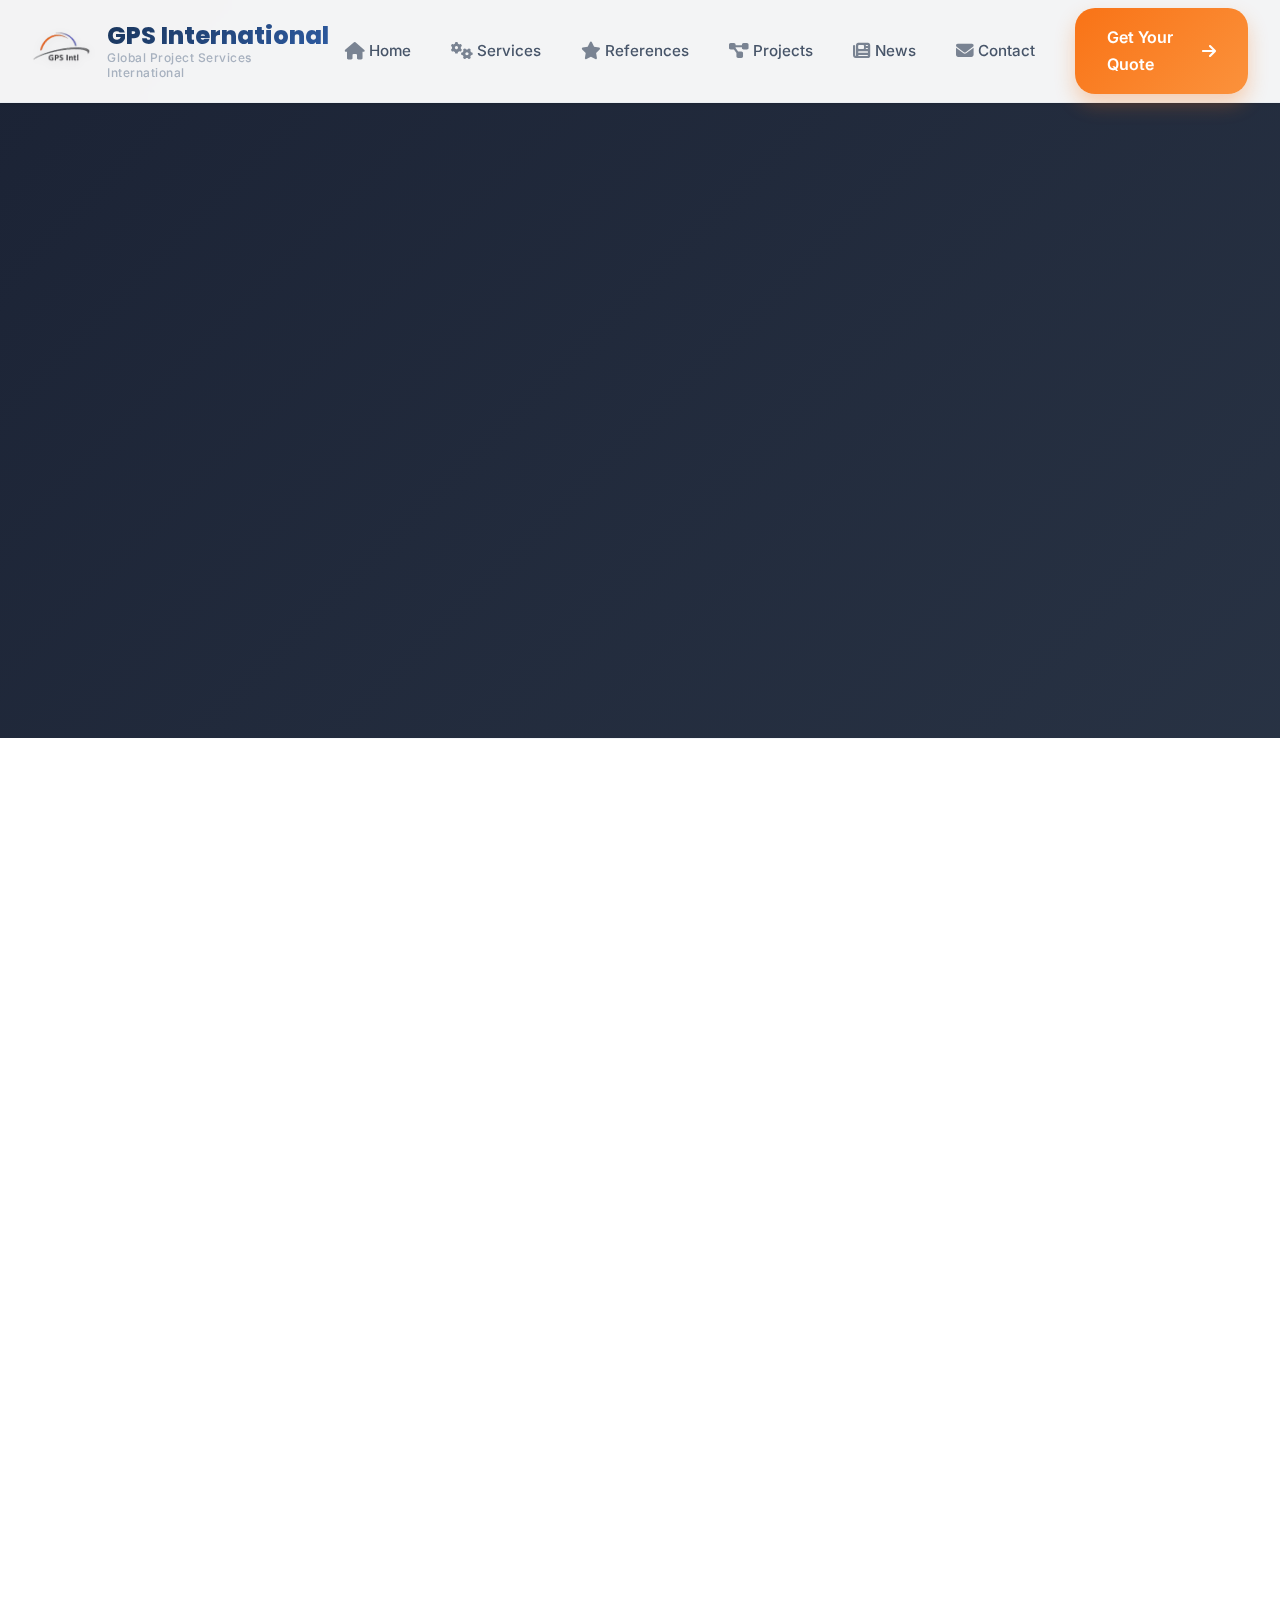
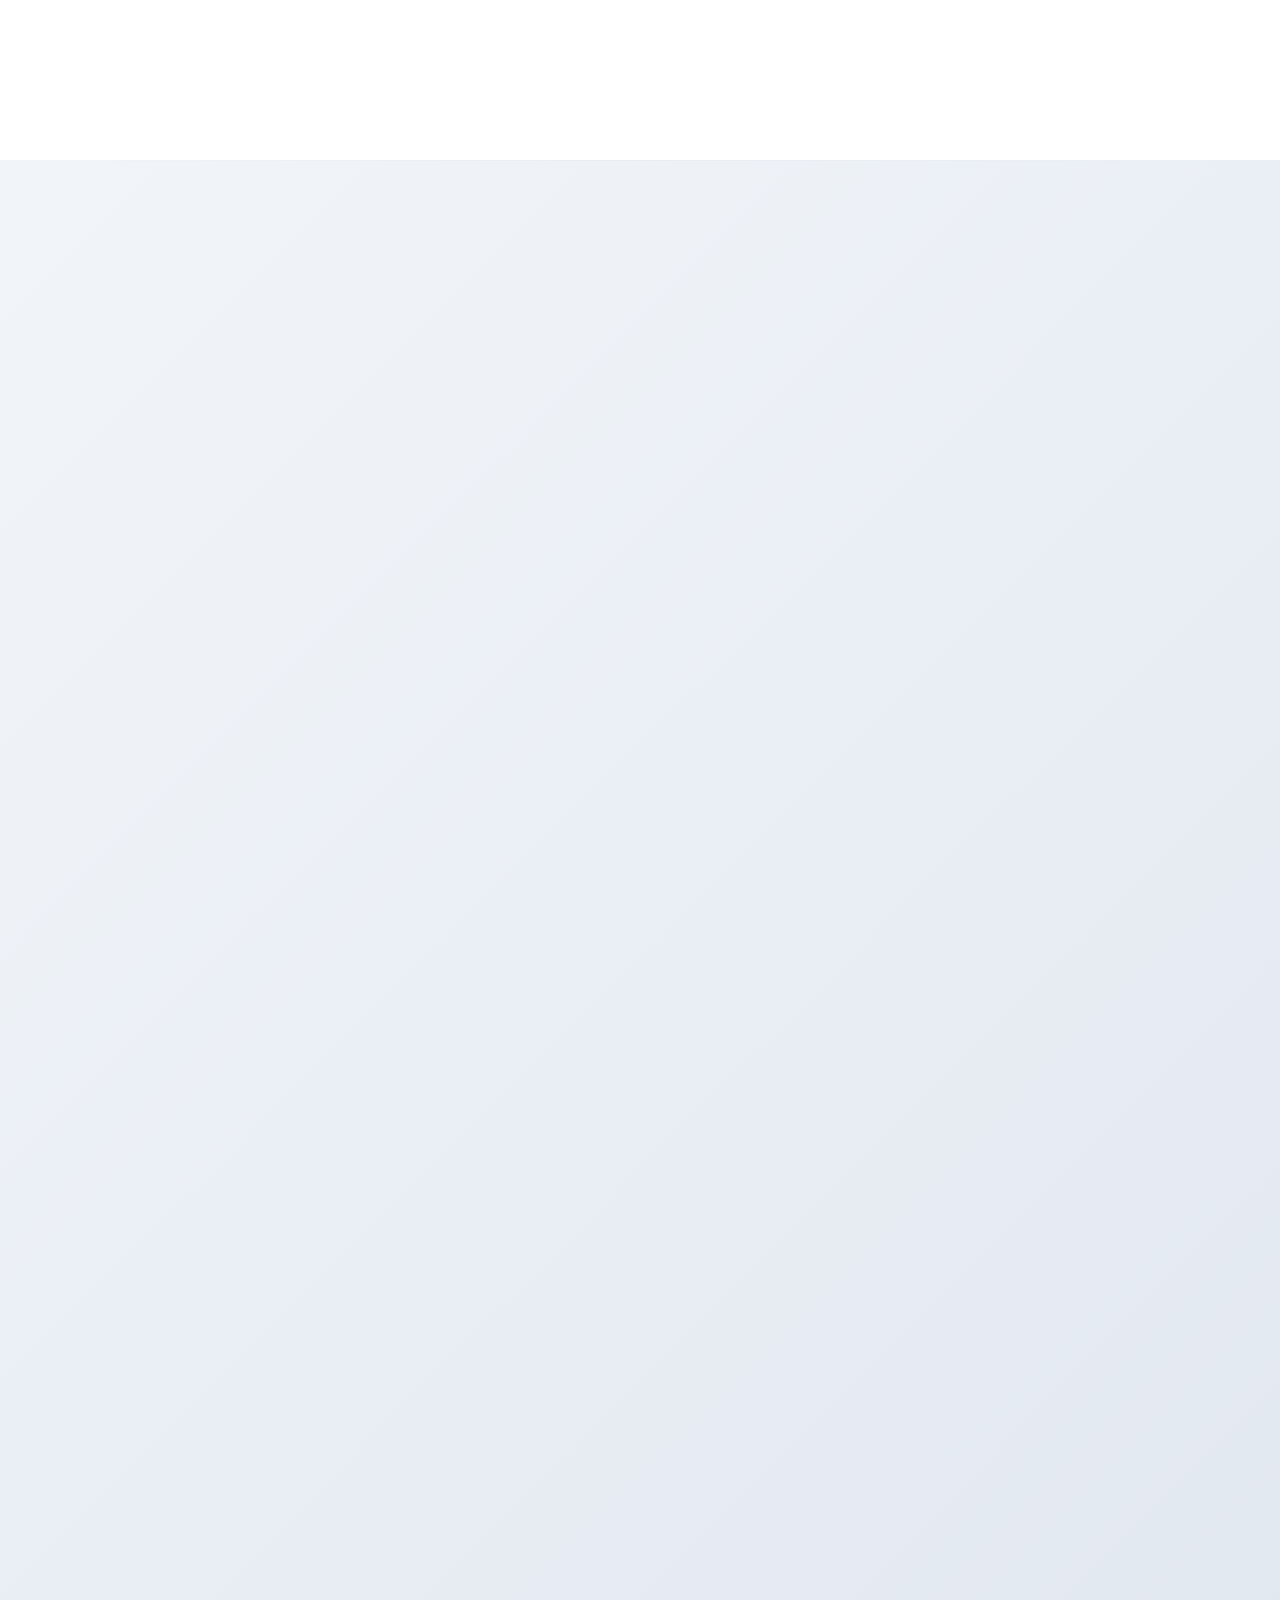
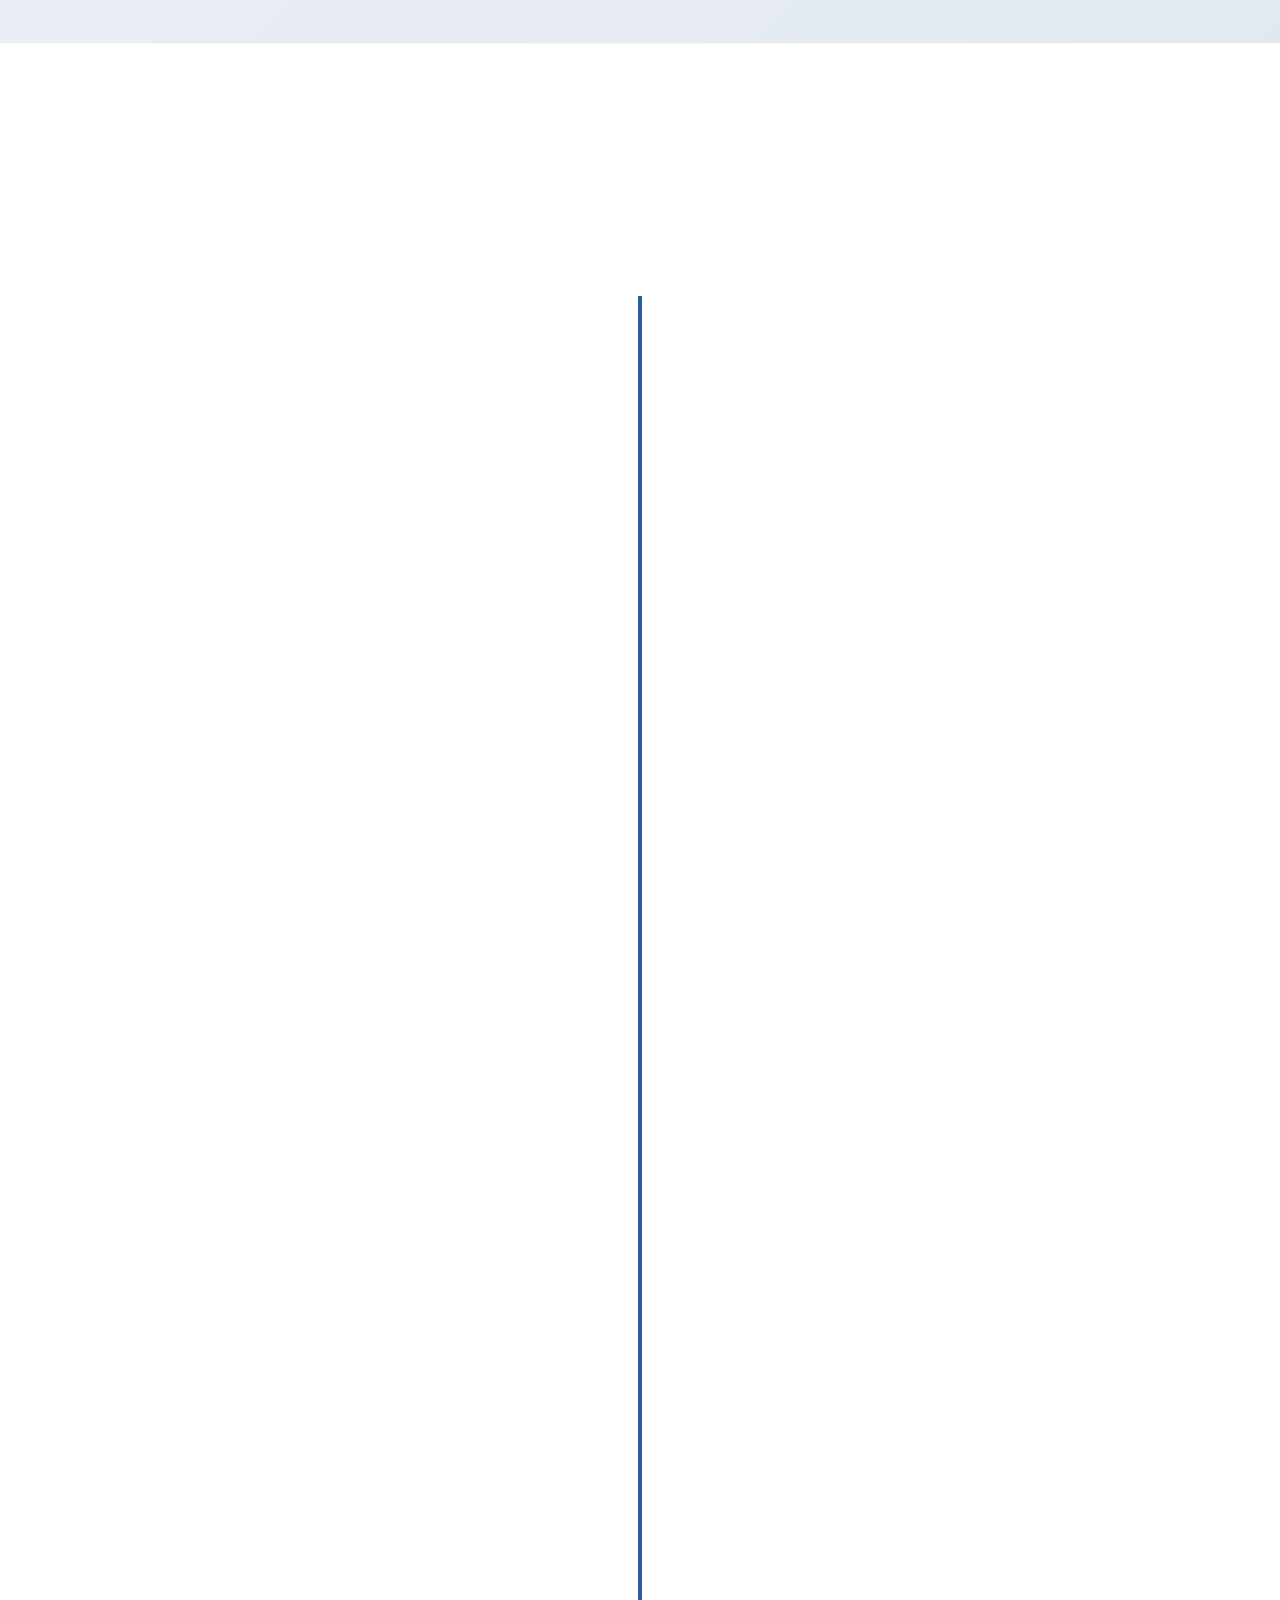
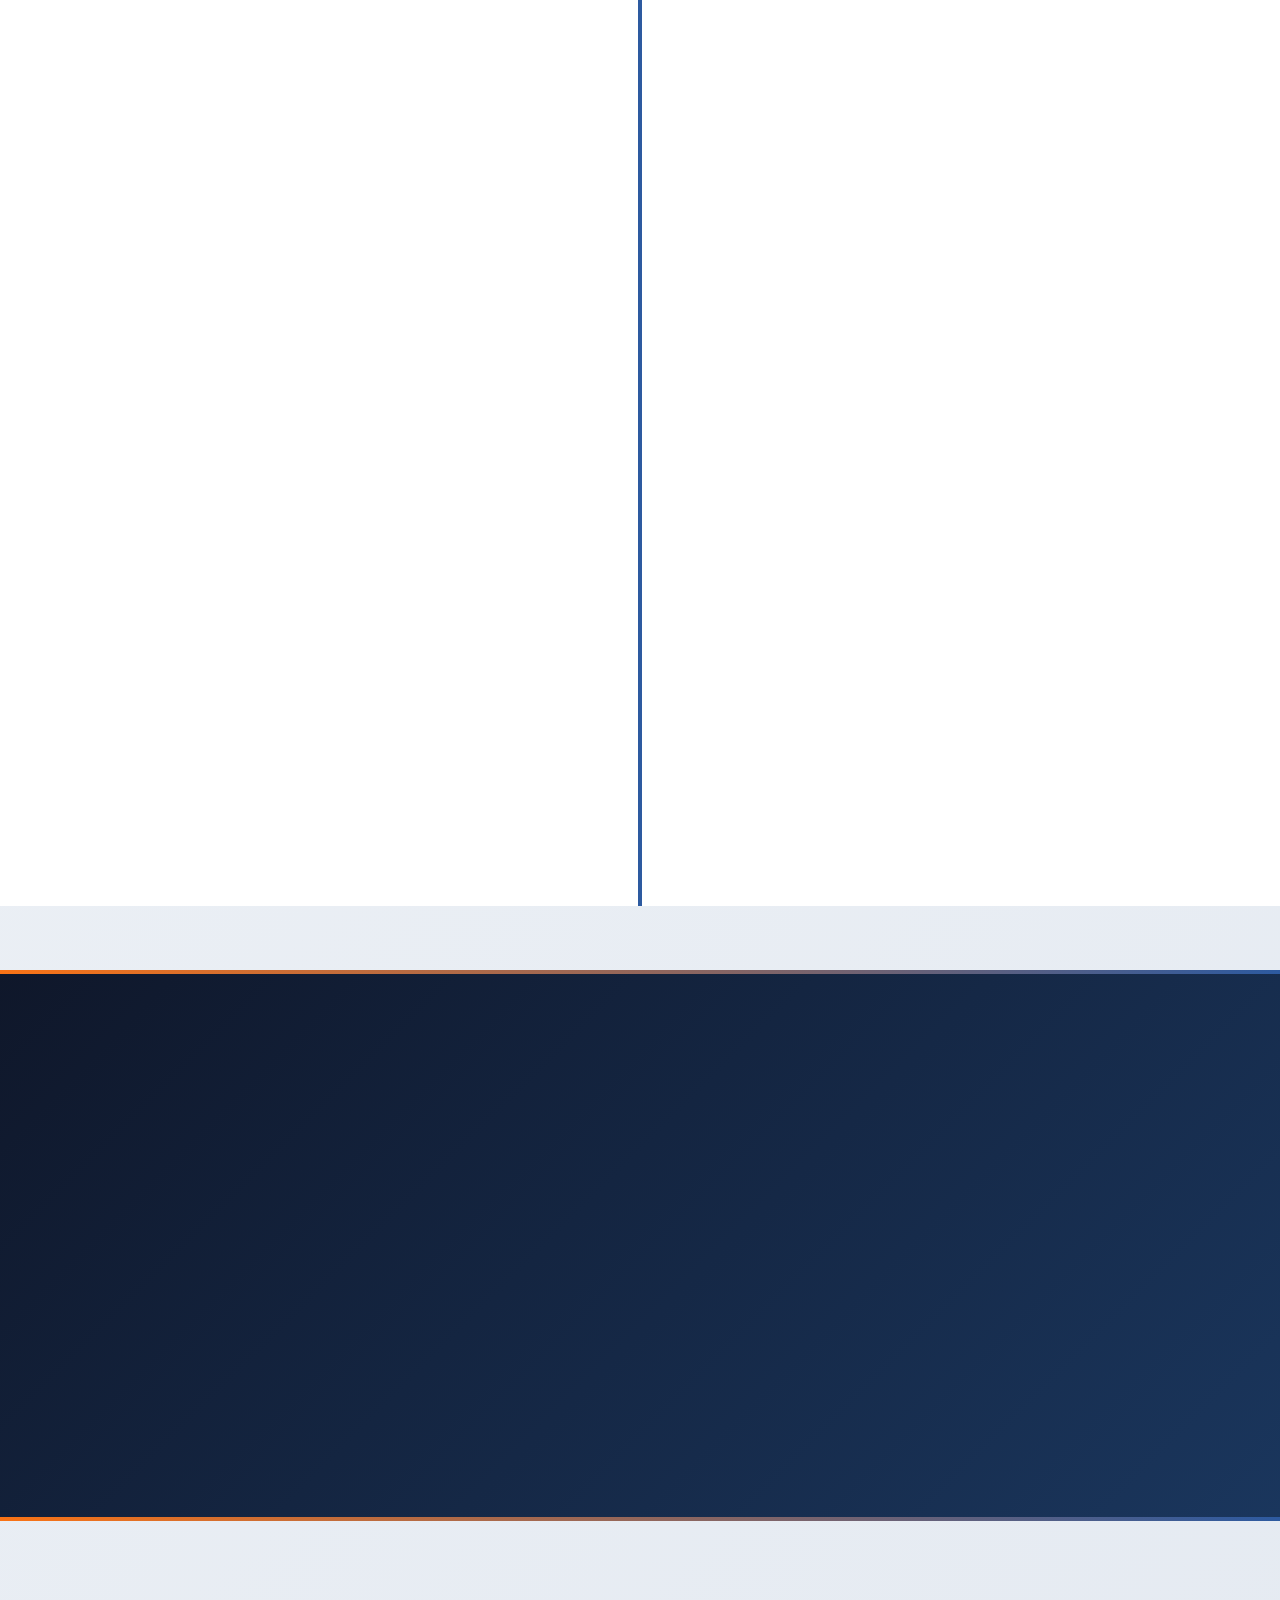
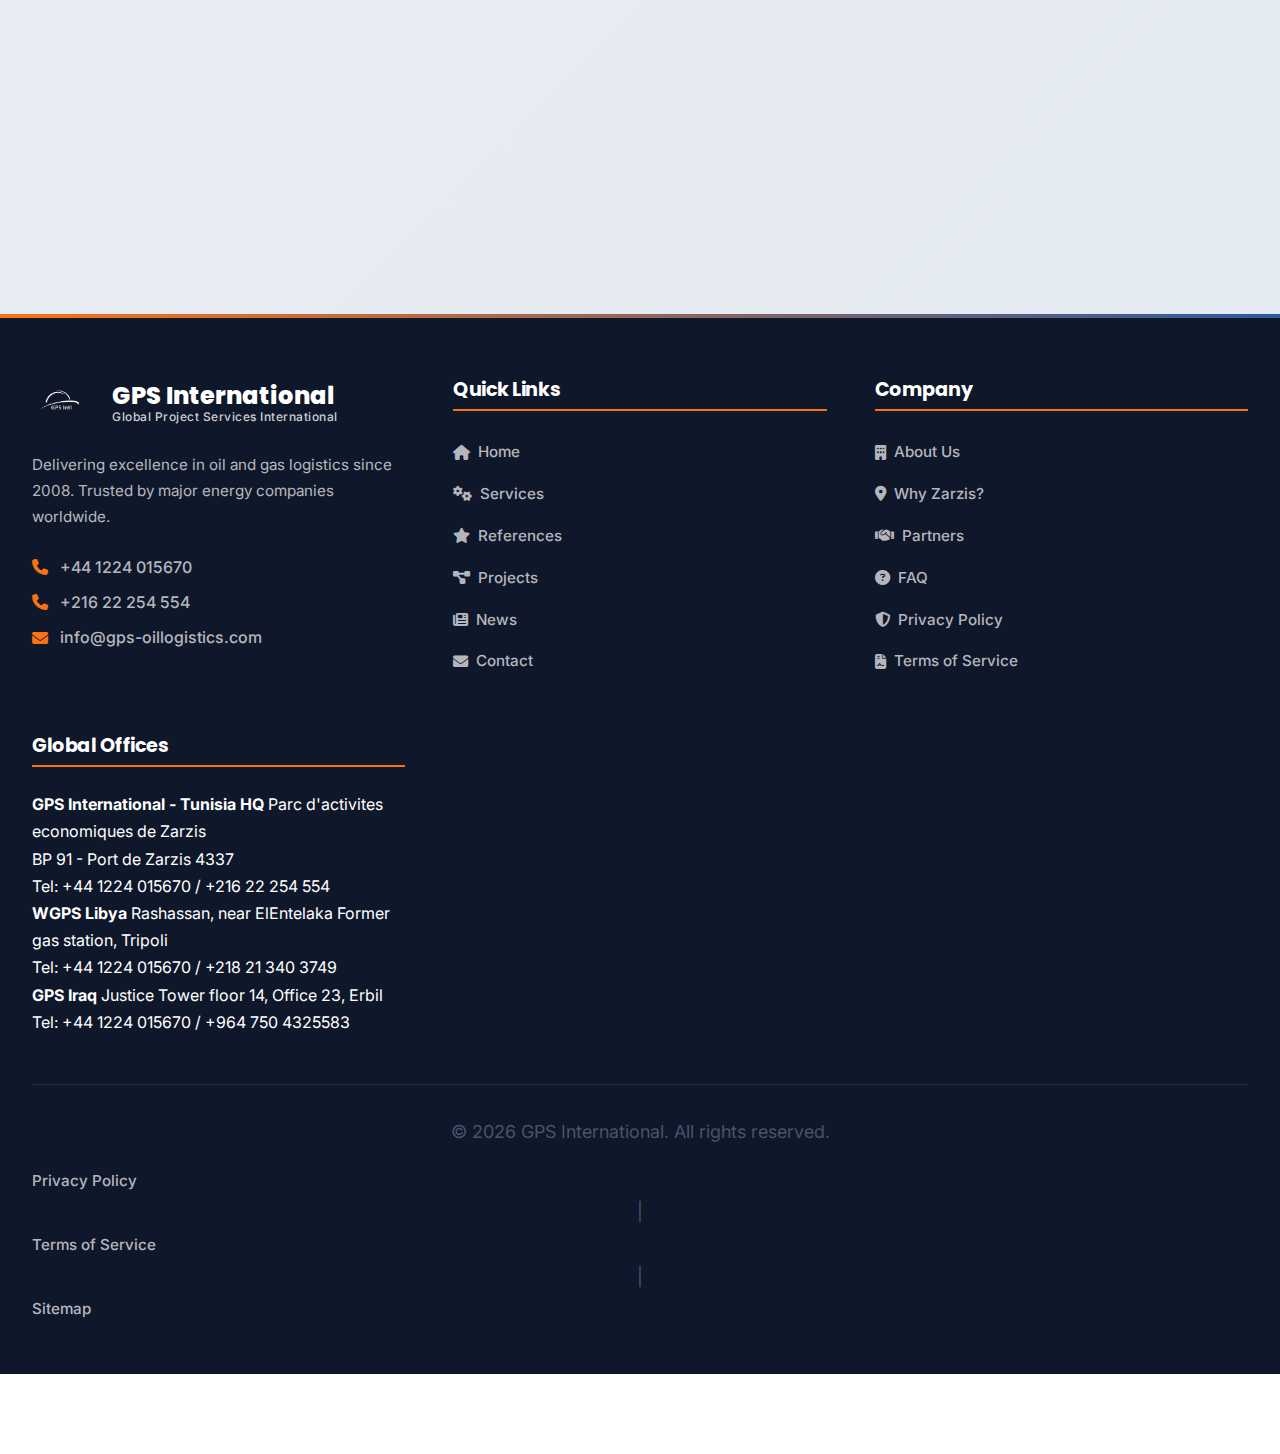
<file: company.htm>
<!DOCTYPE html>
<html lang="en">
<head>
    <meta charset="UTF-8">
    <meta name="viewport" content="width=device-width, initial-scale=1.0">
    
    <title>About GPS International | Global Oil & Gas Logistics Leader</title>
    <meta name="description" content="GPS International is a leading provider of specialized logistics, supply base management, and integrated services for the oil and gas industry across Africa and Middle East.">
    <meta name="author" content="GPS International">
    
    <!-- Font Awesome -->
    <link rel="stylesheet" href="https://cdnjs.cloudflare.com/ajax/libs/font-awesome/6.4.0/css/all.min.css">
    
    <!-- Fonts -->
    <link href="https://fonts.googleapis.com/css2?family=Inter:wght@300;400;500;600;700&family=Poppins:wght@500;600;700;800&display=swap" rel="stylesheet">
    
    <!-- Favicon GPS International -->
    <link rel="icon" type="image/x-icon" href="GPS-Logo-2012.JPG">
    
    <style>
        /* ==================== CSS RESET & VARIABLES ==================== */
        :root {
            /* Premium Color Palette */
            --color-primary: #1a365d;
            --color-secondary: #2d5aa0;
            --color-accent: #f97316;
            --color-dark: #0f172a;
            --color-light: #f8fafc;
            --color-success: #059669;
            --color-warning: #f59e0b;
            --color-info: #0891b2;
            --color-zarzis: #059669;
            --color-libya: #dc2626;
            --color-algeria: #7c3aed;
            --color-strategic: #0891b2;
            
            /* Service Colors */
            --color-logistics: #1e40af;
            --color-marine: #059669;
            --color-heavy: #dc2626;
            --color-supply: #7c3aed;
            --color-equipment: #ea580c;
            --color-procurement: #0891b2;
            
            /* Gradient Colors */
            --gradient-primary: linear-gradient(135deg, #1a365d 0%, #2d5aa0 100%);
            --gradient-dark: linear-gradient(135deg, #0f172a 0%, #1e293b 100%);
            --gradient-accent: linear-gradient(135deg, #f97316 0%, #fb923c 100%);
            --gradient-ocean: linear-gradient(135deg, #1e40af 0%, #3b82f6 100%);
            --gradient-zarzis: linear-gradient(135deg, #059669 0%, #10b981 100%);
            
            /* Glass Morphism */
            --glass-bg: rgba(255, 255, 255, 0.05);
            --glass-border: rgba(255, 255, 255, 0.1);
            
            /* Spacing */
            --space-xs: 0.25rem;
            --space-sm: 0.5rem;
            --space-md: 1rem;
            --space-lg: 1.5rem;
            --space-xl: 2rem;
            --space-xxl: 3rem;
            --space-xxxl: 4rem;
            
            /* Typography */
            --font-primary: 'Inter', -apple-system, BlinkMacSystemFont, sans-serif;
            --font-heading: 'Poppins', 'Arial Rounded MT Bold', sans-serif;
            
            /* Shadows */
            --shadow-sm: 0 1px 3px rgba(0,0,0,0.12);
            --shadow-md: 0 4px 6px -1px rgba(0,0,0,0.1);
            --shadow-lg: 0 10px 15px -3px rgba(0,0,0,0.1);
            --shadow-xl: 0 20px 25px -5px rgba(0,0,0,0.1);
            --shadow-xxl: 0 25px 50px -12px rgba(0,0,0,0.25);
            
            /* Border Radius */
            --radius-sm: 6px;
            --radius-md: 12px;
            --radius-lg: 20px;
            --radius-xl: 30px;
            --radius-xxl: 40px;
            --radius-full: 9999px;
            
            /* Transitions */
            --transition-fast: 200ms cubic-bezier(0.4, 0, 0.2, 1);
            --transition-normal: 300ms cubic-bezier(0.4, 0, 0.2, 1);
            --transition-slow: 500ms cubic-bezier(0.4, 0, 0.2, 1);
        }
        
        * {
            margin: 0;
            padding: 0;
            box-sizing: border-box;
        }
        
        html {
            font-size: 16px;
            scroll-behavior: smooth;
            -webkit-font-smoothing: antialiased;
            -moz-osx-font-smoothing: grayscale;
        }
        
        body {
            font-family: var(--font-primary);
            line-height: 1.7;
            color: #334155;
            background: linear-gradient(135deg, #f8fafc 0%, #e2e8f0 100%);
            min-height: 100vh;
            overflow-x: hidden;
        }
        
        /* ==================== TYPOGRAPHY ==================== */
        h1, h2, h3, h4, h5, h6 {
            font-family: var(--font-heading);
            font-weight: 700;
            line-height: 1.2;
            color: var(--color-dark);
            letter-spacing: -0.025em;
        }
        
        h1 {
            font-size: 3.5rem;
            background: var(--gradient-primary);
            -webkit-background-clip: text;
            -webkit-text-fill-color: transparent;
            background-clip: text;
        }
        
        h2 {
            font-size: 2.5rem;
            position: relative;
            padding-bottom: var(--space-md);
        }
        
        h2:after {
            content: '';
            position: absolute;
            bottom: 0;
            left: 0;
            width: 60px;
            height: 4px;
            background: var(--color-accent);
            border-radius: var(--radius-full);
        }
        
        .section-title {
            text-align: center;
            margin-bottom: var(--space-xxl);
        }
        
        .section-title:after {
            left: 50%;
            transform: translateX(-50%);
        }
        
        p {
            margin-bottom: var(--space-md);
            font-size: 1.125rem;
            color: #475569;
        }
        
        .lead {
            font-size: 1.5rem;
            font-weight: 500;
            color: var(--color-primary);
            line-height: 1.6;
        }
        
        a {
            color: var(--color-secondary);
            text-decoration: none;
            transition: all var(--transition-fast);
            font-weight: 500;
        }
        
        a:hover {
            color: var(--color-accent);
        }
        
        /* ==================== LOGO STYLES ==================== */
        .logo-image {
            height: 50px;
            width: auto;
            transition: all var(--transition-fast);
            object-fit: contain;
            background: transparent !important;
            mix-blend-mode: multiply;
            filter: drop-shadow(0 2px 4px rgba(0,0,0,0.1));
        }
        
        .logo-link:hover .logo-image {
            transform: scale(1.05);
            filter: drop-shadow(0 4px 8px rgba(0,0,0,0.2));
        }
        
        /* ==================== FOOTER LOGO STYLES ==================== */
        .footer-logo-image {
            height: 50px;
            width: auto;
            object-fit: contain;
            transition: all var(--transition-fast);
            background: transparent !important;
            padding: 8px;
            border-radius: var(--radius-sm);
            filter: 
                brightness(0) 
                invert(1)
                drop-shadow(0 2px 4px rgba(0, 0, 0, 0.3));
        }
        
        .footer-logo:hover .footer-logo-image {
            transform: scale(1.05);
            filter: 
                brightness(0) 
                invert(1)
                drop-shadow(0 4px 8px rgba(0, 0, 0, 0.5));
        }
        
        /* ==================== LOGO TEXT STYLES ==================== */
        .logo-text {
            display: flex;
            flex-direction: column;
            min-width: 200px;
        }
        
        .logo-main {
            font-family: var(--font-heading);
            font-size: 1.5rem;
            font-weight: 800;
            background: var(--gradient-primary);
            -webkit-background-clip: text;
            -webkit-text-fill-color: transparent;
            background-clip: text;
            line-height: 1.2;
            white-space: nowrap;
        }
        
        .logo-tagline {
            font-size: 0.75rem;
            color: #a7b1bf;
            font-weight: 500;
            letter-spacing: 0.5px;
            white-space: normal;
            line-height: 1.2;
            width: auto;
        }
        
        .site-header.scrolled .logo-tagline {
            font-size: 0.75rem;
        }
        
        /* ==================== FOOTER LOGO TEXT STYLES ==================== */
        .footer-logo-text {
            display: flex;
            flex-direction: column;
        }
        
        .footer-logo-main {
            font-family: var(--font-heading);
            font-size: 1.5rem;
            font-weight: 800;
            color: white;
            line-height: 1.2;
            white-space: nowrap;
        }
        
        .footer-logo-tagline {
            font-size: 0.75rem;
            color: rgba(255, 255, 255, 0.8);
            font-weight: 500;
            letter-spacing: 0.5px;
            white-space: normal;
            line-height: 1.2;
            width: auto;
        }
        
        /* ==================== LAYOUT & CONTAINER ==================== */
        .container {
            width: 100%;
            max-width: 1280px;
            margin: 0 auto;
            padding: 0 var(--space-xl);
        }
        
        .section {
            padding: var(--space-xxxl) 0;
            position: relative;
        }
        
        /* ==================== HEADER & NAVIGATION ==================== */
        .site-header {
            background: rgba(255, 255, 255, 0.95);
            backdrop-filter: blur(10px);
            position: fixed;
            top: 0;
            left: 0;
            right: 0;
            z-index: 1000;
            border-bottom: 1px solid rgba(226, 232, 240, 0.5);
            box-shadow: var(--shadow-sm);
            padding: var(--space-sm) 0;
            transition: all var(--transition-normal);
        }
        
        .site-header.scrolled {
            padding: var(--space-xs) 0;
            box-shadow: var(--shadow-lg);
        }
        
        .header-container {
            display: flex;
            justify-content: space-between;
            align-items: center;
        }
        
        .logo-section {
            display: flex;
            align-items: center;
            gap: var(--space-md);
        }
        
        .logo-link {
            display: flex;
            align-items: center;
            text-decoration: none;
            gap: var(--space-md);
            position: relative;
        }
        
        .nav-list {
            display: flex;
            list-style: none;
            gap: var(--space-sm);
        }
        
        .nav-item {
            position: relative;
        }
        
        .nav-link {
            color: #475569;
            padding: var(--space-sm) var(--space-md);
            border-radius: var(--radius-md);
            font-weight: 500;
            display: flex;
            align-items: center;
            gap: var(--space-xs);
            transition: all var(--transition-fast);
            font-size: 0.95rem;
            position: relative;
            overflow: hidden;
        }
        
        .nav-link:before {
            content: '';
            position: absolute;
            bottom: 0;
            left: 50%;
            transform: translateX(-50%);
            width: 0;
            height: 2px;
            background: var(--color-accent);
            transition: width var(--transition-fast);
        }
        
        .nav-link:hover {
            color: var(--color-primary);
        }
        
        .nav-link:hover:before {
            width: 20px;
        }
        
        .nav-link.active {
            color: var(--color-primary);
            font-weight: 600;
        }
        
        .nav-link.active:before {
            width: 20px;
        }
        
        .nav-icon {
            font-size: 1.1rem;
            opacity: 0.7;
        }
        
        .nav-link.active .nav-icon {
            opacity: 1;
        }
        
        /* Mobile Menu Toggle */
        .mobile-menu-toggle {
            display: none;
            background: var(--gradient-primary);
            border: none;
            color: white;
            font-size: 1.25rem;
            cursor: pointer;
            padding: var(--space-sm);
            border-radius: var(--radius-md);
            transition: all var(--transition-fast);
            width: 44px;
            height: 44px;
        }
        
        .mobile-menu-toggle:hover {
            transform: scale(1.05);
        }
        
        /* Secondary Navigation */
        .secondary-navigation {
            background: rgba(241, 245, 249, 0.95);
            backdrop-filter: blur(10px);
            border-top: 1px solid rgba(226, 232, 240, 0.5);
            border-bottom: 1px solid rgba(226, 232, 240, 0.5);
            position: fixed;
            top: 80px;
            left: 0;
            right: 0;
            z-index: 999;
            transform: translateY(-100%);
            opacity: 0;
            transition: all var(--transition-normal);
        }
        
        .secondary-navigation.visible {
            transform: translateY(0);
            opacity: 1;
        }
        
        .secondary-nav-list {
            display: flex;
            justify-content: center;
            list-style: none;
            gap: var(--space-lg);
            padding: var(--space-sm) 0;
        }
        
        .secondary-nav-link {
            color: #64748b;
            font-size: 0.9rem;
            transition: color var(--transition-fast);
            display: flex;
            align-items: center;
            gap: 5px;
        }
        
        .secondary-nav-link:hover {
            color: var(--color-accent);
        }
        
        .secondary-nav-link.active {
            color: var(--color-accent);
            font-weight: 600;
        }
        
        /* Header CTA */
        .header-cta {
            margin-left: var(--space-lg);
        }
        
        .cta-button {
            background: linear-gradient(135deg, var(--color-accent), #fb923c);
            color: white;
            font-weight: 600;
            padding: var(--space-md) var(--space-xl);
            border-radius: var(--radius-lg);
            display: flex;
            align-items: center;
            gap: var(--space-md);
            transition: all var(--transition-fast);
            border: none;
            cursor: pointer;
            box-shadow: 0 10px 20px rgba(249, 115, 22, 0.3);
            position: relative;
            overflow: hidden;
        }
        
        .cta-button:before {
            content: '';
            position: absolute;
            top: 0;
            left: -100%;
            width: 100%;
            height: 100%;
            background: linear-gradient(
                90deg,
                transparent,
                rgba(255, 255, 255, 0.2),
                transparent
            );
            transition: left 0.7s;
        }
        
        .cta-button:hover:before {
            left: 100%;
        }
        
        .cta-button:hover {
            transform: translateY(-5px);
            box-shadow: 0 15px 30px rgba(249, 115, 22, 0.4);
            background: linear-gradient(135deg, #fb923c, var(--color-accent));
        }
        
        /* ==================== HERO SECTION ==================== */
        .company-hero-section {
            min-height: 80vh;
            display: flex;
            align-items: center;
            background: linear-gradient(135deg, 
                rgba(15, 23, 42, 0.95) 0%,
                rgba(30, 41, 59, 0.95) 100%),
                url('https://images.unsplash.com/photo-1518998053901-5348d3961a04?ixlib=rb-4.0.3&auto=format&fit=crop&w=1920&q=80');
            background-size: cover;
            background-position: center;
            background-attachment: fixed;
            position: relative;
            color: white;
            margin-top: -80px;
            padding-top: 180px;
        }
        
        .company-hero-section:before {
            content: '';
            position: absolute;
            top: 0;
            left: 0;
            right: 0;
            height: 4px;
            background: linear-gradient(90deg, 
                var(--color-zarzis) 0%,
                var(--color-libya) 33%,
                var(--color-algeria) 66%,
                var(--color-accent) 100%);
        }
        
        .company-hero-container {
            display: grid;
            grid-template-columns: 1fr 1fr;
            gap: var(--space-xxxl);
            align-items: center;
            position: relative;
            z-index: 2;
        }
        
        .company-hero-content {
            max-width: 600px;
        }
        
        .company-hero-badge {
            display: inline-flex;
            align-items: center;
            gap: var(--space-sm);
            background: rgba(255, 255, 255, 0.1);
            backdrop-filter: blur(10px);
            padding: var(--space-sm) var(--space-xl);
            border-radius: var(--radius-full);
            margin-bottom: var(--space-xl);
            border: 1px solid rgba(255, 255, 255, 0.2);
        }
        
        .badge-icon {
            color: var(--color-accent);
            font-size: 1.25rem;
        }
        
        .badge-text {
            font-weight: 600;
            color: white;
            font-size: 0.9rem;
            letter-spacing: 0.5px;
        }
        
        .company-hero-title {
            color: white;
            font-size: 3.5rem;
            margin-bottom: var(--space-lg);
            line-height: 1.1;
            background: linear-gradient(135deg, white, rgba(255, 255, 255, 0.9));
            -webkit-background-clip: text;
            -webkit-text-fill-color: transparent;
            background-clip: text;
        }
        
        .company-hero-subtitle {
            display: block;
            color: var(--color-accent);
            font-size: 1.5rem;
            margin-bottom: var(--space-sm);
            font-weight: 600;
        }
        
        .company-hero-description {
            color: rgba(255, 255, 255, 0.8);
            font-size: 1.25rem;
            margin-bottom: var(--space-xxl);
            font-weight: 400;
            line-height: 1.6;
        }
        
        .company-hero-stats {
            display: flex;
            gap: var(--space-xxl);
            margin-top: var(--space-xxl);
            flex-wrap: wrap;
        }
        
        .stat-item {
            text-align: center;
            min-width: 120px;
        }
        
        .stat-number {
            display: block;
            font-size: 3rem;
            font-weight: 800;
            background: linear-gradient(135deg, var(--color-accent), #fb923c);
            -webkit-background-clip: text;
            -webkit-text-fill-color: transparent;
            background-clip: text;
            margin-bottom: var(--space-xs);
            line-height: 1;
        }
        
        .stat-label {
            color: rgba(255, 255, 255, 0.8);
            font-size: 0.875rem;
            text-transform: uppercase;
            letter-spacing: 1px;
            font-weight: 600;
        }
        
        .company-hero-visual {
            position: relative;
        }
        
        .company-visual {
            height: 500px;
            border-radius: var(--radius-xl);
            overflow: hidden;
            box-shadow: var(--shadow-xxl);
            border: 1px solid rgba(226, 232, 240, 0.5);
            position: relative;
        }
        
        .visual-placeholder {
            width: 100%;
            height: 100%;
            background: linear-gradient(135deg, rgba(15, 23, 42, 0.9), rgba(30, 41, 59, 0.9));
            display: flex;
            align-items: center;
            justify-content: center;
            position: relative;
        }
        
        .visual-overlay {
            position: absolute;
            top: 0;
            left: 0;
            right: 0;
            bottom: 0;
            background: 
                radial-gradient(circle at 30% 40%, rgba(26, 54, 93, 0.4) 0%, transparent 50%),
                radial-gradient(circle at 40% 60%, rgba(45, 90, 160, 0.4) 0%, transparent 50%),
                radial-gradient(circle at 70% 40%, rgba(249, 115, 22, 0.4) 0%, transparent 50%);
        }
        
        .visual-marker {
            position: absolute;
            width: 32px;
            height: 32px;
            background: var(--color-accent);
            border-radius: 50%;
            border: 3px solid white;
            box-shadow: 0 0 0 4px rgba(249, 115, 22, 0.3);
            transform: translate(-50%, -50%);
            animation: pulse 2s infinite;
        }
        
        .visual-marker.tunisia { 
            top: 40%; 
            left: 30%; 
            background: var(--color-zarzis); 
        }
        .visual-marker.libya { 
            top: 60%; 
            left: 40%; 
            background: var(--color-libya); 
        }
        .visual-marker.iraq { 
            top: 40%; 
            left: 70%; 
            background: var(--color-algeria); 
        }
        
        .visual-content {
            position: relative;
            z-index: 2;
            text-align: center;
            padding: var(--space-xxl);
            background: rgba(255, 255, 255, 0.95);
            backdrop-filter: blur(10px);
            border-radius: var(--radius-xl);
            border: 1px solid rgba(255, 255, 255, 0.2);
        }
        
        .visual-content i {
            font-size: 3rem;
            margin-bottom: var(--space-lg);
            color: var(--color-accent);
        }
        
        .visual-content h3 {
            color: var(--color-primary);
            margin-bottom: var(--space-sm);
        }
        
        .visual-content p {
            color: #64748b;
        }
        
        /* ==================== ABOUT SECTION ==================== */
        .about-section {
            background: white;
            position: relative;
        }
        
        .about-section:before {
            content: '';
            position: absolute;
            top: 0;
            left: 0;
            right: 0;
            height: 1px;
            background: linear-gradient(90deg, 
                transparent 0%,
                rgba(226, 232, 240, 0.5) 50%,
                transparent 100%);
        }
        
        .about-content {
            display: grid;
            grid-template-columns: 1fr 1fr;
            gap: var(--space-xxxl);
            align-items: center;
        }
        
        .mission-vision {
            margin-top: var(--space-xxl);
            display: grid;
            grid-template-columns: 1fr 1fr;
            gap: var(--space-xl);
        }
        
        .mission-box, .vision-box {
            background: linear-gradient(135deg, #f8fafc 0%, #f1f5f9 100%);
            padding: var(--space-xxl);
            border-radius: var(--radius-xl);
            border: 1px solid rgba(226, 232, 240, 0.5);
            position: relative;
        }
        
        .mission-box:before, .vision-box:before {
            content: '';
            position: absolute;
            top: 0;
            left: 0;
            right: 0;
            height: 4px;
            border-radius: var(--radius-xl) var(--radius-xl) 0 0;
        }
        
        .mission-box:before {
            background: linear-gradient(90deg, var(--color-accent), #fb923c);
        }
        
        .vision-box:before {
            background: linear-gradient(90deg, var(--color-secondary), #3b82f6);
        }
        
        .mission-box h3, .vision-box h3 {
            color: var(--color-primary);
            margin-bottom: var(--space-md);
            display: flex;
            align-items: center;
            gap: var(--space-sm);
        }
        
        /* ==================== VALUES SECTION ==================== */
        .values-section {
            background: linear-gradient(135deg, #f1f5f9 0%, #e2e8f0 100%);
            position: relative;
        }
        
        .values-section:before {
            content: '';
            position: absolute;
            top: 0;
            left: 0;
            right: 0;
            height: 1px;
            background: linear-gradient(90deg, 
                transparent 0%,
                rgba(226, 232, 240, 0.5) 50%,
                transparent 100%);
        }
        
        .values-grid {
            display: grid;
            grid-template-columns: repeat(auto-fit, minmax(350px, 1fr));
            gap: var(--space-xl);
            margin-top: var(--space-xl);
        }
        
        .value-card {
            background: white;
            border-radius: var(--radius-xl);
            overflow: hidden;
            box-shadow: var(--shadow-xl);
            transition: all var(--transition-slow);
            border: 1px solid rgba(226, 232, 240, 0.5);
            position: relative;
        }
        
        .value-card:hover {
            transform: translateY(-20px);
            box-shadow: var(--shadow-xxl);
        }
        
        .value-card:before {
            content: '';
            position: absolute;
            top: 0;
            left: 0;
            right: 0;
            height: 5px;
        }
        
        .value-card.excellence:before { background: linear-gradient(90deg, var(--color-success), #10b981); }
        .value-card.integrity:before { background: linear-gradient(90deg, var(--color-primary), #2d5aa0); }
        .value-card.innovation:before { background: linear-gradient(90deg, var(--color-accent), #fb923c); }
        .value-card.safety:before { background: linear-gradient(90deg, var(--color-warning), #f59e0b); }
        .value-card.teamwork:before { background: linear-gradient(90deg, var(--color-secondary), #3b82f6); }
        .value-card.sustainability:before { background: linear-gradient(90deg, var(--color-zarzis), #059669); }
        
        .value-header {
            padding: var(--space-xxl) var(--space-xl) var(--space-xl);
            text-align: center;
            position: relative;
            background: white;
        }
        
        .value-header:after {
            content: '';
            position: absolute;
            bottom: 0;
            left: 50%;
            transform: translateX(-50%);
            width: 60px;
            height: 4px;
            border-radius: var(--radius-full);
        }
        
        .value-card.excellence .value-header:after { background: var(--color-success); }
        .value-card.integrity .value-header:after { background: var(--color-primary); }
        .value-card.innovation .value-header:after { background: var(--color-accent); }
        .value-card.safety .value-header:after { background: var(--color-warning); }
        .value-card.teamwork .value-header:after { background: var(--color-secondary); }
        .value-card.sustainability .value-header:after { background: var(--color-zarzis); }
        
        .value-icon {
            width: 80px;
            height: 80px;
            border-radius: var(--radius-xxl);
            display: flex;
            align-items: center;
            justify-content: center;
            margin: 0 auto var(--space-lg);
            font-size: 2.5rem;
            color: white;
            box-shadow: var(--shadow-lg);
        }
        
        .value-card.excellence .value-icon { 
            background: linear-gradient(135deg, var(--color-success), #10b981);
        }
        .value-card.integrity .value-icon { 
            background: linear-gradient(135deg, var(--color-primary), #2d5aa0);
        }
        .value-card.innovation .value-icon { 
            background: linear-gradient(135deg, var(--color-accent), #fb923c);
        }
        .value-card.safety .value-icon { 
            background: linear-gradient(135deg, var(--color-warning), #f59e0b);
        }
        .value-card.teamwork .value-icon { 
            background: linear-gradient(135deg, var(--color-secondary), #3b82f6);
        }
        .value-card.sustainability .value-icon { 
            background: linear-gradient(135deg, var(--color-zarzis), #059669);
        }
        
        .value-title {
            color: var(--color-primary);
            margin-bottom: var(--space-sm);
            font-size: 1.5rem;
        }
        
        .value-content {
            padding: 0 var(--space-xl) var(--space-xl);
        }
        
        .value-description {
            color: #64748b;
            margin-bottom: var(--space-lg);
            line-height: 1.7;
        }
        
        .value-points {
            list-style: none;
        }
        
        .value-points li {
            padding: var(--space-sm) 0;
            position: relative;
            padding-left: 2rem;
            color: #475569;
            border-bottom: 1px solid rgba(226, 232, 240, 0.5);
        }
        
        .value-points li:last-child {
            border-bottom: none;
        }
        
        .value-points li:before {
            content: "✓";
            position: absolute;
            left: 0;
            color: var(--color-success);
            font-weight: bold;
        }
        
        /* ==================== HISTORY SECTION ==================== */
        .history-section {
            background: white;
            position: relative;
        }
        
        .history-section:before {
            content: '';
            position: absolute;
            top: 0;
            left: 0;
            right: 0;
            height: 1px;
            background: linear-gradient(90deg, 
                transparent 0%,
                rgba(226, 232, 240, 0.5) 50%,
                transparent 100%);
        }
        
        .timeline {
            position: relative;
            max-width: 800px;
            margin: var(--space-xxxl) auto;
        }
        
        .timeline:before {
            content: '';
            position: absolute;
            left: 50%;
            top: 0;
            bottom: 0;
            width: 4px;
            background: var(--color-secondary);
            transform: translateX(-50%);
        }
        
        .timeline-item {
            margin-bottom: var(--space-xxl);
            position: relative;
            width: 50%;
            padding: var(--space-xl);
        }
        
        .timeline-item:nth-child(odd) {
            left: 0;
            text-align: right;
            padding-right: var(--space-xxl);
        }
        
        .timeline-item:nth-child(even) {
            left: 50%;
            padding-left: var(--space-xxl);
        }
        
        .timeline-dot {
            position: absolute;
            width: 20px;
            height: 20px;
            background: var(--color-accent);
            border-radius: 50%;
            border: 3px solid white;
            box-shadow: 0 0 0 3px rgba(249, 115, 22, 0.3);
        }
        
        .timeline-item:nth-child(odd) .timeline-dot {
            right: -10px;
            top: var(--space-xl);
        }
        
        .timeline-item:nth-child(even) .timeline-dot {
            left: -10px;
            top: var(--space-xl);
        }
        
        .timeline-year {
            font-size: 1.5rem;
            font-weight: 700;
            color: var(--color-primary);
            margin-bottom: var(--space-sm);
        }
        
        .timeline-content {
            background: linear-gradient(135deg, #f8fafc 0%, #f1f5f9 100%);
            padding: var(--space-lg);
            border-radius: var(--radius-lg);
            border: 1px solid rgba(226, 232, 240, 0.5);
        }
        
        .timeline-content h4 {
            color: var(--color-secondary);
            margin-bottom: var(--space-sm);
        }
        
        /* ==================== GLOBAL SECTION ==================== */
        .global-section {
            background: linear-gradient(135deg, var(--color-dark), var(--color-primary));
            color: white;
            position: relative;
            overflow: hidden;
        }
        
        .global-section:before {
            content: '';
            position: absolute;
            top: 0;
            left: 0;
            right: 0;
            height: 4px;
            background: linear-gradient(90deg, 
                var(--color-accent) 0%,
                var(--color-secondary) 100%);
        }
        
        .global-content {
            text-align: center;
            max-width: 800px;
            margin: 0 auto;
            position: relative;
            z-index: 2;
        }
        
        .global-title {
            color: white;
            font-size: 3rem;
            margin-bottom: var(--space-lg);
            background: linear-gradient(135deg, white, rgba(255, 255, 255, 0.9));
            -webkit-background-clip: text;
            -webkit-text-fill-color: transparent;
            background-clip: text;
        }
        
        .global-title:after {
            background: var(--color-accent);
            left: 50%;
            transform: translateX(-50%);
        }
        
        .global-description {
            color: rgba(255, 255, 255, 0.9);
            font-size: 1.25rem;
            margin-bottom: var(--space-xxl);
        }
        
        .offices-grid {
            display: grid;
            grid-template-columns: repeat(3, 1fr);
            gap: var(--space-xl);
            margin-top: var(--space-xxl);
        }
        
        .office-card {
            background: rgba(255, 255, 255, 0.05);
            border-radius: var(--radius-xl);
            padding: var(--space-xl);
            border: 1px solid rgba(255, 255, 255, 0.1);
            transition: all var(--transition-normal);
            text-align: center;
        }
        
        .office-card:hover {
            background: rgba(255, 255, 255, 0.1);
            transform: translateY(-10px);
            border-color: rgba(255, 255, 255, 0.2);
        }
        
        .office-icon {
            font-size: 2.5rem;
            margin-bottom: var(--space-lg);
            color: var(--color-accent);
        }
        
        .office-title {
            color: white;
            margin-bottom: var(--space-md);
            font-size: 1.5rem;
        }
        
        .office-details {
            color: rgba(255, 255, 255, 0.7);
            font-size: 0.95rem;
            line-height: 1.6;
        }
        
        /* ==================== CTA SECTION ==================== */
        .cta-section {
            background: linear-gradient(135deg, 
                rgba(15, 23, 42, 0.95) 0%,
                rgba(30, 41, 59, 0.95) 100%),
                url('https://images.unsplash.com/photo-1556761175-b413da4baf72?ixlib=rb-4.0.3&auto=format&fit=crop&w=1920&q=80');
            background-size: cover;
            background-position: center;
            background-attachment: fixed;
            color: white;
            position: relative;
            overflow: hidden;
        }
        
        .cta-section:before {
            content: '';
            position: absolute;
            top: 0;
            left: 0;
            right: 0;
            height: 4px;
            background: linear-gradient(90deg, 
                var(--color-accent) 0%,
                var(--color-secondary) 100%);
        }
        
        .cta-content {
            text-align: center;
            max-width: 800px;
            margin: 0 auto;
            position: relative;
            z-index: 2;
        }
        
        .cta-title {
            color: white;
            font-size: 3rem;
            margin-bottom: var(--space-lg);
            background: linear-gradient(135deg, white, rgba(255, 255, 255, 0.9));
            -webkit-background-clip: text;
            -webkit-text-fill-color: transparent;
            background-clip: text;
        }
        
        .cta-description {
            color: rgba(255, 255, 255, 0.8);
            font-size: 1.25rem;
            margin-bottom: var(--space-xxl);
        }
        
        .cta-actions {
            display: flex;
            justify-content: center;
            gap: var(--space-lg);
            flex-wrap: wrap;
        }
        
        .btn {
            display: inline-flex;
            align-items: center;
            gap: var(--space-md);
            padding: var(--space-lg) var(--space-xxl);
            border-radius: var(--radius-lg);
            font-weight: 600;
            text-decoration: none;
            transition: all var(--transition-fast);
            border: none;
            cursor: pointer;
            font-size: 1.1rem;
            position: relative;
            overflow: hidden;
        }
        
        .btn:before {
            content: '';
            position: absolute;
            top: 0;
            left: -100%;
            width: 100%;
            height: 100%;
            background: linear-gradient(
                90deg,
                transparent,
                rgba(255, 255, 255, 0.2),
                transparent
            );
            transition: left 0.7s;
        }
        
        .btn:hover:before {
            left: 100%;
        }
        
        .btn-primary {
            background: linear-gradient(135deg, var(--color-accent), #fb923c);
            color: white;
            box-shadow: 0 10px 20px rgba(249, 115, 22, 0.3);
        }
        
        .btn-primary:hover {
            transform: translateY(-5px);
            box-shadow: 0 15px 30px rgba(249, 115, 22, 0.4);
            background: linear-gradient(135deg, #fb923c, var(--color-accent));
        }
        
        .btn-secondary {
            background: rgba(255, 255, 255, 0.1);
            backdrop-filter: blur(10px);
            color: white;
            border: 1px solid rgba(255, 255, 255, 0.2);
            box-shadow: 0 10px 20px rgba(0, 0, 0, 0.1);
        }
        
        .btn-secondary:hover {
            background: rgba(255, 255, 255, 0.15);
            transform: translateY(-5px);
            box-shadow: 0 15px 30px rgba(0, 0, 0, 0.2);
            border-color: rgba(255, 255, 255, 0.3);
        }
        
        .btn-icon {
            transition: transform var(--transition-fast);
        }
        
        .btn:hover .btn-icon {
            transform: translateX(5px);
        }
        
        /* ==================== FOOTER ==================== */
        .site-footer {
            background: var(--color-dark);
            color: white;
            position: relative;
            overflow: hidden;
        }
        
        .site-footer:before {
            content: '';
            position: absolute;
            top: 0;
            left: 0;
            right: 0;
            height: 4px;
            background: linear-gradient(90deg, 
                var(--color-accent) 0%,
                var(--color-secondary) 100%);
        }
        
        .footer-content {
            display: grid;
            grid-template-columns: repeat(auto-fit, minmax(280px, 1fr));
            gap: var(--space-xxl);
            padding: var(--space-xxxl) 0 var(--space-xxl);
        }
        
        .footer-section {
            position: relative;
        }
        
        .footer-logo {
            display: flex;
            align-items: center;
            gap: var(--space-lg);
            margin-bottom: var(--space-lg);
        }
        
        .footer-description {
            color: rgba(255, 255, 255, 0.7);
            font-size: 0.95rem;
            line-height: 1.7;
            margin-bottom: var(--space-lg);
        }
        
        .footer-title {
            color: white;
            font-size: 1.2rem;
            margin-bottom: var(--space-lg);
            padding-bottom: var(--space-sm);
            border-bottom: 2px solid var(--color-accent);
        }
        
        .footer-links {
            list-style: none;
        }
        
        .footer-links li {
            margin-bottom: var(--space-sm);
        }
        
        .footer-link {
            color: rgba(255, 255, 255, 0.7);
            transition: all var(--transition-fast);
            display: flex;
            align-items: center;
            gap: var(--space-sm);
            padding: var(--space-xs) 0;
            font-size: 0.95rem;
        }
        
        .footer-link:hover {
            color: var(--color-accent);
            transform: translateX(5px);
        }
        
        .footer-address {
            color: rgba(255, 255, 255, 0.7);
            font-style: normal;
            line-height: 1.6;
        }
        
        .footer-address strong {
            color: white;
            display: block;
            margin-bottom: var(--space-sm);
        }
        
        .contact-info {
            display: flex;
            flex-direction: column;
            gap: var(--space-sm);
        }
        
        .contact-item {
            display: flex;
            align-items: center;
            gap: var(--space-sm);
            color: rgba(255, 255, 255, 0.7);
        }
        
        .contact-icon {
            color: var(--color-accent);
            min-width: 20px;
        }
        
        .contact-link {
            color: rgba(255, 255, 255, 0.7);
        }
        
        .contact-link:hover {
            color: var(--color-accent);
        }
        
        .footer-bottom {
            padding: var(--space-xl) 0;
            border-top: 1px solid rgba(255, 255, 255, 0.1);
            text-align: center;
        }
        
        .copyright {
            color: rgba(255, 255, 255, 0.5);
            font-size: 0.9rem;
        }
        
        /* ==================== BACK TO TOP ==================== */
        .back-to-top {
            position: fixed;
            bottom: var(--space-xl);
            right: var(--space-xl);
            width: 56px;
            height: 56px;
            background: linear-gradient(135deg, var(--color-accent), #fb923c);
            color: white;
            border: none;
            border-radius: var(--radius-lg);
            display: flex;
            align-items: center;
            justify-content: center;
            cursor: pointer;
            transition: all var(--transition-normal);
            opacity: 0;
            visibility: hidden;
            transform: translateY(20px);
            z-index: 1001;
            box-shadow: var(--shadow-xl);
        }
        
        .back-to-top.visible {
            opacity: 1;
            visibility: visible;
            transform: translateY(0);
        }
        
        .back-to-top:hover {
            transform: translateY(-5px) scale(1.05);
            box-shadow: 0 15px 30px rgba(249, 115, 22, 0.4);
        }
        
        /* ==================== RESPONSIVE DESIGN ==================== */
        @media (max-width: 1200px) {
            .container {
                padding: 0 var(--space-lg);
            }
            
            .company-hero-container {
                grid-template-columns: 1fr;
                gap: var(--space-xxl);
            }
            
            .about-content {
                grid-template-columns: 1fr;
                gap: var(--space-xxl);
            }
            
            .values-grid {
                grid-template-columns: repeat(auto-fit, minmax(300px, 1fr));
                gap: var(--space-lg);
            }
        }
        
        @media (max-width: 992px) {
            h1 { font-size: 3rem; }
            h2 { font-size: 2.25rem; }
            h3 { font-size: 1.5rem; }
            
            .company-hero-title { 
                font-size: 3rem;
                line-height: 1.2;
            }
            
            .company-hero-description {
                font-size: 1.25rem;
            }
            
            .cta-title { font-size: 2.5rem; }
            
            .timeline:before {
                left: 30px;
            }
            
            .timeline-item {
                width: 100%;
                left: 0 !important;
                padding: var(--space-xl) var(--space-xl) var(--space-xl) 80px;
                text-align: left !important;
            }
            
            .timeline-dot {
                left: 20px !important;
                right: auto !important;
            }
            
            .logo-text {
                min-width: 180px;
            }
            
            .logo-main {
                font-size: 1.3rem;
            }
            
            .logo-tagline {
                font-size: 0.7rem;
            }
            
            .footer-logo-image {
                height: 45px;
            }
            
            .footer-logo-main {
                font-size: 1.3rem;
            }
            
            .footer-logo-tagline {
                font-size: 0.7rem;
            }
        }
        
        @media (max-width: 768px) {
            .mobile-menu-toggle {
                display: flex;
            }
            
            .primary-navigation {
                position: fixed;
                top: 80px;
                left: 0;
                right: 0;
                background: white;
                padding: var(--space-lg);
                transform: translateY(-100%);
                opacity: 0;
                visibility: hidden;
                transition: all var(--transition-normal);
                box-shadow: var(--shadow-xl);
                border-radius: 0 0 var(--radius-xl) var(--radius-xl);
                border-top: 1px solid rgba(226, 232, 240, 0.5);
            }
            
            .primary-navigation.active {
                transform: translateY(0);
                opacity: 1;
                visibility: visible;
            }
            
            .nav-list {
                flex-direction: column;
                gap: var(--space-xs);
            }
            
            .nav-link {
                padding: var(--space-md);
                justify-content: center;
            }
            
            .header-cta {
                display: none;
            }
            
            .secondary-nav-list {
                flex-wrap: wrap;
                justify-content: center;
                gap: var(--space-md);
                padding: var(--space-sm) var(--space-lg);
            }
            
            .company-hero-section {
                padding-top: 140px;
                min-height: auto;
            }
            
            .company-hero-title {
                font-size: 2.5rem;
            }
            
            .company-hero-description {
                font-size: 1.125rem;
            }
            
            .company-visual {
                height: 400px;
            }
            
            .company-hero-stats {
                flex-direction: column;
                align-items: center;
                gap: var(--space-xl);
            }
            
            .mission-vision {
                grid-template-columns: 1fr;
            }
            
            .values-grid {
                grid-template-columns: 1fr;
            }
            
            .offices-grid {
                grid-template-columns: 1fr;
            }
            
            .cta-actions {
                flex-direction: column;
                align-items: center;
                gap: var(--space-md);
            }
            
            .btn {
                width: 100%;
                justify-content: center;
            }
            
            .footer-content {
                grid-template-columns: 1fr;
                gap: var(--space-xl);
            }
            
            .logo-image {
                height: 40px;
            }
            
            .logo-text {
                min-width: 140px;
            }
            
            .logo-main {
                font-size: 1.1rem;
            }
            
            .logo-tagline {
                font-size: 0.65rem;
                white-space: normal;
                line-height: 1.1;
            }
            
            .site-header.scrolled .logo-tagline {
                font-size: 0.65rem;
            }
            
            .footer-logo {
                gap: var(--space-md);
            }
            
            .footer-logo-image {
                height: 40px;
            }
            
            .footer-logo-main {
                font-size: 1.1rem;
            }
            
            .footer-logo-tagline {
                font-size: 0.65rem;
            }
        }
        
        @media (max-width: 576px) {
            h1 { font-size: 2.25rem; }
            h2 { font-size: 2rem; }
            h3 { font-size: 1.375rem; }
            
            .company-hero-title { font-size: 2.25rem; }
            .cta-title { font-size: 2rem; }
            
            .timeline-item {
                padding: var(--space-lg) var(--space-lg) var(--space-lg) 60px;
            }
            
            .company-visual {
                height: 300px;
            }
            
            .back-to-top {
                bottom: var(--space-md);
                right: var(--space-md);
                width: 50px;
                height: 50px;
            }
            
            .logo-image {
                height: 35px;
            }
            
            .logo-text {
                min-width: 120px;
            }
            
            .logo-main {
                font-size: 1rem;
            }
            
            .logo-tagline {
                font-size: 0.6rem;
            }
            
            .site-header.scrolled .logo-tagline {
                font-size: 0.6rem;
            }
            
            .footer-logo {
                gap: var(--space-sm);
            }
            
            .footer-logo-image {
                height: 35px;
            }
            
            .footer-logo-main {
                font-size: 1rem;
            }
            
            .footer-logo-tagline {
                font-size: 0.6rem;
            }
        }
        
        /* ==================== ANIMATIONS ==================== */
        @keyframes fadeInUp {
            from {
                opacity: 0;
                transform: translateY(40px);
            }
            to {
                opacity: 1;
                transform: translateY(0);
            }
        }
        
        @keyframes pulse {
            0%, 100% { transform: translate(-50%, -50%) scale(1); }
            50% { transform: translate(-50%, -50%) scale(1.1); }
        }
        
        .fade-in-up {
            animation: fadeInUp 0.8s ease-out forwards;
            opacity: 0;
        }
        
        .value-card {
            animation: fadeInUp 0.6s ease-out forwards;
            opacity: 0;
        }
        
        .value-card:nth-child(1) { animation-delay: 0.1s; }
        .value-card:nth-child(2) { animation-delay: 0.2s; }
        .value-card:nth-child(3) { animation-delay: 0.3s; }
        .value-card:nth-child(4) { animation-delay: 0.4s; }
        .value-card:nth-child(5) { animation-delay: 0.5s; }
        .value-card:nth-child(6) { animation-delay: 0.6s; }
    </style>
</head>
<body class="page-company">
    <!-- ==================== HEADER ==================== -->
    <header class="site-header" role="banner">
        <div class="container header-container">
            <!-- Logo avec image GPS-Logo-2012.JPG -->
            <div class="logo-section">
                <a href="index.htm" class="logo-link" aria-label="GPS International Home">
                    <img src="GPS-Logo-2012.JPG" alt="GPS International Logo" class="logo-image">
                    <div class="logo-text">
                        <span class="logo-main">GPS International</span>
                        <span class="logo-tagline">Global Project Services International</span>
                    </div>
                </a>
                <button class="mobile-menu-toggle" aria-label="Toggle navigation menu" aria-expanded="false" aria-controls="primary-navigation">
                    <i class="fas fa-bars"></i>
                </button>
            </div>
            
            <!-- Main Navigation -->
            <nav class="primary-navigation" id="primary-navigation" aria-label="Primary Navigation">
                <ul class="nav-list">
                    <li class="nav-item">
                        <a href="index.htm" class="nav-link" data-page="home">
                            <i class="fas fa-home nav-icon"></i>
                            <span>Home</span>
                        </a>
                    </li>
                    <li class="nav-item">
                        <a href="services.htm" class="nav-link" data-page="services">
                            <i class="fas fa-cogs nav-icon"></i>
                            <span>Services</span>
                        </a>
                    </li>
                    <li class="nav-item">
                        <a href="references.htm" class="nav-link" data-page="references">
                            <i class="fas fa-star nav-icon"></i>
                            <span>References</span>
                        </a>
                    </li>
                    <li class="nav-item">
                        <a href="projects.htm" class="nav-link" data-page="projects">
                            <i class="fas fa-project-diagram nav-icon"></i>
                            <span>Projects</span>
                        </a>
                    </li>
                    <li class="nav-item">
                        <a href="news.htm" class="nav-link" data-page="news">
                            <i class="fas fa-newspaper nav-icon"></i>
                            <span>News</span>
                        </a>
                    </li>
                    <li class="nav-item">
                        <a href="contact.htm" class="nav-link" data-page="contact">
                            <i class="fas fa-envelope nav-icon"></i>
                            <span>Contact</span>
                        </a>
                    </li>
                </ul>
            </nav>
            
            <!-- CTA Button -->
            <div class="header-cta">
                <a href="contact.htm" class="cta-button">
                    <span>Get Your Quote</span>
                    <i class="fas fa-arrow-right"></i>
                </a>
            </div>
        </div>
        
        <!-- Secondary Navigation -->
        <nav class="secondary-navigation" aria-label="Secondary Navigation">
            <div class="container">
                <ul class="secondary-nav-list">
                    <li class="secondary-nav-item">
                        <a href="company.htm" class="secondary-nav-link active" data-page="company" aria-current="page">
                            <i class="fas fa-building"></i>
                            <span>Company</span>
                        </a>
                    </li>
                    <li class="secondary-nav-item">
                        <a href="why-zarzis.htm" class="secondary-nav-link" data-page="why-zarzis">
                            <i class="fas fa-map-marker-alt"></i>
                            <span>Why Zarzis?</span>
                        </a>
                    </li>
                    <li class="secondary-nav-item">
                        <a href="partners.htm" class="secondary-nav-link" data-page="partners">
                            <i class="fas fa-handshake"></i>
                            <span>Partners</span>
                        </a>
                    </li>
                    <li class="secondary-nav-item">
                        <a href="faq.htm" class="secondary-nav-link" data-page="faq">
                            <i class="fas fa-question-circle"></i>
                            <span>FAQ</span>
                        </a>
                    </li>
                </ul>
            </div>
        </nav>
    </header>

    <!-- ==================== HERO SECTION ==================== -->
    <section class="company-hero-section" aria-labelledby="hero-title">
        <div class="container company-hero-container">
            <div class="company-hero-content fade-in-up">
                <div class="company-hero-badge">
                    <i class="fas fa-building badge-icon"></i>
                    <span class="badge-text">Global Oil & Gas Logistics Leader</span>
                </div>
                
                <h1 id="hero-title" class="company-hero-title">
                    <span class="company-hero-subtitle">Leading Provider of</span>
                    Global Project Services
                </h1>
                
                <p class="company-hero-description">
                    GPS International is a premier provider of specialized logistics, supply base management, 
                    and integrated services for the oil and gas industry across Africa and the Middle East. 
                    With over 15 years of expertise, we deliver excellence in every project.
                </p>
                
                <div class="company-hero-stats fade-in-up" style="animation-delay: 0.1s;">
                    <div class="stat-item">
                        <span class="stat-number" data-count="15">15+</span>
                        <span class="stat-label">Years Excellence</span>
                    </div>
                    <div class="stat-item">
                        <span class="stat-number" data-count="200">200+</span>
                        <span class="stat-label">Projects Delivered</span>
                    </div>
                    <div class="stat-item">
                        <span class="stat-number" data-count="98">98%</span>
                        <span class="stat-label">Success Rate</span>
                    </div>
                    <div class="stat-item">
                        <span class="stat-number" data-count="12">12</span>
                        <span class="stat-label">Countries Served</span>
                    </div>
                </div>
            </div>
            
            <div class="company-hero-visual fade-in-up" style="animation-delay: 0.2s;">
                <div class="company-visual">
                    <div class="visual-placeholder">
                        <div class="visual-overlay"></div>
                        <div class="visual-marker tunisia"></div>
                        <div class="visual-marker libya"></div>
                        <div class="visual-marker iraq"></div>
                        <div class="visual-content">
                            <i class="fas fa-globe-americas"></i>
                            <h3>Global Operations Network</h3>
                            <p>Tunisia • Libya • Iraq • International Operations</p>
                        </div>
                    </div>
                </div>
            </div>
        </div>
    </section>

    <!-- ==================== ABOUT SECTION ==================== -->
    <section class="about-section" aria-labelledby="about-title">
        <div class="container">
            <h2 id="about-title" class="section-title fade-in-up">About GPS International</h2>
            <p class="lead text-center fade-in-up" style="max-width: 800px; margin: 0 auto var(--space-xxl);">
                Specializing in advanced logistics and inventory management solutions for the oil and gas industry since 2008
            </p>
            
            <div class="about-content">
                <div class="about-text fade-in-up">
                    <h3 style="color: var(--color-primary); margin-bottom: var(--space-lg);">Our Story</h3>
                    <p>
                        Founded in 2008, GPS International began as a specialized logistics provider in Zarzis, Tunisia. 
                        Recognizing the unique challenges of the oil and gas industry in North Africa, we developed 
                        innovative solutions tailored to this demanding sector.
                    </p>
                    <p>
                        Over the years, we have grown into a comprehensive service provider with operations across 
                        Tunisia, Libya, and Iraq. Our expertise spans supply base management, warehousing, 
                        transportation, and integrated logistics solutions.
                    </p>
                    <p>
                        As part of the WELL Group, we leverage global partnerships to deliver world-class logistics 
                        services while maintaining our deep regional expertise and commitment to excellence.
                    </p>
                </div>
                
                <div class="about-features fade-in-up" style="animation-delay: 0.1s;">
                    <h3 style="color: var(--color-primary); margin-bottom: var(--space-lg);">Key Achievements</h3>
                    <ul style="list-style: none; margin-bottom: var(--space-xl);">
                        <li style="padding: var(--space-md) 0; border-bottom: 1px solid rgba(226, 232, 240, 0.5);">
                            <strong style="color: var(--color-secondary);">15+ Years</strong> of continuous operations in challenging environments
                        </li>
                        <li style="padding: var(--space-md) 0; border-bottom: 1px solid rgba(226, 232, 240, 0.5);">
                            <strong style="color: var(--color-secondary);">200+ Projects</strong> successfully delivered across three countries
                        </li>
                        <li style="padding: var(--space-md) 0; border-bottom: 1px solid rgba(226, 232, 240, 0.5);">
                            <strong style="color: var(--color-secondary);">98% Success Rate</strong> in project delivery and client satisfaction
                        </li>
                        <li style="padding: var(--space-md) 0; border-bottom: 1px solid rgba(226, 232, 240, 0.5);">
                            <strong style="color: var(--color-secondary);">Strategic Partnerships</strong> with major international oil companies
                        </li>
                        <li style="padding: var(--space-md) 0;">
                            <strong style="color: var(--color-secondary);">ISO Certified</strong> quality management systems in place
                        </li>
                    </ul>
                </div>
            </div>
            
            <div class="mission-vision fade-in-up" style="animation-delay: 0.2s;">
                <div class="mission-box">
                    <h3><i class="fas fa-bullseye" style="color: var(--color-accent);"></i> Our Mission</h3>
                    <p>
                        To provide innovative, reliable, and cost-effective logistics solutions that enable 
                        oil and gas companies to operate efficiently and safely in challenging environments, 
                        while contributing to the sustainable development of the regions we serve.
                    </p>
                </div>
                
                <div class="vision-box">
                    <h3><i class="fas fa-eye" style="color: var(--color-secondary);"></i> Our Vision</h3>
                    <p>
                        To be the leading logistics and supply chain partner for the oil and gas industry 
                        in Africa and the Middle East, recognized for our operational excellence, 
                        innovative solutions, and commitment to safety and sustainability.
                    </p>
                </div>
            </div>
        </div>
    </section>

    <!-- ==================== VALUES SECTION ==================== -->
    <section class="values-section" aria-labelledby="values-title">
        <div class="container">
            <h2 id="values-title" class="section-title fade-in-up">Our Core Values</h2>
            <p class="lead text-center fade-in-up" style="max-width: 800px; margin: 0 auto var(--space-xxl);">
                The principles that guide everything we do and define our company culture
            </p>
            
            <div class="values-grid">
                <!-- Excellence -->
                <article class="value-card excellence fade-in-up">
                    <div class="value-header">
                        <div class="value-icon">
                            <i class="fas fa-trophy"></i>
                        </div>
                        <h3 class="value-title">Operational Excellence</h3>
                    </div>
                    <div class="value-content">
                        <p class="value-description">
                            We maintain the highest standards of quality and performance in all our operations, 
                            continuously improving our processes to deliver exceptional results.
                        </p>
                        <ul class="value-points">
                            <li>Continuous process improvement</li>
                            <li>Quality management systems</li>
                            <li>Performance measurement</li>
                            <li>Best practice implementation</li>
                        </ul>
                    </div>
                </article>
                
                <!-- Integrity -->
                <article class="value-card integrity fade-in-up">
                    <div class="value-header">
                        <div class="value-icon">
                            <i class="fas fa-handshake"></i>
                        </div>
                        <h3 class="value-title">Integrity & Ethics</h3>
                    </div>
                    <div class="value-content">
                        <p class="value-description">
                            We conduct our business with the utmost integrity, honesty, and transparency, 
                            building trust with clients, partners, and communities.
                        </p>
                        <ul class="value-points">
                            <li>Ethical business practices</li>
                            <li>Transparent operations</li>
                            <li>Accountability</li>
                            <li>Fair dealing</li>
                        </ul>
                    </div>
                </article>
                
                <!-- Innovation -->
                <article class="value-card innovation fade-in-up">
                    <div class="value-header">
                        <div class="value-icon">
                            <i class="fas fa-lightbulb"></i>
                        </div>
                        <h3 class="value-title">Innovation</h3>
                    </div>
                    <div class="value-content">
                        <p class="value-description">
                            We embrace innovation and technology to develop creative solutions that address 
                            the unique challenges of the oil and gas logistics industry.
                        </p>
                        <ul class="value-points">
                            <li>Technology adoption</li>
                            <li>Process innovation</li>
                            <li>Digital transformation</li>
                            <li>Solution development</li>
                        </ul>
                    </div>
                </article>
                
                <!-- Safety -->
                <article class="value-card safety fade-in-up">
                    <div class="value-header">
                        <div class="value-icon">
                            <i class="fas fa-shield-alt"></i>
                        </div>
                        <h3 class="value-title">Safety First</h3>
                    </div>
                    <div class="value-content">
                        <p class="value-description">
                            The safety of our employees, clients, and communities is our highest priority. 
                            We maintain rigorous safety standards across all operations.
                        </p>
                        <ul class="value-points">
                            <li>Zero harm objective</li>
                            <li>Safety training</li>
                            <li>Risk management</li>
                            <li>Compliance standards</li>
                        </ul>
                    </div>
                </article>
                
                <!-- Teamwork -->
                <article class="value-card teamwork fade-in-up">
                    <div class="value-header">
                        <div class="value-icon">
                            <i class="fas fa-users"></i>
                        </div>
                        <h3 class="value-title">Collaboration</h3>
                    </div>
                    <div class="value-content">
                        <p class="value-description">
                            We believe in the power of teamwork and partnership, both within our organization 
                            and with our clients, to achieve shared success.
                        </p>
                        <ul class="value-points">
                            <li>Cross-functional teams</li>
                            <li>Client partnerships</li>
                            <li>Knowledge sharing</li>
                            <li>Collective problem-solving</li>
                        </ul>
                    </div>
                </article>
                
                <!-- Sustainability -->
                <article class="value-card sustainability fade-in-up">
                    <div class="value-header">
                        <div class="value-icon">
                            <i class="fas fa-leaf"></i>
                        </div>
                        <h3 class="value-title">Sustainability</h3>
                    </div>
                    <div class="value-content">
                        <p class="value-description">
                            We are committed to sustainable practices that protect the environment and 
                            contribute positively to the communities where we operate.
                        </p>
                        <ul class="value-points">
                            <li>Environmental stewardship</li>
                            <li>Community engagement</li>
                            <li>Sustainable operations</li>
                            <li>Social responsibility</li>
                        </ul>
                    </div>
                </article>
            </div>
        </div>
    </section>

    <!-- ==================== HISTORY SECTION ==================== -->
    <section class="history-section" aria-labelledby="history-title">
        <div class="container">
            <h2 id="history-title" class="section-title fade-in-up">Our Journey</h2>
            <p class="lead text-center fade-in-up" style="max-width: 800px; margin: 0 auto var(--space-xxl);">
                Milestones in our growth and development as a leading logistics provider
            </p>
            
            <div class="timeline">
                <!-- 2008 -->
                <div class="timeline-item fade-in-up">
                    <div class="timeline-dot"></div>
                    <div class="timeline-year">2008</div>
                    <div class="timeline-content">
                        <h4>Company Foundation</h4>
                        <p>GPS International was established in Zarzis, Tunisia, focusing on logistics services for the oil and gas industry in North Africa.</p>
                    </div>
                </div>
                
                <!-- 2009 -->
                <div class="timeline-item fade-in-up" style="animation-delay: 0.1s;">
                    <div class="timeline-dot"></div>
                    <div class="timeline-year">2009</div>
                    <div class="timeline-content">
                        <h4>TOTALEnergies Partnership</h4>
                        <p>Began exclusive partnership as Integrated Logistics Provider for TOTALEnergies' offshore exploration activities in Libya.</p>
                    </div>
                </div>
                
                <!-- 2012 -->
                <div class="timeline-item fade-in-up" style="animation-delay: 0.2s;">
                    <div class="timeline-dot"></div>
                    <div class="timeline-year">2012</div>
                    <div class="timeline-content">
                        <h4>Libya Expansion</h4>
                        <p>Established WGPS Libya operations in Tripoli, expanding our footprint in the Libyan oil and gas market.</p>
                    </div>
                </div>
                
                <!-- 2015 -->
                <div class="timeline-item fade-in-up" style="animation-delay: 0.3s;">
                    <div class="timeline-dot"></div>
                    <div class="timeline-year">2015</div>
                    <div class="timeline-content">
                        <h4>Iraq Operations</h4>
                        <p>Launched GPS Iraq operations in Erbil, extending our services to the Kurdistan region of Iraq.</p>
                    </div>
                </div>
                
                <!-- 2018 -->
                <div class="timeline-item fade-in-up" style="animation-delay: 0.4s;">
                    <div class="timeline-dot"></div>
                    <div class="timeline-year">2018</div>
                    <div class="timeline-content">
                        <h4>Digital Transformation</h4>
                        <p>Implemented SKOLMS inventory management system and began digital transformation of logistics operations.</p>
                    </div>
                </div>
                
                <!-- 2023 -->
                <div class="timeline-item fade-in-up" style="animation-delay: 0.5s;">
                    <div class="timeline-dot"></div>
                    <div class="timeline-year">2023</div>
                    <div class="timeline-content">
                        <h4>New Strategic Direction</h4>
                        <p>Completed successful TOTALEnergies partnership and embarked on new strategic initiatives for future growth.</p>
                    </div>
                </div>
            </div>
        </div>
    </section>

    <!-- ==================== GLOBAL SECTION ==================== -->
    <section class="global-section" aria-labelledby="global-title">
        <div class="container">
            <h2 id="global-title" class="global-title fade-in-up">Global Operations</h2>
            <p class="global-description fade-in-up">
                Strategically located operations across key oil and gas regions, providing comprehensive coverage and local expertise
            </p>
            
            <div class="offices-grid fade-in-up">
                <div class="office-card">
                    <i class="fas fa-map-marker-alt office-icon"></i>
                    <h3 class="office-title">Tunisia Headquarters</h3>
                    <div class="office-details">
                        <p><strong>Location:</strong> Zarzis Free Zone</p>
                        <p><strong>Services:</strong> Supply Base Management, Warehousing, Customs Clearance</p>
                        <p><strong>Contact:</strong> +216 22 254 554</p>
                    </div>
                </div>
                
                <div class="office-card">
                    <i class="fas fa-map-marker-alt office-icon"></i>
                    <h3 class="office-title">Libya Operations</h3>
                    <div class="office-details">
                        <p><strong>Location:</strong> Tripoli & Eastern Libya</p>
                        <p><strong>Services:</strong> In-country Logistics, Transportation, Project Support</p>
                        <p><strong>Contact:</strong> +218 21 340 3749</p>
                    </div>
                </div>
                
                <div class="office-card">
                    <i class="fas fa-map-marker-alt office-icon"></i>
                    <h3 class="office-title">Iraq Operations</h3>
                    <div class="office-details">
                        <p><strong>Location:</strong> Erbil, Kurdistan Region</p>
                        <p><strong>Services:</strong> Project Logistics, Equipment Management, Freight Forwarding</p>
                        <p><strong>Contact:</strong> +964 750 4325583</p>
                    </div>
                </div>
            </div>
        </div>
    </section>

    <!-- ==================== CTA SECTION ==================== -->
    <section class="cta-section" aria-labelledby="cta-title">
        <div class="container">
            <div class="cta-content fade-in-up">
                <div class="cta-text">
                    <h2 id="cta-title" class="cta-title">Partner with GPS International</h2>
                    <p class="cta-description">
                        Join the growing number of oil and gas companies who trust GPS International for their 
                        logistics and supply chain needs in challenging environments.
                    </p>
                </div>
                <div class="cta-actions">
                    <a href="contact.htm" class="btn btn-primary">
                        <i class="fas fa-handshake"></i>
                        <span>Become a Partner</span>
                    </a>
                    <a href="services.htm" class="btn btn-secondary">
                        <i class="fas fa-cogs"></i>
                        <span>Explore Services</span>
                    </a>
                    <a href="projects.htm" class="btn btn-secondary">
                        <i class="fas fa-project-diagram"></i>
                        <span>View Projects</span>
                    </a>
                </div>
            </div>
        </div>
    </section>

    <!-- ==================== FOOTER ==================== -->
    <footer class="site-footer" role="contentinfo">
        <div class="container">
            <div class="footer-content">
                <!-- Company Info avec la MÊME IMAGE de logo - TRANSPARENT BACKGROUND -->
                <div class="footer-section">
                    <div class="footer-logo">
                        <img src="GPS-Logo-2012.JPG" alt="GPS International Logo" class="footer-logo-image">
                        <div class="footer-logo-text">
                            <span class="footer-logo-main">GPS International</span>
                            <span class="footer-logo-tagline">Global Project Services International</span>
                        </div>
                    </div>
                    <p class="footer-description">
                        Delivering excellence in oil and gas logistics since 2008. Trusted by major energy companies worldwide.
                    </p>
                    <div class="contact-info">
                        <div class="contact-item">
                            <i class="fas fa-phone contact-icon"></i>
                            <a href="tel:+441224015670" class="contact-link">+44 1224 015670</a>
                        </div>
                        <div class="contact-item">
                            <i class="fas fa-phone contact-icon"></i>
                            <a href="tel:+21622254554" class="contact-link">+216 22 254 554</a>
                        </div>
                        <div class="contact-item">
                            <i class="fas fa-envelope contact-icon"></i>
                            <a href="mailto:info@gps-oillogistics.com" class="contact-link">info@gps-oillogistics.com</a>
                        </div>
                    </div>
                </div>
                
                <!-- Quick Links -->
                <div class="footer-section">
                    <h3 class="footer-title">Quick Links</h3>
                    <nav aria-label="Footer Navigation">
                        <ul class="footer-links">
                            <li><a href="index.htm" class="footer-link"><i class="fas fa-home"></i> Home</a></li>
                            <li><a href="services.htm" class="footer-link"><i class="fas fa-cogs"></i> Services</a></li>
                            <li><a href="references.htm" class="footer-link"><i class="fas fa-star"></i> References</a></li>
                            <li><a href="projects.htm" class="footer-link"><i class="fas fa-project-diagram"></i> Projects</a></li>
                            <li><a href="news.htm" class="footer-link"><i class="fas fa-newspaper"></i> News</a></li>
                            <li><a href="contact.htm" class="footer-link"><i class="fas fa-envelope"></i> Contact</a></li>
                        </ul>
                    </nav>
                </div>
                
                <!-- Company Pages -->
                <div class="footer-section">
                    <h3 class="footer-title">Company</h3>
                    <nav aria-label="Company Navigation">
                        <ul class="footer-links">
                            <li><a href="company.htm" class="footer-link active"><i class="fas fa-building"></i> About Us</a></li>
                            <li><a href="why-zarzis.htm" class="footer-link"><i class="fas fa-map-marker-alt"></i> Why Zarzis?</a></li>
                            <li><a href="partners.htm" class="footer-link"><i class="fas fa-handshake"></i> Partners</a></li>
                            <li><a href="faq.htm" class="footer-link"><i class="fas fa-question-circle"></i> FAQ</a></li>
                            <li><a href="privacy.htm" class="footer-link"><i class="fas fa-shield-alt"></i> Privacy Policy</a></li>
                            <li><a href="terms.htm" class="footer-link"><i class="fas fa-file-contract"></i> Terms of Service</a></li>
                        </ul>
                    </nav>
                </div>
                
                <!-- Global Offices -->
                <div class="footer-section">
                    <h3 class="footer-title">Global Offices</h3>
                    <div class="global-offices">
                        <div class="office-item">
                            <strong>GPS International - Tunisia HQ</strong>
                            Parc d'activites economiques de Zarzis<br>
                            BP 91 - Port de Zarzis 4337<br>
                            Tel: +44 1224 015670 / +216 22 254 554
                        </div>
                        <div class="office-item">
                            <strong>WGPS Libya</strong>
                            Rashassan, near ElEntelaka Former gas station, Tripoli<br>
                            Tel: +44 1224 015670 / +218 21 340 3749
                        </div>
                        <div class="office-item">
                            <strong>GPS Iraq</strong>
                            Justice Tower floor 14, Office 23, Erbil<br>
                            Tel: +44 1224 015670 / +964 750 4325583
                        </div>
                    </div>
                </div>
            </div>
            
            <!-- Copyright -->
            <div class="footer-bottom">
                <div class="copyright">
                    <p>&copy; <span id="current-year">2024</span> GPS International. All rights reserved.</p>
                    <p>
                        <a href="privacy.htm" class="footer-link">Privacy Policy</a> | 
                        <a href="terms.htm" class="footer-link">Terms of Service</a> | 
                        <a href="sitemap.htm" class="footer-link">Sitemap</a>
                    </p>
                </div>
            </div>
        </div>
    </footer>

    <!-- ==================== BACK TO TOP ==================== -->
    <button class="back-to-top" aria-label="Back to top">
        <i class="fas fa-arrow-up"></i>
    </button>

    <!-- ==================== JAVASCRIPT ==================== -->
    <script>
        document.addEventListener('DOMContentLoaded', function() {
            // Set current year
            document.getElementById('current-year').textContent = new Date().getFullYear();
            
            // Header scroll effect
            const header = document.querySelector('.site-header');
            const secondaryNav = document.querySelector('.secondary-navigation');
            
            window.addEventListener('scroll', () => {
                if (window.scrollY > 50) {
                    header.classList.add('scrolled');
                    secondaryNav.classList.add('visible');
                } else {
                    header.classList.remove('scrolled');
                    secondaryNav.classList.remove('visible');
                }
            });
            
            // Mobile navigation toggle
            const mobileToggle = document.querySelector('.mobile-menu-toggle');
            const primaryNav = document.getElementById('primary-navigation');
            
            if (mobileToggle && primaryNav) {
                mobileToggle.addEventListener('click', () => {
                    const isExpanded = mobileToggle.getAttribute('aria-expanded') === 'true';
                    mobileToggle.setAttribute('aria-expanded', !isExpanded);
                    mobileToggle.classList.toggle('active');
                    primaryNav.classList.toggle('active');
                    document.body.classList.toggle('menu-open');
                });
                
                // Close menu when clicking outside
                document.addEventListener('click', (e) => {
                    if (!primaryNav.contains(e.target) && !mobileToggle.contains(e.target)) {
                        primaryNav.classList.remove('active');
                        mobileToggle.setAttribute('aria-expanded', 'false');
                        mobileToggle.classList.remove('active');
                        document.body.classList.remove('menu-open');
                    }
                });
            }
            
            // Counter animation
            const counters = document.querySelectorAll('[data-count]');
            
            const observer = new IntersectionObserver((entries) => {
                entries.forEach(entry => {
                    if (entry.isIntersecting) {
                        const counter = entry.target;
                        const target = parseInt(counter.getAttribute('data-count'));
                        const duration = 2000;
                        const step = target / (duration / 16);
                        let current = 0;
                        
                        const updateCounter = () => {
                            current += step;
                            if (current < target) {
                                counter.textContent = Math.floor(current);
                                requestAnimationFrame(updateCounter);
                            } else {
                                counter.textContent = target;
                            }
                        };
                        
                        updateCounter();
                        observer.unobserve(counter);
                    }
                });
            }, { threshold: 0.5 });
            
            counters.forEach(counter => observer.observe(counter));
            
            // Back to top button
            const backToTopBtn = document.querySelector('.back-to-top');
            
            if (backToTopBtn) {
                window.addEventListener('scroll', () => {
                    if (window.pageYOffset > 500) {
                        backToTopBtn.classList.add('visible');
                    } else {
                        backToTopBtn.classList.remove('visible');
                    }
                });
                
                backToTopBtn.addEventListener('click', () => {
                    window.scrollTo({
                        top: 0,
                        behavior: 'smooth'
                    });
                });
            }
            
            // Animate elements on scroll
            const fadeElements = document.querySelectorAll('.fade-in-up');
            const fadeObserver = new IntersectionObserver((entries) => {
                entries.forEach(entry => {
                    if (entry.isIntersecting) {
                        entry.target.style.animationPlayState = 'running';
                        fadeObserver.unobserve(entry.target);
                    }
                });
            }, { threshold: 0.1 });
            
            fadeElements.forEach(el => {
                el.style.animationPlayState = 'paused';
                fadeObserver.observe(el);
            });
            
            // Set active navigation based on current page
            const currentPage = window.location.pathname.split('/').pop();
            const navLinks = document.querySelectorAll('.nav-link, .secondary-nav-link, .footer-link');
            
            navLinks.forEach(link => {
                const linkHref = link.getAttribute('href');
                if (linkHref === currentPage || 
                   (currentPage === '' && linkHref === 'index.htm')) {
                    link.classList.add('active');
                } else {
                    link.classList.remove('active');
                }
            });
            
            // Smooth scroll for anchor links
            document.querySelectorAll('a[href^="#"]').forEach(anchor => {
                anchor.addEventListener('click', function (e) {
                    e.preventDefault();
                    const targetId = this.getAttribute('href');
                    if (targetId === '#') return;
                    
                    const targetElement = document.querySelector(targetId);
                    if (targetElement) {
                        window.scrollTo({
                            top: targetElement.offsetTop - 100,
                            behavior: 'smooth'
                        });
                    }
                });
            });
            
            // Initialize with secondary nav hidden
            if (window.scrollY <= 50) {
                secondaryNav.classList.remove('visible');
            }
        });
    </script>
</body>
</html>
</file>
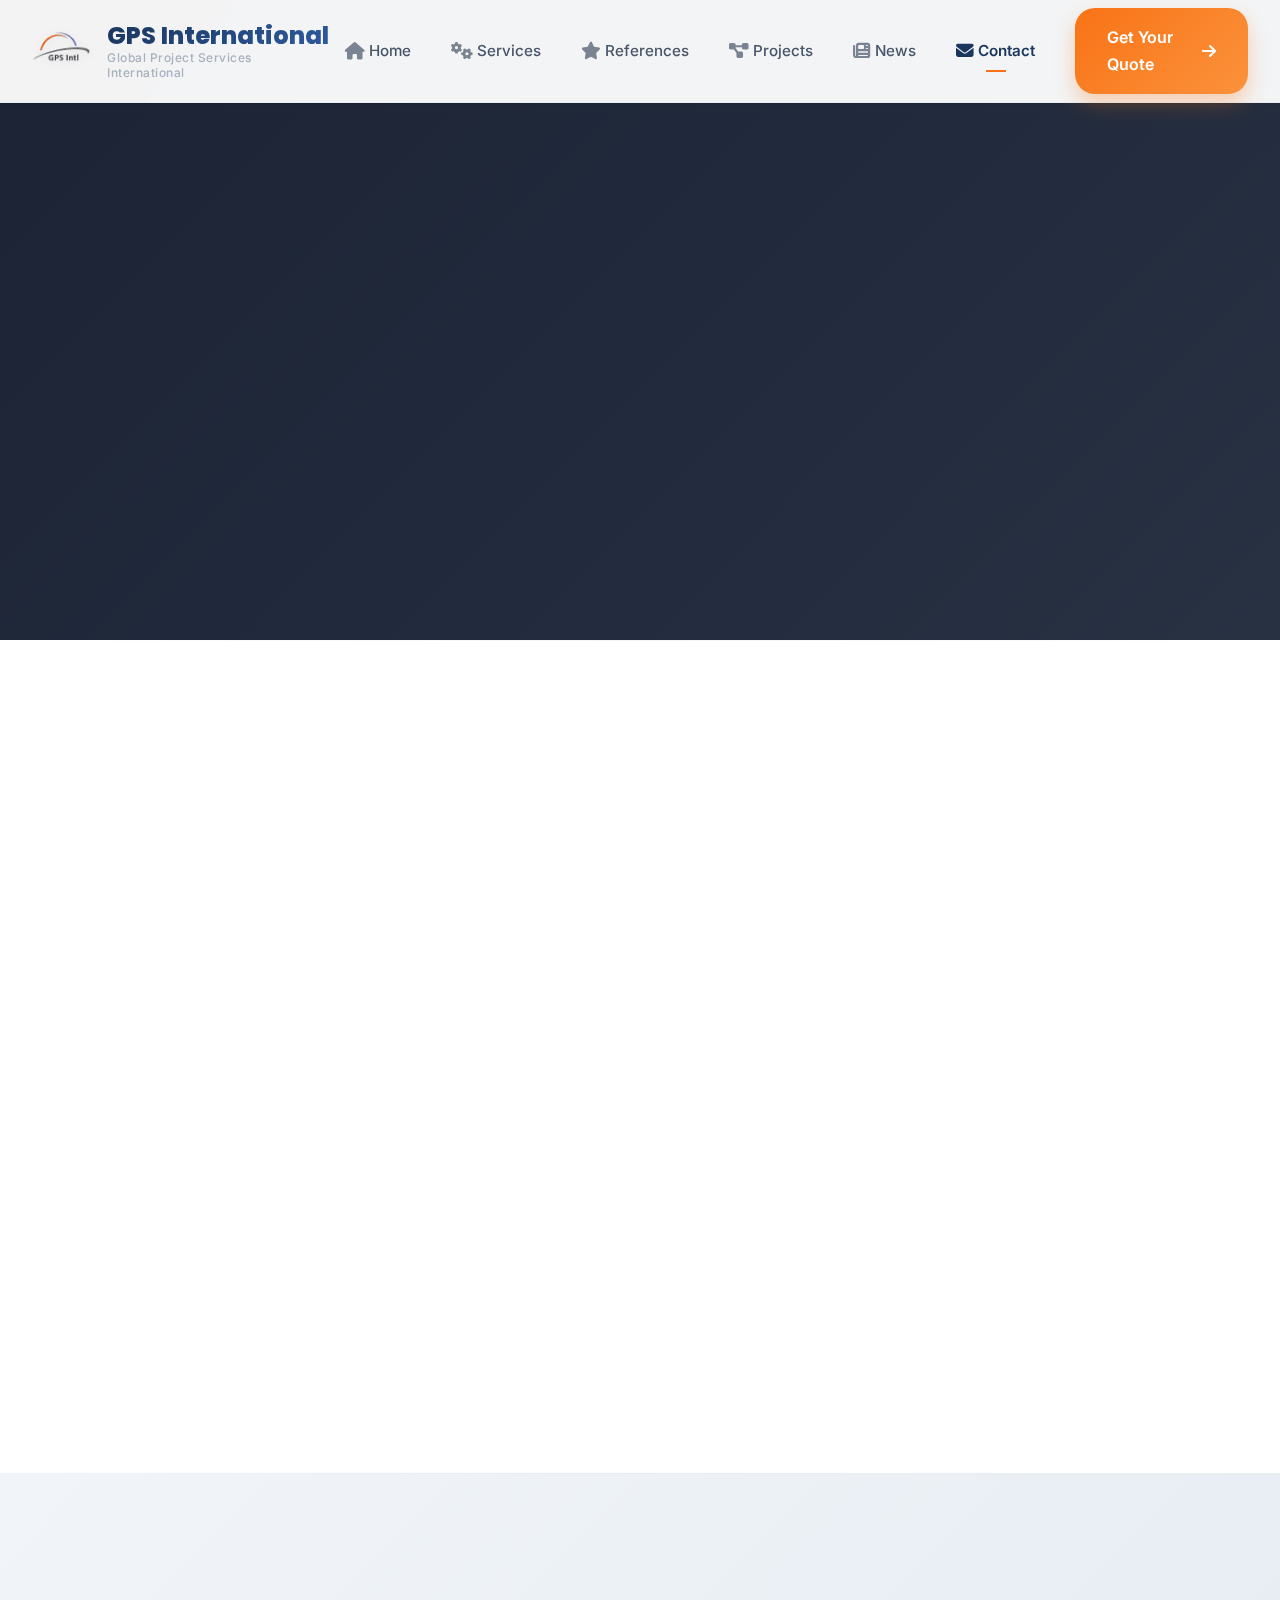
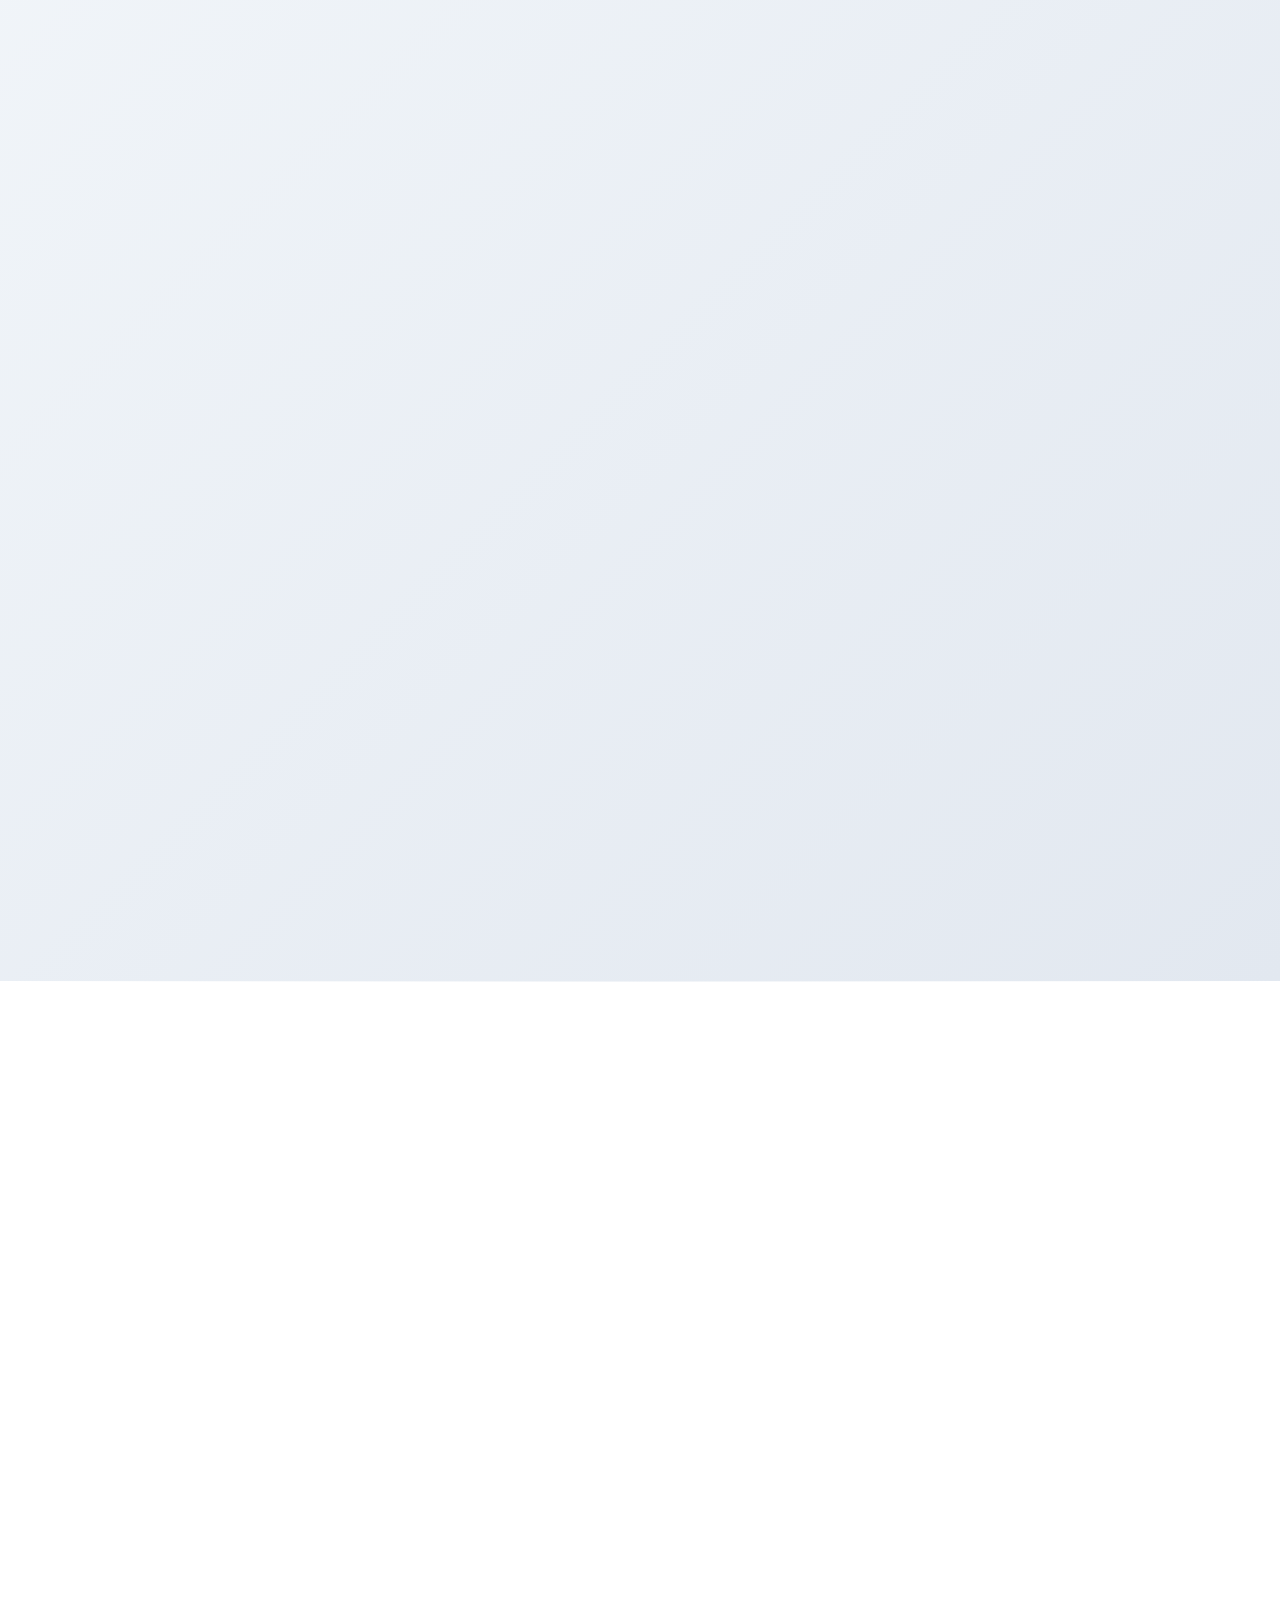
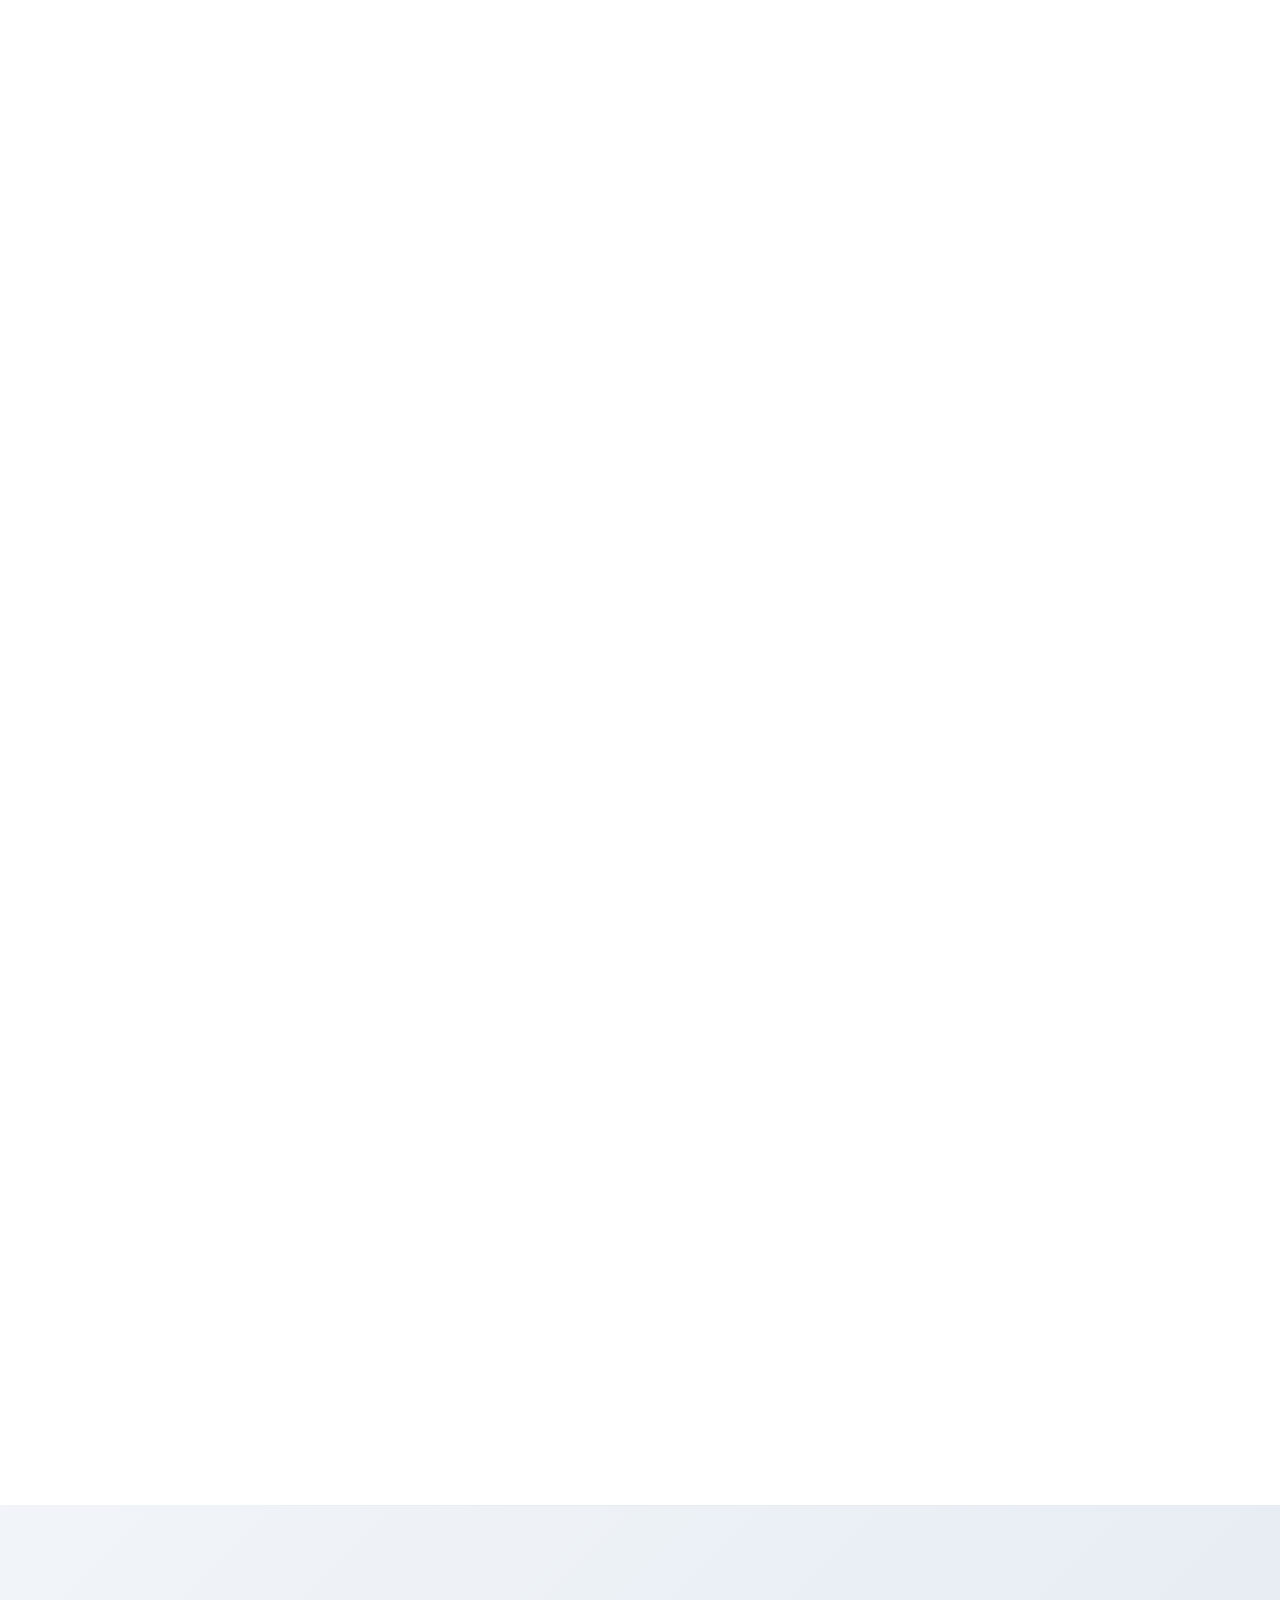
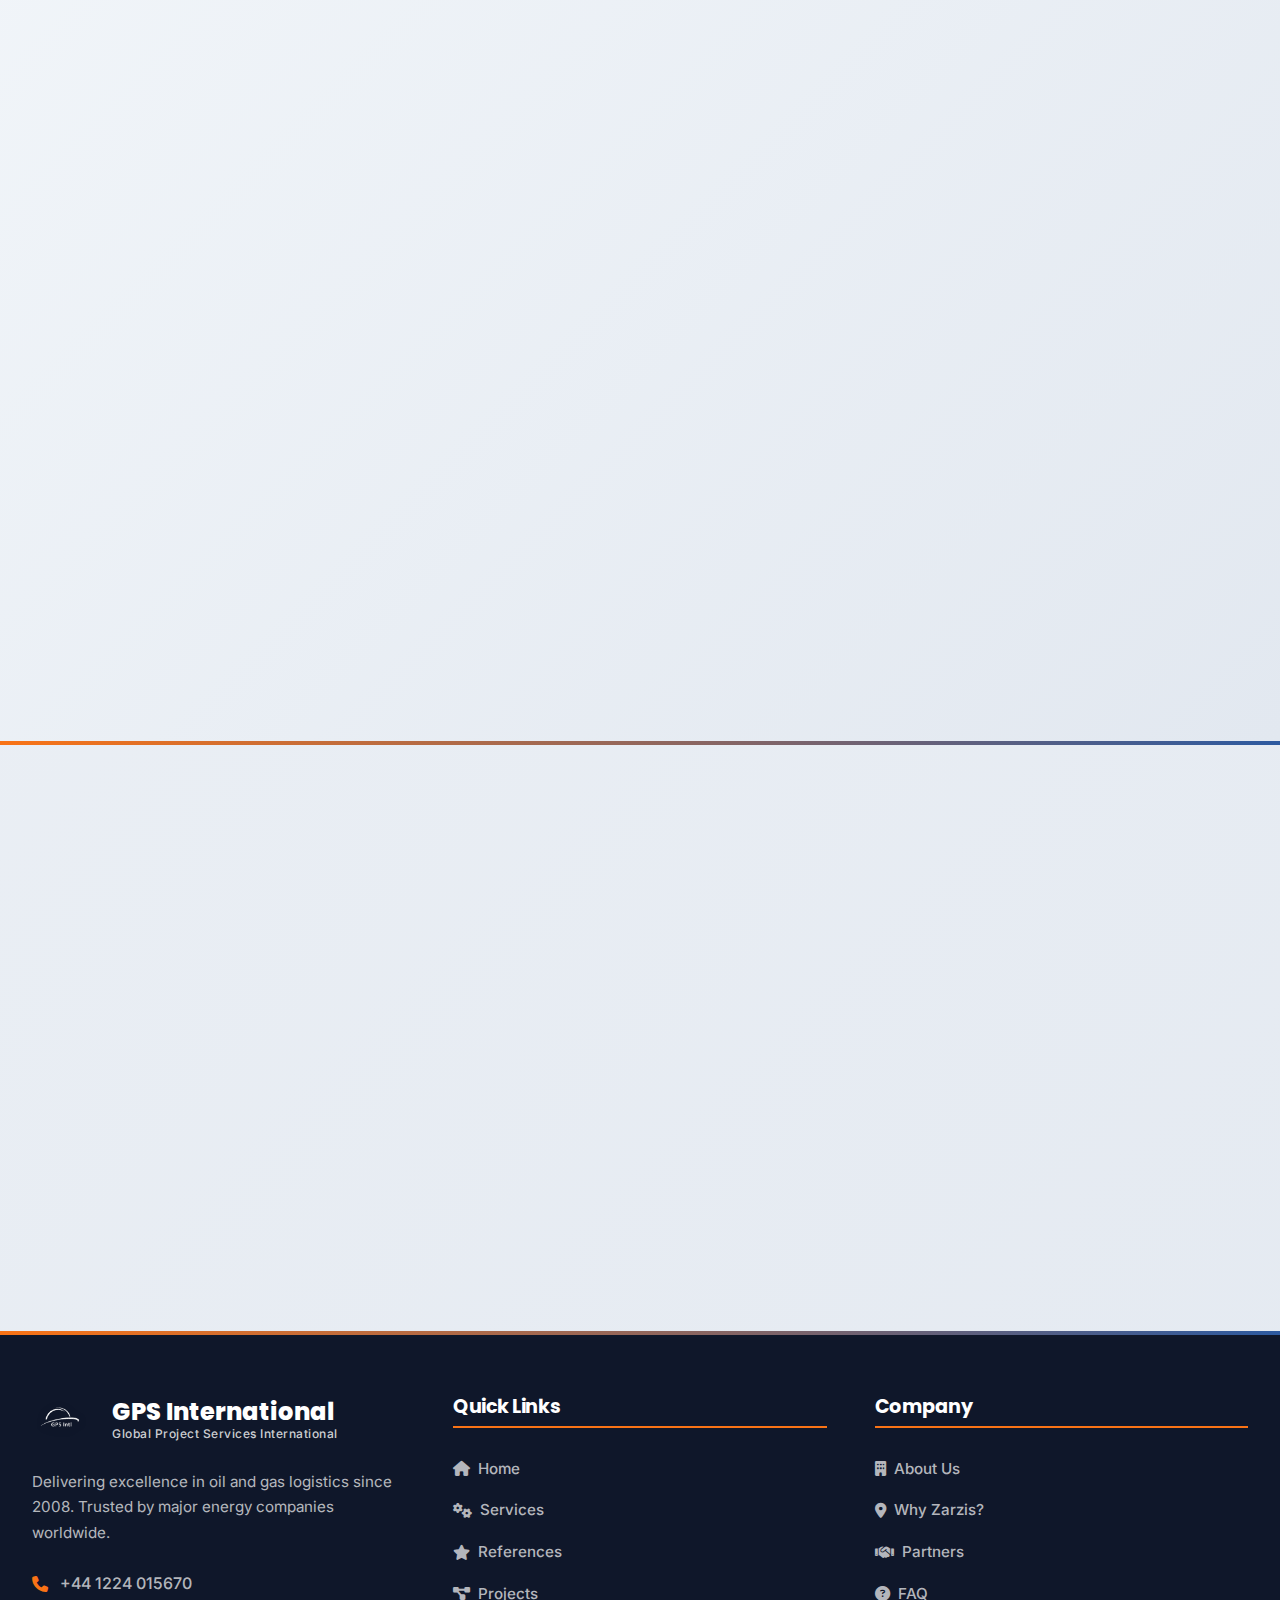
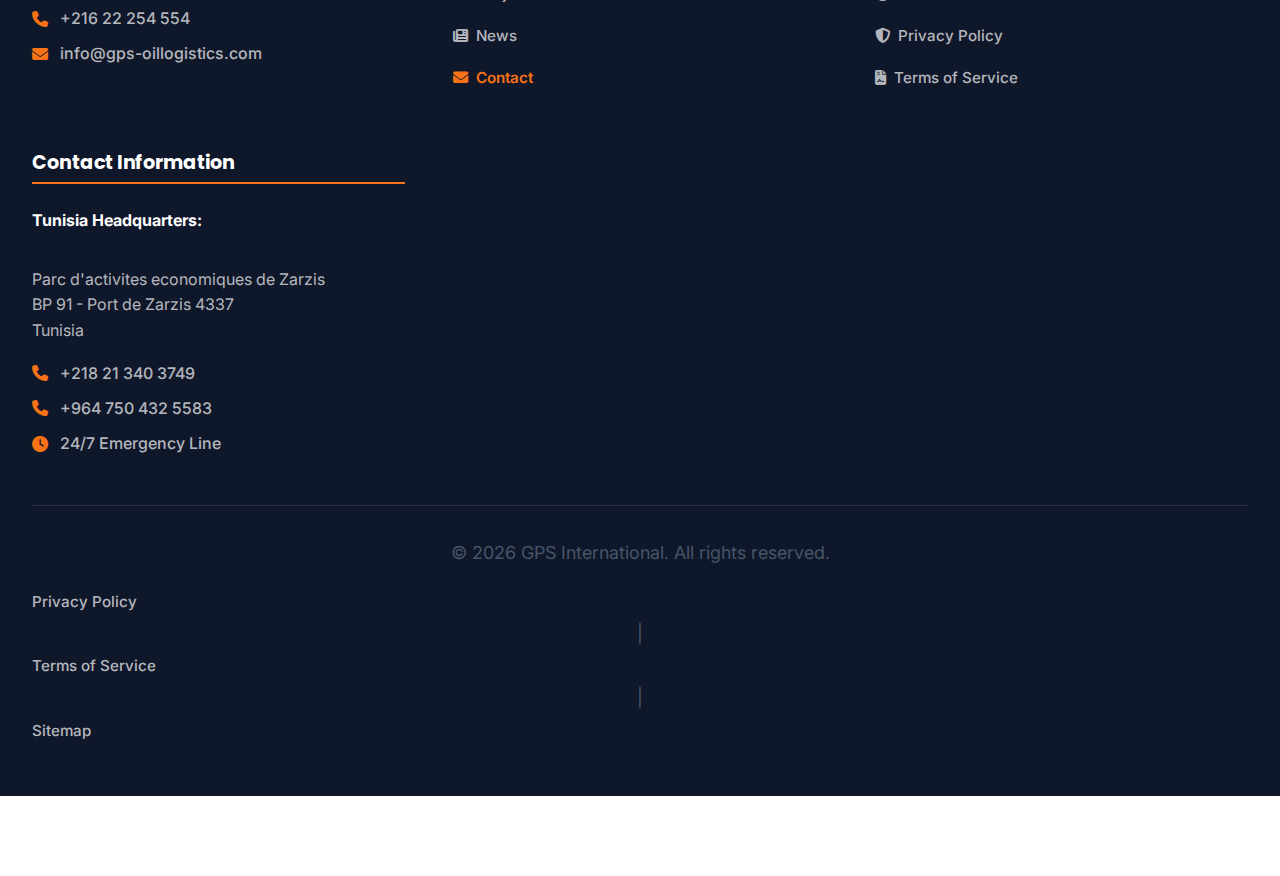
<file: contact.htm>
<!DOCTYPE html>
<html lang="en">
<head>
    <meta charset="UTF-8">
    <meta name="viewport" content="width=device-width, initial-scale=1.0">
    
    <title>Contact GPS International | Oil & Gas Logistics Experts</title>
    <meta name="description" content="Contact GPS International for oil and gas logistics solutions. Get in touch with our experts in Tunisia, Libya, and Iraq.">
    <meta name="author" content="GPS International">
    
    <!-- Font Awesome -->
    <link rel="stylesheet" href="https://cdnjs.cloudflare.com/ajax/libs/font-awesome/6.4.0/css/all.min.css">
    
    <!-- Fonts -->
    <link href="https://fonts.googleapis.com/css2?family=Inter:wght@300;400;500;600;700&family=Poppins:wght@500;600;700;800&display=swap" rel="stylesheet">
    
    <!-- Favicon GPS International -->
    <link rel="icon" type="image/x-icon" href="GPS-Logo-2012.JPG">
    
    <style>
        /* ==================== CSS RESET & VARIABLES ==================== */
        :root {
            /* Premium Color Palette */
            --color-primary: #1a365d;
            --color-secondary: #2d5aa0;
            --color-accent: #f97316;
            --color-dark: #0f172a;
            --color-light: #f8fafc;
            --color-success: #059669;
            --color-warning: #f59e0b;
            --color-info: #0891b2;
            --color-tunisia: #059669;
            --color-libya: #dc2626;
            --color-iraq: #7c3aed;
            --color-contact: #0891b2;
            
            /* Service Colors */
            --color-logistics: #1e40af;
            --color-marine: #059669;
            --color-heavy: #dc2626;
            --color-supply: #7c3aed;
            --color-equipment: #ea580c;
            --color-procurement: #0891b2;
            
            /* Gradient Colors */
            --gradient-primary: linear-gradient(135deg, #1a365d 0%, #2d5aa0 100%);
            --gradient-dark: linear-gradient(135deg, #0f172a 0%, #1e293b 100%);
            --gradient-accent: linear-gradient(135deg, #f97316 0%, #fb923c 100%);
            --gradient-ocean: linear-gradient(135deg, #1e40af 0%, #3b82f6 100%);
            
            /* Glass Morphism */
            --glass-bg: rgba(255, 255, 255, 0.05);
            --glass-border: rgba(255, 255, 255, 0.1);
            
            /* Spacing */
            --space-xs: 0.25rem;
            --space-sm: 0.5rem;
            --space-md: 1rem;
            --space-lg: 1.5rem;
            --space-xl: 2rem;
            --space-xxl: 3rem;
            --space-xxxl: 4rem;
            
            /* Typography */
            --font-primary: 'Inter', -apple-system, BlinkMacSystemFont, sans-serif;
            --font-heading: 'Poppins', 'Arial Rounded MT Bold', sans-serif;
            
            /* Shadows */
            --shadow-sm: 0 1px 3px rgba(0,0,0,0.12);
            --shadow-md: 0 4px 6px -1px rgba(0,0,0,0.1);
            --shadow-lg: 0 10px 15px -3px rgba(0,0,0,0.1);
            --shadow-xl: 0 20px 25px -5px rgba(0,0,0,0.1);
            --shadow-xxl: 0 25px 50px -12px rgba(0,0,0,0.25);
            
            /* Border Radius */
            --radius-sm: 6px;
            --radius-md: 12px;
            --radius-lg: 20px;
            --radius-xl: 30px;
            --radius-xxl: 40px;
            --radius-full: 9999px;
            
            /* Transitions */
            --transition-fast: 200ms cubic-bezier(0.4, 0, 0.2, 1);
            --transition-normal: 300ms cubic-bezier(0.4, 0, 0.2, 1);
            --transition-slow: 500ms cubic-bezier(0.4, 0, 0.2, 1);
        }
        
        * {
            margin: 0;
            padding: 0;
            box-sizing: border-box;
        }
        
        html {
            font-size: 16px;
            scroll-behavior: smooth;
            -webkit-font-smoothing: antialiased;
            -moz-osx-font-smoothing: grayscale;
        }
        
        body {
            font-family: var(--font-primary);
            line-height: 1.7;
            color: #334155;
            background: linear-gradient(135deg, #f8fafc 0%, #e2e8f0 100%);
            min-height: 100vh;
            overflow-x: hidden;
        }
        
        /* ==================== TYPOGRAPHY ==================== */
        h1, h2, h3, h4, h5, h6 {
            font-family: var(--font-heading);
            font-weight: 700;
            line-height: 1.2;
            color: var(--color-dark);
            letter-spacing: -0.025em;
        }
        
        h1 {
            font-size: 4rem;
            background: var(--gradient-primary);
            -webkit-background-clip: text;
            -webkit-text-fill-color: transparent;
            background-clip: text;
        }
        
        h2 {
            font-size: 3rem;
            position: relative;
            padding-bottom: var(--space-md);
        }
        
        h2:after {
            content: '';
            position: absolute;
            bottom: 0;
            left: 0;
            width: 60px;
            height: 4px;
            background: var(--color-accent);
            border-radius: var(--radius-full);
        }
        
        .section-title {
            text-align: center;
            margin-bottom: var(--space-xxl);
        }
        
        .section-title:after {
            left: 50%;
            transform: translateX(-50%);
        }
        
        p {
            margin-bottom: var(--space-md);
            font-size: 1.125rem;
            color: #475569;
        }
        
        .lead {
            font-size: 1.5rem;
            font-weight: 500;
            color: var(--color-primary);
            line-height: 1.6;
        }
        
        a {
            color: var(--color-secondary);
            text-decoration: none;
            transition: all var(--transition-fast);
            font-weight: 500;
        }
        
        a:hover {
            color: var(--color-accent);
        }
        
        /* ==================== LOGO STYLES ==================== */
        .logo-image {
            height: 50px;
            width: auto;
            transition: all var(--transition-fast);
            object-fit: contain;
            background: transparent !important;
            mix-blend-mode: multiply;
            filter: drop-shadow(0 2px 4px rgba(0,0,0,0.1));
        }
        
        .logo-link:hover .logo-image {
            transform: scale(1.05);
            filter: drop-shadow(0 4px 8px rgba(0,0,0,0.2));
        }
        
        /* ==================== LOGO TEXT STYLES ==================== */
        .logo-text {
            display: flex;
            flex-direction: column;
            min-width: 200px;
        }
        
        .logo-main {
            font-family: var(--font-heading);
            font-size: 1.5rem;
            font-weight: 800;
            background: var(--gradient-primary);
            -webkit-background-clip: text;
            -webkit-text-fill-color: transparent;
            background-clip: text;
            line-height: 1.2;
            white-space: nowrap;
        }
        
        .logo-tagline {
            font-size: 0.75rem;
            color: #a7b1bf;
            font-weight: 500;
            letter-spacing: 0.5px;
            white-space: normal;
            line-height: 1.2;
            width: auto;
        }
        
        .site-header.scrolled .logo-tagline {
            font-size: 0.75rem;
        }
        
        /* ==================== LAYOUT & CONTAINER ==================== */
        .container {
            width: 100%;
            max-width: 1280px;
            margin: 0 auto;
            padding: 0 var(--space-xl);
        }
        
        .section {
            padding: var(--space-xxxl) 0;
            position: relative;
        }
        
        /* ==================== HEADER & NAVIGATION ==================== */
        .site-header {
            background: rgba(255, 255, 255, 0.95);
            backdrop-filter: blur(10px);
            position: fixed;
            top: 0;
            left: 0;
            right: 0;
            z-index: 1000;
            border-bottom: 1px solid rgba(226, 232, 240, 0.5);
            box-shadow: var(--shadow-sm);
            padding: var(--space-sm) 0;
            transition: all var(--transition-normal);
        }
        
        .site-header.scrolled {
            padding: var(--space-xs) 0;
            box-shadow: var(--shadow-lg);
        }
        
        .header-container {
            display: flex;
            justify-content: space-between;
            align-items: center;
        }
        
        .logo-section {
            display: flex;
            align-items: center;
            gap: var(--space-md);
        }
        
        .logo-link {
            display: flex;
            align-items: center;
            text-decoration: none;
            gap: var(--space-md);
            position: relative;
        }
        
        .nav-list {
            display: flex;
            list-style: none;
            gap: var(--space-sm);
        }
        
        .nav-item {
            position: relative;
        }
        
        .nav-link {
            color: #475569;
            padding: var(--space-sm) var(--space-md);
            border-radius: var(--radius-md);
            font-weight: 500;
            display: flex;
            align-items: center;
            gap: var(--space-xs);
            transition: all var(--transition-fast);
            font-size: 0.95rem;
            position: relative;
            overflow: hidden;
        }
        
        .nav-link:before {
            content: '';
            position: absolute;
            bottom: 0;
            left: 50%;
            transform: translateX(-50%);
            width: 0;
            height: 2px;
            background: var(--color-accent);
            transition: width var(--transition-fast);
        }
        
        .nav-link:hover {
            color: var(--color-primary);
        }
        
        .nav-link:hover:before {
            width: 20px;
        }
        
        .nav-link.active {
            color: var(--color-primary);
            font-weight: 600;
        }
        
        .nav-link.active:before {
            width: 20px;
        }
        
        .nav-icon {
            font-size: 1.1rem;
            opacity: 0.7;
        }
        
        .nav-link.active .nav-icon {
            opacity: 1;
        }
        
        /* Mobile Menu Toggle */
        .mobile-menu-toggle {
            display: none;
            background: var(--gradient-primary);
            border: none;
            color: white;
            font-size: 1.25rem;
            cursor: pointer;
            padding: var(--space-sm);
            border-radius: var(--radius-md);
            transition: all var(--transition-fast);
            width: 44px;
            height: 44px;
        }
        
        .mobile-menu-toggle:hover {
            transform: scale(1.05);
        }
        
        /* Secondary Navigation */
        .secondary-navigation {
            background: rgba(241, 245, 249, 0.95);
            backdrop-filter: blur(10px);
            border-top: 1px solid rgba(226, 232, 240, 0.5);
            border-bottom: 1px solid rgba(226, 232, 240, 0.5);
            position: fixed;
            top: 80px;
            left: 0;
            right: 0;
            z-index: 999;
            transform: translateY(-100%);
            opacity: 0;
            transition: all var(--transition-normal);
        }
        
        .secondary-navigation.visible {
            transform: translateY(0);
            opacity: 1;
        }
        
        .secondary-nav-list {
            display: flex;
            justify-content: center;
            list-style: none;
            gap: var(--space-lg);
            padding: var(--space-sm) 0;
        }
        
        .secondary-nav-link {
            color: #64748b;
            font-size: 0.9rem;
            transition: color var(--transition-fast);
            display: flex;
            align-items: center;
            gap: 5px;
        }
        
        .secondary-nav-link:hover {
            color: var(--color-accent);
        }
        
        .secondary-nav-link.active {
            color: var(--color-accent);
            font-weight: 600;
        }
        
        /* Header CTA */
        .header-cta {
            margin-left: var(--space-lg);
        }
        
        .cta-button {
            background: linear-gradient(135deg, var(--color-accent), #fb923c);
            color: white;
            font-weight: 600;
            padding: var(--space-md) var(--space-xl);
            border-radius: var(--radius-lg);
            display: flex;
            align-items: center;
            gap: var(--space-md);
            transition: all var(--transition-fast);
            border: none;
            cursor: pointer;
            box-shadow: 0 10px 20px rgba(249, 115, 22, 0.3);
            position: relative;
            overflow: hidden;
        }
        
        .cta-button:before {
            content: '';
            position: absolute;
            top: 0;
            left: -100%;
            width: 100%;
            height: 100%;
            background: linear-gradient(
                90deg,
                transparent,
                rgba(255, 255, 255, 0.2),
                transparent
            );
            transition: left 0.7s;
        }
        
        .cta-button:hover:before {
            left: 100%;
        }
        
        .cta-button:hover {
            transform: translateY(-5px);
            box-shadow: 0 15px 30px rgba(249, 115, 22, 0.4);
            background: linear-gradient(135deg, #fb923c, var(--color-accent));
        }
        
        /* ==================== HERO SECTION FOR CONTACT ==================== */
        .hero-section {
            min-height: 80vh;
            display: flex;
            align-items: center;
            background: linear-gradient(135deg, 
                rgba(15, 23, 42, 0.95) 0%,
                rgba(30, 41, 59, 0.95) 100%),
                url('https://images.unsplash.com/photo-1556761175-b413da4baf72?ixlib=rb-4.0.3&auto=format&fit=crop&w=1920&q=80');
            background-size: cover;
            background-position: center;
            background-attachment: fixed;
            position: relative;
            color: white;
            margin-top: -80px;
            padding-top: 180px;
        }
        
        .hero-section:before {
            content: '';
            position: absolute;
            top: 0;
            left: 0;
            right: 0;
            height: 4px;
            background: linear-gradient(90deg, 
                var(--color-contact) 0%,
                var(--color-secondary) 50%,
                var(--color-accent) 100%);
        }
        
        .hero-container {
            text-align: center;
            position: relative;
            z-index: 2;
        }
        
        .hero-badge {
            display: inline-flex;
            align-items: center;
            gap: var(--space-sm);
            background: rgba(255, 255, 255, 0.1);
            backdrop-filter: blur(10px);
            padding: var(--space-sm) var(--space-xl);
            border-radius: var(--radius-full);
            margin-bottom: var(--space-xl);
            border: 1px solid rgba(255, 255, 255, 0.2);
        }
        
        .badge-icon {
            color: var(--color-accent);
            font-size: 1.25rem;
        }
        
        .badge-text {
            font-weight: 600;
            color: white;
            font-size: 0.9rem;
            letter-spacing: 0.5px;
        }
        
        .hero-title {
            color: white;
            font-size: 4.5rem;
            margin-bottom: var(--space-lg);
            line-height: 1.1;
            background: linear-gradient(135deg, white, rgba(255, 255, 255, 0.9));
            -webkit-background-clip: text;
            -webkit-text-fill-color: transparent;
            background-clip: text;
        }
        
        .hero-subtitle {
            display: block;
            color: var(--color-accent);
            font-size: 1.5rem;
            margin-bottom: var(--space-sm);
            font-weight: 600;
        }
        
        .hero-description {
            color: rgba(255, 255, 255, 0.8);
            font-size: 1.5rem;
            max-width: 800px;
            margin: 0 auto var(--space-xxl);
            font-weight: 400;
        }
        
        .hero-stats {
            display: flex;
            justify-content: center;
            gap: var(--space-xxl);
            margin-top: var(--space-xxxl);
            flex-wrap: wrap;
        }
        
        .stat-item {
            text-align: center;
            min-width: 120px;
        }
        
        .stat-number {
            display: block;
            font-size: 3rem;
            font-weight: 800;
            background: linear-gradient(135deg, var(--color-accent), #fb923c);
            -webkit-background-clip: text;
            -webkit-text-fill-color: transparent;
            background-clip: text;
            margin-bottom: var(--space-xs);
            line-height: 1;
        }
        
        .stat-label {
            color: rgba(255, 255, 255, 0.8);
            font-size: 0.875rem;
            text-transform: uppercase;
            letter-spacing: 1px;
            font-weight: 600;
        }
        
        /* ==================== NEWS ALERT SECTION ==================== */
        .news-alert-section {
            background: linear-gradient(135deg, #fef3c7 0%, #fde68a 100%);
            padding: var(--space-xl) 0;
            border-bottom: 1px solid rgba(245, 158, 11, 0.2);
        }
        
        .news-alert-container {
            display: flex;
            align-items: center;
            justify-content: space-between;
            gap: var(--space-xl);
        }
        
        .news-alert-content {
            display: flex;
            align-items: center;
            gap: var(--space-lg);
            flex: 1;
        }
        
        .news-alert-icon {
            background: var(--gradient-accent);
            color: white;
            width: 48px;
            height: 48px;
            border-radius: var(--radius-full);
            display: flex;
            align-items: center;
            justify-content: center;
            font-size: 1.25rem;
            box-shadow: var(--shadow-md);
        }
        
        .news-alert-text {
            flex: 1;
        }
        
        .news-alert-title {
            color: var(--color-warning);
            margin-bottom: var(--space-xs);
            font-size: 1.125rem;
        }
        
        .news-alert-description {
            color: #92400e;
            font-size: 0.95rem;
        }
        
        .news-alert-cta {
            flex-shrink: 0;
        }
        
        /* ==================== CONTACT METHODS ==================== */
        .contact-methods-section {
            background: white;
            position: relative;
        }
        
        .contact-methods-section:before {
            content: '';
            position: absolute;
            top: 0;
            left: 0;
            right: 0;
            height: 1px;
            background: linear-gradient(90deg, 
                transparent 0%,
                rgba(226, 232, 240, 0.5) 50%,
                transparent 100%);
        }
        
        .contact-grid {
            display: grid;
            grid-template-columns: repeat(auto-fit, minmax(350px, 1fr));
            gap: var(--space-xl);
            margin-top: var(--space-xl);
        }
        
        .contact-card {
            background: white;
            border-radius: var(--radius-xl);
            overflow: hidden;
            box-shadow: var(--shadow-xl);
            transition: all var(--transition-slow);
            border: 1px solid rgba(226, 232, 240, 0.5);
            position: relative;
        }
        
        .contact-card:hover {
            transform: translateY(-20px);
            box-shadow: var(--shadow-xxl);
        }
        
        .contact-card:before {
            content: '';
            position: absolute;
            top: 0;
            left: 0;
            right: 0;
            height: 5px;
            background: linear-gradient(90deg, var(--color-contact), #0891b2);
        }
        
        .contact-header {
            padding: var(--space-xxl) var(--space-xl) var(--space-xl);
            text-align: center;
            position: relative;
            background: white;
        }
        
        .contact-header:after {
            content: '';
            position: absolute;
            bottom: 0;
            left: 50%;
            transform: translateX(-50%);
            width: 60px;
            height: 4px;
            border-radius: var(--radius-full);
            background: var(--color-contact);
        }
        
        .contact-icon {
            width: 80px;
            height: 80px;
            border-radius: var(--radius-xxl);
            display: flex;
            align-items: center;
            justify-content: center;
            margin: 0 auto var(--space-lg);
            font-size: 2.5rem;
            color: white;
            box-shadow: var(--shadow-lg);
            background: linear-gradient(135deg, var(--color-contact), #06b6d4);
        }
        
        .contact-title {
            color: var(--color-primary);
            margin-bottom: var(--space-sm);
            font-size: 1.5rem;
        }
        
        .contact-subtitle {
            color: #64748b;
            font-size: 0.95rem;
            font-weight: 500;
        }
        
        .contact-content {
            padding: 0 var(--space-xl) var(--space-xl);
        }
        
        .contact-info {
            color: #64748b;
            margin-bottom: var(--space-lg);
            line-height: 1.7;
            text-align: center;
        }
        
        .contact-action {
            display: flex;
            justify-content: center;
        }
        
        .contact-link {
            display: inline-flex;
            align-items: center;
            gap: var(--space-md);
            padding: var(--space-lg) var(--space-xxl);
            background: linear-gradient(135deg, var(--color-contact), #06b6d4);
            color: white;
            border-radius: var(--radius-lg);
            border: none;
            text-decoration: none;
            font-weight: 600;
            transition: all var(--transition-fast);
            box-shadow: 0 10px 20px rgba(8, 145, 178, 0.3);
            position: relative;
            overflow: hidden;
        }
        
        .contact-link:before {
            content: '';
            position: absolute;
            top: 0;
            left: -100%;
            width: 100%;
            height: 100%;
            background: linear-gradient(
                90deg,
                transparent,
                rgba(255, 255, 255, 0.2),
                transparent
            );
            transition: left 0.7s;
        }
        
        .contact-link:hover:before {
            left: 100%;
        }
        
        .contact-link:hover {
            transform: translateY(-5px);
            box-shadow: 0 15px 30px rgba(8, 145, 178, 0.4);
            background: linear-gradient(135deg, #06b6d4, var(--color-contact));
        }
        
        /* ==================== GLOBAL OFFICES ==================== */
        .offices-section {
            background: linear-gradient(135deg, #f1f5f9 0%, #e2e8f0 100%);
            position: relative;
        }
        
        .offices-section:before {
            content: '';
            position: absolute;
            top: 0;
            left: 0;
            right: 0;
            height: 1px;
            background: linear-gradient(90deg, 
                transparent 0%,
                rgba(226, 232, 240, 0.5) 50%,
                transparent 100%);
        }
        
        .offices-grid {
            display: grid;
            grid-template-columns: repeat(auto-fit, minmax(350px, 1fr));
            gap: var(--space-xl);
            margin-top: var(--space-xl);
        }
        
        .office-card {
            background: white;
            border-radius: var(--radius-xl);
            overflow: hidden;
            box-shadow: var(--shadow-xl);
            transition: all var(--transition-slow);
            border: 1px solid rgba(226, 232, 240, 0.5);
            position: relative;
        }
        
        .office-card:hover {
            transform: translateY(-20px);
            box-shadow: var(--shadow-xxl);
        }
        
        .office-card:before {
            content: '';
            position: absolute;
            top: 0;
            left: 0;
            right: 0;
            height: 5px;
        }
        
        .office-card.tunisia:before { background: linear-gradient(90deg, var(--color-tunisia), #10b981); }
        .office-card.libya:before { background: linear-gradient(90deg, var(--color-libya), #dc2626); }
        .office-card.iraq:before { background: linear-gradient(90deg, var(--color-iraq), #8b5cf6); }
        
        .office-header {
            padding: var(--space-xxl) var(--space-xl) var(--space-xl);
            text-align: center;
            position: relative;
            background: white;
        }
        
        .office-header:after {
            content: '';
            position: absolute;
            bottom: 0;
            left: 50%;
            transform: translateX(-50%);
            width: 60px;
            height: 4px;
            border-radius: var(--radius-full);
        }
        
        .office-card.tunisia .office-header:after { background: var(--color-tunisia); }
        .office-card.libya .office-header:after { background: var(--color-libya); }
        .office-card.iraq .office-header:after { background: var(--color-iraq); }
        
        .office-flag {
            width: 80px;
            height: 80px;
            border-radius: var(--radius-xxl);
            display: flex;
            align-items: center;
            justify-content: center;
            margin: 0 auto var(--space-lg);
            font-size: 2.5rem;
            color: white;
            box-shadow: var(--shadow-lg);
        }
        
        .office-card.tunisia .office-flag { 
            background: linear-gradient(135deg, var(--color-tunisia), #10b981);
        }
        .office-card.libya .office-flag { 
            background: linear-gradient(135deg, var(--color-libya), #dc2626);
        }
        .office-card.iraq .office-flag { 
            background: linear-gradient(135deg, var(--color-iraq), #8b5cf6);
        }
        
        .office-title {
            color: var(--color-primary);
            margin-bottom: var(--space-md);
            font-size: 1.5rem;
        }
        
        .office-content {
            padding: 0 var(--space-xl) var(--space-xl);
        }
        
        .office-details {
            color: #475569;
            margin-bottom: var(--space-lg);
            line-height: 1.7;
            background: #f8fafc;
            padding: var(--space-lg);
            border-radius: var(--radius-lg);
            border: 1px solid rgba(226, 232, 240, 0.5);
        }
        
        .office-contact {
            display: grid;
            gap: var(--space-md);
        }
        
        .office-contact-item {
            display: flex;
            align-items: center;
            gap: var(--space-md);
            padding: var(--space-md);
            background: #f8fafc;
            border-radius: var(--radius-lg);
            border: 1px solid rgba(226, 232, 240, 0.5);
            transition: all var(--transition-fast);
        }
        
        .office-contact-item:hover {
            background: white;
            transform: translateY(-3px);
            box-shadow: var(--shadow-md);
            border-color: var(--color-secondary);
        }
        
        .office-contact-item i {
            color: var(--color-accent);
            font-size: 1.25rem;
            min-width: 24px;
        }
        
        .office-contact-item span {
            color: #475569;
            font-size: 0.95rem;
        }
        
        /* ==================== CONTACT FORM ==================== */
        .contact-form-section {
            background: white;
            position: relative;
        }
        
        .contact-form-section:before {
            content: '';
            position: absolute;
            top: 0;
            left: 0;
            right: 0;
            height: 1px;
            background: linear-gradient(90deg, 
                transparent 0%,
                rgba(226, 232, 240, 0.5) 50%,
                transparent 100%);
        }
        
        .form-container {
            max-width: 900px;
            margin: 0 auto;
            background: white;
            border-radius: var(--radius-xl);
            overflow: hidden;
            box-shadow: var(--shadow-xl);
            border: 1px solid rgba(226, 232, 240, 0.5);
        }
        
        .form-header {
            background: var(--gradient-primary);
            padding: var(--space-xxl) var(--space-xxxl);
            text-align: center;
            color: white;
        }
        
        .form-header h2 {
            color: white;
            font-size: 2.5rem;
            margin-bottom: var(--space-md);
            background: linear-gradient(135deg, white, rgba(255, 255, 255, 0.9));
            -webkit-background-clip: text;
            -webkit-text-fill-color: transparent;
            background-clip: text;
        }
        
        .form-header h2:after {
            background: var(--color-accent);
            left: 50%;
            transform: translateX(-50%);
        }
        
        .form-header .lead {
            color: rgba(255, 255, 255, 0.9);
        }
        
        .contact-form {
            padding: var(--space-xxxl);
        }
        
        .form-grid {
            display: grid;
            grid-template-columns: 1fr 1fr;
            gap: var(--space-xl);
            margin-bottom: var(--space-xl);
        }
        
        .form-group {
            margin-bottom: var(--space-xl);
        }
        
        .form-label {
            display: block;
            margin-bottom: var(--space-sm);
            font-weight: 600;
            color: var(--color-primary);
            font-size: 0.95rem;
        }
        
        .form-input,
        .form-textarea,
        .form-select {
            width: 100%;
            padding: var(--space-lg);
            border: 2px solid #e2e8f0;
            border-radius: var(--radius-lg);
            font-family: var(--font-primary);
            font-size: 1rem;
            transition: all var(--transition-fast);
            background: white;
            color: #334155;
        }
        
        .form-input:focus,
        .form-textarea:focus,
        .form-select:focus {
            outline: none;
            border-color: var(--color-accent);
            box-shadow: 0 0 0 3px rgba(249, 115, 22, 0.1);
        }
        
        .form-textarea {
            min-height: 180px;
            resize: vertical;
            line-height: 1.6;
        }
        
        .form-select {
            appearance: none;
            background-image: url("data:image/svg+xml,%3Csvg xmlns='http://www.w3.org/2000/svg' fill='none' viewBox='0 0 24 24' stroke='%2364748b'%3E%3Cpath stroke-linecap='round' stroke-linejoin='round' stroke-width='2' d='M19 9l-7 7-7-7'%3E%3C/path%3E%3C/svg%3E");
            background-repeat: no-repeat;
            background-position: right 1rem center;
            background-size: 1.5em;
            padding-right: 3rem;
        }
        
        .form-checkbox {
            display: flex;
            align-items: flex-start;
            gap: var(--space-md);
            margin-bottom: var(--space-xxl);
        }
        
        .checkbox-input {
            margin-top: 0.3rem;
            width: 20px;
            height: 20px;
            accent-color: var(--color-accent);
        }
        
        .checkbox-label {
            font-size: 0.95rem;
            color: #64748b;
            line-height: 1.6;
        }
        
        .checkbox-link {
            color: var(--color-accent);
            text-decoration: underline;
            font-weight: 600;
        }
        
        .checkbox-link:hover {
            color: var(--color-secondary);
        }
        
        .form-actions {
            display: flex;
            justify-content: flex-end;
            gap: var(--space-lg);
        }
        
        /* ==================== RESPONSE TIME ==================== */
        .response-time {
            background: linear-gradient(135deg, var(--color-success), #10b981);
            color: white;
            padding: var(--space-xxl);
            border-radius: var(--radius-xl);
            text-align: center;
            margin-top: var(--space-xxxl);
            box-shadow: var(--shadow-xl);
        }
        
        .response-icon {
            font-size: 3rem;
            margin-bottom: var(--space-lg);
        }
        
        .response-time h3 {
            color: white;
            margin-bottom: var(--space-sm);
        }
        
        .response-time p {
            color: rgba(255, 255, 255, 0.9);
            font-size: 1.1rem;
        }
        
        /* ==================== MAP SECTION ==================== */
        .map-section {
            background: linear-gradient(135deg, #f1f5f9 0%, #e2e8f0 100%);
            position: relative;
        }
        
        .map-section:before {
            content: '';
            position: absolute;
            top: 0;
            left: 0;
            right: 0;
            height: 1px;
            background: linear-gradient(90deg, 
                transparent 0%,
                rgba(226, 232, 240, 0.5) 50%,
                transparent 100%);
        }
        
        .map-container {
            height: 500px;
            border-radius: var(--radius-xl);
            overflow: hidden;
            box-shadow: var(--shadow-xl);
            border: 1px solid rgba(226, 232, 240, 0.5);
        }
        
        .map-placeholder {
            width: 100%;
            height: 100%;
            background: linear-gradient(135deg, rgba(15, 23, 42, 0.9), rgba(30, 41, 59, 0.9));
            display: flex;
            align-items: center;
            justify-content: center;
            position: relative;
            overflow: hidden;
        }
        
        .map-overlay {
            position: absolute;
            top: 0;
            left: 0;
            right: 0;
            bottom: 0;
            background: 
                radial-gradient(circle at 25% 40%, rgba(5, 150, 105, 0.4) 0%, transparent 50%),
                radial-gradient(circle at 50% 60%, rgba(220, 38, 38, 0.4) 0%, transparent 50%),
                radial-gradient(circle at 75% 40%, rgba(124, 58, 237, 0.4) 0%, transparent 50%);
        }
        
        .map-marker {
            position: absolute;
            width: 32px;
            height: 32px;
            background: var(--color-accent);
            border-radius: 50%;
            border: 3px solid white;
            box-shadow: 0 0 0 4px rgba(249, 115, 22, 0.3);
            transform: translate(-50%, -50%);
            animation: pulse 2s infinite;
        }
        
        .map-marker.tunisia { top: 40%; left: 25%; background: var(--color-tunisia); }
        .map-marker.libya { top: 60%; left: 50%; background: var(--color-libya); }
        .map-marker.iraq { top: 40%; left: 75%; background: var(--color-iraq); }
        
        .map-content {
            position: relative;
            z-index: 2;
            text-align: center;
            padding: var(--space-xxl);
            background: rgba(255, 255, 255, 0.95);
            backdrop-filter: blur(10px);
            border-radius: var(--radius-xl);
            border: 1px solid rgba(255, 255, 255, 0.2);
        }
        
        .map-content i {
            font-size: 3rem;
            margin-bottom: var(--space-lg);
            color: var(--color-accent);
        }
        
        .map-content h3 {
            color: var(--color-primary);
            margin-bottom: var(--space-sm);
        }
        
        .map-content p {
            color: #64748b;
        }
        
        /* ==================== CTA SECTION ==================== */
        .cta-section {
            background: linear-gradient(135deg, 
                rgba(15, 23, 42, 0.95) 0%,
                rgba(30, 41, 59, 0.95) 100%),
                url('https://images.unsplash.com/photo-1556761175-b413da4baf72?ixlib=rb-4.0.3&auto=format&fit=crop&w=1920&q=80');
            background-size: cover;
            background-position: center;
            background-attachment: fixed;
            color: white;
            position: relative;
            overflow: hidden;
        }
        
        .cta-section:before {
            content: '';
            position: absolute;
            top: 0;
            left: 0;
            right: 0;
            height: 4px;
            background: linear-gradient(90deg, 
                var(--color-accent) 0%,
                var(--color-secondary) 100%);
        }
        
        .cta-content {
            text-align: center;
            max-width: 800px;
            margin: 0 auto;
            position: relative;
            z-index: 2;
        }
        
        .cta-title {
            color: white;
            font-size: 3.5rem;
            margin-bottom: var(--space-lg);
            background: linear-gradient(135deg, white, rgba(255, 255, 255, 0.9));
            -webkit-background-clip: text;
            -webkit-text-fill-color: transparent;
            background-clip: text;
        }
        
        .cta-description {
            color: rgba(255, 255, 255, 0.8);
            font-size: 1.5rem;
            margin-bottom: var(--space-xxl);
        }
        
        .cta-actions {
            display: flex;
            justify-content: center;
            gap: var(--space-lg);
            flex-wrap: wrap;
        }
        
        .btn {
            display: inline-flex;
            align-items: center;
            gap: var(--space-md);
            padding: var(--space-lg) var(--space-xxl);
            border-radius: var(--radius-lg);
            font-weight: 600;
            text-decoration: none;
            transition: all var(--transition-fast);
            border: none;
            cursor: pointer;
            font-size: 1.1rem;
            position: relative;
            overflow: hidden;
        }
        
        .btn:before {
            content: '';
            position: absolute;
            top: 0;
            left: -100%;
            width: 100%;
            height: 100%;
            background: linear-gradient(
                90deg,
                transparent,
                rgba(255, 255, 255, 0.2),
                transparent
            );
            transition: left 0.7s;
        }
        
        .btn:hover:before {
            left: 100%;
        }
        
        .btn-primary {
            background: linear-gradient(135deg, var(--color-accent), #fb923c);
            color: white;
            box-shadow: 0 10px 20px rgba(249, 115, 22, 0.3);
        }
        
        .btn-primary:hover {
            transform: translateY(-5px);
            box-shadow: 0 15px 30px rgba(249, 115, 22, 0.4);
            background: linear-gradient(135deg, #fb923c, var(--color-accent));
        }
        
        .btn-secondary {
            background: rgba(255, 255, 255, 0.1);
            backdrop-filter: blur(10px);
            color: white;
            border: 1px solid rgba(255, 255, 255, 0.2);
            box-shadow: 0 10px 20px rgba(0, 0, 0, 0.1);
        }
        
        .btn-secondary:hover {
            background: rgba(255, 255, 255, 0.15);
            transform: translateY(-5px);
            box-shadow: 0 15px 30px rgba(0, 0, 0, 0.2);
            border-color: rgba(255, 255, 255, 0.3);
        }
        
        .btn-icon {
            transition: transform var(--transition-fast);
        }
        
        .btn:hover .btn-icon {
            transform: translateX(5px);
        }
        
        /* ==================== FOOTER ==================== */
        .site-footer {
            background: var(--color-dark);
            color: white;
            position: relative;
            overflow: hidden;
        }
        
        .site-footer:before {
            content: '';
            position: absolute;
            top: 0;
            left: 0;
            right: 0;
            height: 4px;
            background: linear-gradient(90deg, 
                var(--color-accent) 0%,
                var(--color-secondary) 100%);
        }
        
        .footer-content {
            display: grid;
            grid-template-columns: repeat(auto-fit, minmax(280px, 1fr));
            gap: var(--space-xxl);
            padding: var(--space-xxxl) 0 var(--space-xxl);
        }
        
        .footer-section {
            position: relative;
        }
        
        .footer-logo {
            display: flex;
            align-items: center;
            gap: var(--space-lg);
            margin-bottom: var(--space-lg);
        }
        
        .footer-logo-image {
            height: 50px;
            width: auto;
            object-fit: contain;
            transition: all var(--transition-fast);
            background: transparent !important;
            padding: 8px;
            border-radius: var(--radius-sm);
            filter: 
                brightness(0) 
                invert(1)
                drop-shadow(0 2px 4px rgba(0, 0, 0, 0.3));
        }
        
        .footer-logo:hover .footer-logo-image {
            transform: scale(1.05);
            filter: 
                brightness(0) 
                invert(1)
                drop-shadow(0 4px 8px rgba(0, 0, 0, 0.5));
        }
        
        .footer-logo-text {
            display: flex;
            flex-direction: column;
        }
        
        .footer-logo-main {
            font-family: var(--font-heading);
            font-size: 1.5rem;
            font-weight: 800;
            color: white;
            line-height: 1.2;
            white-space: nowrap;
        }
        
        .footer-logo-tagline {
            font-size: 0.75rem;
            color: rgba(255, 255, 255, 0.8);
            font-weight: 500;
            letter-spacing: 0.5px;
            white-space: normal;
            line-height: 1.2;
            width: auto;
        }
        
        .footer-description {
            color: rgba(255, 255, 255, 0.7);
            font-size: 0.95rem;
            line-height: 1.7;
            margin-bottom: var(--space-lg);
        }
        
        .footer-title {
            color: white;
            font-size: 1.2rem;
            margin-bottom: var(--space-lg);
            padding-bottom: var(--space-sm);
            border-bottom: 2px solid var(--color-accent);
        }
        
        .footer-links {
            list-style: none;
        }
        
        .footer-links li {
            margin-bottom: var(--space-sm);
        }
        
        .footer-link {
            color: rgba(255, 255, 255, 0.7);
            transition: all var(--transition-fast);
            display: flex;
            align-items: center;
            gap: var(--space-sm);
            padding: var(--space-xs) 0;
            font-size: 0.95rem;
        }
        
        .footer-link:hover {
            color: var(--color-accent);
            transform: translateX(5px);
        }
        
        .footer-link.active {
            color: var(--color-accent);
            font-weight: 600;
        }
        
        .footer-address {
            color: rgba(255, 255, 255, 0.7);
            font-style: normal;
            line-height: 1.6;
        }
        
        .footer-address strong {
            color: white;
            display: block;
            margin-bottom: var(--space-sm);
        }
        
        .footer-contact-info {
            display: flex;
            flex-direction: column;
            gap: var(--space-sm);
            margin-top: var(--space-md);
        }
        
        .footer-contact-item {
            display: flex;
            align-items: center;
            gap: var(--space-sm);
            color: rgba(255, 255, 255, 0.7);
        }
        
        .footer-contact-icon {
            color: var(--color-accent);
            min-width: 20px;
        }
        
        .footer-contact-link {
            color: rgba(255, 255, 255, 0.7);
        }
        
        .footer-contact-link:hover {
            color: var(--color-accent);
        }
        
        .footer-bottom {
            padding: var(--space-xl) 0;
            border-top: 1px solid rgba(255, 255, 255, 0.1);
            text-align: center;
        }
        
        .copyright {
            color: rgba(255, 255, 255, 0.5);
            font-size: 0.9rem;
        }
        
        /* ==================== BACK TO TOP ==================== */
        .back-to-top {
            position: fixed;
            bottom: var(--space-xl);
            right: var(--space-xl);
            width: 56px;
            height: 56px;
            background: linear-gradient(135deg, var(--color-accent), #fb923c);
            color: white;
            border: none;
            border-radius: var(--radius-lg);
            display: flex;
            align-items: center;
            justify-content: center;
            cursor: pointer;
            transition: all var(--transition-normal);
            opacity: 0;
            visibility: hidden;
            transform: translateY(20px);
            z-index: 1001;
            box-shadow: var(--shadow-xl);
        }
        
        .back-to-top.visible {
            opacity: 1;
            visibility: visible;
            transform: translateY(0);
        }
        
        .back-to-top:hover {
            transform: translateY(-5px) scale(1.05);
            box-shadow: 0 15px 30px rgba(249, 115, 22, 0.4);
        }
        
        /* ==================== RESPONSIVE DESIGN ==================== */
        @media (max-width: 1200px) {
            .hero-title {
                font-size: 3.5rem;
            }
            
            .container {
                padding: 0 var(--space-lg);
            }
            
            .contact-grid,
            .offices-grid {
                grid-template-columns: repeat(auto-fit, minmax(300px, 1fr));
                gap: var(--space-lg);
            }
        }
        
        @media (max-width: 992px) {
            h1 { font-size: 3rem; }
            h2 { font-size: 2.5rem; }
            h3 { font-size: 1.5rem; }
            
            .hero-title { 
                font-size: 3rem;
                line-height: 1.2;
            }
            
            .hero-description {
                font-size: 1.25rem;
            }
            
            .cta-title { font-size: 2.5rem; }
            
            .form-grid {
                grid-template-columns: 1fr;
                gap: var(--space-lg);
            }
            
            .logo-text {
                min-width: 180px;
            }
            
            .logo-main {
                font-size: 1.3rem;
            }
            
            .logo-tagline {
                font-size: 0.7rem;
            }
            
            .footer-logo-image {
                height: 45px;
            }
            
            .footer-logo-main {
                font-size: 1.3rem;
            }
            
            .footer-logo-tagline {
                font-size: 0.7rem;
            }
        }
        
        @media (max-width: 768px) {
            .mobile-menu-toggle {
                display: flex;
            }
            
            .primary-navigation {
                position: fixed;
                top: 80px;
                left: 0;
                right: 0;
                background: white;
                padding: var(--space-lg);
                transform: translateY(-100%);
                opacity: 0;
                visibility: hidden;
                transition: all var(--transition-normal);
                box-shadow: var(--shadow-xl);
                border-radius: 0 0 var(--radius-xl) var(--radius-xl);
                border-top: 1px solid rgba(226, 232, 240, 0.5);
            }
            
            .primary-navigation.active {
                transform: translateY(0);
                opacity: 1;
                visibility: visible;
            }
            
            .nav-list {
                flex-direction: column;
                gap: var(--space-xs);
            }
            
            .nav-link {
                padding: var(--space-md);
                justify-content: center;
            }
            
            .header-cta {
                display: none;
            }
            
            .secondary-nav-list {
                flex-wrap: wrap;
                justify-content: center;
                gap: var(--space-md);
                padding: var(--space-sm) var(--space-lg);
            }
            
            .hero-section {
                padding-top: 140px;
                min-height: auto;
            }
            
            .hero-title {
                font-size: 2.5rem;
            }
            
            .hero-description {
                font-size: 1.125rem;
            }
            
            .form-header {
                padding: var(--space-xl) var(--space-lg);
            }
            
            .contact-form {
                padding: var(--space-xl);
            }
            
            .response-time {
                padding: var(--space-xl);
            }
            
            .map-container {
                height: 400px;
            }
            
            .cta-actions {
                flex-direction: column;
                align-items: center;
                gap: var(--space-md);
            }
            
            .btn {
                width: 100%;
                justify-content: center;
            }
            
            .footer-content {
                grid-template-columns: 1fr;
                gap: var(--space-xl);
            }
            
            .logo-image {
                height: 40px;
            }
            
            .logo-text {
                min-width: 140px;
            }
            
            .logo-main {
                font-size: 1.1rem;
            }
            
            .logo-tagline {
                font-size: 0.65rem;
                white-space: normal;
                line-height: 1.1;
            }
            
            .site-header.scrolled .logo-tagline {
                font-size: 0.65rem;
            }
            
            .footer-logo {
                gap: var(--space-md);
            }
            
            .footer-logo-image {
                height: 40px;
            }
            
            .footer-logo-main {
                font-size: 1.1rem;
            }
            
            .footer-logo-tagline {
                font-size: 0.65rem;
            }
        }
        
        @media (max-width: 576px) {
            h1 { font-size: 2.5rem; }
            h2 { font-size: 2rem; }
            h3 { font-size: 1.375rem; }
            
            .hero-title { font-size: 2.25rem; }
            .cta-title { font-size: 2rem; }
            
            .contact-grid,
            .offices-grid {
                grid-template-columns: 1fr;
            }
            
            .map-container {
                height: 300px;
            }
            
            .back-to-top {
                bottom: var(--space-md);
                right: var(--space-md);
                width: 50px;
                height: 50px;
            }
            
            .logo-image {
                height: 35px;
            }
            
            .logo-text {
                min-width: 120px;
            }
            
            .logo-main {
                font-size: 1rem;
            }
            
            .logo-tagline {
                font-size: 0.6rem;
            }
            
            .site-header.scrolled .logo-tagline {
                font-size: 0.6rem;
            }
            
            .footer-logo {
                gap: var(--space-sm);
            }
            
            .footer-logo-image {
                height: 35px;
            }
            
            .footer-logo-main {
                font-size: 1rem;
            }
            
            .footer-logo-tagline {
                font-size: 0.6rem;
            }
        }
        
        /* ==================== ANIMATIONS ==================== */
        @keyframes fadeInUp {
            from {
                opacity: 0;
                transform: translateY(40px);
            }
            to {
                opacity: 1;
                transform: translateY(0);
            }
        }
        
        @keyframes pulse {
            0%, 100% { transform: translate(-50%, -50%) scale(1); }
            50% { transform: translate(-50%, -50%) scale(1.1); }
        }
        
        .fade-in-up {
            animation: fadeInUp 0.8s ease-out forwards;
            opacity: 0;
        }
        
        .contact-card {
            animation: fadeInUp 0.6s ease-out forwards;
            opacity: 0;
        }
        
        .office-card {
            animation: fadeInUp 0.6s ease-out forwards;
            opacity: 0;
        }
        
        .contact-card:nth-child(1) { animation-delay: 0.1s; }
        .contact-card:nth-child(2) { animation-delay: 0.2s; }
        .contact-card:nth-child(3) { animation-delay: 0.3s; }
        
        .office-card:nth-child(1) { animation-delay: 0.1s; }
        .office-card:nth-child(2) { animation-delay: 0.2s; }
        .office-card:nth-child(3) { animation-delay: 0.3s; }
    </style>
</head>
<body class="page-contact">
    <!-- ==================== HEADER ==================== -->
    <header class="site-header" role="banner">
        <div class="container header-container">
            <!-- Logo avec image GPS-Logo-2012.JPG -->
            <div class="logo-section">
                <a href="index.htm" class="logo-link" aria-label="GPS International Home">
                    <img src="GPS-Logo-2012.JPG" alt="GPS International Logo" class="logo-image">
                    <div class="logo-text">
                        <span class="logo-main">GPS International</span>
                        <span class="logo-tagline">Global Project Services International</span>
                    </div>
                </a>
                <button class="mobile-menu-toggle" aria-label="Toggle navigation menu" aria-expanded="false" aria-controls="primary-navigation">
                    <i class="fas fa-bars"></i>
                </button>
            </div>
            
            <!-- Main Navigation - CORRECTED LINKS -->
            <nav class="primary-navigation" id="primary-navigation" aria-label="Primary Navigation">
                <ul class="nav-list">
                    <li class="nav-item">
                        <a href="index.htm" class="nav-link" data-page="home">
                            <i class="fas fa-home nav-icon"></i>
                            <span>Home</span>
                        </a>
                    </li>
                    <li class="nav-item">
                        <a href="services.htm" class="nav-link" data-page="services">
                            <i class="fas fa-cogs nav-icon"></i>
                            <span>Services</span>
                        </a>
                    </li>
                    <li class="nav-item">
                        <a href="references.htm" class="nav-link" data-page="references">
                            <i class="fas fa-star nav-icon"></i>
                            <span>References</span>
                        </a>
                    </li>
                    <li class="nav-item">
                        <a href="projects.htm" class="nav-link" data-page="projects">
                            <i class="fas fa-project-diagram nav-icon"></i>
                            <span>Projects</span>
                        </a>
                    </li>
                    <li class="nav-item">
                        <a href="news.htm" class="nav-link" data-page="news">
                            <i class="fas fa-newspaper nav-icon"></i>
                            <span>News</span>
                        </a>
                    </li>
                    <li class="nav-item">
                        <a href="contact.htm" class="nav-link active" data-page="contact" aria-current="page">
                            <i class="fas fa-envelope nav-icon"></i>
                            <span>Contact</span>
                        </a>
                    </li>
                </ul>
            </nav>
            
            <!-- CTA Button -->
            <div class="header-cta">
                <a href="#contact-form" class="cta-button">
                    <span>Get Your Quote</span>
                    <i class="fas fa-arrow-right"></i>
                </a>
            </div>
        </div>
        
        <!-- Secondary Navigation - CORRECTED LINKS -->
        <nav class="secondary-navigation" aria-label="Secondary Navigation">
            <div class="container">
                <ul class="secondary-nav-list">
                    <li class="secondary-nav-item">
                        <a href="company.htm" class="secondary-nav-link" data-page="company">
                            <i class="fas fa-building"></i>
                            <span>Company</span>
                        </a>
                    </li>
                    <li class="secondary-nav-item">
                        <a href="why-zarzis.htm" class="secondary-nav-link" data-page="why-zarzis">
                            <i class="fas fa-map-marker-alt"></i>
                            <span>Why Zarzis?</span>
                        </a>
                    </li>
                    <li class="secondary-nav-item">
                        <a href="partners.htm" class="secondary-nav-link" data-page="partners">
                            <i class="fas fa-handshake"></i>
                            <span>Partners</span>
                        </a>
                    </li>
                    <li class="secondary-nav-item">
                        <a href="faq.htm" class="secondary-nav-link" data-page="faq">
                            <i class="fas fa-question-circle"></i>
                            <span>FAQ</span>
                        </a>
                    </li>
                </ul>
            </div>
        </nav>
    </header>

    <!-- ==================== MAIN CONTENT ==================== -->
    <main id="main-content" class="main-content" role="main">
        <!-- ==================== HERO SECTION ==================== -->
        <section class="hero-section" aria-labelledby="hero-title">
            <div class="container hero-container">
                <div class="hero-badge fade-in-up">
                    <i class="fas fa-headset badge-icon"></i>
                    <span class="badge-text">Global Support Network</span>
                </div>
                <h1 id="hero-title" class="hero-title fade-in-up">
                    <span class="hero-subtitle">Connect With Experts</span>
                    Contact GPS International
                </h1>
                <p class="hero-description fade-in-up" style="animation-delay: 0.1s;">
                    Get in touch with our global oil & gas logistics experts for your project needs. 
                    Contact us for information about our latest developments including the TotalEnergies contract update.
                </p>
                <div class="hero-stats fade-in-up" style="animation-delay: 0.2s;">
                    <div class="stat-item">
                        <span class="stat-number">24/7</span>
                        <span class="stat-label">Support Available</span>
                    </div>
                    <div class="stat-item">
                        <span class="stat-number">4</span>
                        <span class="stat-label">Languages</span>
                    </div>
                    <div class="stat-item">
                        <span class="stat-number">3</span>
                        <span class="stat-label">Continents</span>
                    </div>
                    <div class="stat-item">
                        <span class="stat-number">1</span>
                        <span class="stat-label">Hour Response</span>
                    </div>
                </div>
            </div>
        </section>

        <!-- ==================== CONTACT METHODS ==================== -->
        <section class="contact-methods-section section" aria-labelledby="contact-methods-title">
            <div class="container">
                <h2 id="contact-methods-title" class="section-title fade-in-up">Contact Methods</h2>
                <p class="lead text-center fade-in-up" style="max-width: 800px; margin: 0 auto var(--space-xxl);">
                    Choose your preferred way to get in touch with our team
                </p>
                
                <div class="contact-grid">
                    <!-- Phone Support -->
                    <article class="contact-card fade-in-up">
                        <div class="contact-header">
                            <div class="contact-icon">
                                <i class="fas fa-phone-alt"></i>
                            </div>
                            <h3 class="contact-title">Phone Support</h3>
                            <div class="contact-subtitle">Available 24/7 for urgent logistics</div>
                        </div>
                        <div class="contact-content">
                            <p class="contact-info">For immediate assistance or emergency situations, call our dedicated support line.</p>
                            <div class="contact-action">
                                <a href="tel:+441224015670" class="contact-link">
                                    <i class="fas fa-phone"></i>
                                    <span>+44 1224 015670</span>
                                </a>
                            </div>
                        </div>
                    </article>
                    
                    <!-- Email -->
                    <article class="contact-card fade-in-up">
                        <div class="contact-header">
                            <div class="contact-icon">
                                <i class="fas fa-envelope"></i>
                            </div>
                            <h3 class="contact-title">Email</h3>
                            <div class="contact-subtitle">General inquiries and project discussions</div>
                        </div>
                        <div class="contact-content">
                            <p class="contact-info">Send us a detailed message and our team will respond within 24 hours.</p>
                            <div class="contact-action">
                                <a href="mailto:info@gps-oillogistics.com" class="contact-link">
                                    <i class="fas fa-paper-plane"></i>
                                    <span>info@gps-oillogistics.com</span>
                                </a>
                            </div>
                        </div>
                    </article>
                    
                    <!-- News Updates -->
                    <article class="contact-card fade-in-up">
                        <div class="contact-header">
                            <div class="contact-icon">
                                <i class="fas fa-newspaper"></i>
                            </div>
                            <h3 class="contact-title">News Updates</h3>
                            <div class="contact-subtitle">Stay informed about our latest developments</div>
                        </div>
                        <div class="contact-content">
                            <p class="contact-info">Get the latest news about GPS International including TotalEnergies updates.</p>
                            <div class="contact-action">
                                <a href="news.htm" class="contact-link">
                                    <i class="fas fa-arrow-right"></i>
                                    <span>View Latest News</span>
                                </a>
                            </div>
                        </div>
                    </article>
                </div>
            </div>
        </section>

        <!-- ==================== GLOBAL OFFICES ==================== -->
        <section class="offices-section section" aria-labelledby="offices-title">
            <div class="container">
                <h2 id="offices-title" class="section-title fade-in-up">Our Global Offices</h2>
                <p class="lead text-center fade-in-up" style="max-width: 800px; margin: 0 auto var(--space-xxl);">
                    Strategically located to serve the oil and gas industry across North Africa and the Middle East
                </p>
                
                <div class="offices-grid">
                    <!-- Tunisia Office -->
                    <article class="office-card tunisia fade-in-up">
                        <div class="office-header">
                            <div class="office-flag">
                                <i class="fas fa-map-marker-alt"></i>
                            </div>
                            <h3 class="office-title">Tunisia Headquarters</h3>
                        </div>
                        <div class="office-content">
                            <div class="office-details">
                                <strong>Parc d'activites economiques de Zarzis</strong><br>
                                BP 91 - 4337 Zarzis<br>
                                Tunisia
                            </div>
                            <div class="office-contact">
                                <div class="office-contact-item">
                                    <i class="fas fa-phone"></i>
                                    <span>+44 1224 015670</span>
                                </div>
                                <div class="office-contact-item">
                                    <i class="fas fa-phone"></i>
                                    <span>+216 22 254 554</span>
                                </div>
                                <div class="office-contact-item">
                                    <i class="fas fa-clock"></i>
                                    <span>Mon-Fri: 8:00-18:00</span>
                                </div>
                                <div class="office-contact-item">
                                    <i class="fas fa-globe"></i>
                                    <span>UTC+1 (Central European Time)</span>
                                </div>
                            </div>
                        </div>
                    </article>
                    
                    <!-- Libya Office -->
                    <article class="office-card libya fade-in-up">
                        <div class="office-header">
                            <div class="office-flag">
                                <i class="fas fa-map-marker-alt"></i>
                            </div>
                            <h3 class="office-title">Libya Office</h3>
                        </div>
                        <div class="office-content">
                            <div class="office-details">
                                <strong>WGPS Libya</strong><br>
                                Rashassan, near ElEntelaka Former gas station<br>
                                Tripoli, Libya
                            </div>
                            <div class="office-contact">
                                <div class="office-contact-item">
                                    <i class="fas fa-phone"></i>
                                    <span>+44 1224 015670</span>
                                </div>
                                <div class="office-contact-item">
                                    <i class="fas fa-phone"></i>
                                    <span>+218 21 340 3749</span>
                                </div>
                                <div class="office-contact-item">
                                    <i class="fas fa-clock"></i>
                                    <span>Sun-Thu: 8:00-16:00</span>
                                </div>
                                <div class="office-contact-item">
                                    <i class="fas fa-globe"></i>
                                    <span>UTC+2 (Eastern European Time)</span>
                                </div>
                            </div>
                        </div>
                    </article>
                    
                    <!-- Iraq Office -->
                    <article class="office-card iraq fade-in-up">
                        <div class="office-header">
                            <div class="office-flag">
                                <i class="fas fa-map-marker-alt"></i>
                            </div>
                            <h3 class="office-title">Iraq Office</h3>
                        </div>
                        <div class="office-content">
                            <div class="office-details">
                                <strong>GPS Iraq</strong><br>
                                Justice Tower floor 14, Office 23<br>
                                Erbil, Iraq
                            </div>
                            <div class="office-contact">
                                <div class="office-contact-item">
                                    <i class="fas fa-phone"></i>
                                    <span>+44 1224 015670</span>
                                </div>
                                <div class="office-contact-item">
                                    <i class="fas fa-phone"></i>
                                    <span>+964 750 4325583</span>
                                </div>
                                <div class="office-contact-item">
                                    <i class="fas fa-clock"></i>
                                    <span>Sun-Thu: 8:00-16:00</span>
                                </div>
                                <div class="office-contact-item">
                                    <i class="fas fa-globe"></i>
                                    <span>UTC+3 (Arabia Standard Time)</span>
                                </div>
                            </div>
                        </div>
                    </article>
                </div>
            </div>
        </section>

        <!-- ==================== CONTACT FORM ==================== -->
        <section class="contact-form-section section" aria-labelledby="contact-form-title">
            <div class="container">
                <div class="form-container fade-in-up">
                    <div class="form-header">
                        <h2 id="contact-form-title">Send Us a Message</h2>
                        <p class="lead">
                            Fill out the form below and our team will get back to you within 24 hours
                        </p>
                    </div>
                    
                    <form id="contact-form" class="contact-form" action="#" method="post" aria-label="Contact form">
                        <div class="form-grid">
                            <div class="form-group">
                                <label for="first-name" class="form-label">First Name *</label>
                                <input type="text" id="first-name" name="first_name" class="form-input" required placeholder="Enter your first name">
                            </div>
                            
                            <div class="form-group">
                                <label for="last-name" class="form-label">Last Name *</label>
                                <input type="text" id="last-name" name="last_name" class="form-input" required placeholder="Enter your last name">
                            </div>
                        </div>
                        
                        <div class="form-grid">
                            <div class="form-group">
                                <label for="email" class="form-label">Email Address *</label>
                                <input type="email" id="email" name="email" class="form-input" required placeholder="your.email@company.com">
                            </div>
                            
                            <div class="form-group">
                                <label for="phone" class="form-label">Phone Number</label>
                                <input type="tel" id="phone" name="phone" class="form-input" placeholder="+1 (123) 456-7890">
                            </div>
                        </div>
                        
                        <div class="form-group">
                            <label for="company" class="form-label">Company *</label>
                            <input type="text" id="company" name="company" class="form-input" required placeholder="Your company name">
                        </div>
                        
                        <div class="form-group">
                            <label for="inquiry-type" class="form-label">Type of Inquiry *</label>
                            <select id="inquiry-type" name="inquiry_type" class="form-select" required>
                                <option value="">Select inquiry type</option>
                                <option value="general">General Information</option>
                                <option value="news">News & Updates Information</option>
                                <option value="quote">Request for Quote</option>
                                <option value="services">Services Information</option>
                                <option value="partnership">Partnership Opportunities</option>
                                <option value="emergency">Emergency Support</option>
                                <option value="career">Career Opportunities</option>
                                <option value="other">Other</option>
                            </select>
                        </div>
                        
                        <div class="form-group">
                            <label for="message" class="form-label">Your Message *</label>
                            <textarea id="message" name="message" class="form-textarea" required placeholder="Please provide details about your inquiry..."></textarea>
                        </div>
                        
                        <div class="form-group">
                            <label for="news-subscription" class="form-label">News Subscription</label>
                            <div style="background: #f8fafc; padding: var(--space-lg); border-radius: var(--radius-lg); border: 1px solid #e2e8f0;">
                                <div class="form-checkbox" style="margin-bottom: 0;">
                                    <input type="checkbox" id="news-subscription" name="news_subscription" class="checkbox-input" checked>
                                    <label for="news-subscription" class="checkbox-label">
                                        <strong>Subscribe to GPS International News Updates</strong><br>
                                        Get notified about company news, TotalEnergies updates, new partnerships, and industry insights.
                                    </label>
                                </div>
                            </div>
                        </div>
                        
                        <div class="form-checkbox">
                            <input type="checkbox" id="privacy" name="privacy" class="checkbox-input" required>
                            <label for="privacy" class="checkbox-label">
                                I have read and agree to the <a href="privacy.htm" class="checkbox-link">Privacy Policy</a> and 
                                <a href="terms.htm" class="checkbox-link">Terms of Service</a>. I understand that my data will be processed in accordance with GDPR regulations.
                            </label>
                        </div>
                        
                        <div class="form-actions">
                            <button type="reset" class="btn btn-secondary">
                                <i class="fas fa-undo"></i>
                                <span>Clear Form</span>
                            </button>
                            <button type="submit" class="btn btn-primary">
                                <i class="fas fa-paper-plane"></i>
                                <span>Send Message</span>
                            </button>
                        </div>
                    </form>
                    
                    <div class="response-time fade-in-up" style="animation-delay: 0.2s;">
                        <div class="response-icon">
                            <i class="fas fa-bolt"></i>
                        </div>
                        <h3>Fast Response Time</h3>
                        <p>We typically respond to inquiries within 4 business hours during working days. Urgent requests receive priority attention.</p>
                    </div>
                </div>
            </div>
        </section>

        <!-- ==================== MAP SECTION ==================== -->
        <section class="map-section section" aria-label="Office locations map">
            <div class="container">
                <h2 class="section-title fade-in-up">Our Global Presence</h2>
                <p class="lead text-center fade-in-up" style="max-width: 800px; margin: 0 auto var(--space-xxl);">
                    Strategically located offices serving key oil and gas regions
                </p>
                
                <div class="map-container fade-in-up">
                    <div class="map-placeholder">
                        <div class="map-overlay"></div>
                        <div class="map-marker tunisia"></div>
                        <div class="map-marker libya"></div>
                        <div class="map-marker iraq"></div>
                        <div class="map-content">
                            <i class="fas fa-globe-africa"></i>
                            <h3>GPS International Global Network</h3>
                            <p>Tunisia • Libya • Iraq • International Operations</p>
                        </div>
                    </div>
                </div>
            </div>
        </section>

        <!-- ==================== CTA SECTION ==================== -->
        <section class="cta-section section" aria-labelledby="cta-title">
            <div class="container">
                <div class="cta-content fade-in-up">
                    <div class="cta-text">
                        <h2 id="cta-title" class="cta-title">Need Immediate Assistance?</h2>
                        <p class="cta-description">
                            For urgent logistics support or emergency situations, contact our 24/7 operations center.
                            We're here to help you navigate complex logistics challenges.
                        </p>
                    </div>
                    <div class="cta-actions">
                        <a href="tel:+441224015670" class="btn btn-primary">
                            <i class="fas fa-phone"></i>
                            <span>Call Emergency Line</span>
                        </a>
                        <a href="news.htm" class="btn btn-secondary">
                            <i class="fas fa-newspaper"></i>
                            <span>Latest News</span>
                        </a>
                        <a href="services.htm" class="btn btn-secondary">
                            <i class="fas fa-cogs"></i>
                            <span>Our Services</span>
                        </a>
                    </div>
                </div>
            </div>
        </section>
    </main>

    <!-- ==================== FOOTER ==================== -->
    <footer class="site-footer" role="contentinfo">
        <div class="container">
            <div class="footer-content">
                <!-- Company Info avec la MÊME IMAGE de logo - TRANSPARENT BACKGROUND -->
                <div class="footer-section">
                    <div class="footer-logo">
                        <img src="GPS-Logo-2012.JPG" alt="GPS International Logo" class="footer-logo-image">
                        <div class="footer-logo-text">
                            <span class="footer-logo-main">GPS International</span>
                            <span class="footer-logo-tagline">Global Project Services International</span>
                        </div>
                    </div>
                    <p class="footer-description">
                        Delivering excellence in oil and gas logistics since 2008. Trusted by major energy companies worldwide.
                    </p>
                    <div class="footer-contact-info">
                        <div class="footer-contact-item">
                            <i class="fas fa-phone footer-contact-icon"></i>
                            <a href="tel:+441224015670" class="footer-contact-link">+44 1224 015670</a>
                        </div>
                        <div class="footer-contact-item">
                            <i class="fas fa-phone footer-contact-icon"></i>
                            <a href="tel:+21622254554" class="footer-contact-link">+216 22 254 554</a>
                        </div>
                        <div class="footer-contact-item">
                            <i class="fas fa-envelope footer-contact-icon"></i>
                            <a href="mailto:info@gps-oillogistics.com" class="footer-contact-link">info@gps-oillogistics.com</a>
                        </div>
                    </div>
                </div>
                
                <!-- Quick Links -->
                <div class="footer-section">
                    <h3 class="footer-title">Quick Links</h3>
                    <nav aria-label="Footer Navigation">
                        <ul class="footer-links">
                            <li><a href="index.htm" class="footer-link"><i class="fas fa-home"></i> Home</a></li>
                            <li><a href="services.htm" class="footer-link"><i class="fas fa-cogs"></i> Services</a></li>
                            <li><a href="references.htm" class="footer-link"><i class="fas fa-star"></i> References</a></li>
                            <li><a href="projects.htm" class="footer-link"><i class="fas fa-project-diagram"></i> Projects</a></li>
                            <li><a href="news.htm" class="footer-link"><i class="fas fa-newspaper"></i> News</a></li>
                            <li><a href="contact.htm" class="footer-link active"><i class="fas fa-envelope"></i> Contact</a></li>
                        </ul>
                    </nav>
                </div>
                
                <!-- Company Pages -->
                <div class="footer-section">
                    <h3 class="footer-title">Company</h3>
                    <nav aria-label="Company Navigation">
                        <ul class="footer-links">
                            <li><a href="company.htm" class="footer-link"><i class="fas fa-building"></i> About Us</a></li>
                            <li><a href="why-zarzis.htm" class="footer-link"><i class="fas fa-map-marker-alt"></i> Why Zarzis?</a></li>
                            <li><a href="partners.htm" class="footer-link"><i class="fas fa-handshake"></i> Partners</a></li>
                            <li><a href="faq.htm" class="footer-link"><i class="fas fa-question-circle"></i> FAQ</a></li>
                            <li><a href="privacy.htm" class="footer-link"><i class="fas fa-shield-alt"></i> Privacy Policy</a></li>
                            <li><a href="terms.htm" class="footer-link"><i class="fas fa-file-contract"></i> Terms of Service</a></li>
                        </ul>
                    </nav>
                </div>
                
                <!-- Contact Info -->
                <div class="footer-section">
                    <h3 class="footer-title">Contact Information</h3>
                    <address class="footer-address">
                        <strong>Tunisia Headquarters:</strong><br>
                        Parc d'activites economiques de Zarzis<br>
                        BP 91 - Port de Zarzis 4337<br>
                        Tunisia
                    </address>
                    <div class="footer-contact-info">
                        <div class="footer-contact-item">
                            <i class="fas fa-phone footer-contact-icon"></i>
                            <a href="tel:+218213403749" class="footer-contact-link">+218 21 340 3749</a>
                        </div>
                        <div class="footer-contact-item">
                            <i class="fas fa-phone footer-contact-icon"></i>
                            <a href="tel:+9647504325583" class="footer-contact-link">+964 750 432 5583</a>
                        </div>
                        <div class="footer-contact-item">
                            <i class="fas fa-clock footer-contact-icon"></i>
                            <a href="tel:+441224015670" class="footer-contact-link">24/7 Emergency Line</a>
                        </div>
                    </div>
                </div>
            </div>
            
            <!-- Copyright -->
            <div class="footer-bottom">
                <div class="copyright">
                    <p>&copy; <span id="current-year">2024</span> GPS International. All rights reserved.</p>
                    <p>
                        <a href="privacy.htm" class="footer-link">Privacy Policy</a> | 
                        <a href="terms.htm" class="footer-link">Terms of Service</a> | 
                        <a href="sitemap.htm" class="footer-link">Sitemap</a>
                    </p>
                </div>
            </div>
        </div>
    </footer>

    <!-- ==================== BACK TO TOP ==================== -->
    <button class="back-to-top" aria-label="Back to top">
        <i class="fas fa-arrow-up"></i>
    </button>

    <!-- ==================== JAVASCRIPT ==================== -->
    <script>
        document.addEventListener('DOMContentLoaded', function() {
            // Set current year
            document.getElementById('current-year').textContent = new Date().getFullYear();
            
            // Header scroll effect
            const header = document.querySelector('.site-header');
            const secondaryNav = document.querySelector('.secondary-navigation');
            
            window.addEventListener('scroll', () => {
                if (window.scrollY > 50) {
                    header.classList.add('scrolled');
                    secondaryNav.classList.add('visible');
                } else {
                    header.classList.remove('scrolled');
                    secondaryNav.classList.remove('visible');
                }
            });
            
            // Mobile navigation toggle
            const mobileToggle = document.querySelector('.mobile-menu-toggle');
            const primaryNav = document.getElementById('primary-navigation');
            
            if (mobileToggle && primaryNav) {
                mobileToggle.addEventListener('click', () => {
                    const isExpanded = mobileToggle.getAttribute('aria-expanded') === 'true';
                    mobileToggle.setAttribute('aria-expanded', !isExpanded);
                    mobileToggle.classList.toggle('active');
                    primaryNav.classList.toggle('active');
                    document.body.classList.toggle('menu-open');
                });
                
                // Close menu when clicking outside
                document.addEventListener('click', (e) => {
                    if (!primaryNav.contains(e.target) && !mobileToggle.contains(e.target)) {
                        primaryNav.classList.remove('active');
                        mobileToggle.setAttribute('aria-expanded', 'false');
                        mobileToggle.classList.remove('active');
                        document.body.classList.remove('menu-open');
                    }
                });
            }
            
            // Back to top button
            const backToTopBtn = document.querySelector('.back-to-top');
            
            if (backToTopBtn) {
                window.addEventListener('scroll', () => {
                    if (window.pageYOffset > 500) {
                        backToTopBtn.classList.add('visible');
                    } else {
                        backToTopBtn.classList.remove('visible');
                    }
                });
                
                backToTopBtn.addEventListener('click', () => {
                    window.scrollTo({
                        top: 0,
                        behavior: 'smooth'
                    });
                });
            }
            
            // Animate elements on scroll
            const fadeElements = document.querySelectorAll('.fade-in-up');
            const fadeObserver = new IntersectionObserver((entries) => {
                entries.forEach(entry => {
                    if (entry.isIntersecting) {
                        entry.target.style.animationPlayState = 'running';
                        fadeObserver.unobserve(entry.target);
                    }
                });
            }, { threshold: 0.1 });
            
            fadeElements.forEach(el => {
                el.style.animationPlayState = 'paused';
                fadeObserver.observe(el);
            });
            
            // Contact form handling
            const contactForm = document.getElementById('contact-form');
            if (contactForm) {
                contactForm.addEventListener('submit', function(e) {
                    e.preventDefault();
                    
                    // Enhanced validation with visual feedback
                    const requiredFields = contactForm.querySelectorAll('[required]');
                    let isValid = true;
                    
                    requiredFields.forEach(field => {
                        const fieldContainer = field.closest('.form-group') || field.closest('.form-checkbox');
                        if (!field.value.trim()) {
                            fieldContainer.classList.add('error');
                            isValid = false;
                        } else {
                            fieldContainer.classList.remove('error');
                            
                            // Email validation
                            if (field.type === 'email') {
                                const emailRegex = /^[^\s@]+@[^\s@]+\.[^\s@]+$/;
                                if (!emailRegex.test(field.value)) {
                                    fieldContainer.classList.add('error');
                                    isValid = false;
                                }
                            }
                        }
                    });
                    
                    if (isValid) {
                        // Show loading state
                        const submitBtn = contactForm.querySelector('button[type="submit"]');
                        const originalText = submitBtn.innerHTML;
                        submitBtn.innerHTML = '<i class="fas fa-spinner fa-spin"></i><span>Sending...</span>';
                        submitBtn.disabled = true;
                        
                        // Simulate API call
                        setTimeout(() => {
                            // Show success message
                            const successMessage = document.createElement('div');
                            successMessage.className = 'success-message';
                            successMessage.innerHTML = `
                                <div style="background: linear-gradient(135deg, #059669, #10b981); color: white; padding: var(--space-xl); border-radius: var(--radius-lg); text-align: center; margin-top: var(--space-xl);">
                                    <i class="fas fa-check-circle" style="font-size: 3rem; margin-bottom: var(--space-md);"></i>
                                    <h3 style="color: white; margin-bottom: var(--space-sm);">Message Sent Successfully!</h3>
                                    <p style="color: rgba(255, 255, 255, 0.9);">Thank you for contacting GPS International. Our team will respond within 4 business hours.</p>
                                    <p style="color: rgba(255, 255, 255, 0.8); margin-top: var(--space-sm);">
                                        <i class="fas fa-newspaper"></i> 
                                        <strong>News Tip:</strong> Check our <a href="news.htm" style="color: white; text-decoration: underline;">News page</a> for the latest updates about TotalEnergies and other developments.
                                    </p>
                                </div>
                            `;
                            
                            contactForm.parentNode.insertBefore(successMessage, contactForm.nextSibling);
                            
                            // Reset form and button
                            contactForm.reset();
                            submitBtn.innerHTML = originalText;
                            submitBtn.disabled = false;
                            
                            // Scroll to success message
                            successMessage.scrollIntoView({ behavior: 'smooth', block: 'center' });
                            
                            // Remove success message after 5 seconds
                            setTimeout(() => {
                                successMessage.remove();
                            }, 5000);
                        }, 1500);
                    } else {
                        // Show error message
                        const errorMessage = document.createElement('div');
                        errorMessage.className = 'error-message';
                        errorMessage.innerHTML = `
                            <div style="background: linear-gradient(135deg, #dc2626, #ef4444); color: white; padding: var(--space-md); border-radius: var(--radius-lg); text-align: center; margin-bottom: var(--space-xl);">
                                <i class="fas fa-exclamation-circle"></i>
                                <span>Please fill in all required fields correctly.</span>
                            </div>
                        `;
                        
                        const existingError = contactForm.querySelector('.error-message');
                        if (existingError) {
                            existingError.remove();
                        }
                        
                        contactForm.insertBefore(errorMessage, contactForm.firstChild);
                        
                        // Remove error message after 3 seconds
                        setTimeout(() => {
                            errorMessage.remove();
                        }, 3000);
                    }
                });
            }
            
            // Set active navigation based on current page
            const currentPage = window.location.pathname.split('/').pop();
            const navLinks = document.querySelectorAll('.nav-link, .secondary-nav-link, .footer-link');
            
            navLinks.forEach(link => {
                const linkHref = link.getAttribute('href');
                if (linkHref === currentPage || 
                   (currentPage === '' && linkHref === 'index.htm')) {
                    link.classList.add('active');
                } else {
                    link.classList.remove('active');
                }
            });
            
            // Smooth scroll for anchor links
            document.querySelectorAll('a[href^="#"]').forEach(anchor => {
                anchor.addEventListener('click', function (e) {
                    e.preventDefault();
                    const targetId = this.getAttribute('href');
                    if (targetId === '#') return;
                    
                    const targetElement = document.querySelector(targetId);
                    if (targetElement) {
                        window.scrollTo({
                            top: targetElement.offsetTop - 100,
                            behavior: 'smooth'
                        });
                    }
                });
            });
            
            // Add error styling for form validation
            const style = document.createElement('style');
            style.textContent = `
                .form-group.error .form-input,
                .form-group.error .form-textarea,
                .form-group.error .form-select {
                    border-color: #dc2626 !important;
                    box-shadow: 0 0 0 3px rgba(220, 38, 38, 0.1) !important;
                }
                
                .form-checkbox.error .checkbox-label {
                    color: #dc2626;
                }
                
                .success-message,
                .error-message {
                    animation: fadeInUp 0.3s ease-out;
                }
                
                .news-alert-section {
                    animation: slideInDown 0.5s ease-out;
                }
                
                @keyframes slideInDown {
                    from {
                        transform: translateY(-100%);
                        opacity: 0;
                    }
                    to {
                        transform: translateY(0);
                        opacity: 1;
                    }
                }
            `;
            document.head.appendChild(style);
            
            // Initialize with secondary nav hidden
            if (window.scrollY <= 50) {
                secondaryNav.classList.remove('visible');
            }
        });
    </script>
</body>
</html>
</file>
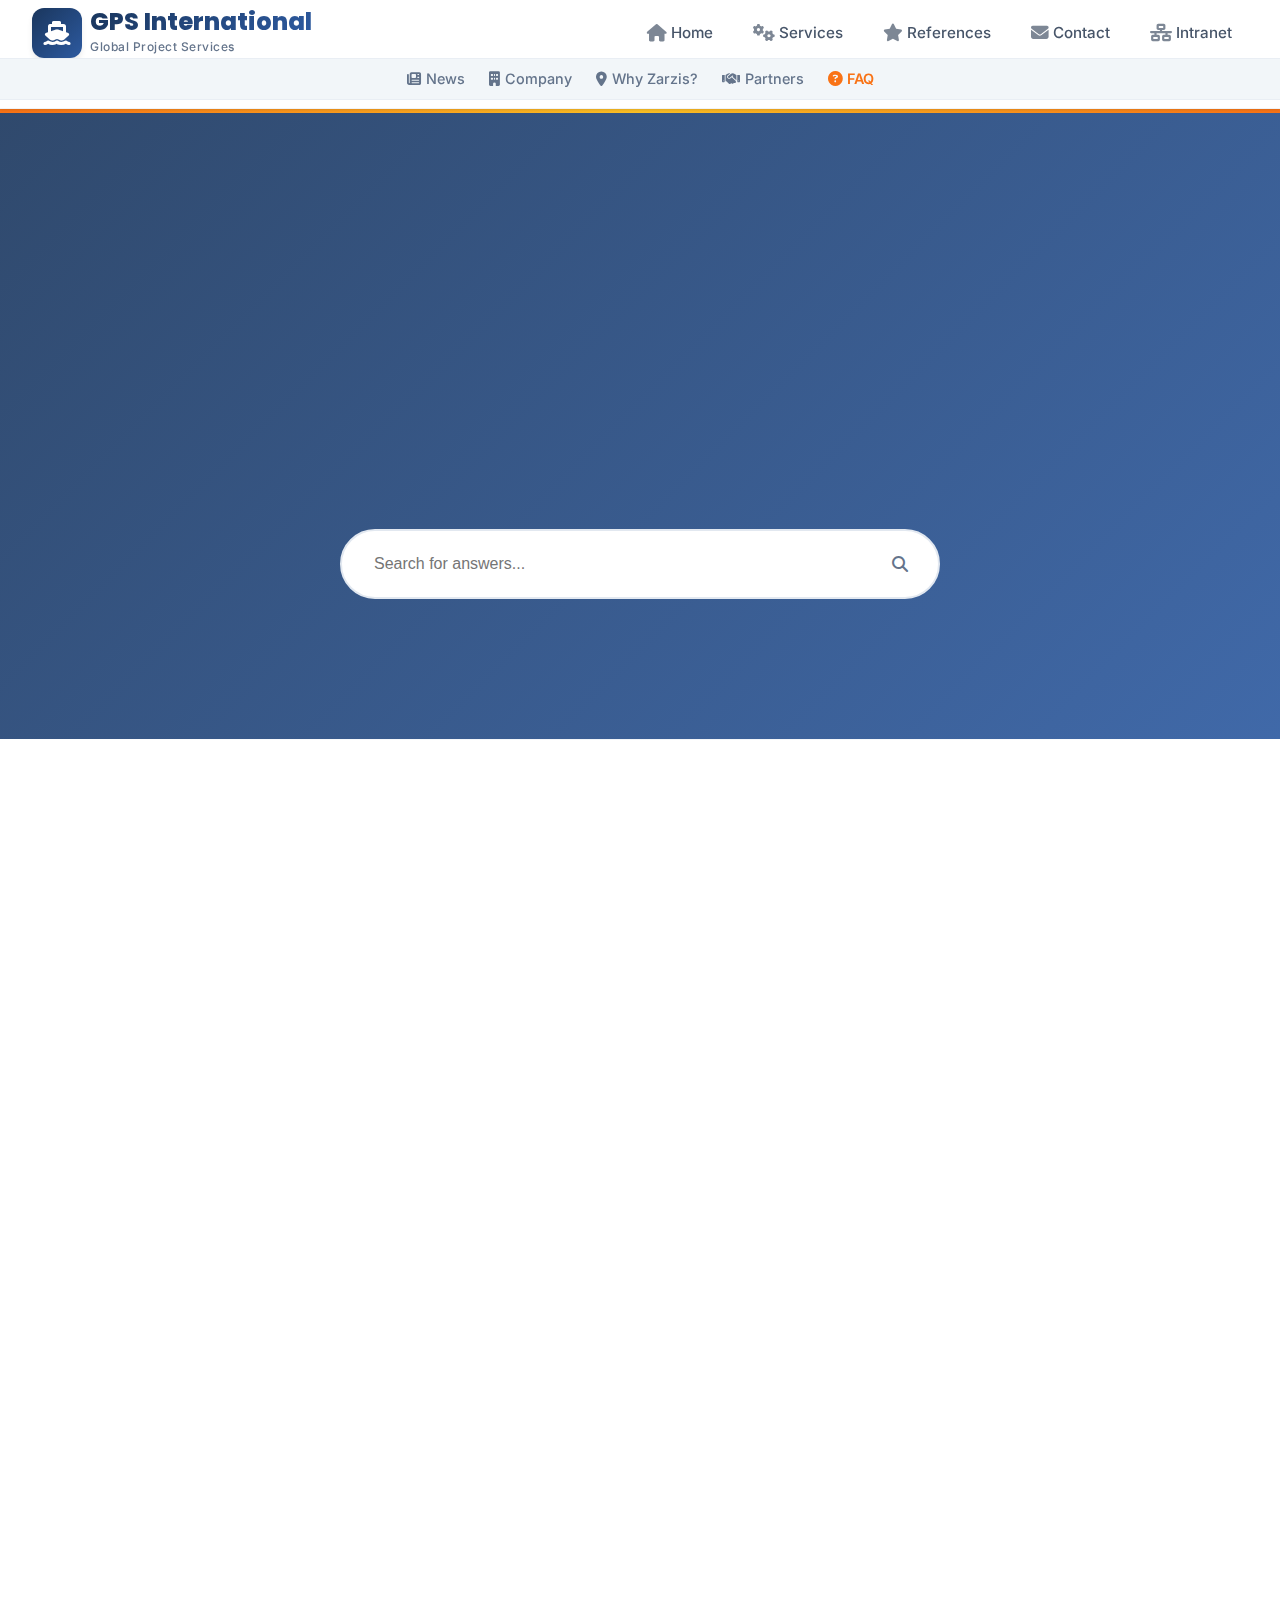
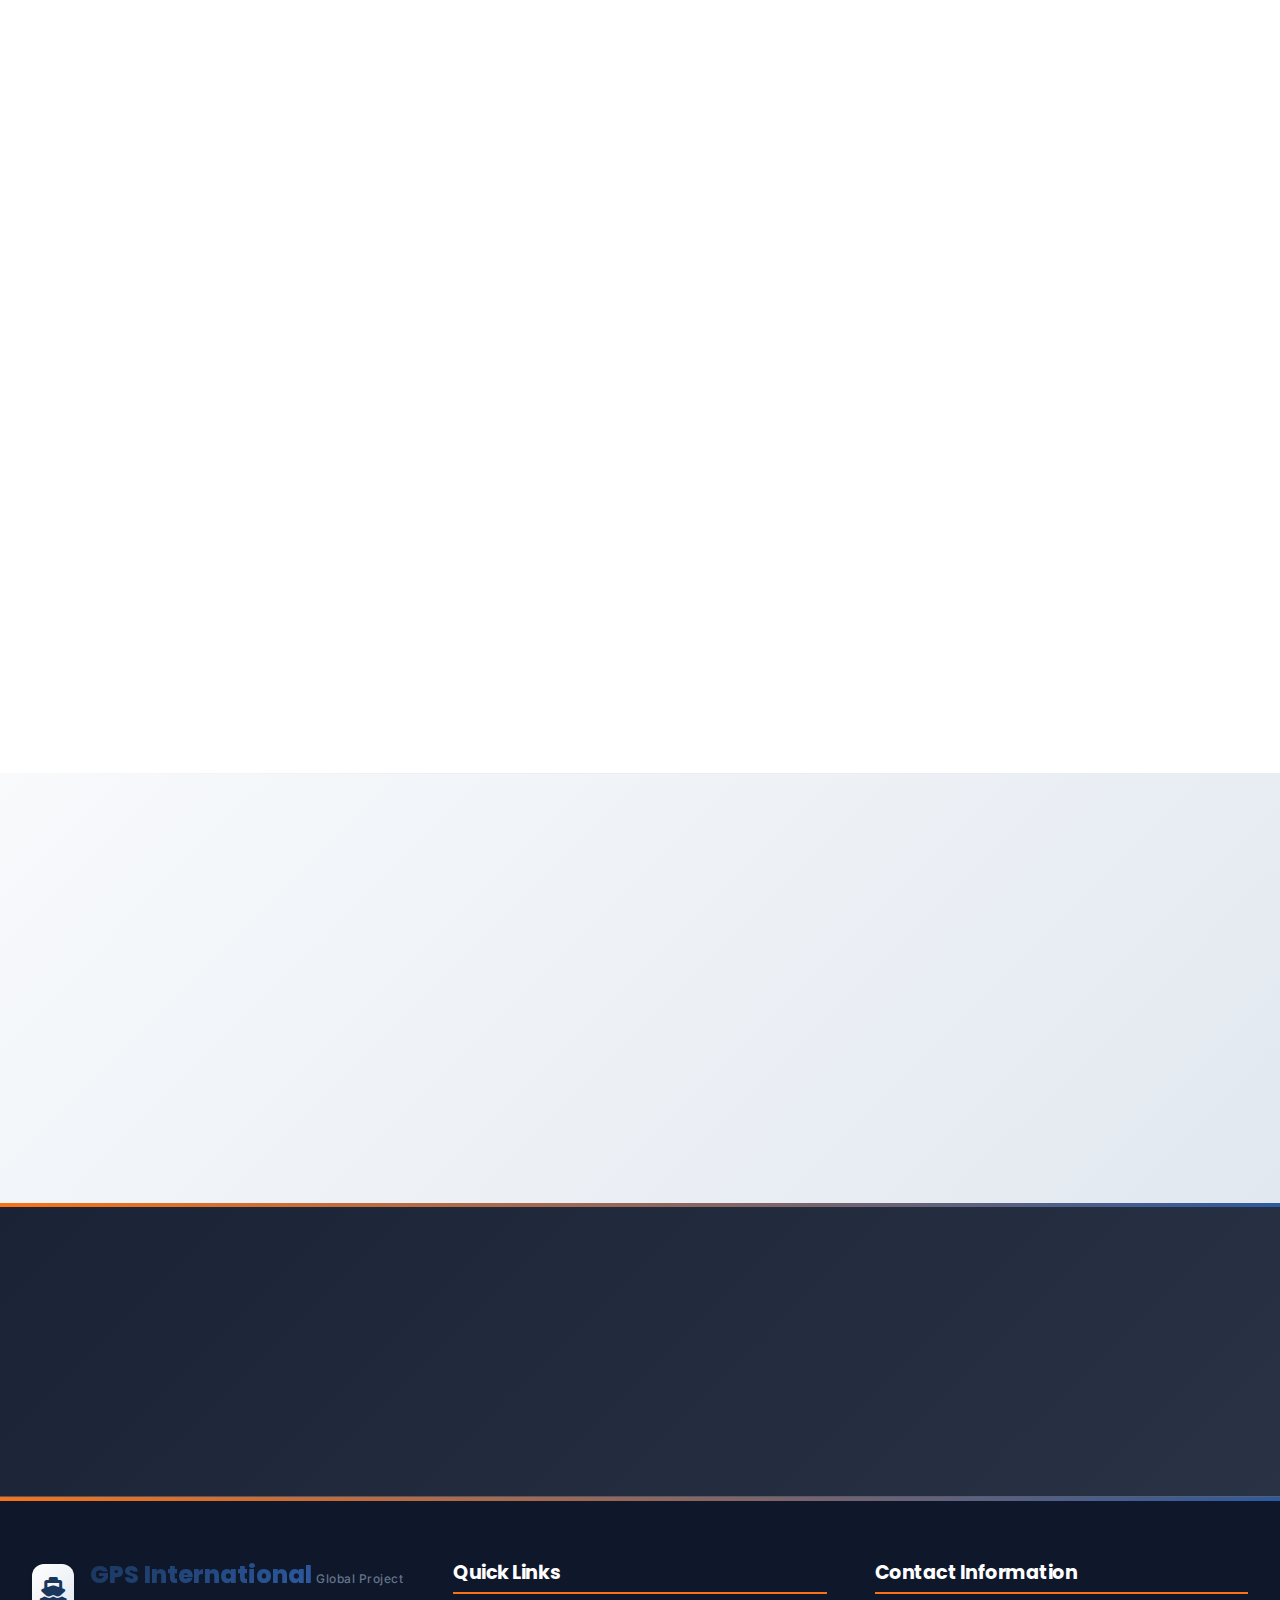
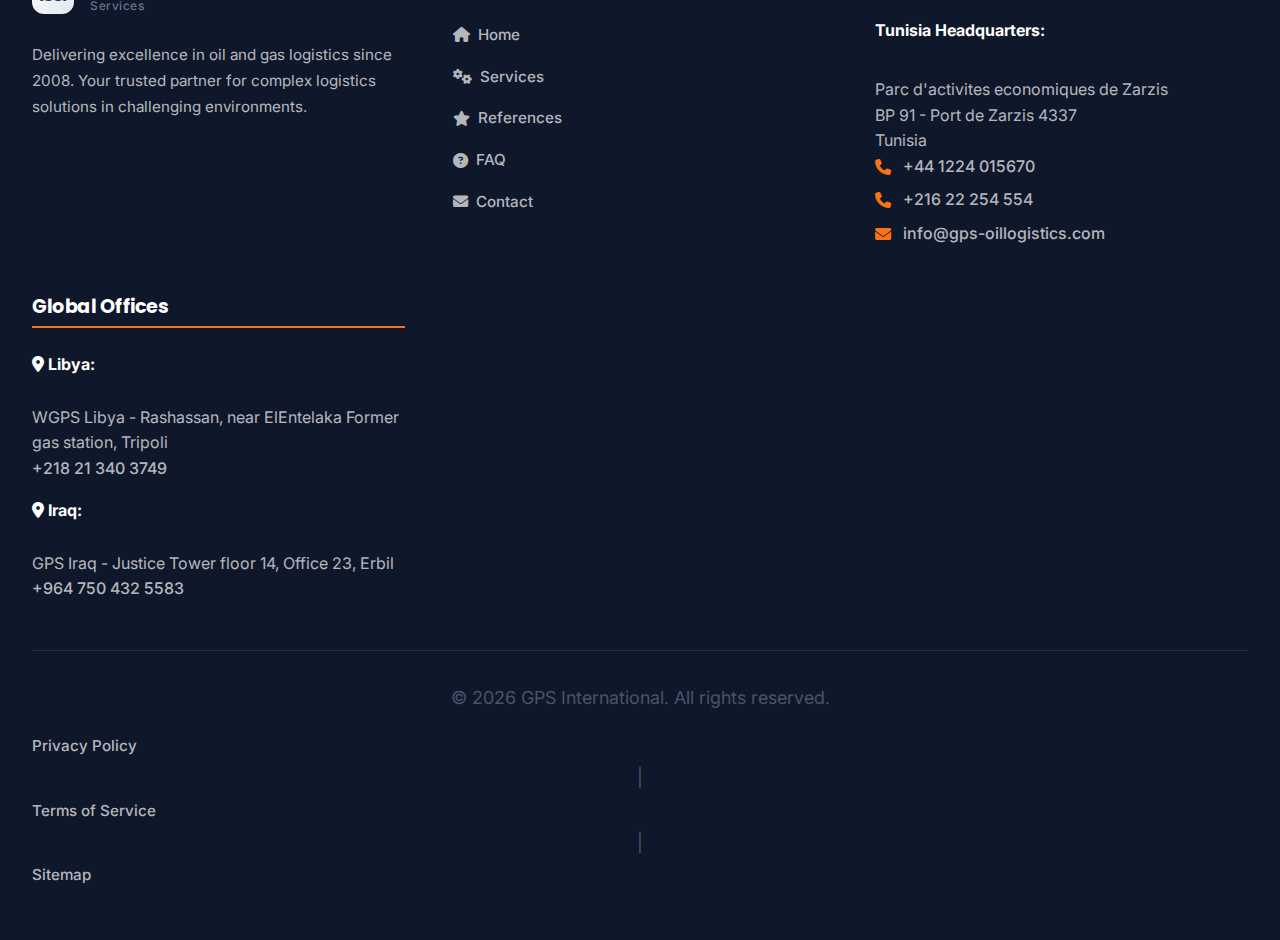
<file: faq.htm>
<!DOCTYPE html>
<html lang="en">
<head>
    <meta charset="UTF-8">
    <meta name="viewport" content="width=device-width, initial-scale=1.0">
    
    <title>Frequently Asked Questions | GPS International</title>
    <meta name="description" content="Find answers to common questions about GPS International's oil and gas logistics services, operations, and partnerships.">
    <meta name="author" content="GPS International">
    
    <!-- Font Awesome -->
    <link rel="stylesheet" href="https://cdnjs.cloudflare.com/ajax/libs/font-awesome/6.4.0/css/all.min.css">
    
    <!-- Fonts -->
    <link href="https://fonts.googleapis.com/css2?family=Inter:wght@300;400;500;600;700&family=Poppins:wght@500;600;700;800&display=swap" rel="stylesheet">
    
    <style>
        /* ==================== CSS RESET & VARIABLES ==================== */
        :root {
            /* Premium Color Palette */
            --color-primary: #1a365d;
            --color-secondary: #2d5aa0;
            --color-accent: #f97316;
            --color-dark: #0f172a;
            --color-light: #f8fafc;
            --color-success: #059669;
            --color-warning: #f59e0b;
            --color-info: #0891b2;
            --color-total: #1e40af;
            --color-mabrouk: #dc2626;
            --color-baker: #7c3aed;
            --color-technip: #059669;
            --color-bg-light: #f1f5f9;
            
            /* Gradient Colors */
            --gradient-primary: linear-gradient(135deg, #1a365d 0%, #2d5aa0 100%);
            --gradient-dark: linear-gradient(135deg, #0f172a 0%, #1e293b 100%);
            --gradient-accent: linear-gradient(135deg, #f97316 0%, #fb923c 100%);
            
            /* Spacing */
            --space-xs: 0.25rem;
            --space-sm: 0.5rem;
            --space-md: 1rem;
            --space-lg: 1.5rem;
            --space-xl: 2rem;
            --space-xxl: 3rem;
            --space-xxxl: 4rem;
            
            /* Typography */
            --font-primary: 'Inter', -apple-system, BlinkMacSystemFont, sans-serif;
            --font-heading: 'Poppins', 'Arial Rounded MT Bold', sans-serif;
            
            /* Shadows */
            --shadow-sm: 0 1px 3px rgba(0,0,0,0.12);
            --shadow-md: 0 4px 6px -1px rgba(0,0,0,0.1);
            --shadow-lg: 0 10px 15px -3px rgba(0,0,0,0.1);
            --shadow-xl: 0 20px 25px -5px rgba(0,0,0,0.1);
            --shadow-xxl: 0 25px 50px -12px rgba(0,0,0,0.25);
            
            /* Border Radius */
            --radius-sm: 6px;
            --radius-md: 12px;
            --radius-lg: 20px;
            --radius-xl: 30px;
            --radius-full: 9999px;
            
            /* Transitions */
            --transition-fast: 200ms cubic-bezier(0.4, 0, 0.2, 1);
            --transition-normal: 300ms cubic-bezier(0.4, 0, 0.2, 1);
            --transition-slow: 500ms cubic-bezier(0.4, 0, 0.2, 1);
        }
        
        * {
            margin: 0;
            padding: 0;
            box-sizing: border-box;
        }
        
        html {
            font-size: 16px;
            scroll-behavior: smooth;
            -webkit-font-smoothing: antialiased;
            -moz-osx-font-smoothing: grayscale;
        }
        
        body {
            font-family: var(--font-primary);
            line-height: 1.7;
            color: #334155;
            background: linear-gradient(135deg, #f8fafc 0%, #e2e8f0 100%);
            min-height: 100vh;
        }
        
        /* ==================== TYPOGRAPHY ==================== */
        h1, h2, h3, h4, h5, h6 {
            font-family: var(--font-heading);
            font-weight: 700;
            line-height: 1.2;
            color: var(--color-dark);
            letter-spacing: -0.025em;
        }
        
        h1 {
            font-size: 3.5rem;
            background: var(--gradient-primary);
            -webkit-background-clip: text;
            -webkit-text-fill-color: transparent;
            background-clip: text;
        }
        
        h2 {
            font-size: 2.5rem;
            position: relative;
            padding-bottom: var(--space-md);
        }
        
        h2:after {
            content: '';
            position: absolute;
            bottom: 0;
            left: 0;
            width: 60px;
            height: 4px;
            background: var(--color-accent);
            border-radius: var(--radius-full);
        }
        
        .section-title {
            text-align: center;
            margin-bottom: var(--space-xxl);
        }
        
        .section-title:after {
            left: 50%;
            transform: translateX(-50%);
        }
        
        p {
            margin-bottom: var(--space-md);
            font-size: 1.125rem;
            color: #475569;
        }
        
        .lead {
            font-size: 1.25rem;
            font-weight: 500;
            color: var(--color-primary);
        }
        
        a {
            color: var(--color-secondary);
            text-decoration: none;
            transition: all var(--transition-fast);
            font-weight: 500;
        }
        
        a:hover {
            color: var(--color-accent);
        }
        
        /* ==================== LAYOUT & CONTAINER ==================== */
        .container {
            width: 100%;
            max-width: 1280px;
            margin: 0 auto;
            padding: 0 var(--space-xl);
        }
        
        .section {
            padding: var(--space-xxxl) 0;
            position: relative;
        }
        
        .text-center {
            text-align: center;
        }
        
        /* ==================== HEADER & NAVIGATION ==================== */
        .site-header {
            background: rgba(255, 255, 255, 0.95);
            backdrop-filter: blur(10px);
            position: sticky;
            top: 0;
            left: 0;
            right: 0;
            z-index: 1000;
            border-bottom: 1px solid rgba(226, 232, 240, 0.5);
            box-shadow: var(--shadow-sm);
            padding: var(--space-sm) 0;
        }
        
        .header-container {
            display: flex;
            justify-content: space-between;
            align-items: center;
        }
        
        .logo-section {
            display: flex;
            align-items: center;
            gap: var(--space-md);
        }
        
        .logo-link {
            display: flex;
            align-items: center;
            text-decoration: none;
            gap: var(--space-sm);
            position: relative;
        }
        
        .logo-icon {
            background: var(--gradient-primary);
            color: white;
            width: 50px;
            height: 50px;
            border-radius: var(--radius-md);
            display: flex;
            align-items: center;
            justify-content: center;
            font-size: 1.5rem;
            box-shadow: var(--shadow-md);
        }
        
        .logo-text {
            display: flex;
            flex-direction: column;
        }
        
        .logo-main {
            font-family: var(--font-heading);
            font-size: 1.5rem;
            font-weight: 800;
            background: var(--gradient-primary);
            -webkit-background-clip: text;
            -webkit-text-fill-color: transparent;
            background-clip: text;
            line-height: 1.2;
        }
        
        .logo-tagline {
            font-size: 0.75rem;
            color: #64748b;
            font-weight: 500;
            letter-spacing: 0.5px;
        }
        
        /* Main Navigation */
        .primary-navigation {
            display: flex;
            align-items: center;
        }
        
        .nav-list {
            display: flex;
            list-style: none;
            gap: var(--space-sm);
        }
        
        .nav-item {
            position: relative;
        }
        
        .nav-link {
            color: #475569;
            padding: var(--space-sm) var(--space-md);
            border-radius: var(--radius-md);
            font-weight: 500;
            display: flex;
            align-items: center;
            gap: var(--space-xs);
            transition: all var(--transition-fast);
            font-size: 0.95rem;
            position: relative;
            overflow: hidden;
        }
        
        .nav-link:before {
            content: '';
            position: absolute;
            bottom: 0;
            left: 50%;
            transform: translateX(-50%);
            width: 0;
            height: 2px;
            background: var(--color-accent);
            transition: width var(--transition-fast);
        }
        
        .nav-link:hover {
            color: var(--color-primary);
        }
        
        .nav-link:hover:before {
            width: 20px;
        }
        
        .nav-link.active {
            color: var(--color-primary);
            font-weight: 600;
        }
        
        .nav-link.active:before {
            width: 20px;
        }
        
        .nav-icon {
            font-size: 1.1rem;
            opacity: 0.7;
        }
        
        .nav-link.active .nav-icon {
            opacity: 1;
        }
        
        /* Mobile Menu Toggle */
        .mobile-menu-toggle {
            display: none;
            background: var(--gradient-primary);
            border: none;
            color: white;
            font-size: 1.25rem;
            cursor: pointer;
            padding: var(--space-sm);
            border-radius: var(--radius-md);
            transition: all var(--transition-fast);
            width: 44px;
            height: 44px;
        }
        
        .mobile-menu-toggle:hover {
            transform: scale(1.05);
        }
        
        /* Secondary Navigation */
        .secondary-navigation {
            background: rgba(241, 245, 249, 0.95);
            backdrop-filter: blur(10px);
            border-top: 1px solid rgba(226, 232, 240, 0.5);
            border-bottom: 1px solid rgba(226, 232, 240, 0.5);
        }
        
        .secondary-nav-list {
            display: flex;
            justify-content: center;
            list-style: none;
            gap: var(--space-lg);
            padding: var(--space-sm) 0;
        }
        
        .secondary-nav-link {
            color: #64748b;
            font-size: 0.9rem;
            transition: color 0.3s;
            display: flex;
            align-items: center;
            gap: 5px;
        }
        
        .secondary-nav-link:hover {
            color: var(--color-accent);
        }
        
        .secondary-nav-link.active {
            color: var(--color-accent);
            font-weight: 600;
        }
        
        /* ==================== HERO SECTION ==================== */
        .hero-section {
            min-height: 70vh;
            display: flex;
            align-items: center;
            background: linear-gradient(135deg, 
                rgba(26, 54, 93, 0.9) 0%,
                rgba(45, 90, 160, 0.9) 100%),
                url('https://images.unsplash.com/photo-1581094794329-c8112a89af12?ixlib=rb-4.0.3&auto=format&fit=crop&w=1600&q=80');
            background-size: cover;
            background-position: center;
            position: relative;
            color: white;
        }
        
        .hero-section:before {
            content: '';
            position: absolute;
            top: 0;
            left: 0;
            right: 0;
            height: 4px;
            background: linear-gradient(90deg, 
                var(--color-accent) 0%,
                #fbbf24 50%,
                var(--color-accent) 100%);
            z-index: 2;
        }
        
        .hero-container {
            text-align: center;
            position: relative;
            z-index: 2;
        }
        
        .hero-badge {
            display: inline-flex;
            align-items: center;
            gap: var(--space-sm);
            background: rgba(255, 255, 255, 0.1);
            backdrop-filter: blur(10px);
            padding: var(--space-sm) var(--space-xl);
            border-radius: var(--radius-full);
            margin-bottom: var(--space-xl);
            border: 1px solid rgba(255, 255, 255, 0.2);
        }
        
        .badge-icon {
            color: var(--color-accent);
            font-size: 1.25rem;
        }
        
        .badge-text {
            font-weight: 600;
            color: white;
            font-size: 0.9rem;
            letter-spacing: 0.5px;
        }
        
        .hero-title {
            font-size: 3.5rem;
            margin-bottom: var(--space-lg);
            line-height: 1.1;
            color: white;
            background: linear-gradient(135deg, white, rgba(255, 255, 255, 0.9));
            -webkit-background-clip: text;
            -webkit-text-fill-color: transparent;
            background-clip: text;
        }
        
        .hero-subtitle {
            display: block;
            color: var(--color-accent);
            font-size: 1.5rem;
            margin-bottom: var(--space-sm);
            font-weight: 600;
        }
        
        .hero-description {
            font-size: 1.25rem;
            max-width: 800px;
            margin: 0 auto var(--space-xxl);
            color: rgba(255, 255, 255, 0.9);
            font-weight: 400;
        }
        
        /* ==================== FAQ SECTION ==================== */
        .faq-section {
            background: white;
            position: relative;
        }
        
        .faq-section:before {
            content: '';
            position: absolute;
            top: 0;
            left: 0;
            right: 0;
            height: 1px;
            background: linear-gradient(90deg, 
                transparent 0%,
                rgba(226, 232, 240, 0.5) 50%,
                transparent 100%);
        }
        
        .faq-categories {
            display: flex;
            justify-content: center;
            gap: var(--space-md);
            margin-bottom: var(--space-xxl);
            flex-wrap: wrap;
        }
        
        .category-btn {
            background: white;
            border: 2px solid #e2e8f0;
            padding: var(--space-md) var(--space-xl);
            border-radius: var(--radius-full);
            font-weight: 600;
            color: #64748b;
            cursor: pointer;
            transition: all var(--transition-fast);
            display: flex;
            align-items: center;
            gap: var(--space-sm);
        }
        
        .category-btn:hover {
            border-color: var(--color-accent);
            color: var(--color-accent);
            transform: translateY(-2px);
        }
        
        .category-btn.active {
            background: var(--gradient-accent);
            border-color: transparent;
            color: white;
            box-shadow: var(--shadow-md);
        }
        
        .faq-grid {
            max-width: 900px;
            margin: 0 auto;
        }
        
        .faq-item {
            background: white;
            border-radius: var(--radius-lg);
            margin-bottom: var(--space-md);
            border: 1px solid rgba(226, 232, 240, 0.5);
            overflow: hidden;
            box-shadow: var(--shadow-sm);
            transition: all var(--transition-fast);
        }
        
        .faq-item:hover {
            box-shadow: var(--shadow-md);
        }
        
        .faq-item.active {
            border-color: var(--color-accent);
            box-shadow: var(--shadow-lg);
        }
        
        .faq-question {
            padding: var(--space-xl);
            cursor: pointer;
            display: flex;
            justify-content: space-between;
            align-items: center;
            background: white;
        }
        
        .faq-question h3 {
            margin: 0;
            font-size: 1.25rem;
            color: var(--color-primary);
            flex: 1;
            padding-right: var(--space-lg);
        }
        
        .faq-icon {
            color: var(--color-accent);
            font-size: 1.25rem;
            transition: transform var(--transition-fast);
            flex-shrink: 0;
        }
        
        .faq-item.active .faq-icon {
            transform: rotate(180deg);
        }
        
        .faq-answer {
            padding: 0 var(--space-xl);
            max-height: 0;
            overflow: hidden;
            transition: all var(--transition-normal);
            background: #f8fafc;
        }
        
        .faq-item.active .faq-answer {
            padding: var(--space-xl);
            max-height: 1000px;
        }
        
        .faq-answer p {
            color: #475569;
            margin-bottom: var(--space-md);
        }
        
        .faq-answer ul, .faq-answer ol {
            padding-left: var(--space-xl);
            margin-bottom: var(--space-md);
            color: #475569;
        }
        
        .faq-answer li {
            margin-bottom: var(--space-sm);
        }
        
        /* Quick Stats */
        .quick-stats {
            display: grid;
            grid-template-columns: repeat(auto-fit, minmax(200px, 1fr));
            gap: var(--space-xl);
            margin-top: var(--space-xxxl);
            padding-top: var(--space-xxxl);
            border-top: 1px solid rgba(226, 232, 240, 0.5);
        }
        
        .stat-card {
            text-align: center;
            padding: var(--space-xl);
            background: linear-gradient(135deg, #f8fafc, #e2e8f0);
            border-radius: var(--radius-lg);
            border: 1px solid rgba(226, 232, 240, 0.5);
        }
        
        .stat-number {
            font-size: 2.5rem;
            font-weight: 800;
            color: var(--color-primary);
            margin-bottom: var(--space-sm);
        }
        
        .stat-label {
            color: #64748b;
            font-size: 0.95rem;
            font-weight: 600;
            text-transform: uppercase;
            letter-spacing: 0.5px;
        }
        
        /* ==================== CONTACT PROMPT ==================== */
        .contact-prompt {
            background: linear-gradient(135deg, #f8fafc, #e2e8f0);
            position: relative;
        }
        
        .contact-prompt:before {
            content: '';
            position: absolute;
            top: 0;
            left: 0;
            right: 0;
            height: 1px;
            background: linear-gradient(90deg, 
                transparent 0%,
                rgba(226, 232, 240, 0.5) 50%,
                transparent 100%);
        }
        
        .prompt-content {
            max-width: 800px;
            margin: 0 auto;
            text-align: center;
        }
        
        .prompt-icon {
            width: 80px;
            height: 80px;
            border-radius: var(--radius-full);
            background: var(--gradient-accent);
            color: white;
            display: flex;
            align-items: center;
            justify-content: center;
            margin: 0 auto var(--space-lg);
            font-size: 2rem;
        }
        
        /* ==================== CTA SECTION ==================== */
        .cta-section {
            background: linear-gradient(135deg, 
                rgba(15, 23, 42, 0.95) 0%,
                rgba(30, 41, 59, 0.95) 100%),
                url('https://images.unsplash.com/photo-1556761175-b413da4baf72?ixlib=rb-4.0.3&auto=format&fit=crop&w=1600&q=80');
            background-size: cover;
            background-position: center;
            color: white;
            position: relative;
            overflow: hidden;
        }
        
        .cta-section:before {
            content: '';
            position: absolute;
            top: 0;
            left: 0;
            right: 0;
            height: 4px;
            background: linear-gradient(90deg, 
                var(--color-accent) 0%,
                var(--color-secondary) 100%);
        }
        
        .cta-content {
            text-align: center;
            max-width: 800px;
            margin: 0 auto;
            position: relative;
            z-index: 2;
        }
        
        .cta-title {
            color: white;
            font-size: 3rem;
            margin-bottom: var(--space-lg);
            background: linear-gradient(135deg, white, rgba(255, 255, 255, 0.9));
            -webkit-background-clip: text;
            -webkit-text-fill-color: transparent;
            background-clip: text;
        }
        
        .cta-description {
            color: rgba(255, 255, 255, 0.8);
            font-size: 1.25rem;
            margin-bottom: var(--space-xxl);
        }
        
        .cta-actions {
            display: flex;
            justify-content: center;
            gap: var(--space-lg);
            flex-wrap: wrap;
        }
        
        .btn {
            display: inline-flex;
            align-items: center;
            gap: var(--space-md);
            padding: var(--space-lg) var(--space-xxl);
            border-radius: var(--radius-lg);
            font-weight: 600;
            text-decoration: none;
            transition: all var(--transition-fast);
            border: none;
            cursor: pointer;
            font-size: 1.1rem;
            position: relative;
            overflow: hidden;
        }
        
        .btn:before {
            content: '';
            position: absolute;
            top: 0;
            left: -100%;
            width: 100%;
            height: 100%;
            background: linear-gradient(
                90deg,
                transparent,
                rgba(255, 255, 255, 0.2),
                transparent
            );
            transition: left 0.7s;
        }
        
        .btn:hover:before {
            left: 100%;
        }
        
        .btn-primary {
            background: linear-gradient(135deg, var(--color-accent), #fb923c);
            color: white;
            box-shadow: 0 10px 20px rgba(249, 115, 22, 0.3);
        }
        
        .btn-primary:hover {
            transform: translateY(-5px);
            box-shadow: 0 15px 30px rgba(249, 115, 22, 0.4);
            background: linear-gradient(135deg, #fb923c, var(--color-accent));
        }
        
        .btn-secondary {
            background: rgba(255, 255, 255, 0.1);
            backdrop-filter: blur(10px);
            color: white;
            border: 1px solid rgba(255, 255, 255, 0.2);
            box-shadow: 0 10px 20px rgba(0, 0, 0, 0.1);
        }
        
        .btn-secondary:hover {
            background: rgba(255, 255, 255, 0.15);
            transform: translateY(-5px);
            box-shadow: 0 15px 30px rgba(0, 0, 0, 0.2);
            border-color: rgba(255, 255, 255, 0.3);
        }
        
        .btn-icon {
            transition: transform var(--transition-fast);
        }
        
        .btn:hover .btn-icon {
            transform: translateX(5px);
        }
        
        /* ==================== FOOTER ==================== */
        .site-footer {
            background: var(--color-dark);
            color: white;
            position: relative;
            overflow: hidden;
        }
        
        .site-footer:before {
            content: '';
            position: absolute;
            top: 0;
            left: 0;
            right: 0;
            height: 4px;
            background: linear-gradient(90deg, 
                var(--color-accent) 0%,
                var(--color-secondary) 100%);
        }
        
        .footer-content {
            display: grid;
            grid-template-columns: repeat(auto-fit, minmax(280px, 1fr));
            gap: var(--space-xxl);
            padding: var(--space-xxxl) 0 var(--space-xxl);
        }
        
        .footer-section {
            position: relative;
        }
        
        .footer-logo {
            display: flex;
            align-items: center;
            gap: var(--space-md);
            margin-bottom: var(--space-lg);
        }
        
        .footer-logo-icon {
            background: linear-gradient(135deg, white, #e2e8f0);
            color: var(--color-primary);
            width: 50px;
            height: 50px;
            border-radius: var(--radius-md);
            display: flex;
            align-items: center;
            justify-content: center;
            font-size: 1.5rem;
            box-shadow: var(--shadow-md);
        }
        
        .footer-description {
            color: rgba(255, 255, 255, 0.7);
            font-size: 0.95rem;
            line-height: 1.7;
            margin-bottom: var(--space-lg);
        }
        
        .footer-title {
            color: white;
            font-size: 1.2rem;
            margin-bottom: var(--space-lg);
            padding-bottom: var(--space-sm);
            border-bottom: 2px solid var(--color-accent);
        }
        
        .footer-links {
            list-style: none;
        }
        
        .footer-links li {
            margin-bottom: var(--space-sm);
        }
        
        .footer-link {
            color: rgba(255, 255, 255, 0.7);
            transition: all var(--transition-fast);
            display: flex;
            align-items: center;
            gap: var(--space-sm);
            padding: var(--space-xs) 0;
            font-size: 0.95rem;
        }
        
        .footer-link:hover {
            color: var(--color-accent);
            transform: translateX(5px);
        }
        
        .footer-address {
            color: rgba(255, 255, 255, 0.7);
            font-style: normal;
            line-height: 1.6;
        }
        
        .footer-address strong {
            color: white;
            display: block;
            margin-bottom: var(--space-sm);
        }
        
        .contact-info {
            display: flex;
            flex-direction: column;
            gap: var(--space-sm);
        }
        
        .contact-item {
            display: flex;
            align-items: center;
            gap: var(--space-sm);
            color: rgba(255, 255, 255, 0.7);
        }
        
        .contact-icon {
            color: var(--color-accent);
            min-width: 20px;
        }
        
        .contact-link {
            color: rgba(255, 255, 255, 0.7);
        }
        
        .contact-link:hover {
            color: var(--color-accent);
        }
        
        .global-offices {
            display: flex;
            flex-direction: column;
            gap: var(--space-md);
        }
        
        .office-item {
            color: rgba(255, 255, 255, 0.7);
            line-height: 1.6;
        }
        
        .office-item strong {
            color: white;
            display: block;
            margin-bottom: 2px;
        }
        
        .footer-bottom {
            padding: var(--space-xl) 0;
            border-top: 1px solid rgba(255, 255, 255, 0.1);
            text-align: center;
        }
        
        .copyright {
            color: rgba(255, 255, 255, 0.5);
            font-size: 0.9rem;
        }
        
        /* ==================== BACK TO TOP ==================== */
        .back-to-top {
            position: fixed;
            bottom: var(--space-xl);
            right: var(--space-xl);
            width: 56px;
            height: 56px;
            background: linear-gradient(135deg, var(--color-accent), #fb923c);
            color: white;
            border: none;
            border-radius: var(--radius-lg);
            display: flex;
            align-items: center;
            justify-content: center;
            cursor: pointer;
            transition: all var(--transition-normal);
            opacity: 0;
            visibility: hidden;
            transform: translateY(20px);
            z-index: 1001;
            box-shadow: var(--shadow-xl);
        }
        
        .back-to-top.visible {
            opacity: 1;
            visibility: visible;
            transform: translateY(0);
        }
        
        .back-to-top:hover {
            transform: translateY(-5px) scale(1.05);
            box-shadow: 0 15px 30px rgba(249, 115, 22, 0.4);
        }
        
        /* ==================== RESPONSIVE DESIGN ==================== */
        @media (max-width: 1200px) {
            .hero-title {
                font-size: 3.5rem;
            }
            
            .container {
                padding: 0 var(--space-lg);
            }
        }
        
        @media (max-width: 992px) {
            h1 { font-size: 3rem; }
            h2 { font-size: 2.25rem; }
            h3 { font-size: 1.5rem; }
            
            .hero-title { 
                font-size: 3rem;
                line-height: 1.2;
            }
            
            .hero-description {
                font-size: 1.25rem;
            }
            
            .cta-title { font-size: 2.5rem; }
            
            .faq-question h3 {
                font-size: 1.125rem;
            }
            
            .secondary-nav-list {
                flex-wrap: wrap;
                justify-content: center;
                gap: var(--space-md);
            }
        }
        
        @media (max-width: 768px) {
            .mobile-menu-toggle {
                display: flex;
            }
            
            .primary-navigation {
                position: fixed;
                top: 80px;
                left: 0;
                right: 0;
                background: white;
                padding: var(--space-lg);
                transform: translateY(-100%);
                opacity: 0;
                visibility: hidden;
                transition: all var(--transition-normal);
                box-shadow: var(--shadow-xl);
                border-radius: 0 0 var(--radius-xl) var(--radius-xl);
                border-top: 1px solid rgba(226, 232, 240, 0.5);
            }
            
            .primary-navigation.active {
                transform: translateY(0);
                opacity: 1;
                visibility: visible;
            }
            
            .nav-list {
                flex-direction: column;
                gap: var(--space-xs);
            }
            
            .nav-link {
                padding: var(--space-md);
                justify-content: center;
            }
            
            .hero-section {
                min-height: auto;
                padding: 120px 0 var(--space-xxxl);
            }
            
            .hero-title {
                font-size: 2.5rem;
            }
            
            .hero-description {
                font-size: 1.125rem;
            }
            
            .faq-categories {
                flex-direction: column;
                align-items: stretch;
            }
            
            .category-btn {
                justify-content: center;
            }
            
            .faq-question {
                padding: var(--space-lg);
            }
            
            .faq-item.active .faq-answer {
                padding: var(--space-lg);
            }
            
            .quick-stats {
                grid-template-columns: 1fr;
            }
            
            .cta-actions {
                flex-direction: column;
                align-items: center;
                gap: var(--space-md);
            }
            
            .btn {
                width: 100%;
                max-width: 320px;
                justify-content: center;
            }
            
            .footer-content {
                grid-template-columns: 1fr;
                gap: var(--space-xl);
            }
        }
        
        @media (max-width: 576px) {
            h1 { font-size: 2.25rem; }
            h2 { font-size: 2rem; }
            h3 { font-size: 1.375rem; }
            
            .hero-title { font-size: 2.25rem; }
            .cta-title { font-size: 2rem; }
            
            .faq-question {
                flex-direction: column;
                align-items: flex-start;
                gap: var(--space-sm);
            }
            
            .faq-question h3 {
                padding-right: 0;
            }
            
            .faq-icon {
                align-self: flex-end;
            }
            
            .back-to-top {
                bottom: var(--space-md);
                right: var(--space-md);
                width: 50px;
                height: 50px;
            }
        }
        
        /* ==================== ANIMATIONS ==================== */
        @keyframes fadeInUp {
            from {
                opacity: 0;
                transform: translateY(40px);
            }
            to {
                opacity: 1;
                transform: translateY(0);
            }
        }
        
        .fade-in-up {
            animation: fadeInUp 0.8s ease-out forwards;
            opacity: 0;
        }
        
        .faq-item {
            animation: fadeInUp 0.6s ease-out forwards;
            opacity: 0;
        }
        
        /* Animation delays for FAQ items */
        .faq-item:nth-child(1) { animation-delay: 0.1s; }
        .faq-item:nth-child(2) { animation-delay: 0.2s; }
        .faq-item:nth-child(3) { animation-delay: 0.3s; }
        .faq-item:nth-child(4) { animation-delay: 0.4s; }
        .faq-item:nth-child(5) { animation-delay: 0.5s; }
        .faq-item:nth-child(6) { animation-delay: 0.6s; }
        
        /* Smooth accordion animation */
        @keyframes slideDown {
            from {
                opacity: 0;
                transform: translateY(-10px);
            }
            to {
                opacity: 1;
                transform: translateY(0);
            }
        }
        
        .faq-answer {
            animation: slideDown 0.3s ease-out;
        }
    </style>
</head>
<body class="page-faq">
    <!-- ==================== HEADER ==================== -->
    <header class="site-header" role="banner">
        <div class="container header-container">
            <!-- Logo -->
            <div class="logo-section">
                <a href="index.htm" class="logo-link" aria-label="GPS International Home">
                    <div class="logo-icon">
                        <i class="fas fa-ship"></i>
                    </div>
                    <div class="logo-text">
                        <span class="logo-main">GPS International</span>
                        <span class="logo-tagline">Global Project Services</span>
                    </div>
                </a>
                <button class="mobile-menu-toggle" aria-label="Toggle navigation menu" aria-expanded="false" aria-controls="primary-navigation">
                    <i class="fas fa-bars"></i>
                </button>
            </div>
            
            <!-- Main Navigation -->
            <nav class="primary-navigation" id="primary-navigation" aria-label="Primary Navigation">
                <ul class="nav-list">
                    <li class="nav-item">
                        <a href="index.htm" class="nav-link" data-page="home">
                            <i class="fas fa-home nav-icon"></i>
                            <span>Home</span>
                        </a>
                    </li>
                    <li class="nav-item">
                        <a href="services.htm" class="nav-link" data-page="services">
                            <i class="fas fa-cogs nav-icon"></i>
                            <span>Services</span>
                        </a>
                    </li>
                    <li class="nav-item">
                        <a href="references.htm" class="nav-link" data-page="references">
                            <i class="fas fa-star nav-icon"></i>
                            <span>References</span>
                        </a>
                    </li>
                    <li class="nav-item">
                        <a href="contact.htm" class="nav-link" data-page="contact">
                            <i class="fas fa-envelope nav-icon"></i>
                            <span>Contact</span>
                        </a>
                    </li>
                    <li class="nav-item">
                        <a href="intranet.htm" class="nav-link" data-page="intranet">
                            <i class="fas fa-network-wired nav-icon"></i>
                            <span>Intranet</span>
                        </a>
                    </li>
                </ul>
            </nav>
        </div>
        
        <!-- Secondary Navigation -->
        <nav class="secondary-navigation" aria-label="Secondary Navigation">
            <div class="container">
                <ul class="secondary-nav-list">
                    <li class="secondary-nav-item">
                        <a href="news.htm" class="secondary-nav-link" data-page="news">
                            <i class="fas fa-newspaper"></i>
                            <span>News</span>
                        </a>
                    </li>
                    <li class="secondary-nav-item">
                        <a href="company.htm" class="secondary-nav-link" data-page="company">
                            <i class="fas fa-building"></i>
                            <span>Company</span>
                        </a>
                    </li>
                    <li class="secondary-nav-item">
                        <a href="why-zarzis.htm" class="secondary-nav-link" data-page="why-zarzis">
                            <i class="fas fa-map-marker-alt"></i>
                            <span>Why Zarzis?</span>
                        </a>
                    </li>
                    <li class="secondary-nav-item">
                        <a href="partners.htm" class="secondary-nav-link" data-page="partners">
                            <i class="fas fa-handshake"></i>
                            <span>Partners</span>
                        </a>
                    </li>
                    <li class="secondary-nav-item">
                        <a href="faq.htm" class="secondary-nav-link active" data-page="faq" aria-current="page">
                            <i class="fas fa-question-circle"></i>
                            <span>FAQ</span>
                        </a>
                    </li>
                </ul>
            </div>
        </nav>
    </header>

    <!-- ==================== HERO SECTION ==================== -->
    <section class="hero-section" aria-labelledby="hero-title">
        <div class="container hero-container">
            <div class="hero-badge fade-in-up">
                <i class="fas fa-question-circle badge-icon"></i>
                <span class="badge-text">Find Your Answers</span>
            </div>
            <h1 id="hero-title" class="hero-title fade-in-up">
                <span class="hero-subtitle">Frequently Asked Questions</span>
                Answers You Need
            </h1>
            <p class="hero-description fade-in-up" style="animation-delay: 0.1s;">
                Everything you need to know about GPS International's services, operations, and partnerships. 
                Can't find what you're looking for? Contact our team directly.
            </p>
        </div>
    </section>

    <!-- ==================== FAQ SECTION ==================== -->
    <section class="faq-section" aria-labelledby="faq-title">
        <div class="container">
            <h2 id="faq-title" class="section-title fade-in-up">Common Questions</h2>
            <p class="lead text-center fade-in-up" style="max-width: 800px; margin: 0 auto var(--space-xxl);">
                Browse through our frequently asked questions organized by category
            </p>
            
            <!-- FAQ Categories -->
            <div class="faq-categories fade-in-up">
                <button class="category-btn active" data-category="all">
                    <i class="fas fa-globe"></i>
                    <span>All Questions</span>
                </button>
                <button class="category-btn" data-category="services">
                    <i class="fas fa-cogs"></i>
                    <span>Services</span>
                </button>
                <button class="category-btn" data-category="operations">
                    <i class="fas fa-industry"></i>
                    <span>Operations</span>
                </button>
                <button class="category-btn" data-category="logistics">
                    <i class="fas fa-ship"></i>
                    <span>Logistics</span>
                </button>
                <button class="category-btn" data-category="partnership">
                    <i class="fas fa-handshake"></i>
                    <span>Partnership</span>
                </button>
            </div>
            
            <!-- FAQ Grid -->
            <div class="faq-grid">
                <!-- FAQ Item 1 -->
                <article class="faq-item fade-in-up" data-category="services">
                    <div class="faq-question">
                        <h3>What logistics services does GPS International provide?</h3>
                        <i class="fas fa-chevron-down faq-icon"></i>
                    </div>
                    <div class="faq-answer">
                        <p>GPS International offers comprehensive oil and gas logistics services including:</p>
                        <ul>
                            <li><strong>Marine Logistics:</strong> Vessels agency, stevedoring, and offshore support</li>
                            <li><strong>Heavy Transport:</strong> Specialized transport for oversized equipment</li>
                            <li><strong>Supply Base Management:</strong> Full management of logistics hubs</li>
                            <li><strong>Customs & Freight:</strong> International freight forwarding and customs clearance</li>
                            <li><strong>Project Management:</strong> End-to-end project logistics management</li>
                            <li><strong>Engineering Support:</strong> Technical and engineering services</li>
                        </ul>
                    </div>
                </article>
                
                <!-- FAQ Item 2 -->
                <article class="faq-item fade-in-up" data-category="operations">
                    <div class="faq-question">
                        <h3>Where are your main operational bases located?</h3>
                        <i class="fas fa-chevron-down faq-icon"></i>
                    </div>
                    <div class="faq-answer">
                        <p>GPS International operates from strategic locations:</p>
                        <ul>
                            <li><strong>Tunisia Headquarters:</strong> Zarzis Supply Base - Our main operational hub</li>
                            <li><strong>Libya:</strong> WGPS Libya in Tripoli</li>
                            <li><strong>Iraq:</strong> GPS Iraq in Erbil</li>
                            <li><strong>Regional Coverage:</strong> North Africa, Mediterranean, and Middle East</li>
                        </ul>
                        <p>Our Zarzis base is strategically positioned as the gateway to North African oil and gas operations with direct access to Mediterranean offshore fields.</p>
                    </div>
                </article>
                
                <!-- FAQ Item 3 -->
                <article class="faq-item fade-in-up" data-category="services">
                    <div class="faq-question">
                        <h3>Do you handle oversized and heavy equipment transport?</h3>
                        <i class="fas fa-chevron-down faq-icon"></i>
                    </div>
                    <div class="faq-answer">
                        <p>Yes, we specialize in oversized and heavy equipment transport with proven capabilities:</p>
                        <ul>
                            <li>Transport of equipment up to 165 tons</li>
                            <li>Desert route planning and development</li>
                            <li>Permit acquisition and regulatory compliance</li>
                            <li>Risk management and safety coordination</li>
                            <li>Route obstacle management (successfully handled 358 obstacles in one project)</li>
                            <li>Construction of new desert roads when necessary</li>
                        </ul>
                        <p>Our most notable project was transporting Rig Galileo III over 450km through challenging Algerian desert terrain.</p>
                    </div>
                </article>
                
                <!-- FAQ Item 4 -->
                <article class="faq-item fade-in-up" data-category="logistics">
                    <div class="faq-question">
                        <h3>What is your experience in supply base management?</h3>
                        <i class="fas fa-chevron-down faq-icon"></i>
                    </div>
                    <div class="faq-answer">
                        <p>We have extensive experience in supply base management:</p>
                        <ul>
                            <li><strong>TOTAL E&P Libya:</strong> Managing Zarzis Supply Base since June 2008</li>
                            <li><strong>Mabrouk Oil Operations:</strong> Managed Tripoli Marine Base (June 2009 - March 2012)</li>
                            <li>Dedicated on-site management teams</li>
                            <li>Advanced inventory management systems</li>
                            <li>Mobile equipment fleet management</li>
                            <li>Offshore containers and rigging loft operations</li>
                            <li>Third-party contractor coordination</li>
                        </ul>
                        <p>Our teams provide full base management services including operations, maintenance, and personnel management.</p>
                    </div>
                </article>
                
                <!-- FAQ Item 5 -->
                <article class="faq-item fade-in-up" data-category="operations">
                    <div class="faq-question">
                        <h3>What safety standards do you follow?</h3>
                        <i class="fas fa-chevron-down faq-icon"></i>
                    </div>
                    <div class="faq-answer">
                        <p>Safety is our top priority. We adhere to:</p>
                        <ul>
                            <li>International oil and gas industry safety standards</li>
                            <li>ISO safety management protocols</li>
                            <li>Regular safety audits and inspections</li>
                            <li>Comprehensive risk assessments for all operations</li>
                            <li>Continuous safety training for all personnel</li>
                            <li>Emergency response planning and drills</li>
                            <li>Environmental protection standards</li>
                        </ul>
                        <p>We maintain a zero-accident culture and invest heavily in safety equipment, training, and procedures.</p>
                    </div>
                </article>
                
                <!-- FAQ Item 6 -->
                <article class="faq-item fade-in-up" data-category="partnership">
                    <div class="faq-question">
                        <h3>How do you handle customs clearance and documentation?</h3>
                        <i class="fas fa-chevron-down faq-icon"></i>
                    </div>
                    <div class="faq-answer">
                        <p>Our customs clearance services include:</p>
                        <ul>
                            <li>Expert knowledge of import/export regulations</li>
                            <li>Documentation preparation and submission</li>
                            <li>Duty and tax calculation</li>
                            <li>Customs bond and guarantee arrangements</li>
                            <li>Harmonized System (HS) code classification</li>
                            <li>Clearance for temporary imports</li>
                            <li>Expedited clearance for critical shipments</li>
                        </ul>
                        <p>We have established relationships with customs authorities in all regions we operate, ensuring smooth and efficient clearance processes.</p>
                    </div>
                </article>
                
                <!-- FAQ Item 7 -->
                <article class="faq-item fade-in-up" data-category="logistics">
                    <div class="faq-question">
                        <h3>What vessels agency services do you provide?</h3>
                        <i class="fas fa-chevron-down faq-icon"></i>
                    </div>
                    <div class="faq-answer">
                        <p>Our vessels agency services include:</p>
                        <ul>
                            <li>Port call arrangements and coordination</li>
                            <li>Crew changes and shore passes</li>
                            <li>Bunkering and provisions arrangements</li>
                            <li>Customs and immigration clearance for vessels</li>
                            <li>Port authority liaison</li>
                            <li>Stevedoring supervision</li>
                            <li>Waste management and environmental compliance</li>
                            <li>Emergency response coordination</li>
                        </ul>
                        <p>We provide 24/7 vessel support services from our strategically located bases.</p>
                    </div>
                </article>
                
                <!-- FAQ Item 8 -->
                <article class="faq-item fade-in-up" data-category="partnership">
                    <div class="faq-question">
                        <h3>What are your response times for emergency situations?</h3>
                        <i class="fas fa-chevron-down faq-icon"></i>
                    </div>
                    <div class="faq-answer">
                        <p>We maintain rapid response capabilities:</p>
                        <ul>
                            <li><strong>24/7 Operations Center:</strong> Always staffed for immediate response</li>
                            <li><strong>Emergency Response:</strong> Within 2 hours for critical situations</li>
                            <li><strong>Equipment Mobilization:</strong> Within 24 hours for standard emergencies</li>
                            <li><strong>Personnel Deployment:</strong> Within 48 hours to any operational location</li>
                            <li><strong>Vessel Support:</strong> Within 4 hours for vessel-related emergencies</li>
                        </ul>
                        <p>Our emergency response plans are regularly tested and updated. We maintain strategic equipment stockpiles for rapid deployment.</p>
                    </div>
                </article>
                
                <!-- FAQ Item 9 -->
                <article class="faq-item fade-in-up" data-category="services">
                    <div class="faq-question">
                        <h3>Do you provide engineering and technical support?</h3>
                        <i class="fas fa-chevron-down faq-icon"></i>
                    </div>
                    <div class="faq-answer">
                        <p>Yes, we provide comprehensive engineering support:</p>
                        <ul>
                            <li>Engineering design and documentation</li>
                            <li>Technical specifications development</li>
                            <li>Quality control and assurance</li>
                            <li>Safety coordination and risk assessment</li>
                            <li>Project management support</li>
                            <li>Logistics planning and optimization</li>
                            <li>Regulatory compliance assistance</li>
                            <li>Technical training and supervision</li>
                        </ul>
                        <p>Our engineering team has extensive experience with major offshore pipeline projects and complex oil and gas operations.</p>
                    </div>
                </article>
                
                <!-- FAQ Item 10 -->
                <article class="faq-item fade-in-up" data-category="partnership">
                    <div class="faq-question">
                        <h3>How can we start working with GPS International?</h3>
                        <i class="fas fa-chevron-down faq-icon"></i>
                    </div>
                    <div class="faq-answer">
                        <p>Starting a partnership with GPS International is straightforward:</p>
                        <ol>
                            <li><strong>Initial Consultation:</strong> Contact us to discuss your specific needs</li>
                            <li><strong>Needs Assessment:</strong> We analyze your logistics requirements</li>
                            <li><strong>Proposal Development:</strong> We create a customized solution</li>
                            <li><strong>Presentation:</strong> We present our proposal and capabilities</li>
                            <li><strong>Contract Finalization:</strong> We finalize terms and agreements</li>
                            <li><strong>Team Deployment:</strong> We assign a dedicated project team</li>
                            <li><strong>Implementation:</strong> We begin operations with regular progress updates</li>
                        </ol>
                        <p>Contact our business development team to schedule an introductory meeting.</p>
                    </div>
                </article>
            </div>
            
            <!-- Quick Stats -->
            <div class="quick-stats fade-in-up">
                <div class="stat-card">
                    <div class="stat-number">15+</div>
                    <div class="stat-label">Years Experience</div>
                </div>
                <div class="stat-card">
                    <div class="stat-number">50+</div>
                    <div class="stat-label">Projects Completed</div>
                </div>
                <div class="stat-card">
                    <div class="stat-number">4</div>
                    <div class="stat-label">Countries</div>
                </div>
                <div class="stat-card">
                    <div class="stat-number">100%</div>
                    <div class="stat-label">Client Satisfaction</div>
                </div>
            </div>
        </div>
    </section>

    <!-- ==================== CONTACT PROMPT ==================== -->
    <section class="contact-prompt" aria-labelledby="contact-prompt-title">
        <div class="container">
            <div class="prompt-content fade-in-up">
                <div class="prompt-icon">
                    <i class="fas fa-headset"></i>
                </div>
                <h2 id="contact-prompt-title" class="section-title">Still Have Questions?</h2>
                <p class="lead" style="max-width: 700px; margin: 0 auto var(--space-xl);">
                    Our team is ready to provide personalized answers to your specific questions. 
                    Contact us directly for detailed information about our services and capabilities.
                </p>
                <div class="cta-actions">
                    <a href="contact.htm" class="btn btn-primary">
                        <i class="fas fa-envelope"></i>
                        <span>Contact Support</span>
                    </a>
                    <a href="tel:+441224015670" class="btn btn-secondary">
                        <i class="fas fa-phone"></i>
                        <span>Call Now</span>
                    </a>
                </div>
            </div>
        </div>
    </section>

    <!-- ==================== CTA SECTION ==================== -->
    <section class="cta-section" aria-labelledby="cta-title">
        <div class="container">
            <div class="cta-content fade-in-up">
                <div class="cta-text">
                    <h2 id="cta-title" class="cta-title">Ready to Partner With Us?</h2>
                    <p class="cta-description">
                        Join industry leaders who trust GPS International for their logistics needs. 
                        Let's discuss how we can support your next project.
                    </p>
                </div>
                <div class="cta-actions">
                    <a href="contact.htm" class="btn btn-primary">
                        <i class="fas fa-envelope"></i>
                        <span>Get a Quote</span>
                    </a>
                    <a href="references.htm" class="btn btn-secondary">
                        <i class="fas fa-star"></i>
                        <span>View References</span>
                    </a>
                </div>
            </div>
        </div>
    </section>

    <!-- ==================== FOOTER ==================== -->
    <footer class="site-footer" role="contentinfo">
        <div class="container">
            <div class="footer-content">
                <!-- Company Info -->
                <div class="footer-section">
                    <div class="footer-logo">
                        <div class="footer-logo-icon">
                            <i class="fas fa-ship"></i>
                        </div>
                        <div class="footer-logo-text">
                            <span class="logo-main">GPS International</span>
                            <span class="logo-tagline">Global Project Services</span>
                        </div>
                    </div>
                    <p class="footer-description">
                        Delivering excellence in oil and gas logistics since 2008. 
                        Your trusted partner for complex logistics solutions in challenging environments.
                    </p>
                </div>
                
                <!-- Quick Links -->
                <div class="footer-section">
                    <h3 class="footer-title">Quick Links</h3>
                    <nav aria-label="Footer Navigation">
                        <ul class="footer-links">
                            <li><a href="index.htm" class="footer-link"><i class="fas fa-home"></i> Home</a></li>
                            <li><a href="services.htm" class="footer-link"><i class="fas fa-cogs"></i> Services</a></li>
                            <li><a href="references.htm" class="footer-link"><i class="fas fa-star"></i> References</a></li>
                            <li><a href="faq.htm" class="footer-link active"><i class="fas fa-question-circle"></i> FAQ</a></li>
                            <li><a href="contact.htm" class="footer-link"><i class="fas fa-envelope"></i> Contact</a></li>
                        </ul>
                    </nav>
                </div>
                
                <!-- Contact Info -->
                <div class="footer-section">
                    <h3 class="footer-title">Contact Information</h3>
                    <address class="footer-address">
                        <strong>Tunisia Headquarters:</strong><br>
                        Parc d'activites economiques de Zarzis<br>
                        BP 91 - Port de Zarzis 4337<br>
                        Tunisia
                        
                        <div class="contact-info">
                            <div class="contact-item">
                                <i class="fas fa-phone contact-icon"></i>
                                <a href="tel:+441224015670" class="contact-link">+44 1224 015670</a>
                            </div>
                            <div class="contact-item">
                                <i class="fas fa-phone contact-icon"></i>
                                <a href="tel:+21622254554" class="contact-link">+216 22 254 554</a>
                            </div>
                            <div class="contact-item">
                                <i class="fas fa-envelope contact-icon"></i>
                                <a href="mailto:info@gps-oillogistics.com" class="contact-link">info@gps-oillogistics.com</a>
                            </div>
                        </div>
                    </address>
                </div>
                
                <!-- Global Offices -->
                <div class="footer-section">
                    <h3 class="footer-title">Global Offices</h3>
                    <div class="global-offices">
                        <div class="office-item">
                            <strong><i class="fas fa-map-marker-alt"></i> Libya:</strong><br>
                            WGPS Libya - Rashassan, near ElEntelaka Former gas station, Tripoli<br>
                            <a href="tel:+218213403749" class="contact-link">+218 21 340 3749</a>
                        </div>
                        <div class="office-item">
                            <strong><i class="fas fa-map-marker-alt"></i> Iraq:</strong><br>
                            GPS Iraq - Justice Tower floor 14, Office 23, Erbil<br>
                            <a href="tel:+9647504325583" class="contact-link">+964 750 432 5583</a>
                        </div>
                    </div>
                </div>
            </div>
            
            <!-- Copyright -->
            <div class="footer-bottom">
                <div class="copyright">
                    <p>&copy; <span id="current-year">2024</span> GPS International. All rights reserved.</p>
                    <p>
                        <a href="privacy.htm" class="footer-link">Privacy Policy</a> | 
                        <a href="terms.htm" class="footer-link">Terms of Service</a> | 
                        <a href="sitemap.htm" class="footer-link">Sitemap</a>
                    </p>
                </div>
            </div>
        </div>
    </footer>

    <!-- ==================== BACK TO TOP ==================== -->
    <button class="back-to-top" aria-label="Back to top">
        <i class="fas fa-arrow-up"></i>
    </button>

    <!-- ==================== JAVASCRIPT ==================== -->
    <script>
        document.addEventListener('DOMContentLoaded', function() {
            // Set current year
            document.getElementById('current-year').textContent = new Date().getFullYear();
            
            // Mobile navigation toggle
            const mobileToggle = document.querySelector('.mobile-menu-toggle');
            const primaryNav = document.getElementById('primary-navigation');
            
            if (mobileToggle && primaryNav) {
                mobileToggle.addEventListener('click', () => {
                    const isExpanded = mobileToggle.getAttribute('aria-expanded') === 'true';
                    mobileToggle.setAttribute('aria-expanded', !isExpanded);
                    mobileToggle.classList.toggle('active');
                    primaryNav.classList.toggle('active');
                    document.body.classList.toggle('menu-open');
                });
                
                // Close menu when clicking outside
                document.addEventListener('click', (e) => {
                    if (!primaryNav.contains(e.target) && !mobileToggle.contains(e.target)) {
                        primaryNav.classList.remove('active');
                        mobileToggle.setAttribute('aria-expanded', 'false');
                        mobileToggle.classList.remove('active');
                        document.body.classList.remove('menu-open');
                    }
                });
            }
            
            // Back to top button
            const backToTopBtn = document.querySelector('.back-to-top');
            
            if (backToTopBtn) {
                window.addEventListener('scroll', () => {
                    if (window.pageYOffset > 500) {
                        backToTopBtn.classList.add('visible');
                    } else {
                        backToTopBtn.classList.remove('visible');
                    }
                });
                
                backToTopBtn.addEventListener('click', () => {
                    window.scrollTo({
                        top: 0,
                        behavior: 'smooth'
                    });
                });
            }
            
            // Animate elements on scroll
            const fadeElements = document.querySelectorAll('.fade-in-up');
            const fadeObserver = new IntersectionObserver((entries) => {
                entries.forEach(entry => {
                    if (entry.isIntersecting) {
                        entry.target.style.animationPlayState = 'running';
                        fadeObserver.unobserve(entry.target);
                    }
                });
            }, { threshold: 0.1 });
            
            fadeElements.forEach(el => {
                el.style.animationPlayState = 'paused';
                fadeObserver.observe(el);
            });
            
            // Set active navigation based on current page
            const currentPage = window.location.pathname.split('/').pop();
            const navLinks = document.querySelectorAll('.nav-link, .secondary-nav-link');
            
            navLinks.forEach(link => {
                const linkHref = link.getAttribute('href');
                if (linkHref === currentPage || 
                   (currentPage === '' && linkHref === 'index.htm')) {
                    link.classList.add('active');
                } else {
                    link.classList.remove('active');
                }
            });
            
            // FAQ Accordion Functionality
            const faqQuestions = document.querySelectorAll('.faq-question');
            faqQuestions.forEach(question => {
                question.addEventListener('click', () => {
                    const faqItem = question.parentElement;
                    const isActive = faqItem.classList.contains('active');
                    
                    // Close all FAQ items
                    document.querySelectorAll('.faq-item').forEach(item => {
                        item.classList.remove('active');
                    });
                    
                    // Open clicked item if it wasn't active
                    if (!isActive) {
                        faqItem.classList.add('active');
                    }
                });
            });
            
            // FAQ Category Filtering
            const categoryBtns = document.querySelectorAll('.category-btn');
            const faqItems = document.querySelectorAll('.faq-item');
            
            categoryBtns.forEach(btn => {
                btn.addEventListener('click', () => {
                    // Remove active class from all buttons
                    categoryBtns.forEach(b => b.classList.remove('active'));
                    // Add active class to clicked button
                    btn.classList.add('active');
                    
                    const category = btn.getAttribute('data-category');
                    
                    // Filter FAQ items
                    faqItems.forEach(item => {
                        if (category === 'all' || item.getAttribute('data-category') === category) {
                            item.style.display = 'block';
                            setTimeout(() => {
                                item.style.opacity = '1';
                                item.style.transform = 'translateY(0)';
                            }, 10);
                        } else {
                            item.style.opacity = '0';
                            item.style.transform = 'translateY(20px)';
                            setTimeout(() => {
                                item.style.display = 'none';
                            }, 300);
                        }
                    });
                });
            });
            
            // Auto-open first FAQ item
            if (faqItems.length > 0) {
                setTimeout(() => {
                    faqItems[0].classList.add('active');
                }, 1000);
            }
            
            // Search functionality (simulated)
            const searchInput = document.createElement('div');
            searchInput.innerHTML = `
                <div class="search-container" style="max-width: 600px; margin: var(--space-xl) auto;">
                    <div style="position: relative;">
                        <input type="text" id="faq-search" placeholder="Search for answers..." 
                               style="width: 100%; padding: var(--space-lg) var(--space-xl); 
                                      border: 2px solid #e2e8f0; border-radius: var(--radius-full);
                                      font-size: 1rem; transition: all var(--transition-fast);">
                        <i class="fas fa-search" style="position: absolute; right: var(--space-xl); 
                           top: 50%; transform: translateY(-50%); color: #64748b;"></i>
                    </div>
                </div>
            `;
            
            // Insert search after hero description
            const heroDesc = document.querySelector('.hero-description');
            if (heroDesc) {
                heroDesc.parentNode.insertBefore(searchInput, heroDesc.nextSibling);
                
                // Add search functionality
                const searchField = document.getElementById('faq-search');
                if (searchField) {
                    searchField.addEventListener('input', (e) => {
                        const searchTerm = e.target.value.toLowerCase().trim();
                        
                        if (searchTerm.length > 2) {
                            faqItems.forEach(item => {
                                const question = item.querySelector('h3').textContent.toLowerCase();
                                const answer = item.querySelector('.faq-answer').textContent.toLowerCase();
                                
                                if (question.includes(searchTerm) || answer.includes(searchTerm)) {
                                    item.style.display = 'block';
                                    item.style.opacity = '1';
                                    item.style.transform = 'translateY(0)';
                                    
                                    // Highlight search term
                                    const questionEl = item.querySelector('h3');
                                    const answerEl = item.querySelector('.faq-answer');
                                    
                                    const originalQuestion = questionEl.innerHTML;
                                    const originalAnswer = answerEl.innerHTML;
                                    
                                    questionEl.innerHTML = originalQuestion.replace(
                                        new RegExp(searchTerm, 'gi'),
                                        match => `<mark style="background-color: #fef3c7; padding: 2px 4px; border-radius: 4px;">${match}</mark>`
                                    );
                                    
                                    answerEl.innerHTML = originalAnswer.replace(
                                        new RegExp(searchTerm, 'gi'),
                                        match => `<mark style="background-color: #fef3c7; padding: 2px 4px; border-radius: 4px;">${match}</mark>`
                                    );
                                    
                                    // Open matching items
                                    item.classList.add('active');
                                } else {
                                    item.style.display = 'none';
                                }
                            });
                            
                            // Update category buttons
                            categoryBtns.forEach(btn => btn.classList.remove('active'));
                            categoryBtns[0].classList.add('active');
                        } else {
                            // Reset to default
                            faqItems.forEach(item => {
                                item.style.display = 'block';
                                item.style.opacity = '1';
                                item.style.transform = 'translateY(0)';
                                
                                // Remove highlights
                                const questionEl = item.querySelector('h3');
                                const answerEl = item.querySelector('.faq-answer');
                                
                                questionEl.innerHTML = questionEl.textContent;
                                answerEl.innerHTML = answerEl.textContent;
                                
                                // Close all items except first
                                if (item !== faqItems[0]) {
                                    item.classList.remove('active');
                                }
                            });
                        }
                    });
                }
            }
            
            // Add print FAQ functionality
            const printBtn = document.createElement('button');
            printBtn.innerHTML = `
                <i class="fas fa-print"></i>
                <span>Print FAQ</span>
            `;
            printBtn.className = 'category-btn';
            printBtn.style.marginLeft = 'auto';
            printBtn.style.background = 'var(--color-primary)';
            printBtn.style.color = 'white';
            printBtn.style.border = 'none';
            
            printBtn.addEventListener('click', () => {
                window.print();
            });
            
            const faqCategories = document.querySelector('.faq-categories');
            if (faqCategories) {
                faqCategories.appendChild(printBtn);
            }
            
            // Smooth scroll for anchor links
            document.querySelectorAll('a[href^="#"]').forEach(anchor => {
                anchor.addEventListener('click', function (e) {
                    const targetId = this.getAttribute('href');
                    if (targetId === '#') return;
                    
                    const targetElement = document.querySelector(targetId);
                    if (targetElement) {
                        e.preventDefault();
                        window.scrollTo({
                            top: targetElement.offsetTop - 100,
                            behavior: 'smooth'
                        });
                    }
                });
            });
            
            // Add keyboard navigation for FAQ
            document.addEventListener('keydown', (e) => {
                if (e.key === 'ArrowDown' || e.key === 'ArrowUp') {
                    e.preventDefault();
                    
                    const activeItems = Array.from(faqItems).filter(item => 
                        item.classList.contains('active')
                    );
                    
                    if (activeItems.length > 0) {
                        const currentIndex = Array.from(faqItems).indexOf(activeItems[0]);
                        let nextIndex;
                        
                        if (e.key === 'ArrowDown') {
                            nextIndex = (currentIndex + 1) % faqItems.length;
                        } else {
                            nextIndex = (currentIndex - 1 + faqItems.length) % faqItems.length;
                        }
                        
                        // Close current item
                        faqItems[currentIndex].classList.remove('active');
                        // Open next item
                        faqItems[nextIndex].classList.add('active');
                        
                        // Scroll into view
                        faqItems[nextIndex].scrollIntoView({
                            behavior: 'smooth',
                            block: 'center'
                        });
                    }
                }
            });
        });
    </script>
</body>
</html>
</file>
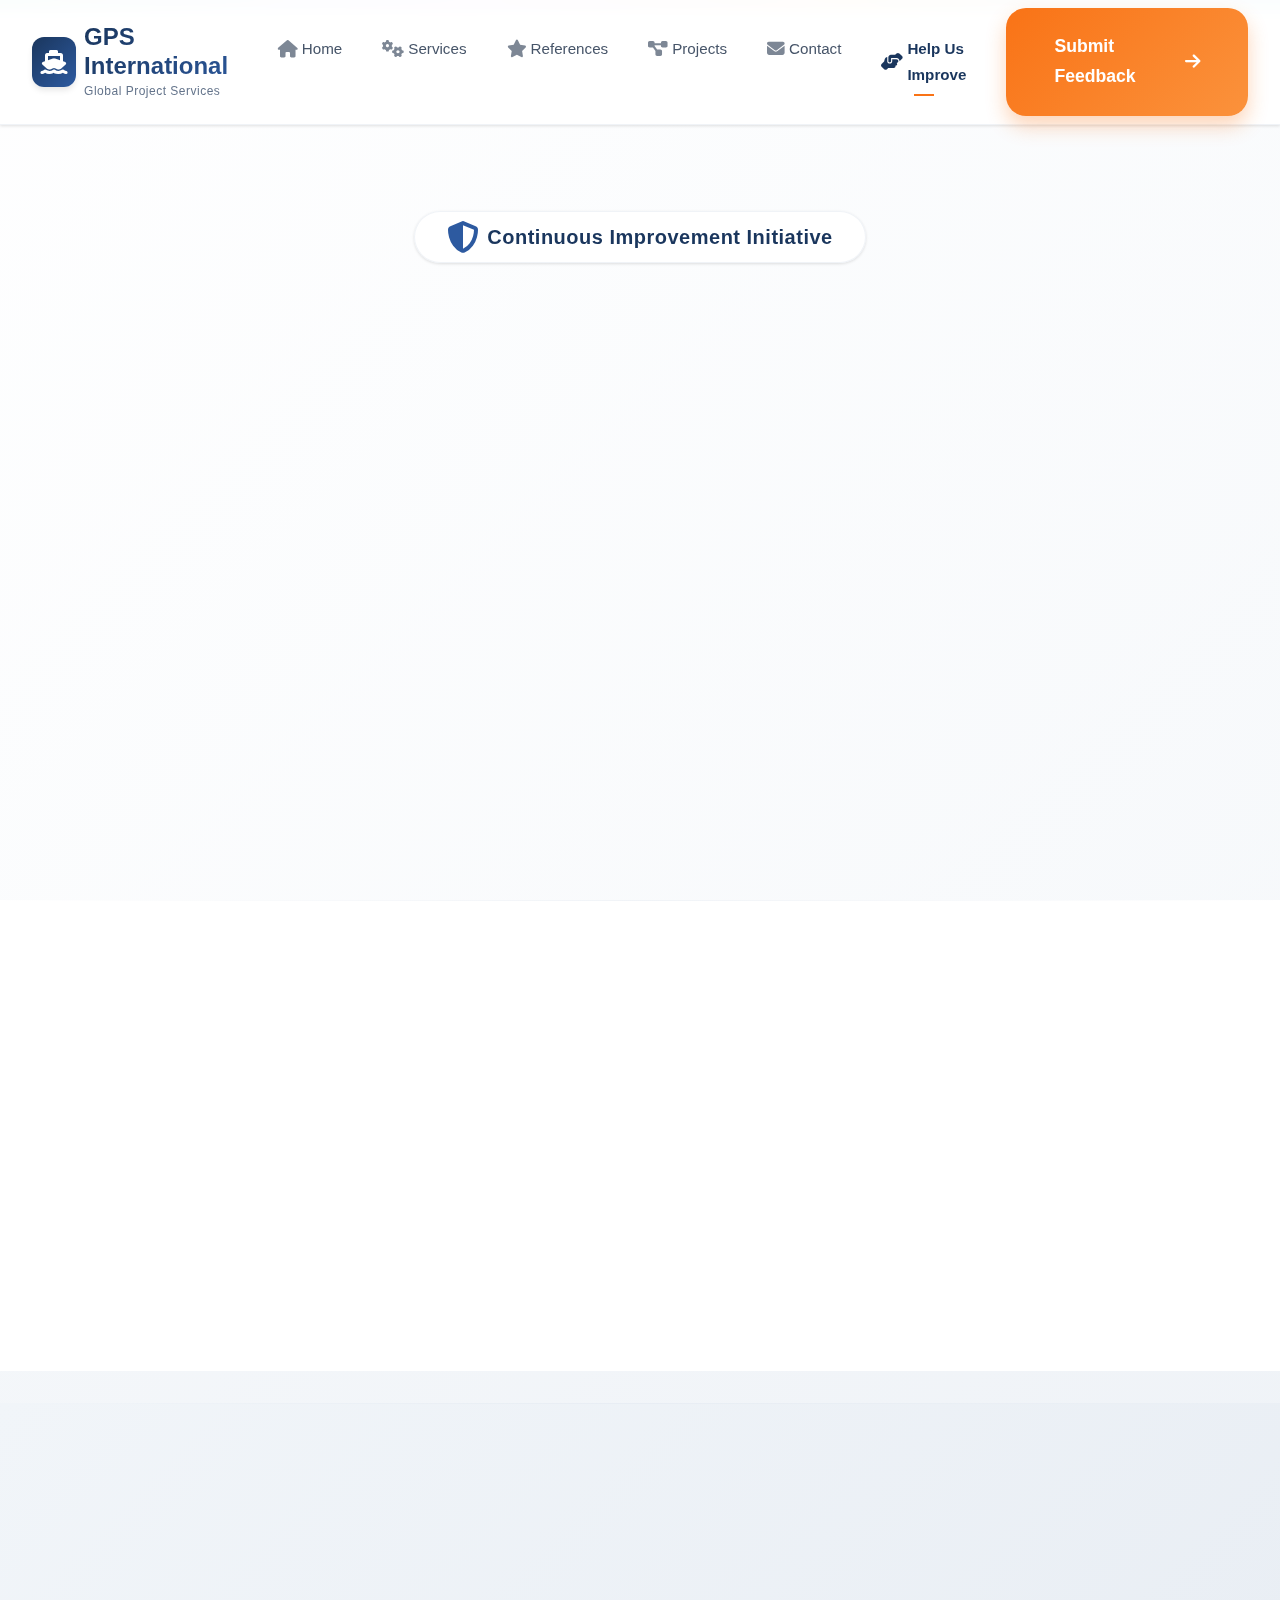
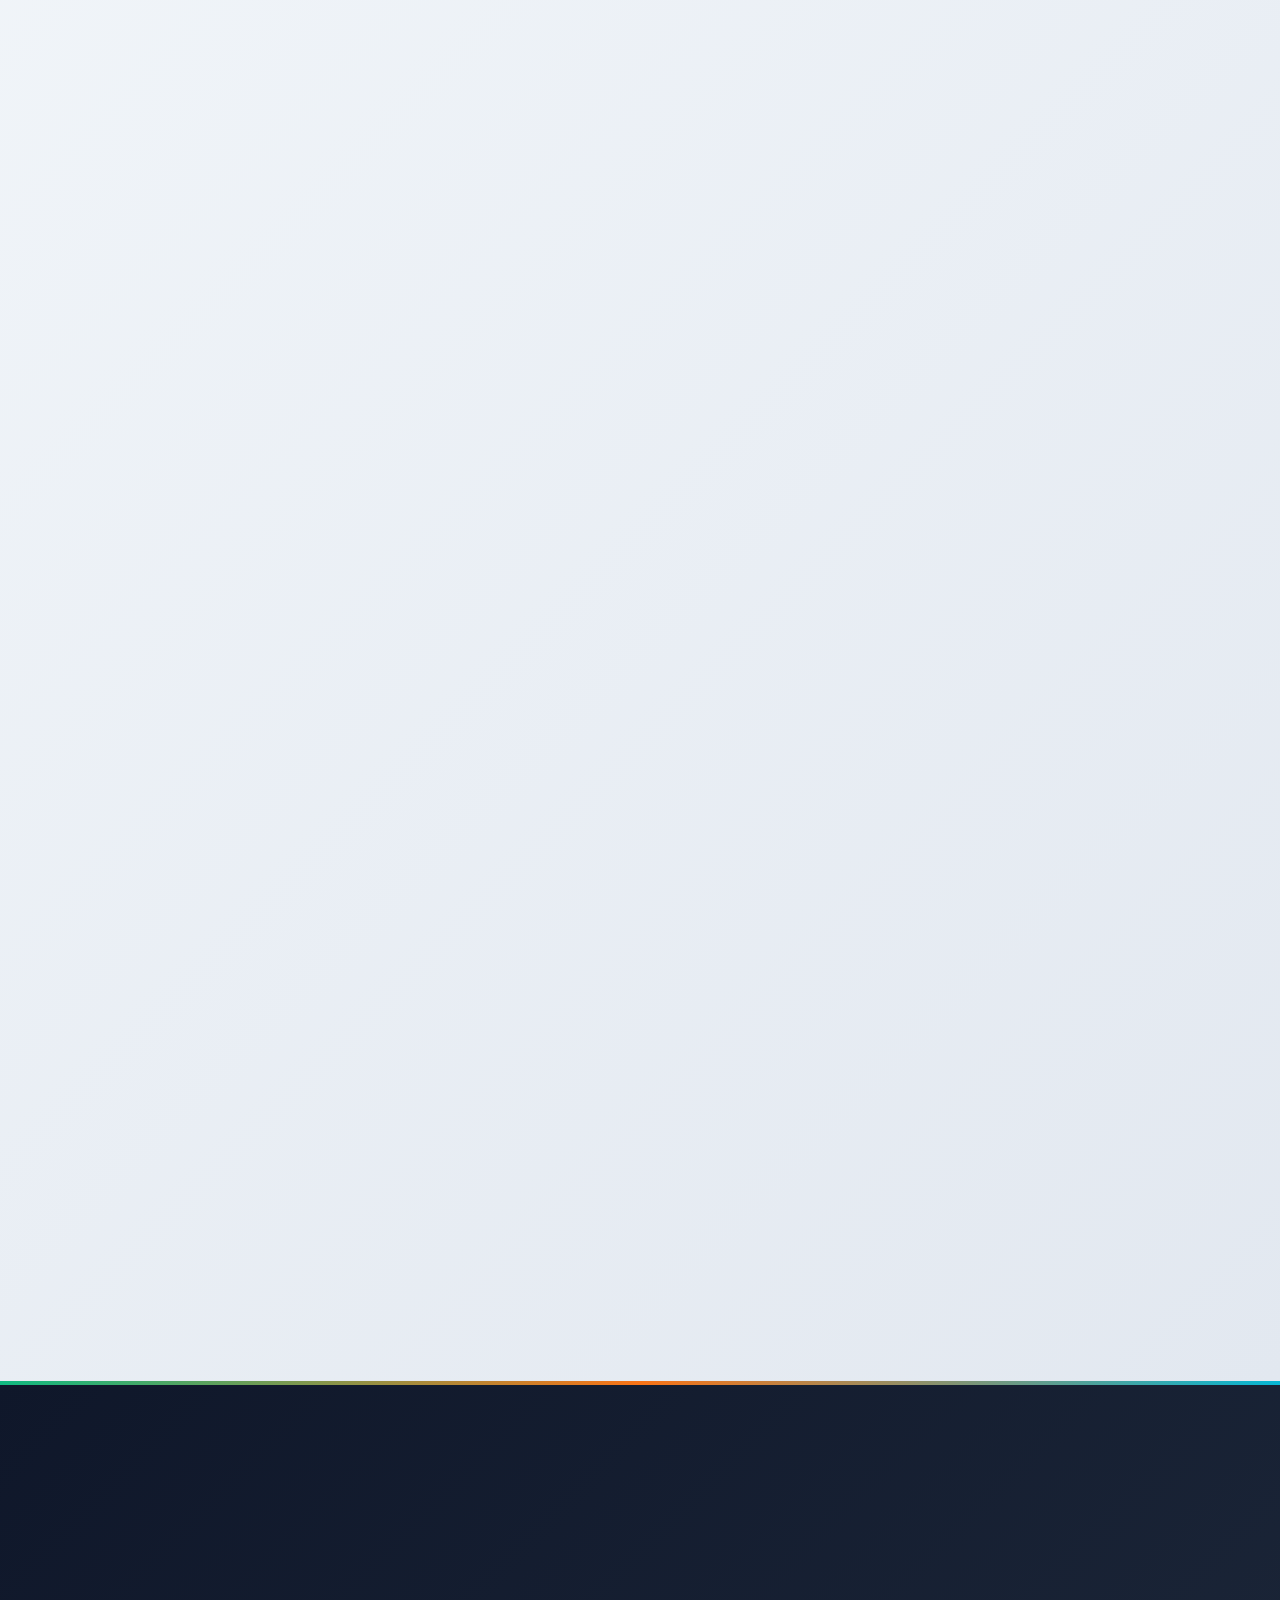
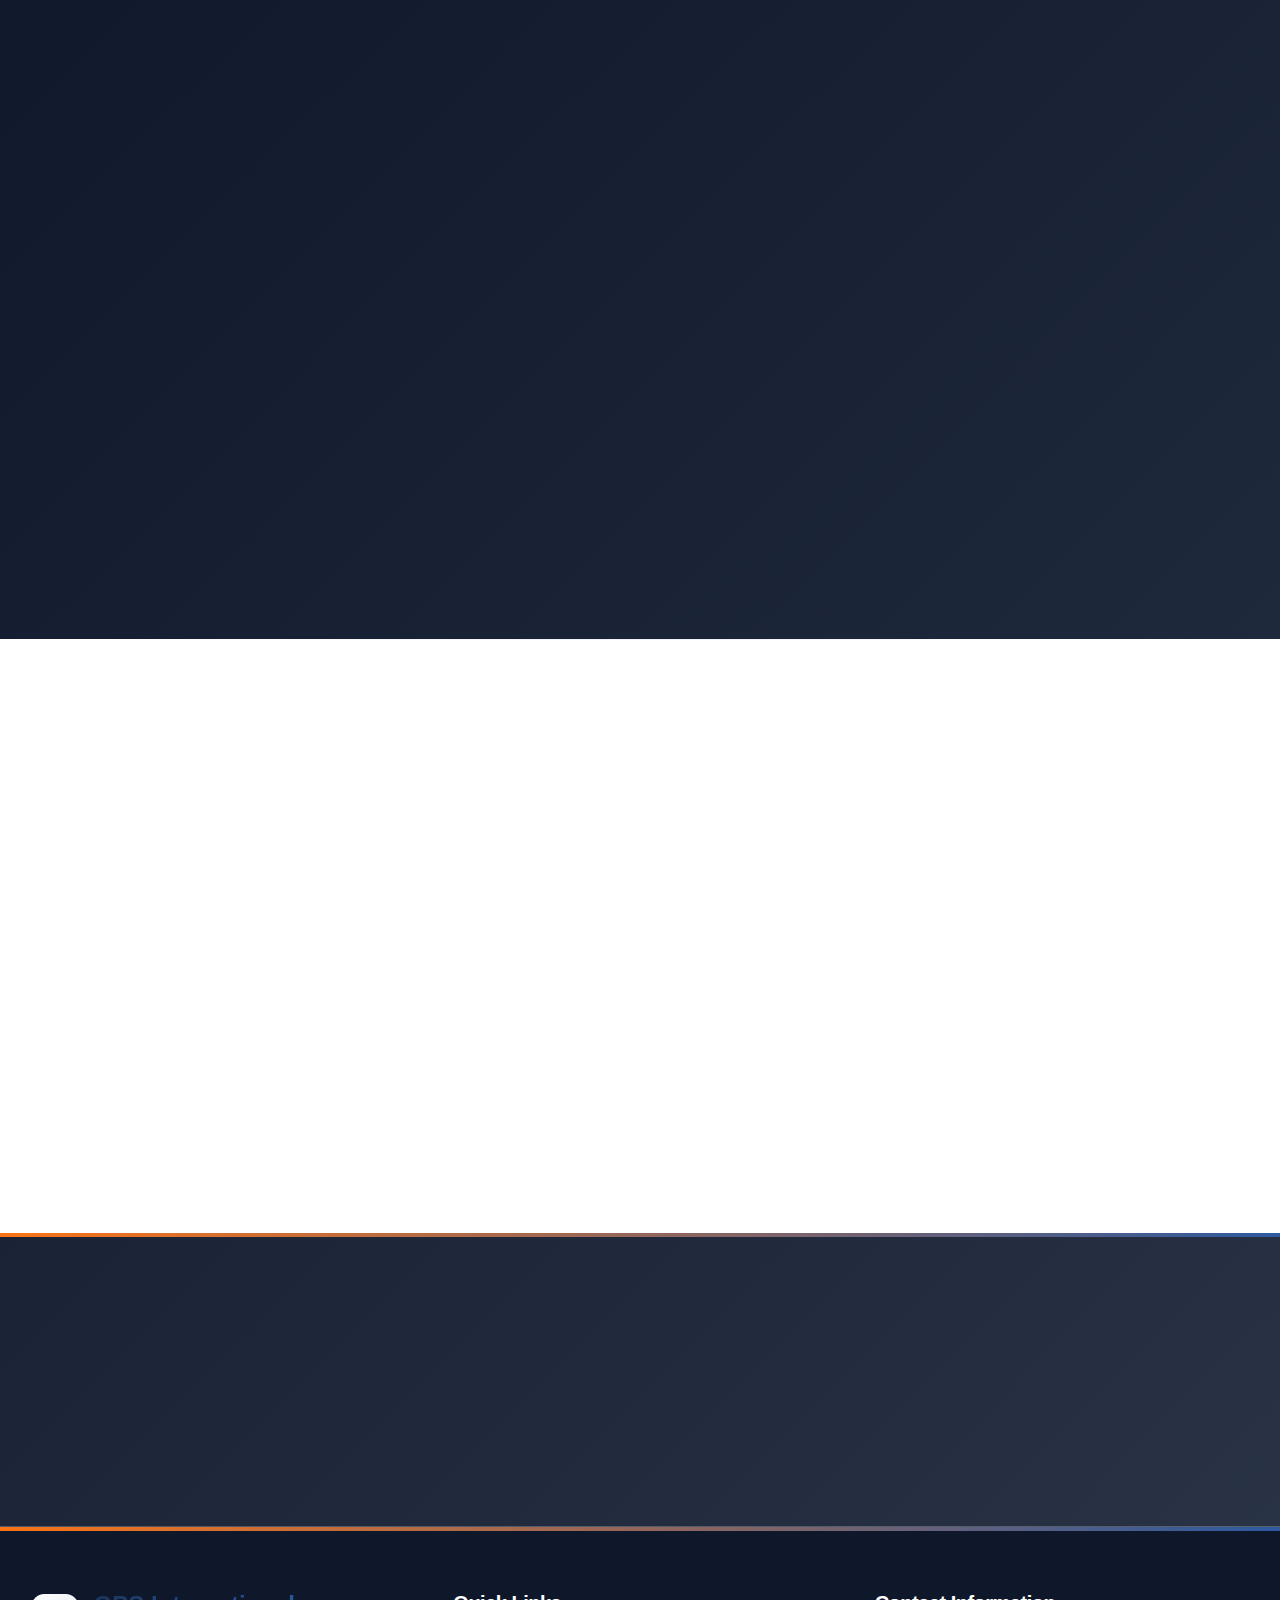
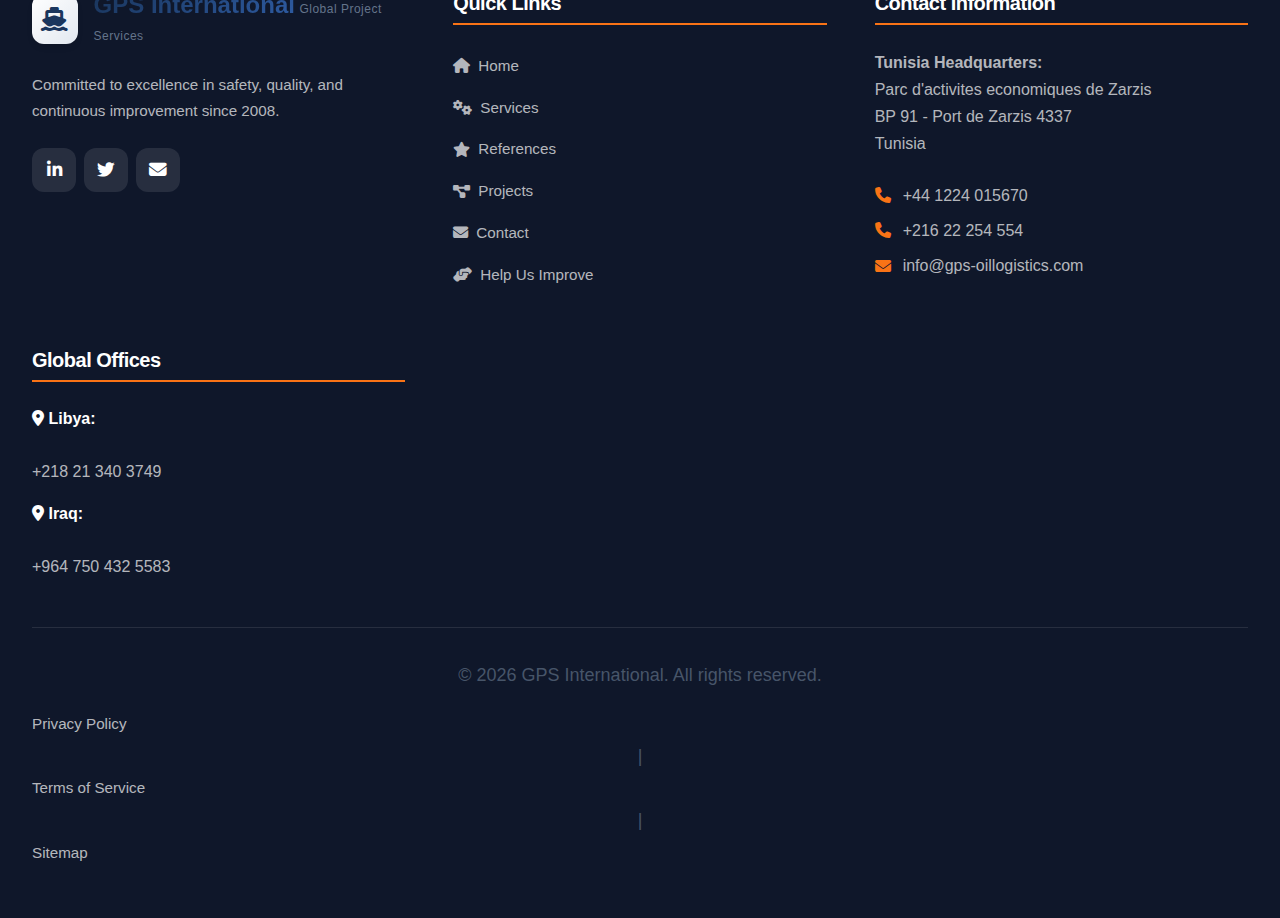
<file: help-us.htm>
<!DOCTYPE html>
<html lang="en" prefix="og: https://ogp.me/ns#">
<head>
    <meta charset="UTF-8">
    <meta name="viewport" content="width=device-width, initial-scale=1.0">
    
    <title>Help Us Improve | HSE & Quality Feedback | GPS International</title>
    <meta name="description" content="Help GPS International improve our HSE & Quality Management System. Submit constructive feedback, safety observations, or quality improvement suggestions.">
    <meta name="author" content="GPS International">
    
    <!-- Font Awesome -->
    <link rel="stylesheet" href="https://cdnjs.cloudflare.com/ajax/libs/font-awesome/6.4.0/css/all.min.css">
    
    <style>
        /* ==================== CSS RESET & VARIABLES ==================== */
        :root {
            /* Premium Color Palette */
            --color-primary: #1a365d;
            --color-secondary: #2d5aa0;
            --color-accent: #f97316;
            --color-dark: #0f172a;
            --color-light: #f8fafc;
            --color-success: #10b981;
            --color-warning: #f59e0b;
            --color-danger: #ef4444;
            --color-info: #06b6d4;
            --color-safety: #059669;
            --color-quality: #8b5cf6;
            --color-fcpa: #d97706;
            --color-audit: #0891b2;
            
            /* Gradient Colors */
            --gradient-primary: linear-gradient(135deg, #1a365d 0%, #2d5aa0 100%);
            --gradient-safety: linear-gradient(135deg, #059669 0%, #10b981 100%);
            --gradient-quality: linear-gradient(135deg, #7c3aed 0%, #8b5cf6 100%);
            --gradient-fcpa: linear-gradient(135deg, #b45309 0%, #f59e0b 100%);
            --gradient-audit: linear-gradient(135deg, #0e7490 0%, #0891b2 100%);
            --gradient-dark: linear-gradient(135deg, #0f172a 0%, #1e293b 100%);
            
            /* Glass Morphism */
            --glass-bg: rgba(255, 255, 255, 0.05);
            --glass-border: rgba(255, 255, 255, 0.1);
            --glass-shadow: 0 8px 32px rgba(0, 0, 0, 0.1);
            
            /* Spacing */
            --space-xs: 0.25rem;
            --space-sm: 0.5rem;
            --space-md: 1rem;
            --space-lg: 1.5rem;
            --space-xl: 2rem;
            --space-xxl: 3rem;
            --space-xxxl: 4rem;
            
            /* Typography */
            --font-primary: 'Inter', -apple-system, BlinkMacSystemFont, 'Segoe UI', Roboto, sans-serif;
            --font-heading: 'Poppins', 'Arial Rounded MT Bold', 'Helvetica Neue', sans-serif;
            
            /* Shadows */
            --shadow-sm: 0 1px 3px rgba(0,0,0,0.12);
            --shadow-md: 0 4px 6px -1px rgba(0,0,0,0.1);
            --shadow-lg: 0 10px 15px -3px rgba(0,0,0,0.1);
            --shadow-xl: 0 20px 25px -5px rgba(0,0,0,0.1);
            --shadow-xxl: 0 25px 50px -12px rgba(0,0,0,0.25);
            
            /* Border Radius */
            --radius-sm: 6px;
            --radius-md: 12px;
            --radius-lg: 20px;
            --radius-xl: 30px;
            --radius-xxl: 40px;
            --radius-full: 9999px;
            
            /* Transitions */
            --transition-fast: 200ms cubic-bezier(0.4, 0, 0.2, 1);
            --transition-normal: 300ms cubic-bezier(0.4, 0, 0.2, 1);
            --transition-slow: 500ms cubic-bezier(0.4, 0, 0.2, 1);
        }
        
        * {
            margin: 0;
            padding: 0;
            box-sizing: border-box;
        }
        
        html {
            font-size: 16px;
            scroll-behavior: smooth;
            -webkit-font-smoothing: antialiased;
            -moz-osx-font-smoothing: grayscale;
        }
        
        body {
            font-family: var(--font-primary);
            line-height: 1.7;
            color: #334155;
            background: linear-gradient(135deg, #f8fafc 0%, #e2e8f0 100%);
            min-height: 100vh;
        }
        
        /* Import Fonts */
        @import url('https://fonts.googleapis.com/css2?family=Inter:wght@300;400;500;600;700&family=Poppins:wght@500;600;700;800&display=swap');
        
        /* ==================== TYPOGRAPHY ==================== */
        h1, h2, h3, h4, h5, h6 {
            font-family: var(--font-heading);
            font-weight: 700;
            line-height: 1.2;
            color: var(--color-dark);
            letter-spacing: -0.025em;
        }
        
        h1 {
            font-size: 3.5rem;
            background: linear-gradient(135deg, var(--color-primary), var(--color-secondary));
            -webkit-background-clip: text;
            -webkit-text-fill-color: transparent;
            background-clip: text;
        }
        
        h2 {
            font-size: 2.5rem;
            position: relative;
            padding-bottom: var(--space-md);
        }
        
        h2:after {
            content: '';
            position: absolute;
            bottom: 0;
            left: 0;
            width: 60px;
            height: 4px;
            background: var(--color-accent);
            border-radius: var(--radius-full);
        }
        
        h3 {
            font-size: 1.75rem;
            color: var(--color-primary);
        }
        
        p {
            margin-bottom: var(--space-md);
            font-size: 1.125rem;
            color: #475569;
        }
        
        .lead {
            font-size: 1.25rem;
            font-weight: 500;
            color: var(--color-primary);
        }
        
        a {
            color: var(--color-secondary);
            text-decoration: none;
            transition: all var(--transition-fast);
            font-weight: 500;
        }
        
        a:hover {
            color: var(--color-accent);
        }
        
        /* ==================== LAYOUT & CONTAINER ==================== */
        .container {
            width: 100%;
            max-width: 1280px;
            margin: 0 auto;
            padding: 0 var(--space-xl);
        }
        
        .section {
            padding: var(--space-xxxl) 0;
            position: relative;
        }
        
        /* ==================== HEADER & NAVIGATION ==================== */
        .site-header {
            background: rgba(255, 255, 255, 0.95);
            backdrop-filter: blur(10px);
            position: fixed;
            top: 0;
            left: 0;
            right: 0;
            z-index: 1000;
            border-bottom: 1px solid rgba(226, 232, 240, 0.5);
            box-shadow: var(--shadow-sm);
            padding: var(--space-sm) 0;
        }
        
        .header-container {
            display: flex;
            justify-content: space-between;
            align-items: center;
        }
        
        .logo-section {
            display: flex;
            align-items: center;
            gap: var(--space-md);
        }
        
        .logo-link {
            display: flex;
            align-items: center;
            text-decoration: none;
            gap: var(--space-sm);
            position: relative;
        }
        
        .logo-icon {
            background: var(--gradient-primary);
            color: white;
            width: 50px;
            height: 50px;
            border-radius: var(--radius-md);
            display: flex;
            align-items: center;
            justify-content: center;
            font-size: 1.5rem;
            box-shadow: var(--shadow-md);
        }
        
        .logo-text {
            display: flex;
            flex-direction: column;
        }
        
        .logo-main {
            font-family: var(--font-heading);
            font-size: 1.5rem;
            font-weight: 800;
            background: linear-gradient(135deg, var(--color-primary), var(--color-secondary));
            -webkit-background-clip: text;
            -webkit-text-fill-color: transparent;
            background-clip: text;
            line-height: 1.2;
        }
        
        .logo-tagline {
            font-size: 0.75rem;
            color: #64748b;
            font-weight: 500;
            letter-spacing: 0.5px;
        }
        
        /* Main Navigation */
        .primary-navigation {
            display: flex;
            align-items: center;
        }
        
        .nav-list {
            display: flex;
            list-style: none;
            gap: var(--space-sm);
        }
        
        .nav-item {
            position: relative;
        }
        
        .nav-link {
            color: #475569;
            padding: var(--space-sm) var(--space-md);
            border-radius: var(--radius-md);
            font-weight: 500;
            display: flex;
            align-items: center;
            gap: var(--space-xs);
            transition: all var(--transition-fast);
            font-size: 0.95rem;
            position: relative;
            overflow: hidden;
        }
        
        .nav-link:before {
            content: '';
            position: absolute;
            bottom: 0;
            left: 50%;
            transform: translateX(-50%);
            width: 0;
            height: 2px;
            background: var(--color-accent);
            transition: width var(--transition-fast);
        }
        
        .nav-link:hover {
            color: var(--color-primary);
        }
        
        .nav-link:hover:before {
            width: 20px;
        }
        
        .nav-link.active {
            color: var(--color-primary);
            font-weight: 600;
        }
        
        .nav-link.active:before {
            width: 20px;
        }
        
        .nav-icon {
            font-size: 1.1rem;
            opacity: 0.7;
        }
        
        .nav-link.active .nav-icon {
            opacity: 1;
        }
        
        /* Mobile Menu Toggle */
        .mobile-menu-toggle {
            display: none;
            background: var(--gradient-primary);
            border: none;
            color: white;
            font-size: 1.25rem;
            cursor: pointer;
            padding: var(--space-sm);
            border-radius: var(--radius-md);
            transition: all var(--transition-fast);
            width: 44px;
            height: 44px;
        }
        
        .mobile-menu-toggle:hover {
            transform: scale(1.05);
        }
        
        /* Header CTA */
        .header-cta {
            margin-left: var(--space-lg);
        }
        
        .cta-button {
            background: var(--gradient-primary);
            color: white;
            font-weight: 600;
            padding: var(--space-sm) var(--space-lg);
            border-radius: var(--radius-md);
            display: flex;
            align-items: center;
            gap: var(--space-sm);
            transition: all var(--transition-fast);
            font-size: 0.95rem;
            box-shadow: var(--shadow-md);
        }
        
        .cta-button:hover {
            transform: translateY(-2px);
            box-shadow: var(--shadow-lg);
            background: linear-gradient(135deg, var(--color-secondary), var(--color-accent));
        }
        
        /* ==================== HERO SECTION ==================== */
        .hero-section {
            min-height: 100vh;
            display: flex;
            align-items: center;
            background: linear-gradient(135deg, 
                rgba(255, 255, 255, 0.9) 0%,
                rgba(248, 250, 252, 0.8) 100%),
                url('https://images.unsplash.com/photo-1581094794329-c8112a89af12?ixlib=rb-4.0.3&auto=format&fit=crop&w=1600&q=80');
            background-size: cover;
            background-position: center;
            position: relative;
            padding: var(--space-xxxl) 0;
        }
        
        .hero-section:before {
            content: '';
            position: absolute;
            top: 0;
            left: 0;
            right: 0;
            height: 4px;
            background: linear-gradient(90deg, 
                var(--color-safety) 0%,
                var(--color-quality) 33%,
                var(--color-fcpa) 66%,
                var(--color-audit) 100%);
        }
        
        .hero-container {
            text-align: center;
            position: relative;
            z-index: 2;
        }
        
        .hero-badge {
            display: inline-flex;
            align-items: center;
            gap: var(--space-sm);
            background: rgba(255, 255, 255, 0.9);
            backdrop-filter: blur(10px);
            padding: var(--space-sm) var(--space-xl);
            border-radius: var(--radius-full);
            margin-bottom: var(--space-xl);
            border: 1px solid rgba(226, 232, 240, 0.5);
            box-shadow: var(--shadow-sm);
        }
        
        .badge-icon {
            color: var(--color-success);
            font-size: 1.25rem;
        }
        
        .badge-text {
            font-weight: 600;
            color: var(--color-primary);
            font-size: 0.9rem;
            letter-spacing: 0.5px;
        }
        
        .hero-title {
            font-size: 4rem;
            margin-bottom: var(--space-lg);
            line-height: 1.1;
        }
        
        .hero-subtitle {
            display: block;
            color: var(--color-accent);
            font-size: 1.5rem;
            margin-bottom: var(--space-sm);
            font-weight: 600;
        }
        
        .hero-description {
            font-size: 1.5rem;
            max-width: 800px;
            margin: 0 auto var(--space-xxl);
            color: #475569;
            font-weight: 400;
        }
        
        .hero-stats {
            display: flex;
            justify-content: center;
            gap: var(--space-xxl);
            margin-top: var(--space-xxxl);
            flex-wrap: wrap;
        }
        
        .stat-item {
            text-align: center;
            min-width: 120px;
        }
        
        .stat-number {
            display: block;
            font-size: 3rem;
            font-weight: 800;
            background: var(--gradient-primary);
            -webkit-background-clip: text;
            -webkit-text-fill-color: transparent;
            background-clip: text;
            margin-bottom: var(--space-xs);
            line-height: 1;
        }
        
        .stat-label {
            color: #64748b;
            font-size: 0.875rem;
            text-transform: uppercase;
            letter-spacing: 1px;
            font-weight: 600;
        }
        
        /* ==================== MISSION SECTION ==================== */
        .mission-section {
            background: white;
            position: relative;
        }
        
        .mission-section:before {
            content: '';
            position: absolute;
            top: 0;
            left: 0;
            right: 0;
            height: 1px;
            background: linear-gradient(90deg, 
                transparent 0%,
                rgba(226, 232, 240, 0.5) 50%,
                transparent 100%);
        }
        
        .mission-content {
            text-align: center;
            max-width: 800px;
            margin: 0 auto;
            position: relative;
        }
        
        .mission-icon {
            display: inline-flex;
            align-items: center;
            justify-content: center;
            width: 100px;
            height: 100px;
            background: linear-gradient(135deg, rgba(10, 182, 97, 0.1), rgba(16, 185, 129, 0.05));
            border-radius: var(--radius-xxl);
            margin-bottom: var(--space-xl);
            font-size: 3rem;
            color: var(--color-success);
            box-shadow: var(--shadow-lg);
            position: relative;
            overflow: hidden;
        }
        
        .mission-icon:before {
            content: '';
            position: absolute;
            top: -50%;
            left: -50%;
            width: 200%;
            height: 200%;
            background: linear-gradient(
                to bottom right,
                rgba(255, 255, 255, 0.3),
                rgba(255, 255, 255, 0)
            );
            transform: rotate(45deg);
        }
        
        .mission-statement {
            font-size: 1.5rem;
            color: var(--color-primary);
            font-weight: 600;
            margin-bottom: var(--space-lg);
            line-height: 1.6;
            font-style: italic;
            position: relative;
            padding: var(--space-xl) var(--space-lg);
            background: linear-gradient(135deg, rgba(248, 250, 252, 0.5), rgba(241, 245, 249, 0.3));
            border-radius: var(--radius-lg);
            border: 1px solid rgba(226, 232, 240, 0.5);
        }
        
        .mission-statement:before,
        .mission-statement:after {
            content: '"';
            position: absolute;
            font-size: 4rem;
            color: var(--color-accent);
            opacity: 0.3;
            font-family: Georgia, serif;
        }
        
        .mission-statement:before {
            top: 0;
            left: var(--space-sm);
        }
        
        .mission-statement:after {
            bottom: -1rem;
            right: var(--space-sm);
        }
        
        .mission-text {
            font-size: 1.25rem;
            color: #64748b;
            margin-bottom: var(--space-xl);
            line-height: 1.8;
        }
        
        /* ==================== FEEDBACK CATEGORIES ==================== */
        .categories-section {
            background: linear-gradient(135deg, #f1f5f9 0%, #e2e8f0 100%);
            position: relative;
            overflow: hidden;
        }
        
        .categories-section:before {
            content: '';
            position: absolute;
            top: 0;
            left: 0;
            right: 0;
            height: 1px;
            background: linear-gradient(90deg, 
                transparent 0%,
                rgba(226, 232, 240, 0.5) 50%,
                transparent 100%);
        }
        
        .section-header {
            text-align: center;
            margin-bottom: var(--space-xxxl);
        }
        
        .section-subtitle {
            font-size: 1.25rem;
            color: #64748b;
            max-width: 600px;
            margin: var(--space-md) auto 0;
        }
        
        .categories-grid {
            display: grid;
            grid-template-columns: repeat(auto-fit, minmax(320px, 1fr));
            gap: var(--space-xl);
            margin-bottom: var(--space-xxl);
        }
        
        .category-card {
            background: white;
            border-radius: var(--radius-xl);
            overflow: hidden;
            box-shadow: var(--shadow-xl);
            transition: all var(--transition-slow);
            position: relative;
            border: 1px solid rgba(226, 232, 240, 0.5);
        }
        
        .category-card:hover {
            transform: translateY(-20px);
            box-shadow: var(--shadow-xxl);
        }
        
        .category-card:before {
            content: '';
            position: absolute;
            top: 0;
            left: 0;
            right: 0;
            height: 5px;
        }
        
        .category-card.hse:before { background: var(--gradient-safety); }
        .category-card.quality:before { background: var(--gradient-quality); }
        .category-card.fcpa:before { background: var(--gradient-fcpa); }
        .category-card.audit:before { background: var(--gradient-audit); }
        
        .category-header {
            padding: var(--space-xxl) var(--space-xl) var(--space-xl);
            text-align: center;
            position: relative;
            background: white;
        }
        
        .category-header:after {
            content: '';
            position: absolute;
            bottom: 0;
            left: 50%;
            transform: translateX(-50%);
            width: 60px;
            height: 4px;
            border-radius: var(--radius-full);
        }
        
        .category-card.hse .category-header:after { background: var(--color-success); }
        .category-card.quality .category-header:after { background: var(--color-quality); }
        .category-card.fcpa .category-header:after { background: var(--color-fcpa); }
        .category-card.audit .category-header:after { background: var(--color-audit); }
        
        .category-icon {
            width: 90px;
            height: 90px;
            border-radius: var(--radius-xxl);
            display: flex;
            align-items: center;
            justify-content: center;
            margin: 0 auto var(--space-lg);
            font-size: 2.5rem;
            color: white;
            box-shadow: var(--shadow-lg);
        }
        
        .category-card.hse .category-icon { background: var(--gradient-safety); }
        .category-card.quality .category-icon { background: var(--gradient-quality); }
        .category-card.fcpa .category-icon { background: var(--gradient-fcpa); }
        .category-card.audit .category-icon { background: var(--gradient-audit); }
        
        .category-title {
            color: var(--color-primary);
            margin-bottom: var(--space-sm);
            font-size: 1.5rem;
        }
        
        .category-content {
            padding: 0 var(--space-xl) var(--space-xl);
        }
        
        .category-description {
            color: #64748b;
            margin-bottom: var(--space-lg);
            text-align: center;
        }
        
        .category-links {
            display: flex;
            flex-direction: column;
            gap: var(--space-md);
        }
        
        .report-link {
            display: flex;
            align-items: center;
            gap: var(--space-md);
            padding: var(--space-md) var(--space-lg);
            background: #f8fafc;
            border-radius: var(--radius-lg);
            border: 1px solid rgba(226, 232, 240, 0.5);
            transition: all var(--transition-fast);
            text-decoration: none;
            position: relative;
            overflow: hidden;
        }
        
        .report-link:before {
            content: '';
            position: absolute;
            top: 0;
            left: 0;
            width: 4px;
            height: 100%;
            transform: translateX(-100%);
            transition: transform var(--transition-fast);
        }
        
        .report-link.hse:before { background: var(--color-success); }
        .report-link.quality:before { background: var(--color-quality); }
        .report-link.fcpa:before { background: var(--color-fcpa); }
        .report-link.audit:before { background: var(--color-audit); }
        
        .report-link:hover {
            background: white;
            transform: translateX(8px);
            border-color: rgba(226, 232, 240, 1);
            box-shadow: var(--shadow-md);
        }
        
        .report-link:hover:before {
            transform: translateX(0);
        }
        
        .link-icon {
            font-size: 1.5rem;
            min-width: 40px;
        }
        
        .report-link.hse .link-icon { color: var(--color-success); }
        .report-link.quality .link-icon { color: var(--color-quality); }
        .report-link.fcpa .link-icon { color: var(--color-fcpa); }
        .report-link.audit .link-icon { color: var(--color-audit); }
        
        .link-info {
            flex: 1;
        }
        
        .link-title {
            font-weight: 600;
            color: var(--color-primary);
            margin-bottom: var(--space-xs);
            font-size: 1.1rem;
        }
        
        .link-language {
            font-size: 0.875rem;
            color: #94a3b8;
            font-weight: 500;
        }
        
        .link-arrow {
            color: var(--color-secondary);
            transition: transform var(--transition-fast);
        }
        
        .report-link:hover .link-arrow {
            transform: translateX(5px);
            color: var(--color-accent);
        }
        
        /* ==================== PROCESS SECTION ==================== */
        .process-section {
            background: var(--gradient-dark);
            color: white;
            position: relative;
            overflow: hidden;
        }
        
        .process-section:before {
            content: '';
            position: absolute;
            top: 0;
            left: 0;
            right: 0;
            height: 4px;
            background: linear-gradient(90deg, 
                var(--color-success) 0%,
                var(--color-accent) 50%,
                var(--color-info) 100%);
        }
        
        .process-steps {
            display: grid;
            grid-template-columns: repeat(auto-fit, minmax(240px, 1fr));
            gap: var(--space-xl);
            position: relative;
            counter-reset: step-counter;
        }
        
        .process-step {
            text-align: center;
            position: relative;
            padding: var(--space-xl);
            background: rgba(255, 255, 255, 0.05);
            backdrop-filter: blur(10px);
            border-radius: var(--radius-xl);
            border: 1px solid rgba(255, 255, 255, 0.1);
            transition: all var(--transition-fast);
        }
        
        .process-step:hover {
            transform: translateY(-10px);
            background: rgba(255, 255, 255, 0.08);
            border-color: rgba(255, 255, 255, 0.2);
            box-shadow: var(--shadow-lg);
        }
        
        .process-step:before {
            counter-increment: step-counter;
            content: counter(step-counter);
            position: absolute;
            top: -20px;
            left: 50%;
            transform: translateX(-50%);
            width: 40px;
            height: 40px;
            background: var(--color-accent);
            border-radius: 50%;
            display: flex;
            align-items: center;
            justify-content: center;
            font-size: 1.25rem;
            font-weight: 700;
            color: white;
            box-shadow: var(--shadow-md);
        }
        
        .step-icon {
            font-size: 2.5rem;
            margin-bottom: var(--space-lg);
            color: var(--color-accent);
        }
        
        .step-title {
            color: white;
            margin-bottom: var(--space-md);
            font-size: 1.25rem;
        }
        
        .step-description {
            color: rgba(255, 255, 255, 0.7);
            font-size: 1rem;
        }
        
        /* ==================== CONFIDENTIALITY SECTION ==================== */
        .confidentiality-section {
            background: white;
            position: relative;
        }
        
        .confidentiality-section:before {
            content: '';
            position: absolute;
            top: 0;
            left: 0;
            right: 0;
            height: 1px;
            background: linear-gradient(90deg, 
                transparent 0%,
                rgba(226, 232, 240, 0.5) 50%,
                transparent 100%);
        }
        
        .confidentiality-content {
            text-align: center;
            max-width: 800px;
            margin: 0 auto;
        }
        
        .confidentiality-badge {
            display: inline-flex;
            align-items: center;
            gap: var(--space-md);
            background: linear-gradient(135deg, rgba(59, 130, 246, 0.1), rgba(99, 102, 241, 0.05));
            padding: var(--space-lg) var(--space-xxl);
            border-radius: var(--radius-xl);
            margin-bottom: var(--space-xxl);
            border: 1px solid rgba(226, 232, 240, 0.5);
            position: relative;
            overflow: hidden;
        }
        
        .confidentiality-badge:before {
            content: '';
            position: absolute;
            top: 0;
            left: 0;
            right: 0;
            height: 100%;
            background: linear-gradient(
                45deg,
                transparent 30%,
                rgba(255, 255, 255, 0.3) 50%,
                transparent 70%
            );
            animation: shimmer 3s infinite;
        }
        
        .badge-icon {
            color: var(--color-secondary);
            font-size: 2rem;
            position: relative;
            z-index: 1;
        }
        
        .badge-text {
            font-weight: 700;
            color: var(--color-primary);
            font-size: 1.25rem;
            letter-spacing: 0.5px;
            position: relative;
            z-index: 1;
        }
        
        .confidentiality-features {
            display: grid;
            grid-template-columns: repeat(auto-fit, minmax(240px, 1fr));
            gap: var(--space-lg);
            margin-top: var(--space-xxl);
        }
        
        .feature-item {
            display: flex;
            align-items: center;
            gap: var(--space-md);
            padding: var(--space-lg);
            background: linear-gradient(135deg, rgba(248, 250, 252, 0.5), rgba(241, 245, 249, 0.3));
            border-radius: var(--radius-lg);
            border: 1px solid rgba(226, 232, 240, 0.5);
            transition: all var(--transition-fast);
        }
        
        .feature-item:hover {
            transform: translateY(-5px);
            background: white;
            border-color: rgba(226, 232, 240, 1);
            box-shadow: var(--shadow-md);
        }
        
        .feature-icon {
            color: var(--color-success);
            font-size: 1.5rem;
        }
        
        .feature-item span {
            font-weight: 500;
            color: var(--color-primary);
        }
        
        /* ==================== CTA SECTION ==================== */
        .cta-section {
            background: linear-gradient(135deg, 
                rgba(15, 23, 42, 0.95) 0%,
                rgba(30, 41, 59, 0.95) 100%),
                url('https://images.unsplash.com/photo-1556761175-b413da4baf72?ixlib=rb-4.0.3&auto=format&fit=crop&w=1600&q=80');
            background-size: cover;
            background-position: center;
            color: white;
            position: relative;
            overflow: hidden;
        }
        
        .cta-section:before {
            content: '';
            position: absolute;
            top: 0;
            left: 0;
            right: 0;
            height: 4px;
            background: linear-gradient(90deg, 
                var(--color-accent) 0%,
                var(--color-secondary) 100%);
        }
        
        .cta-content {
            text-align: center;
            max-width: 800px;
            margin: 0 auto;
            position: relative;
            z-index: 2;
        }
        
        .cta-title {
            color: white;
            font-size: 3rem;
            margin-bottom: var(--space-lg);
            background: linear-gradient(135deg, white, rgba(255, 255, 255, 0.9));
            -webkit-background-clip: text;
            -webkit-text-fill-color: transparent;
            background-clip: text;
        }
        
        .cta-description {
            color: rgba(255, 255, 255, 0.8);
            font-size: 1.25rem;
            margin-bottom: var(--space-xxl);
        }
        
        .cta-actions {
            display: flex;
            justify-content: center;
            gap: var(--space-lg);
            flex-wrap: wrap;
        }
        
        .btn {
            display: inline-flex;
            align-items: center;
            gap: var(--space-md);
            padding: var(--space-lg) var(--space-xxl);
            border-radius: var(--radius-lg);
            font-weight: 600;
            text-decoration: none;
            transition: all var(--transition-fast);
            border: none;
            cursor: pointer;
            font-size: 1.1rem;
            position: relative;
            overflow: hidden;
        }
        
        .btn:before {
            content: '';
            position: absolute;
            top: 0;
            left: -100%;
            width: 100%;
            height: 100%;
            background: linear-gradient(
                90deg,
                transparent,
                rgba(255, 255, 255, 0.2),
                transparent
            );
            transition: left 0.7s;
        }
        
        .btn:hover:before {
            left: 100%;
        }
        
        .btn-primary {
            background: linear-gradient(135deg, var(--color-accent), #fb923c);
            color: white;
            box-shadow: 0 10px 20px rgba(249, 115, 22, 0.3);
        }
        
        .btn-primary:hover {
            transform: translateY(-5px);
            box-shadow: 0 15px 30px rgba(249, 115, 22, 0.4);
            background: linear-gradient(135deg, #fb923c, var(--color-accent));
        }
        
        .btn-secondary {
            background: rgba(255, 255, 255, 0.1);
            backdrop-filter: blur(10px);
            color: white;
            border: 1px solid rgba(255, 255, 255, 0.2);
            box-shadow: 0 10px 20px rgba(0, 0, 0, 0.1);
        }
        
        .btn-secondary:hover {
            background: rgba(255, 255, 255, 0.15);
            transform: translateY(-5px);
            box-shadow: 0 15px 30px rgba(0, 0, 0, 0.2);
            border-color: rgba(255, 255, 255, 0.3);
        }
        
        .btn-icon {
            transition: transform var(--transition-fast);
        }
        
        .btn:hover .btn-icon {
            transform: translateX(5px);
        }
        
        /* ==================== FOOTER ==================== */
        .site-footer {
            background: var(--color-dark);
            color: white;
            position: relative;
            overflow: hidden;
        }
        
        .site-footer:before {
            content: '';
            position: absolute;
            top: 0;
            left: 0;
            right: 0;
            height: 4px;
            background: linear-gradient(90deg, 
                var(--color-accent) 0%,
                var(--color-secondary) 100%);
        }
        
        .footer-content {
            display: grid;
            grid-template-columns: repeat(auto-fit, minmax(280px, 1fr));
            gap: var(--space-xxl);
            padding: var(--space-xxxl) 0 var(--space-xxl);
        }
        
        .footer-section {
            position: relative;
        }
        
        .footer-logo {
            display: flex;
            align-items: center;
            gap: var(--space-md);
            margin-bottom: var(--space-lg);
        }
        
        .footer-logo-icon {
            background: linear-gradient(135deg, white, #e2e8f0);
            color: var(--color-primary);
            width: 50px;
            height: 50px;
            border-radius: var(--radius-md);
            display: flex;
            align-items: center;
            justify-content: center;
            font-size: 1.5rem;
            box-shadow: var(--shadow-md);
        }
        
        .footer-description {
            color: rgba(255, 255, 255, 0.7);
            font-size: 0.95rem;
            line-height: 1.7;
            margin-bottom: var(--space-lg);
        }
        
        .footer-social {
            display: flex;
            gap: var(--space-sm);
        }
        
        .social-link {
            display: flex;
            align-items: center;
            justify-content: center;
            width: 44px;
            height: 44px;
            background: rgba(255, 255, 255, 0.1);
            border-radius: var(--radius-md);
            color: white;
            transition: all var(--transition-fast);
            font-size: 1.1rem;
        }
        
        .social-link:hover {
            background: var(--color-secondary);
            transform: translateY(-3px);
            box-shadow: var(--shadow-md);
        }
        
        .footer-title {
            color: white;
            font-size: 1.25rem;
            margin-bottom: var(--space-lg);
            padding-bottom: var(--space-sm);
            border-bottom: 2px solid var(--color-accent);
        }
        
        .footer-links {
            list-style: none;
        }
        
        .footer-links li {
            margin-bottom: var(--space-sm);
        }
        
        .footer-link {
            color: rgba(255, 255, 255, 0.7);
            transition: all var(--transition-fast);
            display: flex;
            align-items: center;
            gap: var(--space-sm);
            padding: var(--space-xs) 0;
            font-size: 0.95rem;
        }
        
        .footer-link:hover {
            color: var(--color-accent);
            transform: translateX(5px);
        }
        
        .footer-address {
            font-style: normal;
        }
        
        .address-item {
            color: rgba(255, 255, 255, 0.7);
            margin-bottom: var(--space-lg);
            line-height: 1.7;
        }
        
        .contact-info {
            display: flex;
            flex-direction: column;
            gap: var(--space-sm);
        }
        
        .contact-item {
            display: flex;
            align-items: center;
            gap: var(--space-sm);
            color: rgba(255, 255, 255, 0.7);
        }
        
        .contact-icon {
            color: var(--color-accent);
            min-width: 20px;
        }
        
        .contact-link {
            color: rgba(255, 255, 255, 0.7);
        }
        
        .contact-link:hover {
            color: var(--color-accent);
        }
        
        .global-offices {
            display: flex;
            flex-direction: column;
            gap: var(--space-md);
        }
        
        .office-item {
            color: rgba(255, 255, 255, 0.7);
            line-height: 1.6;
        }
        
        .office-item strong {
            color: white;
            display: block;
            margin-bottom: 2px;
        }
        
        .footer-bottom {
            padding: var(--space-xl) 0;
            border-top: 1px solid rgba(255, 255, 255, 0.1);
            text-align: center;
        }
        
        .copyright {
            color: rgba(255, 255, 255, 0.5);
            font-size: 0.9rem;
        }
        
        /* ==================== BACK TO TOP ==================== */
        .back-to-top {
            position: fixed;
            bottom: var(--space-xl);
            right: var(--space-xl);
            width: 56px;
            height: 56px;
            background: linear-gradient(135deg, var(--color-accent), #fb923c);
            color: white;
            border: none;
            border-radius: var(--radius-lg);
            display: flex;
            align-items: center;
            justify-content: center;
            cursor: pointer;
            transition: all var(--transition-normal);
            opacity: 0;
            visibility: hidden;
            transform: translateY(20px);
            z-index: 1001;
            box-shadow: var(--shadow-xl);
        }
        
        .back-to-top.visible {
            opacity: 1;
            visibility: visible;
            transform: translateY(0);
        }
        
        .back-to-top:hover {
            transform: translateY(-5px) scale(1.05);
            box-shadow: 0 15px 30px rgba(249, 115, 22, 0.4);
        }
        
        /* ==================== RESPONSIVE DESIGN ==================== */
        @media (max-width: 1200px) {
            .hero-title {
                font-size: 3.5rem;
            }
            
            .container {
                padding: 0 var(--space-lg);
            }
        }
        
        @media (max-width: 992px) {
            h1 { font-size: 3rem; }
            h2 { font-size: 2.25rem; }
            h3 { font-size: 1.5rem; }
            
            .hero-title { 
                font-size: 3rem;
                line-height: 1.2;
            }
            
            .hero-description {
                font-size: 1.25rem;
            }
            
            .cta-title { font-size: 2.5rem; }
            
            .categories-grid {
                grid-template-columns: repeat(auto-fit, minmax(300px, 1fr));
                gap: var(--space-lg);
            }
            
            .process-steps {
                grid-template-columns: repeat(2, 1fr);
                gap: var(--space-lg);
            }
        }
        
        @media (max-width: 768px) {
            .mobile-menu-toggle {
                display: flex;
            }
            
            .primary-navigation {
                position: fixed;
                top: 80px;
                left: 0;
                right: 0;
                background: white;
                padding: var(--space-lg);
                transform: translateY(-100%);
                opacity: 0;
                visibility: hidden;
                transition: all var(--transition-normal);
                box-shadow: var(--shadow-xl);
                border-radius: 0 0 var(--radius-xl) var(--radius-xl);
                border-top: 1px solid rgba(226, 232, 240, 0.5);
            }
            
            .primary-navigation.active {
                transform: translateY(0);
                opacity: 1;
                visibility: visible;
            }
            
            .nav-list {
                flex-direction: column;
                gap: var(--space-xs);
            }
            
            .nav-link {
                padding: var(--space-md);
                justify-content: center;
            }
            
            .header-cta {
                display: none;
            }
            
            .hero-section {
                min-height: auto;
                padding: 120px 0 var(--space-xxxl);
            }
            
            .hero-title {
                font-size: 2.5rem;
            }
            
            .hero-description {
                font-size: 1.125rem;
            }
            
            .hero-stats {
                gap: var(--space-xl);
                margin-top: var(--space-xxl);
            }
            
            .stat-number {
                font-size: 2.5rem;
            }
            
            .process-steps {
                grid-template-columns: 1fr;
                gap: var(--space-xl);
            }
            
            .cta-actions {
                flex-direction: column;
                align-items: center;
                gap: var(--space-md);
            }
            
            .btn {
                width: 100%;
                max-width: 320px;
                justify-content: center;
            }
            
            .footer-content {
                grid-template-columns: 1fr;
                gap: var(--space-xl);
            }
        }
        
        @media (max-width: 576px) {
            h1 { font-size: 2.25rem; }
            h2 { font-size: 2rem; }
            h3 { font-size: 1.375rem; }
            
            .hero-title { font-size: 2.25rem; }
            .cta-title { font-size: 2rem; }
            
            .categories-grid {
                grid-template-columns: 1fr;
            }
            
            .mission-statement {
                font-size: 1.25rem;
                padding: var(--space-lg) var(--space-md);
            }
            
            .confidentiality-badge {
                padding: var(--space-md) var(--space-lg);
            }
            
            .back-to-top {
                bottom: var(--space-md);
                right: var(--space-md);
                width: 50px;
                height: 50px;
            }
        }
        
        /* ==================== ANIMATIONS ==================== */
        @keyframes fadeInUp {
            from {
                opacity: 0;
                transform: translateY(40px);
            }
            to {
                opacity: 1;
                transform: translateY(0);
            }
        }
        
        @keyframes shimmer {
            0% { transform: translateX(-100%); }
            100% { transform: translateX(100%); }
        }
        
        @keyframes pulse {
            0%, 100% { transform: scale(1); }
            50% { transform: scale(1.05); }
        }
        
        .fade-in-up {
            animation: fadeInUp 0.8s ease-out forwards;
            opacity: 0;
        }
        
        .category-card {
            animation: fadeInUp 0.6s ease-out forwards;
            opacity: 0;
        }
        
        .category-card:nth-child(1) { animation-delay: 0.1s; }
        .category-card:nth-child(2) { animation-delay: 0.2s; }
        .category-card:nth-child(3) { animation-delay: 0.3s; }
        .category-card:nth-child(4) { animation-delay: 0.4s; }
        
        .pulse-animation {
            animation: pulse 2s ease-in-out infinite;
        }
        
        /* ==================== UTILITY CLASSES ==================== */
        .text-center { text-align: center; }
        .text-gradient {
            background: linear-gradient(135deg, var(--color-primary), var(--color-accent));
            -webkit-background-clip: text;
            -webkit-text-fill-color: transparent;
            background-clip: text;
        }
        
        .glass-effect {
            background: var(--glass-bg);
            backdrop-filter: blur(10px);
            border: 1px solid var(--glass-border);
            box-shadow: var(--glass-shadow);
        }
    </style>
</head>
<body class="page-help-us">
    <!-- ==================== HEADER ==================== -->
    <header class="site-header" role="banner">
        <div class="container header-container">
            <!-- Logo -->
            <div class="logo-section">
                <a href="index.htm" class="logo-link" aria-label="GPS International Home">
                    <div class="logo-icon">
                        <i class="fas fa-ship"></i>
                    </div>
                    <div class="logo-text">
                        <span class="logo-main">GPS International</span>
                        <span class="logo-tagline">Global Project Services</span>
                    </div>
                </a>
                <button class="mobile-menu-toggle" aria-label="Toggle navigation menu" aria-expanded="false" aria-controls="primary-navigation">
                    <i class="fas fa-bars"></i>
                </button>
            </div>
            
            <!-- Main Navigation -->
            <nav class="primary-navigation" id="primary-navigation" aria-label="Primary Navigation">
                <ul class="nav-list">
                    <li class="nav-item">
                        <a href="index.htm" class="nav-link" data-page="home">
                            <i class="fas fa-home nav-icon"></i>
                            <span class="nav-text">Home</span>
                        </a>
                    </li>
                    <li class="nav-item">
                        <a href="services.htm" class="nav-link" data-page="services">
                            <i class="fas fa-cogs nav-icon"></i>
                            <span class="nav-text">Services</span>
                        </a>
                    </li>
                    <li class="nav-item">
                        <a href="references.htm" class="nav-link" data-page="references">
                            <i class="fas fa-star nav-icon"></i>
                            <span class="nav-text">References</span>
                        </a>
                    </li>
                    <li class="nav-item">
                        <a href="projects.htm" class="nav-link" data-page="projects">
                            <i class="fas fa-project-diagram nav-icon"></i>
                            <span class="nav-text">Projects</span>
                        </a>
                    </li>
                    <li class="nav-item">
                        <a href="contact.htm" class="nav-link" data-page="contact">
                            <i class="fas fa-envelope nav-icon"></i>
                            <span class="nav-text">Contact</span>
                        </a>
                    </li>
                    <li class="nav-item">
                        <a href="help-us.htm" class="nav-link active" aria-current="page" data-page="help-us">
                            <i class="fas fa-hands-helping nav-icon"></i>
                            <span class="nav-text">Help Us Improve</span>
                        </a>
                    </li>
                </ul>
            </nav>
            
            <!-- CTA Button -->
            <div class="header-cta">
                <a href="#report-forms" class="btn btn-primary cta-button">
                    <span>Submit Feedback</span>
                    <i class="fas fa-arrow-right"></i>
                </a>
            </div>
        </div>
    </header>

    <!-- ==================== MAIN CONTENT ==================== -->
    <main id="main-content" class="main-content" role="main">
        <!-- Hero Section -->
        <section class="hero-section" aria-labelledby="hero-title">
            <div class="container hero-container">
                <div class="hero-badge">
                    <i class="fas fa-shield-alt badge-icon"></i>
                    <span class="badge-text">Continuous Improvement Initiative</span>
                </div>
                <h1 id="hero-title" class="hero-title fade-in-up">
                    <span class="hero-subtitle">Your Voice Matters</span>
                    Help Us Improve
                </h1>
                <p class="hero-description fade-in-up" style="animation-delay: 0.1s;">
                    At GPS International, we believe in open culture and constructive feedback. 
                    Your observations help us enhance our HSE&Q Management System and make our operations safer.
                </p>
                <div class="hero-stats fade-in-up" style="animation-delay: 0.2s;">
                    <div class="stat-item">
                        <span class="stat-number" data-count="100">100%</span>
                        <span class="stat-label">Confidential</span>
                    </div>
                    <div class="stat-item">
                        <span class="stat-number" data-count="4">4</span>
                        <span class="stat-label">Report Types</span>
                    </div>
                    <div class="stat-item">
                        <span class="stat-number" data-count="3">3</span>
                        <span class="stat-label">Languages</span>
                    </div>
                    <div class="stat-item">
                        <span class="stat-number" data-count="24">24h</span>
                        <span class="stat-label">Response Time</span>
                    </div>
                </div>
            </div>
        </section>

        <!-- Mission Statement -->
        <section class="mission-section" aria-labelledby="mission-title">
            <div class="container">
                <div class="mission-content fade-in-up">
                    <div class="mission-icon pulse-animation">
                        <i class="fas fa-bullhorn"></i>
                    </div>
                    <h2 id="mission-title" class="section-title text-center">Open Culture, Better Operations</h2>
                    <p class="mission-statement">
                        "We have an open culture and accept comments from anyone as long as they are constructive."
                    </p>
                    <p class="mission-text">
                        Whether you're a client, contractor, employee, or third party, your input is invaluable. 
                        We take time to study every comment and make necessary changes to improve our systems, processes, 
                        and procedures to ensure safer operations for everyone.
                    </p>
                </div>
            </div>
        </section>

        <!-- Feedback Categories -->
        <section id="report-forms" class="categories-section" aria-labelledby="categories-title">
            <div class="container">
                <div class="section-header fade-in-up">
                    <h2 id="categories-title" class="section-title text-center">Submit Your Feedback</h2>
                    <p class="section-subtitle">
                        Choose the appropriate report type below to submit your constructive feedback in multiple languages
                    </p>
                </div>
                
                <div class="categories-grid">
                    <!-- HSE Card -->
                    <div class="category-card hse fade-in-up">
                        <div class="category-header">
                            <div class="category-icon">
                                <i class="fas fa-shield-alt"></i>
                            </div>
                            <h3 class="category-title">Health, Safety & Environment</h3>
                        </div>
                        <div class="category-content">
                            <p class="category-description">
                                Report safety observations, near misses, hazards, or environmental concerns. 
                                Available in Arabic, English, and French for your convenience.
                            </p>
                            <div class="category-links">
                                <a href="https://wkf.ms/3UrFNpM" class="report-link hse" target="_blank" rel="noopener">
                                    <i class="fas fa-language link-icon"></i>
                                    <div class="link-info">
                                        <span class="link-title">Stop/Recognition Card</span>
                                        <span class="link-language">Arabic Language</span>
                                    </div>
                                    <i class="fas fa-arrow-right link-arrow"></i>
                                </a>
                                
                                <a href="https://wkf.ms/3OyVure" class="report-link hse" target="_blank" rel="noopener">
                                    <i class="fas fa-language link-icon"></i>
                                    <div class="link-info">
                                        <span class="link-title">Stop/Recognition Card</span>
                                        <span class="link-language">English Language</span>
                                    </div>
                                    <i class="fas fa-arrow-right link-arrow"></i>
                                </a>
                                
                                <a href="https://wkf.ms/3OC74lo" class="report-link hse" target="_blank" rel="noopener">
                                    <i class="fas fa-language link-icon"></i>
                                    <div class="link-info">
                                        <span class="link-title">Stop/Recognition Card</span>
                                        <span class="link-language">French Language</span>
                                    </div>
                                    <i class="fas fa-arrow-right link-arrow"></i>
                                </a>
                            </div>
                        </div>
                    </div>
                    
                    <!-- Quality Card -->
                    <div class="category-card quality fade-in-up">
                        <div class="category-header">
                            <div class="category-icon">
                                <i class="fas fa-award"></i>
                            </div>
                            <h3 class="category-title">Quality Management</h3>
                        </div>
                        <div class="category-content">
                            <p class="category-description">
                                Suggest improvements to our processes, procedures, or documentation. 
                                Help us maintain ISO 9001 standards and continuous improvement.
                            </p>
                            <div class="category-links">
                                <a href="https://wkf.ms/3wbP3UP" class="report-link quality" target="_blank" rel="noopener">
                                    <i class="fas fa-file-alt link-icon"></i>
                                    <div class="link-info">
                                        <span class="link-title">Document Change Request</span>
                                        <span class="link-language">Process Improvement</span>
                                    </div>
                                    <i class="fas fa-arrow-right link-arrow"></i>
                                </a>
                            </div>
                        </div>
                    </div>
                    
                    <!-- FCPA Card -->
                    <div class="category-card fcpa fade-in-up">
                        <div class="category-header">
                            <div class="category-icon">
                                <i class="fas fa-balance-scale"></i>
                            </div>
                            <h3 class="category-title">FCPA Compliance</h3>
                        </div>
                        <div class="category-content">
                            <p class="category-description">
                                Report any concerns regarding Foreign Corrupt Practices Act compliance. 
                                All reports are treated with strict confidentiality and immediate attention.
                            </p>
                            <div class="category-links">
                                <a href="https://wkf.ms/4909gvn" class="report-link fcpa" target="_blank" rel="noopener">
                                    <i class="fas fa-gavel link-icon"></i>
                                    <div class="link-info">
                                        <span class="link-title">FCPA Breach Reporting</span>
                                        <span class="link-language">Confidential Report</span>
                                    </div>
                                    <i class="fas fa-arrow-right link-arrow"></i>
                                </a>
                            </div>
                        </div>
                    </div>
                    
                    <!-- Audit Card -->
                    <div class="category-card audit fade-in-up">
                        <div class="category-header">
                            <div class="category-icon">
                                <i class="fas fa-clipboard-check"></i>
                            </div>
                            <h3 class="category-title">Stock & Inventory Audit</h3>
                        </div>
                        <div class="category-content">
                            <p class="category-description">
                                Report discrepancies or observations related to stock management and inventory control. 
                                Help us maintain accurate asset tracking and accountability.
                            </p>
                            <div class="category-links">
                                <a href="https://wkf.ms/42GOyyf" class="report-link audit" target="_blank" rel="noopener">
                                    <i class="fas fa-boxes link-icon"></i>
                                    <div class="link-info">
                                        <span class="link-title">Stock Audit Report</span>
                                        <span class="link-language">Inventory Management</span>
                                    </div>
                                    <i class="fas fa-arrow-right link-arrow"></i>
                                </a>
                            </div>
                        </div>
                    </div>
                </div>
            </div>
        </section>

        <!-- How It Works -->
        <section class="process-section" aria-labelledby="process-title">
            <div class="container">
                <div class="section-header fade-in-up">
                    <h2 id="process-title" class="section-title text-center">How Feedback Process Works</h2>
                    <p class="section-subtitle">
                        Your feedback goes through a structured process to ensure it receives proper attention and action
                    </p>
                </div>
                
                <div class="process-steps">
                    <div class="process-step fade-in-up">
                        <i class="fas fa-edit step-icon"></i>
                        <h3 class="step-title">Submit Report</h3>
                        <p class="step-description">Choose the appropriate form and submit your constructive feedback in your preferred language.</p>
                    </div>
                    
                    <div class="process-step fade-in-up">
                        <i class="fas fa-inbox step-icon"></i>
                        <h3 class="step-title">Review & Acknowledge</h3>
                        <p class="step-description">Our HSE&Q team reviews your submission and acknowledges receipt within 48 hours.</p>
                    </div>
                    
                    <div class="process-step fade-in-up">
                        <i class="fas fa-search step-icon"></i>
                        <h3 class="step-title">Investigate & Analyze</h3>
                        <p class="step-description">We conduct thorough investigation and analysis to understand the context and implications.</p>
                    </div>
                    
                    <div class="process-step fade-in-up">
                        <i class="fas fa-cogs step-icon"></i>
                        <h3 class="step-title">Implement Changes</h3>
                        <p class="step-description">Based on findings, we implement necessary changes to systems, processes, or procedures.</p>
                    </div>
                    
                    <div class="process-step fade-in-up">
                        <i class="fas fa-sync-alt step-icon"></i>
                        <h3 class="step-title">Continuous Improvement</h3>
                        <p class="step-description">We monitor the effectiveness of changes and continuously improve our management systems.</p>
                    </div>
                </div>
            </div>
        </section>

        <!-- Confidentiality Assurance -->
        <section class="confidentiality-section" aria-labelledby="confidentiality-title">
            <div class="container">
                <div class="confidentiality-content fade-in-up">
                    <div class="confidentiality-badge">
                        <i class="fas fa-user-shield badge-icon"></i>
                        <span class="badge-text">100% Confidential & Anonymous Reporting</span>
                    </div>
                    
                    <h2 id="confidentiality-title" class="section-title text-center">Your Privacy is Protected</h2>
                    <p class="section-subtitle" style="max-width: 800px;">
                        We take confidentiality seriously. All feedback is treated with strict privacy, and you can choose to remain anonymous. 
                        Our commitment is to create a safe environment for constructive feedback without fear of retaliation.
                    </p>
                    
                    <div class="confidentiality-features">
                        <div class="feature-item fade-in-up">
                            <i class="fas fa-lock feature-icon"></i>
                            <span>Secure & encrypted submission process</span>
                        </div>
                        <div class="feature-item fade-in-up">
                            <i class="fas fa-eye-slash feature-icon"></i>
                            <span>Anonymous reporting option available</span>
                        </div>
                        <div class="feature-item fade-in-up">
                            <i class="fas fa-handshake feature-icon"></i>
                            <span>Strict non-retaliation policy enforced</span>
                        </div>
                        <div class="feature-item fade-in-up">
                            <i class="fas fa-file-contract feature-icon"></i>
                            <span>GDPR & data protection compliant</span>
                        </div>
                    </div>
                </div>
            </div>
        </section>

        <!-- CTA Section -->
        <section class="cta-section" aria-labelledby="cta-title">
            <div class="container">
                <div class="cta-content fade-in-up">
                    <div class="cta-text">
                        <h2 id="cta-title" class="cta-title">Ready to Make a Difference?</h2>
                        <p class="cta-description">
                            Your constructive feedback helps us create a safer, more efficient, and higher quality working environment for everyone.
                        </p>
                    </div>
                    <div class="cta-actions">
                        <a href="#report-forms" class="btn btn-primary">
                            <i class="fas fa-edit"></i>
                            <span>Submit Feedback Now</span>
                        </a>
                        <a href="contact.htm" class="btn btn-secondary">
                            <i class="fas fa-envelope"></i>
                            <span>Contact Our Team</span>
                        </a>
                    </div>
                </div>
            </div>
        </section>
    </main>

    <!-- ==================== FOOTER ==================== -->
    <footer class="site-footer" role="contentinfo">
        <div class="container">
            <div class="footer-content">
                <!-- Company Info -->
                <div class="footer-section">
                    <div class="footer-logo">
                        <div class="footer-logo-icon">
                            <i class="fas fa-ship"></i>
                        </div>
                        <div class="footer-logo-text">
                            <span class="logo-main">GPS International</span>
                            <span class="logo-tagline">Global Project Services</span>
                        </div>
                    </div>
                    <p class="footer-description">
                        Committed to excellence in safety, quality, and continuous improvement since 2008.
                    </p>
                    <div class="footer-social">
                        <a href="https://linkedin.com/company/gps-international" class="social-link" aria-label="LinkedIn">
                            <i class="fab fa-linkedin-in"></i>
                        </a>
                        <a href="https://twitter.com/gps_intl" class="social-link" aria-label="Twitter">
                            <i class="fab fa-twitter"></i>
                        </a>
                        <a href="mailto:info@gps-oillogistics.com" class="social-link" aria-label="Email">
                            <i class="fas fa-envelope"></i>
                        </a>
                    </div>
                </div>
                
                <!-- Quick Links -->
                <div class="footer-section">
                    <h3 class="footer-title">Quick Links</h3>
                    <nav aria-label="Footer Navigation">
                        <ul class="footer-links">
                            <li><a href="index.htm" class="footer-link"><i class="fas fa-home"></i> Home</a></li>
                            <li><a href="services.htm" class="footer-link"><i class="fas fa-cogs"></i> Services</a></li>
                            <li><a href="references.htm" class="footer-link"><i class="fas fa-star"></i> References</a></li>
                            <li><a href="projects.htm" class="footer-link"><i class="fas fa-project-diagram"></i> Projects</a></li>
                            <li><a href="contact.htm" class="footer-link"><i class="fas fa-envelope"></i> Contact</a></li>
                            <li><a href="help-us.htm" class="footer-link active"><i class="fas fa-hands-helping"></i> Help Us Improve</a></li>
                        </ul>
                    </nav>
                </div>
                
                <!-- Contact Info -->
                <div class="footer-section">
                    <h3 class="footer-title">Contact Information</h3>
                    <address class="footer-address">
                        <div class="address-item">
                            <strong>Tunisia Headquarters:</strong><br>
                            Parc d'activites economiques de Zarzis<br>
                            BP 91 - Port de Zarzis 4337<br>
                            Tunisia
                        </div>
                        <div class="contact-info">
                            <div class="contact-item">
                                <i class="fas fa-phone contact-icon"></i>
                                <a href="tel:+441224015670" class="contact-link">+44 1224 015670</a>
                            </div>
                            <div class="contact-item">
                                <i class="fas fa-phone contact-icon"></i>
                                <a href="tel:+21622254554" class="contact-link">+216 22 254 554</a>
                            </div>
                            <div class="contact-item">
                                <i class="fas fa-envelope contact-icon"></i>
                                <a href="mailto:info@gps-oillogistics.com" class="contact-link">info@gps-oillogistics.com</a>
                            </div>
                        </div>
                    </address>
                </div>
                
                <!-- Global Offices -->
                <div class="footer-section">
                    <h3 class="footer-title">Global Offices</h3>
                    <div class="global-offices">
                        <div class="office-item">
                            <strong><i class="fas fa-map-marker-alt"></i> Libya:</strong><br>
                            <a href="tel:+218213403749" class="contact-link">+218 21 340 3749</a>
                        </div>
                        <div class="office-item">
                            <strong><i class="fas fa-map-marker-alt"></i> Iraq:</strong><br>
                            <a href="tel:+9647504325583" class="contact-link">+964 750 432 5583</a>
                        </div>
                    </div>
                </div>
            </div>
            
            <!-- Copyright -->
            <div class="footer-bottom">
                <div class="copyright">
                    <p>&copy; <span id="current-year">2024</span> GPS International. All rights reserved.</p>
                    <p>
                        <a href="privacy.htm" class="footer-link">Privacy Policy</a> | 
                        <a href="terms.htm" class="footer-link">Terms of Service</a> | 
                        <a href="sitemap.htm" class="footer-link">Sitemap</a>
                    </p>
                </div>
            </div>
        </div>
    </footer>

    <!-- ==================== BACK TO TOP ==================== -->
    <button class="back-to-top" aria-label="Back to top">
        <i class="fas fa-arrow-up"></i>
    </button>

    <!-- ==================== JAVASCRIPT ==================== -->
    <script>
        document.addEventListener('DOMContentLoaded', function() {
            // Set current year
            document.getElementById('current-year').textContent = new Date().getFullYear();
            
            // Mobile navigation toggle
            const mobileToggle = document.querySelector('.mobile-menu-toggle');
            const primaryNav = document.getElementById('primary-navigation');
            
            if (mobileToggle && primaryNav) {
                mobileToggle.addEventListener('click', () => {
                    const isExpanded = mobileToggle.getAttribute('aria-expanded') === 'true';
                    mobileToggle.setAttribute('aria-expanded', !isExpanded);
                    mobileToggle.classList.toggle('active');
                    primaryNav.classList.toggle('active');
                    document.body.classList.toggle('menu-open');
                });
                
                // Close menu when clicking outside
                document.addEventListener('click', (e) => {
                    if (!primaryNav.contains(e.target) && !mobileToggle.contains(e.target)) {
                        primaryNav.classList.remove('active');
                        mobileToggle.setAttribute('aria-expanded', 'false');
                        mobileToggle.classList.remove('active');
                        document.body.classList.remove('menu-open');
                    }
                });
            }
            
            // Counter animation
            const counters = document.querySelectorAll('[data-count]');
            
            const observer = new IntersectionObserver((entries) => {
                entries.forEach(entry => {
                    if (entry.isIntersecting) {
                        const counter = entry.target;
                        const target = parseInt(counter.getAttribute('data-count'));
                        const duration = 2000;
                        const step = target / (duration / 16);
                        let current = 0;
                        
                        const updateCounter = () => {
                            current += step;
                            if (current < target) {
                                counter.textContent = Math.floor(current) + 
                                    (counter.getAttribute('data-count') === '100' ? '%' : 
                                     counter.getAttribute('data-count') === '24' ? 'h' : '');
                                requestAnimationFrame(updateCounter);
                            } else {
                                counter.textContent = target + 
                                    (counter.getAttribute('data-count') === '100' ? '%' : 
                                     counter.getAttribute('data-count') === '24' ? 'h' : '');
                            }
                        };
                        
                        updateCounter();
                        observer.unobserve(counter);
                    }
                });
            }, { threshold: 0.5 });
            
            counters.forEach(counter => observer.observe(counter));
            
            // Back to top button
            const backToTopBtn = document.querySelector('.back-to-top');
            
            if (backToTopBtn) {
                window.addEventListener('scroll', () => {
                    if (window.pageYOffset > 500) {
                        backToTopBtn.classList.add('visible');
                    } else {
                        backToTopBtn.classList.remove('visible');
                    }
                });
                
                backToTopBtn.addEventListener('click', () => {
                    window.scrollTo({
                        top: 0,
                        behavior: 'smooth'
                    });
                });
            }
            
            // Report link tracking
            const reportLinks = document.querySelectorAll('.report-link');
            reportLinks.forEach(link => {
                link.addEventListener('click', function(e) {
                    const linkTitle = this.querySelector('.link-title').textContent;
                    const linkType = this.className.includes('hse') ? 'HSE' : 
                                   this.className.includes('quality') ? 'Quality' : 
                                   this.className.includes('fcpa') ? 'FCPA' : 'Audit';
                    
                    // Track in console (in production, use analytics)
                    console.log(`Report link clicked: ${linkTitle} (${linkType})`);
                    
                    // Add visual feedback
                    this.style.transform = 'translateX(8px) scale(0.98)';
                    setTimeout(() => {
                        this.style.transform = 'translateX(8px)';
                    }, 150);
                });
            });
            
            // Animate elements on scroll
            const fadeElements = document.querySelectorAll('.fade-in-up');
            const fadeObserver = new IntersectionObserver((entries) => {
                entries.forEach(entry => {
                    if (entry.isIntersecting) {
                        entry.target.style.animationPlayState = 'running';
                        fadeObserver.unobserve(entry.target);
                    }
                });
            }, { threshold: 0.1 });
            
            fadeElements.forEach(el => {
                el.style.animationPlayState = 'paused';
                fadeObserver.observe(el);
            });
            
            // Add parallax effect to hero
            window.addEventListener('scroll', () => {
                const scrolled = window.pageYOffset;
                const hero = document.querySelector('.hero-section');
                if (hero) {
                    hero.style.backgroundPosition = `center ${scrolled * 0.5}px`;
                }
            });
            
            // Set active navigation based on current page
            const currentPage = window.location.pathname.split('/').pop();
            const navLinks = document.querySelectorAll('.nav-link');
            
            navLinks.forEach(link => {
                const linkHref = link.getAttribute('href');
                if (linkHref === currentPage || 
                   (currentPage === '' && linkHref === 'index.htm')) {
                    link.classList.add('active');
                } else {
                    link.classList.remove('active');
                }
            });
        });
    </script>
</body>
</html>
</file>
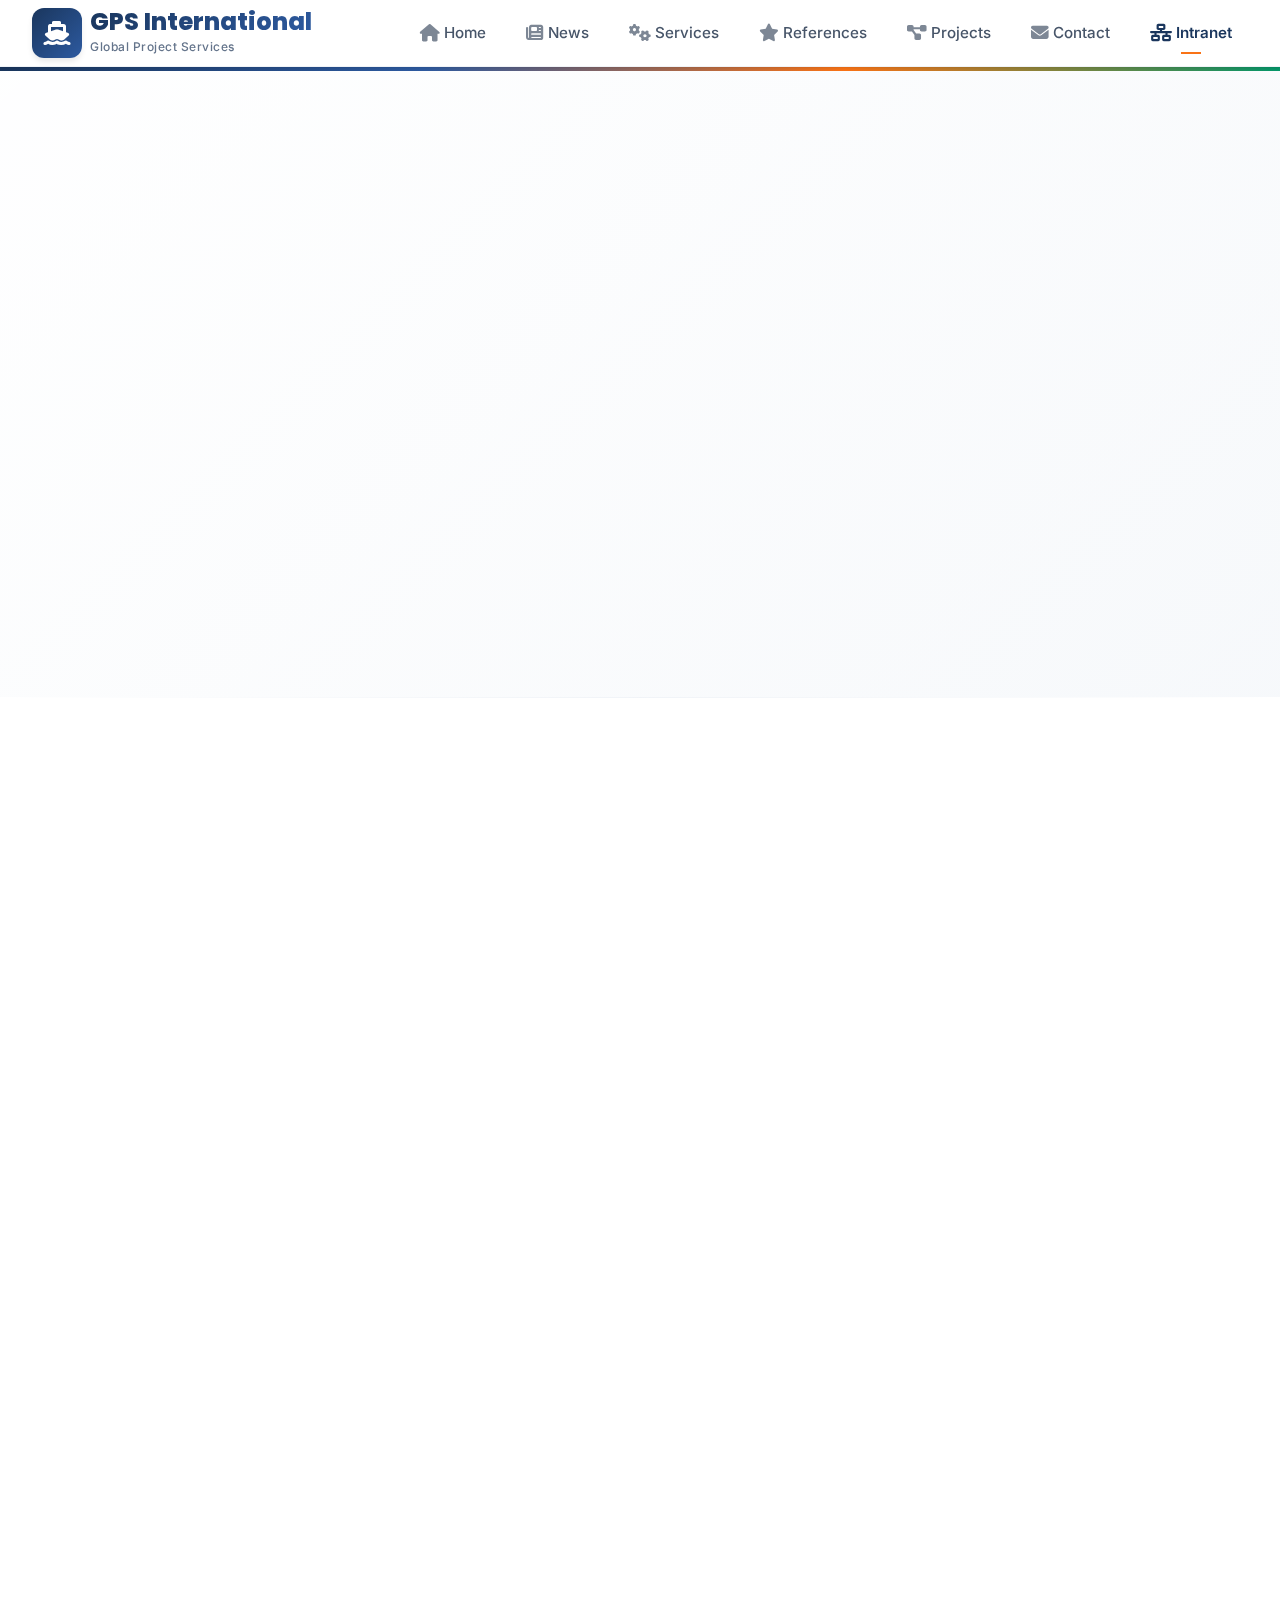
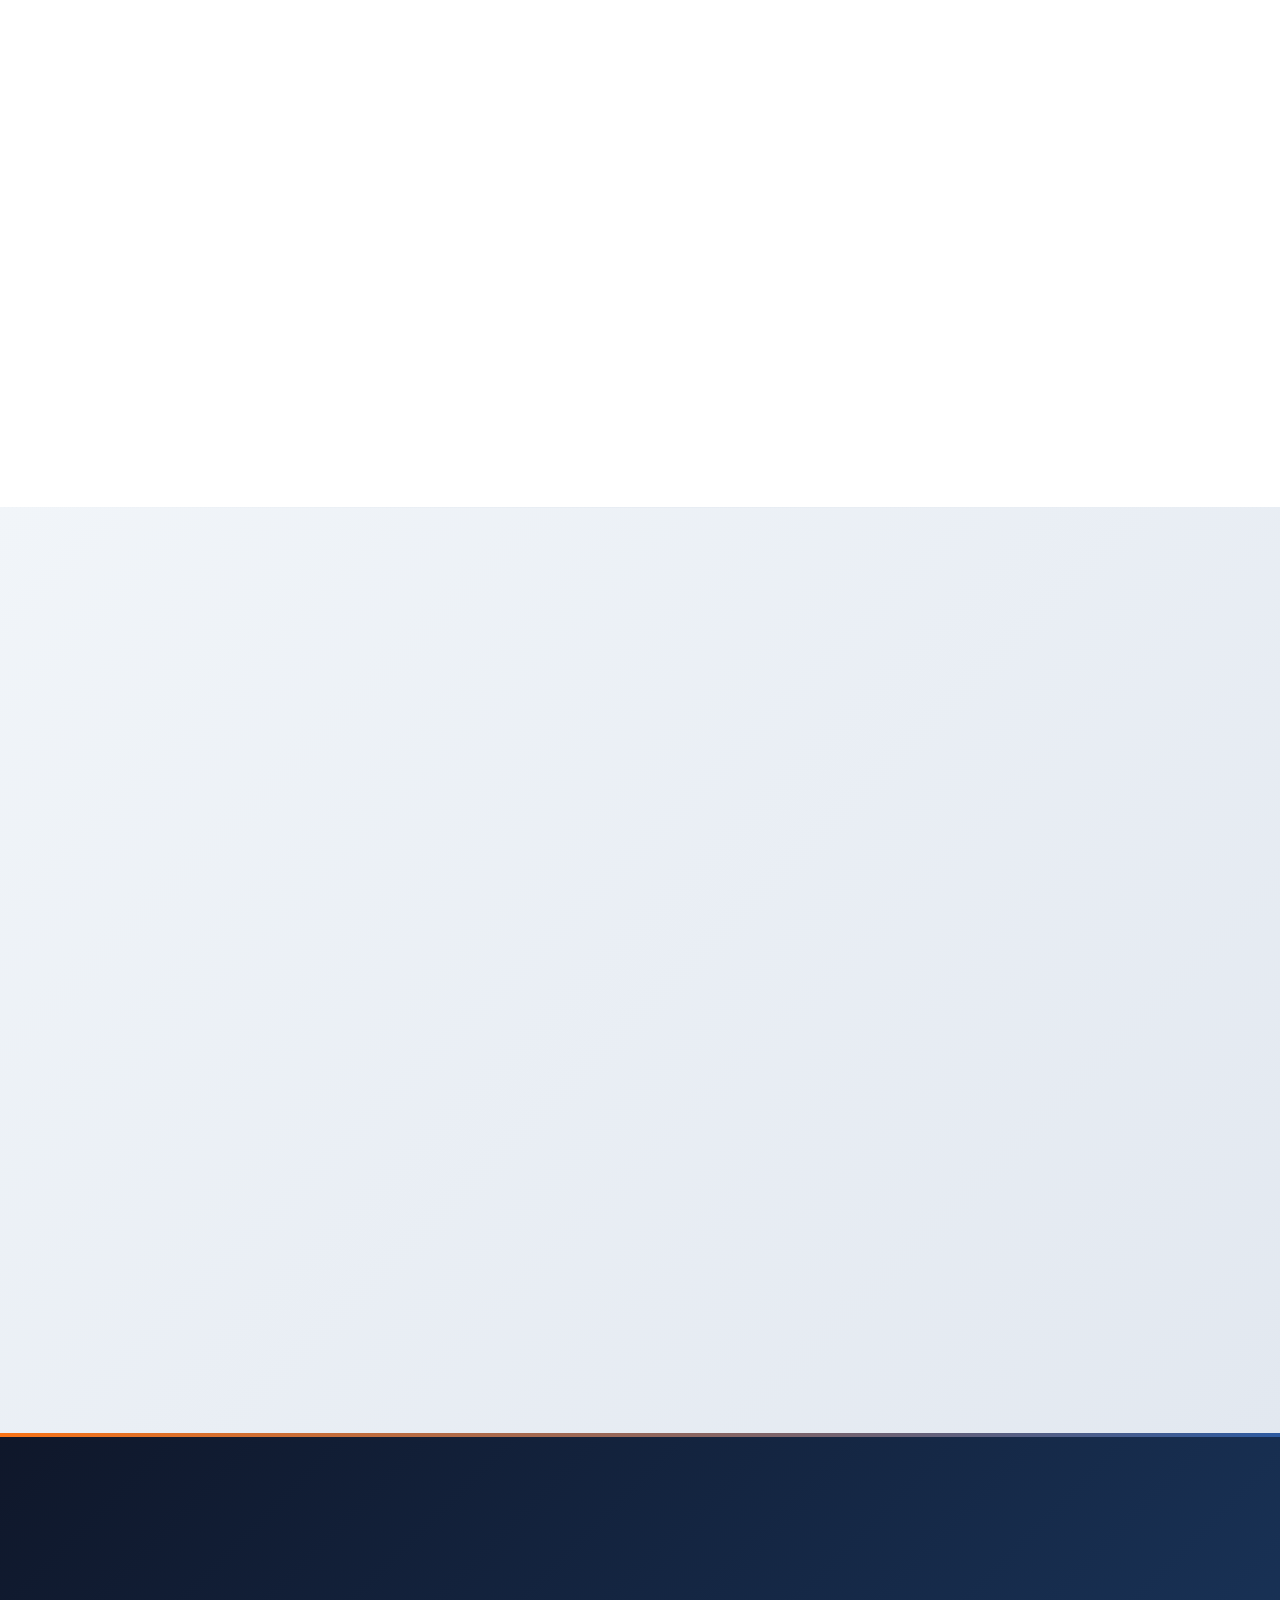
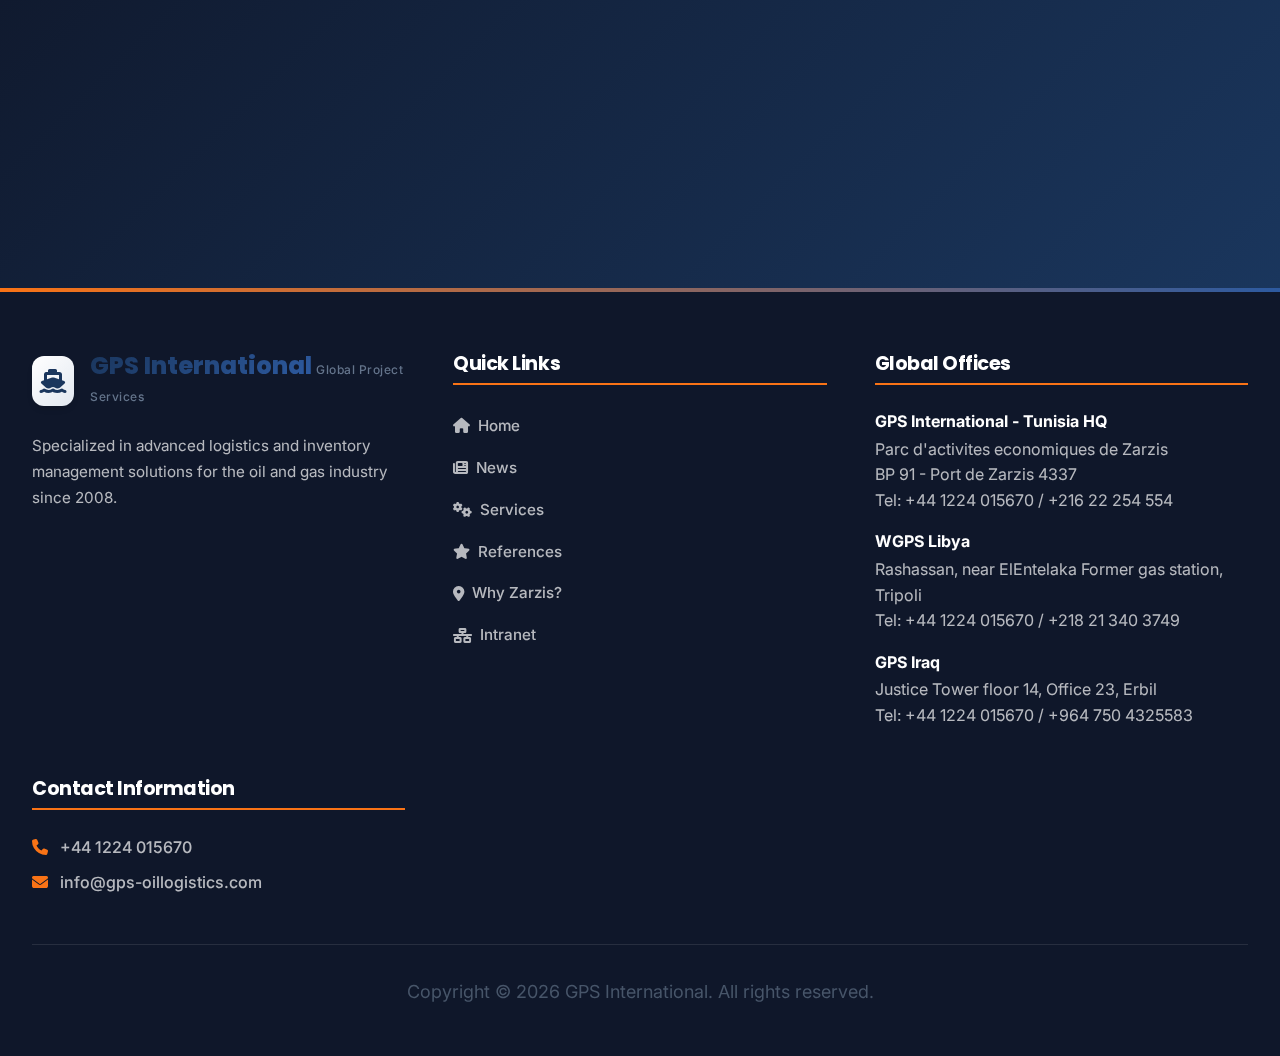
<file: intranet.htm>
<!DOCTYPE html>
<html lang="en">
<head>
    <meta charset="UTF-8">
    <meta name="viewport" content="width=device-width, initial-scale=1.0">
    
    <title>SKOLMS - Advanced Warehouse Inventory Control for Oil & Gas | GPS International</title>
    <meta name="description" content="SKOLMS advanced warehouse inventory control system for oil and gas logistics. Real-time inventory management with full client transparency.">
    <meta name="author" content="GPS International">
    
    <!-- Font Awesome -->
    <link rel="stylesheet" href="https://cdnjs.cloudflare.com/ajax/libs/font-awesome/6.4.0/css/all.min.css">
    
    <!-- Fonts -->
    <link href="https://fonts.googleapis.com/css2?family=Inter:wght@300;400;500;600;700&family=Poppins:wght@500;600;700;800&display=swap" rel="stylesheet">
    
    <style>
        /* ==================== CSS RESET & VARIABLES ==================== */
        :root {
            /* Premium Color Palette */
            --color-primary: #1a365d;
            --color-secondary: #2d5aa0;
            --color-accent: #f97316;
            --color-dark: #0f172a;
            --color-light: #f8fafc;
            --color-success: #059669;
            --color-warning: #f59e0b;
            --color-info: #0891b2;
            --color-zarzis: #059669;
            --color-libya: #dc2626;
            --color-algeria: #7c3aed;
            --color-strategic: #0891b2;
            --color-calculator: #7c3aed;
            
            /* Gradient Colors */
            --gradient-primary: linear-gradient(135deg, #1a365d 0%, #2d5aa0 100%);
            --gradient-dark: linear-gradient(135deg, #0f172a 0%, #1e293b 100%);
            --gradient-accent: linear-gradient(135deg, #f97316 0%, #fb923c 100%);
            --gradient-zarzis: linear-gradient(135deg, #059669 0%, #10b981 100%);
            
            /* Spacing */
            --space-xs: 0.25rem;
            --space-sm: 0.5rem;
            --space-md: 1rem;
            --space-lg: 1.5rem;
            --space-xl: 2rem;
            --space-xxl: 3rem;
            --space-xxxl: 4rem;
            
            /* Typography */
            --font-primary: 'Inter', -apple-system, BlinkMacSystemFont, sans-serif;
            --font-heading: 'Poppins', 'Arial Rounded MT Bold', sans-serif;
            
            /* Shadows */
            --shadow-sm: 0 1px 3px rgba(0,0,0,0.12);
            --shadow-md: 0 4px 6px -1px rgba(0,0,0,0.1);
            --shadow-lg: 0 10px 15px -3px rgba(0,0,0,0.1);
            --shadow-xl: 0 20px 25px -5px rgba(0,0,0,0.1);
            --shadow-xxl: 0 25px 50px -12px rgba(0,0,0,0.25);
            
            /* Border Radius */
            --radius-sm: 6px;
            --radius-md: 12px;
            --radius-lg: 20px;
            --radius-xl: 30px;
            --radius-xxl: 40px;
            --radius-full: 9999px;
            
            /* Transitions */
            --transition-fast: 200ms cubic-bezier(0.4, 0, 0.2, 1);
            --transition-normal: 300ms cubic-bezier(0.4, 0, 0.2, 1);
            --transition-slow: 500ms cubic-bezier(0.4, 0, 0.2, 1);
        }
        
        * {
            margin: 0;
            padding: 0;
            box-sizing: border-box;
        }
        
        html {
            font-size: 16px;
            scroll-behavior: smooth;
            -webkit-font-smoothing: antialiased;
            -moz-osx-font-smoothing: grayscale;
        }
        
        body {
            font-family: var(--font-primary);
            line-height: 1.7;
            color: #334155;
            background: linear-gradient(135deg, #f8fafc 0%, #e2e8f0 100%);
            min-height: 100vh;
        }
        
        /* ==================== TYPOGRAPHY ==================== */
        h1, h2, h3, h4, h5, h6 {
            font-family: var(--font-heading);
            font-weight: 700;
            line-height: 1.2;
            color: var(--color-dark);
            letter-spacing: -0.025em;
        }
        
        h1 {
            font-size: 3.5rem;
            background: var(--gradient-primary);
            -webkit-background-clip: text;
            -webkit-text-fill-color: transparent;
            background-clip: text;
        }
        
        h2 {
            font-size: 2.5rem;
            position: relative;
            padding-bottom: var(--space-md);
        }
        
        h2:after {
            content: '';
            position: absolute;
            bottom: 0;
            left: 0;
            width: 60px;
            height: 4px;
            background: var(--color-accent);
            border-radius: var(--radius-full);
        }
        
        .section-title {
            text-align: center;
            margin-bottom: var(--space-xxl);
        }
        
        .section-title:after {
            left: 50%;
            transform: translateX(-50%);
        }
        
        p {
            margin-bottom: var(--space-md);
            font-size: 1.125rem;
            color: #475569;
        }
        
        .lead {
            font-size: 1.25rem;
            font-weight: 500;
            color: var(--color-primary);
        }
        
        a {
            color: var(--color-secondary);
            text-decoration: none;
            transition: all var(--transition-fast);
            font-weight: 500;
        }
        
        a:hover {
            color: var(--color-accent);
        }
        
        /* ==================== LAYOUT & CONTAINER ==================== */
        .container {
            width: 100%;
            max-width: 1280px;
            margin: 0 auto;
            padding: 0 var(--space-xl);
        }
        
        .section {
            padding: var(--space-xxxl) 0;
            position: relative;
        }
        
        /* ==================== HEADER & NAVIGATION ==================== */
        .site-header {
            background: rgba(255, 255, 255, 0.95);
            backdrop-filter: blur(10px);
            position: sticky;
            top: 0;
            left: 0;
            right: 0;
            z-index: 1000;
            border-bottom: 1px solid rgba(226, 232, 240, 0.5);
            box-shadow: var(--shadow-sm);
            padding: var(--space-sm) 0;
        }
        
        .header-container {
            display: flex;
            justify-content: space-between;
            align-items: center;
        }
        
        .logo-section {
            display: flex;
            align-items: center;
            gap: var(--space-md);
        }
        
        .logo-link {
            display: flex;
            align-items: center;
            text-decoration: none;
            gap: var(--space-sm);
            position: relative;
        }
        
        .logo-icon {
            background: var(--gradient-primary);
            color: white;
            width: 50px;
            height: 50px;
            border-radius: var(--radius-md);
            display: flex;
            align-items: center;
            justify-content: center;
            font-size: 1.5rem;
            box-shadow: var(--shadow-md);
        }
        
        .logo-text {
            display: flex;
            flex-direction: column;
        }
        
        .logo-main {
            font-family: var(--font-heading);
            font-size: 1.5rem;
            font-weight: 800;
            background: var(--gradient-primary);
            -webkit-background-clip: text;
            -webkit-text-fill-color: transparent;
            background-clip: text;
            line-height: 1.2;
        }
        
        .logo-tagline {
            font-size: 0.75rem;
            color: #64748b;
            font-weight: 500;
            letter-spacing: 0.5px;
        }
        
        /* Main Navigation */
        .primary-navigation {
            display: flex;
            align-items: center;
        }
        
        .nav-list {
            display: flex;
            list-style: none;
            gap: var(--space-sm);
        }
        
        .nav-item {
            position: relative;
        }
        
        .nav-link {
            color: #475569;
            padding: var(--space-sm) var(--space-md);
            border-radius: var(--radius-md);
            font-weight: 500;
            display: flex;
            align-items: center;
            gap: var(--space-xs);
            transition: all var(--transition-fast);
            font-size: 0.95rem;
            position: relative;
            overflow: hidden;
        }
        
        .nav-link:before {
            content: '';
            position: absolute;
            bottom: 0;
            left: 50%;
            transform: translateX(-50%);
            width: 0;
            height: 2px;
            background: var(--color-accent);
            transition: width var(--transition-fast);
        }
        
        .nav-link:hover {
            color: var(--color-primary);
        }
        
        .nav-link:hover:before {
            width: 20px;
        }
        
        .nav-link.active {
            color: var(--color-primary);
            font-weight: 600;
        }
        
        .nav-link.active:before {
            width: 20px;
        }
        
        .nav-icon {
            font-size: 1.1rem;
            opacity: 0.7;
        }
        
        .nav-link.active .nav-icon {
            opacity: 1;
        }
        
        /* Mobile Menu Toggle */
        .mobile-menu-toggle {
            display: none;
            background: var(--gradient-primary);
            border: none;
            color: white;
            font-size: 1.25rem;
            cursor: pointer;
            padding: var(--space-sm);
            border-radius: var(--radius-md);
            transition: all var(--transition-fast);
            width: 44px;
            height: 44px;
        }
        
        .mobile-menu-toggle:hover {
            transform: scale(1.05);
        }
        
        /* ==================== HERO SECTION ==================== */
        .hero-section {
            min-height: 70vh;
            display: flex;
            align-items: center;
            background: linear-gradient(135deg, 
                rgba(255, 255, 255, 0.9) 0%,
                rgba(248, 250, 252, 0.8) 100%),
                url('https://images.unsplash.com/photo-1586528116311-ad8dd3c8310d?ixlib=rb-4.0.3&auto=format&fit=crop&w=1600&q=80');
            background-size: cover;
            background-position: center;
            position: relative;
        }
        
        .hero-section:before {
            content: '';
            position: absolute;
            top: 0;
            left: 0;
            right: 0;
            height: 4px;
            background: linear-gradient(90deg, 
                var(--color-primary) 0%,
                var(--color-secondary) 33%,
                var(--color-accent) 66%,
                var(--color-success) 100%);
        }
        
        .hero-container {
            display: grid;
            grid-template-columns: 1fr 1fr;
            gap: var(--space-xxxl);
            align-items: center;
        }
        
        .hero-content {
            position: relative;
            z-index: 2;
        }
        
        .hero-badge {
            display: inline-flex;
            align-items: center;
            gap: var(--space-sm);
            background: rgba(255, 255, 255, 0.9);
            backdrop-filter: blur(10px);
            padding: var(--space-sm) var(--space-xl);
            border-radius: var(--radius-full);
            margin-bottom: var(--space-xl);
            border: 1px solid rgba(226, 232, 240, 0.5);
            box-shadow: var(--shadow-sm);
        }
        
        .badge-icon {
            color: var(--color-accent);
            font-size: 1.25rem;
        }
        
        .badge-text {
            font-weight: 600;
            color: var(--color-primary);
            font-size: 0.9rem;
            letter-spacing: 0.5px;
        }
        
        .hero-title {
            font-size: 4rem;
            margin-bottom: var(--space-lg);
            line-height: 1.1;
        }
        
        .hero-subtitle {
            display: block;
            color: var(--color-accent);
            font-size: 1.5rem;
            margin-bottom: var(--space-sm);
            font-weight: 600;
        }
        
        .hero-description {
            font-size: 1.5rem;
            color: #475569;
            font-weight: 400;
            margin-bottom: var(--space-xxl);
            line-height: 1.6;
        }
        
        .hero-stats {
            display: flex;
            gap: var(--space-xxl);
            margin-top: var(--space-xxxl);
        }
        
        .stat-item {
            text-align: center;
            min-width: 120px;
        }
        
        .stat-number {
            display: block;
            font-size: 3rem;
            font-weight: 800;
            background: var(--gradient-primary);
            -webkit-background-clip: text;
            -webkit-text-fill-color: transparent;
            background-clip: text;
            margin-bottom: var(--space-xs);
            line-height: 1;
        }
        
        .stat-label {
            color: #64748b;
            font-size: 0.875rem;
            text-transform: uppercase;
            letter-spacing: 1px;
            font-weight: 600;
        }
        
        .hero-visual {
            position: relative;
        }
        
        .system-visual {
            height: 400px;
            border-radius: var(--radius-xl);
            overflow: hidden;
            box-shadow: var(--shadow-xxl);
            border: 1px solid rgba(226, 232, 240, 0.5);
            position: relative;
            background: linear-gradient(135deg, rgba(26, 54, 93, 0.9), rgba(45, 90, 160, 0.9));
            display: flex;
            align-items: center;
            justify-content: center;
        }
        
        .system-visual-content {
            position: relative;
            z-index: 2;
            text-align: center;
            padding: var(--space-xxl);
            background: rgba(255, 255, 255, 0.95);
            backdrop-filter: blur(10px);
            border-radius: var(--radius-xl);
            border: 1px solid rgba(255, 255, 255, 0.2);
            max-width: 400px;
        }
        
        .system-visual-content i {
            font-size: 3rem;
            margin-bottom: var(--space-lg);
            color: var(--color-accent);
        }
        
        .system-visual-content h3 {
            color: var(--color-primary);
            margin-bottom: var(--space-sm);
        }
        
        .system-visual-content p {
            color: #64748b;
        }
        
        /* ==================== FEATURES SECTION ==================== */
        .features-section {
            background: white;
            position: relative;
        }
        
        .features-section:before {
            content: '';
            position: absolute;
            top: 0;
            left: 0;
            right: 0;
            height: 1px;
            background: linear-gradient(90deg, 
                transparent 0%,
                rgba(226, 232, 240, 0.5) 50%,
                transparent 100%);
        }
        
        .features-grid {
            display: grid;
            grid-template-columns: repeat(auto-fit, minmax(350px, 1fr));
            gap: var(--space-xl);
            margin-top: var(--space-xl);
        }
        
        .feature-card {
            background: white;
            border-radius: var(--radius-xl);
            overflow: hidden;
            box-shadow: var(--shadow-xl);
            transition: all var(--transition-slow);
            border: 1px solid rgba(226, 232, 240, 0.5);
            position: relative;
        }
        
        .feature-card:hover {
            transform: translateY(-20px);
            box-shadow: var(--shadow-xxl);
        }
        
        .feature-card:before {
            content: '';
            position: absolute;
            top: 0;
            left: 0;
            right: 0;
            height: 5px;
            background: linear-gradient(90deg, var(--color-accent), #fb923c);
        }
        
        .feature-header {
            padding: var(--space-xxl) var(--space-xl) var(--space-xl);
            text-align: center;
            position: relative;
            background: white;
        }
        
        .feature-header:after {
            content: '';
            position: absolute;
            bottom: 0;
            left: 50%;
            transform: translateX(-50%);
            width: 60px;
            height: 4px;
            background: var(--color-accent);
            border-radius: var(--radius-full);
        }
        
        .feature-icon {
            width: 80px;
            height: 80px;
            border-radius: var(--radius-xxl);
            display: flex;
            align-items: center;
            justify-content: center;
            margin: 0 auto var(--space-lg);
            font-size: 2.5rem;
            color: white;
            box-shadow: var(--shadow-lg);
            background: linear-gradient(135deg, var(--color-accent), #fb923c);
        }
        
        .feature-title {
            color: var(--color-primary);
            margin-bottom: var(--space-sm);
            font-size: 1.5rem;
        }
        
        .feature-content {
            padding: 0 var(--space-xl) var(--space-xl);
        }
        
        .feature-description {
            color: #64748b;
            margin-bottom: var(--space-lg);
            line-height: 1.7;
        }
        
        .feature-list {
            list-style: none;
        }
        
        .feature-list li {
            padding: var(--space-sm) 0;
            position: relative;
            padding-left: 2rem;
            color: #475569;
            border-bottom: 1px solid rgba(226, 232, 240, 0.5);
        }
        
        .feature-list li:last-child {
            border-bottom: none;
        }
        
        .feature-list li:before {
            content: "✓";
            position: absolute;
            left: 0;
            color: var(--color-success);
            font-weight: bold;
        }
        
        /* ==================== BENEFITS SECTION ==================== */
        .benefits-section {
            background: linear-gradient(135deg, #f1f5f9 0%, #e2e8f0 100%);
            position: relative;
        }
        
        .benefits-section:before {
            content: '';
            position: absolute;
            top: 0;
            left: 0;
            right: 0;
            height: 1px;
            background: linear-gradient(90deg, 
                transparent 0%,
                rgba(226, 232, 240, 0.5) 50%,
                transparent 100%);
        }
        
        .benefits-content {
            display: grid;
            grid-template-columns: 1fr 1fr;
            gap: var(--space-xxxl);
            align-items: start;
        }
        
        .benefits-list {
            list-style: none;
            margin-top: var(--space-lg);
        }
        
        .benefits-list li {
            padding: var(--space-sm) 0;
            display: flex;
            align-items: center;
            gap: var(--space-md);
            color: #475569;
        }
        
        .benefit-icon {
            background: linear-gradient(135deg, var(--color-accent), #fb923c);
            color: white;
            width: 32px;
            height: 32px;
            border-radius: var(--radius-full);
            display: flex;
            align-items: center;
            justify-content: center;
            font-size: 0.875rem;
        }
        
        .system-details {
            background: white;
            border-radius: var(--radius-xl);
            padding: var(--space-xxl);
            box-shadow: var(--shadow-xl);
            border: 1px solid rgba(226, 232, 240, 0.5);
        }
        
        .system-details h3 {
            margin-bottom: var(--space-xl);
            color: var(--color-primary);
        }
        
        .details-grid {
            display: grid;
            grid-template-columns: repeat(2, 1fr);
            gap: var(--space-lg);
            margin-bottom: var(--space-xl);
        }
        
        .detail-item {
            text-align: center;
        }
        
        .detail-icon {
            width: 60px;
            height: 60px;
            border-radius: var(--radius-xxl);
            display: flex;
            align-items: center;
            justify-content: center;
            margin: 0 auto var(--space-md);
            font-size: 1.5rem;
            color: white;
            box-shadow: var(--shadow-md);
            background: linear-gradient(135deg, var(--color-secondary), var(--color-accent));
        }
        
        /* ==================== CTA SECTION ==================== */
        .cta-section {
            background: linear-gradient(135deg, var(--color-dark), var(--color-primary));
            color: white;
            position: relative;
            overflow: hidden;
        }
        
        .cta-section:before {
            content: '';
            position: absolute;
            top: 0;
            left: 0;
            right: 0;
            height: 4px;
            background: linear-gradient(90deg, 
                var(--color-accent) 0%,
                var(--color-secondary) 100%);
        }
        
        .cta-content {
            text-align: center;
            max-width: 800px;
            margin: 0 auto;
            position: relative;
            z-index: 2;
        }
        
        .cta-title {
            color: white;
            font-size: 3rem;
            margin-bottom: var(--space-lg);
            background: linear-gradient(135deg, white, rgba(255, 255, 255, 0.9));
            -webkit-background-clip: text;
            -webkit-text-fill-color: transparent;
            background-clip: text;
        }
        
        .cta-description {
            color: rgba(255, 255, 255, 0.9);
            font-size: 1.25rem;
            margin-bottom: var(--space-xxl);
        }
        
        .cta-actions {
            display: flex;
            justify-content: center;
            gap: var(--space-lg);
            flex-wrap: wrap;
        }
        
        .btn {
            display: inline-flex;
            align-items: center;
            gap: var(--space-md);
            padding: var(--space-lg) var(--space-xxl);
            border-radius: var(--radius-lg);
            font-weight: 600;
            text-decoration: none;
            transition: all var(--transition-fast);
            border: none;
            cursor: pointer;
            font-size: 1.1rem;
            position: relative;
            overflow: hidden;
        }
        
        .btn:before {
            content: '';
            position: absolute;
            top: 0;
            left: -100%;
            width: 100%;
            height: 100%;
            background: linear-gradient(
                90deg,
                transparent,
                rgba(255, 255, 255, 0.2),
                transparent
            );
            transition: left 0.7s;
        }
        
        .btn:hover:before {
            left: 100%;
        }
        
        .btn-primary {
            background: linear-gradient(135deg, var(--color-accent), #fb923c);
            color: white;
            box-shadow: 0 10px 20px rgba(249, 115, 22, 0.3);
        }
        
        .btn-primary:hover {
            transform: translateY(-5px);
            box-shadow: 0 15px 30px rgba(249, 115, 22, 0.4);
            background: linear-gradient(135deg, #fb923c, var(--color-accent));
        }
        
        .btn-secondary {
            background: rgba(255, 255, 255, 0.1);
            backdrop-filter: blur(10px);
            color: white;
            border: 1px solid rgba(255, 255, 255, 0.2);
            box-shadow: 0 10px 20px rgba(0, 0, 0, 0.1);
        }
        
        .btn-secondary:hover {
            background: rgba(255, 255, 255, 0.15);
            transform: translateY(-5px);
            box-shadow: 0 15px 30px rgba(0, 0, 0, 0.2);
            border-color: rgba(255, 255, 255, 0.3);
        }
        
        .btn-icon {
            transition: transform var(--transition-fast);
        }
        
        .btn:hover .btn-icon {
            transform: translateX(5px);
        }
        
        /* ==================== FOOTER ==================== */
        .site-footer {
            background: var(--color-dark);
            color: white;
            position: relative;
            overflow: hidden;
        }
        
        .site-footer:before {
            content: '';
            position: absolute;
            top: 0;
            left: 0;
            right: 0;
            height: 4px;
            background: linear-gradient(90deg, 
                var(--color-accent) 0%,
                var(--color-secondary) 100%);
        }
        
        .footer-content {
            display: grid;
            grid-template-columns: repeat(auto-fit, minmax(280px, 1fr));
            gap: var(--space-xxl);
            padding: var(--space-xxxl) 0 var(--space-xxl);
        }
        
        .footer-section {
            position: relative;
        }
        
        .footer-logo {
            display: flex;
            align-items: center;
            gap: var(--space-md);
            margin-bottom: var(--space-lg);
        }
        
        .footer-logo-icon {
            background: linear-gradient(135deg, white, #e2e8f0);
            color: var(--color-primary);
            width: 50px;
            height: 50px;
            border-radius: var(--radius-md);
            display: flex;
            align-items: center;
            justify-content: center;
            font-size: 1.5rem;
            box-shadow: var(--shadow-md);
        }
        
        .footer-description {
            color: rgba(255, 255, 255, 0.7);
            font-size: 0.95rem;
            line-height: 1.7;
            margin-bottom: var(--space-lg);
        }
        
        .footer-title {
            color: white;
            font-size: 1.2rem;
            margin-bottom: var(--space-lg);
            padding-bottom: var(--space-sm);
            border-bottom: 2px solid var(--color-accent);
        }
        
        .footer-links {
            list-style: none;
        }
        
        .footer-links li {
            margin-bottom: var(--space-sm);
        }
        
        .footer-link {
            color: rgba(255, 255, 255, 0.7);
            transition: all var(--transition-fast);
            display: flex;
            align-items: center;
            gap: var(--space-sm);
            padding: var(--space-xs) 0;
            font-size: 0.95rem;
        }
        
        .footer-link:hover {
            color: var(--color-accent);
            transform: translateX(5px);
        }
        
        .footer-address {
            color: rgba(255, 255, 255, 0.7);
            font-style: normal;
            line-height: 1.6;
        }
        
        .footer-address strong {
            color: white;
            display: block;
            margin-bottom: var(--space-sm);
        }
        
        .contact-info {
            display: flex;
            flex-direction: column;
            gap: var(--space-sm);
        }
        
        .contact-item-footer {
            display: flex;
            align-items: center;
            gap: var(--space-sm);
            color: rgba(255, 255, 255, 0.7);
        }
        
        .contact-icon-footer {
            color: var(--color-accent);
            min-width: 20px;
        }
        
        .contact-link-footer {
            color: rgba(255, 255, 255, 0.7);
        }
        
        .contact-link-footer:hover {
            color: var(--color-accent);
        }
        
        .global-offices {
            display: flex;
            flex-direction: column;
            gap: var(--space-md);
        }
        
        .office-item {
            color: rgba(255, 255, 255, 0.7);
            line-height: 1.6;
        }
        
        .office-item strong {
            color: white;
            display: block;
            margin-bottom: 2px;
        }
        
        .footer-bottom {
            padding: var(--space-xl) 0;
            border-top: 1px solid rgba(255, 255, 255, 0.1);
            text-align: center;
        }
        
        .copyright {
            color: rgba(255, 255, 255, 0.5);
            font-size: 0.9rem;
        }
        
        /* ==================== RESPONSIVE DESIGN ==================== */
        @media (max-width: 1200px) {
            .hero-title {
                font-size: 3.5rem;
            }
            
            .container {
                padding: 0 var(--space-lg);
            }
            
            .hero-container {
                gap: var(--space-xxl);
            }
        }
        
        @media (max-width: 992px) {
            h1 { font-size: 3rem; }
            h2 { font-size: 2.25rem; }
            h3 { font-size: 1.5rem; }
            
            .hero-title { 
                font-size: 3rem;
                line-height: 1.2;
            }
            
            .hero-description {
                font-size: 1.25rem;
            }
            
            .cta-title { font-size: 2.5rem; }
            
            .features-grid {
                grid-template-columns: repeat(auto-fit, minmax(300px, 1fr));
                gap: var(--space-lg);
            }
            
            .benefits-content {
                grid-template-columns: 1fr;
                gap: var(--space-xxl);
            }
            
            .hero-container {
                grid-template-columns: 1fr;
                gap: var(--space-xxl);
            }
        }
        
        @media (max-width: 768px) {
            .mobile-menu-toggle {
                display: flex;
            }
            
            .primary-navigation {
                position: fixed;
                top: 80px;
                left: 0;
                right: 0;
                background: white;
                padding: var(--space-lg);
                transform: translateY(-100%);
                opacity: 0;
                visibility: hidden;
                transition: all var(--transition-normal);
                box-shadow: var(--shadow-xl);
                border-radius: 0 0 var(--radius-xl) var(--radius-xl);
                border-top: 1px solid rgba(226, 232, 240, 0.5);
            }
            
            .primary-navigation.active {
                transform: translateY(0);
                opacity: 1;
                visibility: visible;
            }
            
            .nav-list {
                flex-direction: column;
                gap: var(--space-xs);
            }
            
            .nav-link {
                padding: var(--space-md);
                justify-content: center;
            }
            
            .hero-section {
                min-height: auto;
                padding: 120px 0 var(--space-xxxl);
            }
            
            .hero-title {
                font-size: 2.5rem;
            }
            
            .hero-description {
                font-size: 1.125rem;
            }
            
            .system-visual {
                height: 300px;
            }
            
            .hero-stats {
                flex-direction: column;
                align-items: center;
                gap: var(--space-xl);
            }
            
            .cta-actions {
                flex-direction: column;
                align-items: center;
                gap: var(--space-md);
            }
            
            .btn {
                width: 100%;
                max-width: 320px;
                justify-content: center;
            }
            
            .footer-content {
                grid-template-columns: 1fr;
                gap: var(--space-xl);
            }
        }
        
        @media (max-width: 576px) {
            h1 { font-size: 2.25rem; }
            h2 { font-size: 2rem; }
            h3 { font-size: 1.375rem; }
            
            .hero-title { font-size: 2.25rem; }
            .cta-title { font-size: 2rem; }
            
            .features-grid {
                grid-template-columns: 1fr;
            }
            
            .details-grid {
                grid-template-columns: 1fr;
            }
        }
        
        /* ==================== ANIMATIONS ==================== */
        @keyframes fadeInUp {
            from {
                opacity: 0;
                transform: translateY(40px);
            }
            to {
                opacity: 1;
                transform: translateY(0);
            }
        }
        
        .fade-in-up {
            animation: fadeInUp 0.8s ease-out forwards;
            opacity: 0;
        }
        
        .feature-card {
            animation: fadeInUp 0.6s ease-out forwards;
            opacity: 0;
        }
        
        .feature-card:nth-child(1) { animation-delay: 0.1s; }
        .feature-card:nth-child(2) { animation-delay: 0.2s; }
        .feature-card:nth-child(3) { animation-delay: 0.3s; }
        .feature-card:nth-child(4) { animation-delay: 0.4s; }
    </style>
</head>
<body class="page-intranet">
    <!-- ==================== HEADER ==================== -->
    <header class="site-header" role="banner">
        <div class="container header-container">
            <!-- Logo -->
            <div class="logo-section">
                <a href="index.htm" class="logo-link" aria-label="GPS International Home">
                    <div class="logo-icon">
                        <i class="fas fa-ship"></i>
                    </div>
                    <div class="logo-text">
                        <span class="logo-main">GPS International</span>
                        <span class="logo-tagline">Global Project Services</span>
                    </div>
                </a>
                <button class="mobile-menu-toggle" aria-label="Toggle navigation menu" aria-expanded="false" aria-controls="primary-navigation">
                    <i class="fas fa-bars"></i>
                </button>
            </div>
            
            <!-- Main Navigation -->
            <nav class="primary-navigation" id="primary-navigation" aria-label="Primary Navigation">
                <ul class="nav-list">
                    <li class="nav-item">
                        <a href="index.htm" class="nav-link" data-page="home">
                            <i class="fas fa-home nav-icon"></i>
                            <span>Home</span>
                        </a>
                    </li>
                    <li class="nav-item">
                        <a href="news.htm" class="nav-link" data-page="news">
                            <i class="fas fa-newspaper nav-icon"></i>
                            <span>News</span>
                        </a>
                    </li>
                    <li class="nav-item">
                        <a href="services.htm" class="nav-link" data-page="services">
                            <i class="fas fa-cogs nav-icon"></i>
                            <span>Services</span>
                        </a>
                    </li>
                    <li class="nav-item">
                        <a href="references.htm" class="nav-link" data-page="references">
                            <i class="fas fa-star nav-icon"></i>
                            <span>References</span>
                        </a>
                    </li>
                    <li class="nav-item">
                        <a href="projects.htm" class="nav-link" data-page="projects">
                            <i class="fas fa-project-diagram nav-icon"></i>
                            <span>Projects</span>
                        </a>
                    </li>
                    <li class="nav-item">
                        <a href="contact.htm" class="nav-link" data-page="contact">
                            <i class="fas fa-envelope nav-icon"></i>
                            <span>Contact</span>
                        </a>
                    </li>
                    <li class="nav-item">
                        <a href="intranet.htm" class="nav-link active" data-page="intranet" aria-current="page">
                            <i class="fas fa-network-wired nav-icon"></i>
                            <span>Intranet</span>
                        </a>
                    </li>
                </ul>
            </nav>
        </div>
    </header>

    <!-- ==================== HERO SECTION ==================== -->
    <section class="hero-section" aria-labelledby="hero-title">
        <div class="container hero-container">
            <div class="hero-content fade-in-up">
                <div class="hero-badge">
                    <i class="fas fa-network-wired badge-icon"></i>
                    <span class="badge-text">Advanced Warehouse Management System</span>
                </div>
                <h1 id="hero-title" class="hero-title">
                    <span class="hero-subtitle">SKOLMS Technology</span>
                    Warehouse Control System
                </h1>
                <p class="hero-description">
                    Real-time warehouse inventory control system for oil and gas logistics operations. 
                    Manage inventory with full client transparency and optimize your supply chain efficiency.
                </p>
                <div class="hero-stats">
                    <div class="stat-item">
                        <span class="stat-number" data-count="99">99%</span>
                        <span class="stat-label">Accuracy</span>
                    </div>
                    <div class="stat-item">
                        <span class="stat-number" data-count="24">24/7</span>
                        <span class="stat-label">Real-time</span>
                    </div>
                    <div class="stat-item">
                        <span class="stat-number" data-count="100">100%</span>
                        <span class="stat-label">Transparency</span>
                    </div>
                    <div class="stat-item">
                        <span class="stat-number" data-count="40">40%</span>
                        <span class="stat-label">Cost Reduction</span>
                    </div>
                </div>
            </div>
            
            <div class="hero-visual fade-in-up" style="animation-delay: 0.1s;">
                <div class="system-visual">
                    <div class="system-visual-content">
                        <i class="fas fa-warehouse"></i>
                        <h3>Web-based Solution</h3>
                        <p>Advanced inventory management for oil & gas logistics</p>
                    </div>
                </div>
            </div>
        </div>
    </section>

    <!-- ==================== FEATURES SECTION ==================== -->
    <section class="features-section" aria-labelledby="features-title">
        <div class="container">
            <h2 id="features-title" class="section-title fade-in-up">Key Features</h2>
            <p class="lead text-center fade-in-up" style="max-width: 800px; margin: 0 auto var(--space-xxl);">
                Comprehensive warehouse management system designed for oil and gas logistics operations
            </p>
            
            <div class="features-grid">
                <!-- Feature 1 -->
                <article class="feature-card fade-in-up">
                    <div class="feature-header">
                        <div class="feature-icon">
                            <i class="fas fa-chart-line"></i>
                        </div>
                        <h3 class="feature-title">Real-time Analytics</h3>
                    </div>
                    <div class="feature-content">
                        <p class="feature-description">
                            Monitor inventory levels and trends with live dashboards and advanced reporting tools.
                        </p>
                        <ul class="feature-list">
                            <li>Live inventory tracking</li>
                            <li>Predictive analytics</li>
                            <li>Custom reporting</li>
                            <li>Performance metrics</li>
                            <li>Trend analysis</li>
                        </ul>
                    </div>
                </article>
                
                <!-- Feature 2 -->
                <article class="feature-card fade-in-up" style="animation-delay: 0.1s;">
                    <div class="feature-header">
                        <div class="feature-icon">
                            <i class="fas fa-mobile-alt"></i>
                        </div>
                        <h3 class="feature-title">Mobile Access</h3>
                    </div>
                    <div class="feature-content">
                        <p class="feature-description">
                            Access inventory data from anywhere using web-based and mobile interfaces.
                        </p>
                        <ul class="feature-list">
                            <li>Cross-platform compatibility</li>
                            <li>Mobile scanning</li>
                            <li>Remote access</li>
                            <li>Push notifications</li>
                            <li>Offline capabilities</li>
                        </ul>
                    </div>
                </article>
                
                <!-- Feature 3 -->
                <article class="feature-card fade-in-up" style="animation-delay: 0.2s;">
                    <div class="feature-header">
                        <div class="feature-icon">
                            <i class="fas fa-sync-alt"></i>
                        </div>
                        <h3 class="feature-title">Multi-location Sync</h3>
                    </div>
                    <div class="feature-content">
                        <p class="feature-description">
                            Manage inventory across multiple warehouse locations and facilities seamlessly.
                        </p>
                        <ul class="feature-list">
                            <li>Centralized management</li>
                            <li>Location synchronization</li>
                            <li>Inter-warehouse transfers</li>
                            <li>Global inventory view</li>
                            <li>Unified reporting</li>
                        </ul>
                    </div>
                </article>
                
                <!-- Feature 4 -->
                <article class="feature-card fade-in-up" style="animation-delay: 0.3s;">
                    <div class="feature-header">
                        <div class="feature-icon">
                            <i class="fas fa-shield-alt"></i>
                        </div>
                        <h3 class="feature-title">Client Transparency</h3>
                    </div>
                    <div class="feature-content">
                        <p class="feature-description">
                            Provide clients with controlled access to their inventory data and reports.
                        </p>
                        <ul class="feature-list">
                            <li>Client portals</li>
                            <li>Custom access levels</li>
                            <li>Real-time reporting</li>
                            <li>Audit trails</li>
                            <li>Data security</li>
                        </ul>
                    </div>
                </article>
            </div>
        </div>
    </section>

    <!-- ==================== BENEFITS SECTION ==================== -->
    <section class="benefits-section" aria-labelledby="benefits-title">
        <div class="container">
            <h2 id="benefits-title" class="section-title fade-in-up">System Benefits</h2>
            <p class="lead text-center fade-in-up" style="max-width: 800px; margin: 0 auto var(--space-xxl);">
                Transform your warehouse operations with advanced inventory control capabilities
            </p>
            
            <div class="benefits-content fade-in-up">
                <div class="benefits-text">
                    <div class="benefits-list-container">
                        <h3 style="margin-bottom: var(--space-xl); color: var(--color-primary);">Operational Benefits</h3>
                        <ul class="benefits-list">
                            <li>
                                <div class="benefit-icon">
                                    <i class="fas fa-check"></i>
                                </div>
                                <span>Improve warehouse inventory control & accuracy</span>
                            </li>
                            <li>
                                <div class="benefit-icon">
                                    <i class="fas fa-check"></i>
                                </div>
                                <span>Minimize inventory overstocks and costly stock-outs</span>
                            </li>
                            <li>
                                <div class="benefit-icon">
                                    <i class="fas fa-check"></i>
                                </div>
                                <span>Control inventory levels in real-time</span>
                            </li>
                            <li>
                                <div class="benefit-icon">
                                    <i class="fas fa-check"></i>
                                </div>
                                <span>Eliminate manual administration and reduce errors</span>
                            </li>
                            <li>
                                <div class="benefit-icon">
                                    <i class="fas fa-check"></i>
                                </div>
                                <span>Centralize inventory control across multiple facilities</span>
                            </li>
                            <li>
                                <div class="benefit-icon">
                                    <i class="fas fa-check"></i>
                                </div>
                                <span>Reduce labor-intensive physical inventory counts</span>
                            </li>
                            <li>
                                <div class="benefit-icon">
                                    <i class="fas fa-check"></i>
                                </div>
                                <span>Set automated re-order points and alerts</span>
                            </li>
                            <li>
                                <div class="benefit-icon">
                                    <i class="fas fa-check"></i>
                                </div>
                                <span>Track products by serial numbers and batch codes</span>
                            </li>
                        </ul>
                    </div>
                </div>
                
                <div class="system-details">
                    <h3>Advanced Capabilities</h3>
                    <p style="color: #64748b; margin-bottom: var(--space-xl);">
                        SKOLMS provides comprehensive warehouse management with enterprise-level features.
                    </p>
                    
                    <div class="details-grid">
                        <div class="detail-item">
                            <div class="detail-icon">
                                <i class="fas fa-warehouse"></i>
                            </div>
                            <div>
                                <strong style="display: block; color: var(--color-primary); margin-bottom: var(--space-xs);">Multi-location</strong>
                                <span style="font-size: 0.875rem; color: #64748b;">Global warehouse management</span>
                            </div>
                        </div>
                        <div class="detail-item">
                            <div class="detail-icon">
                                <i class="fas fa-exchange-alt"></i>
                            </div>
                            <div>
                                <strong style="display: block; color: var(--color-primary); margin-bottom: var(--space-xs);">ERP Integration</strong>
                                <span style="font-size: 0.875rem; color: #64748b;">Seamless system connectivity</span>
                            </div>
                        </div>
                        <div class="detail-item">
                            <div class="detail-icon">
                                <i class="fas fa-file-export"></i>
                            </div>
                            <div>
                                <strong style="display: block; color: var(--color-primary); margin-bottom: var(--space-xs);">Export Reports</strong>
                                <span style="font-size: 0.875rem; color: #64748b;">Multiple format support</span>
                            </div>
                        </div>
                        <div class="detail-item">
                            <div class="detail-icon">
                                <i class="fas fa-barcode"></i>
                            </div>
                            <div>
                                <strong style="display: block; color: var(--color-primary); margin-bottom: var(--space-xs);">Batch Tracking</strong>
                                <span style="font-size: 0.875rem; color: #64748b;">Full traceability</span>
                            </div>
                        </div>
                    </div>
                    
                    <div style="background: linear-gradient(135deg, rgba(249, 115, 22, 0.1), rgba(251, 146, 60, 0.1)); padding: var(--space-lg); border-radius: var(--radius-lg); margin-top: var(--space-xl);">
                        <p style="font-size: 0.95rem; color: #475569; line-height: 1.6;">
                            <strong style="color: var(--color-accent);">Web-based Platform:</strong> SKOLMS is an on-demand, web-based inventory control system providing real-time information on quantity, location, status, and history of every inventory item.
                        </p>
                    </div>
                </div>
            </div>
        </div>
    </section>

    <!-- ==================== CTA SECTION ==================== -->
    <section class="cta-section" aria-labelledby="cta-title">
        <div class="container">
            <div class="cta-content fade-in-up">
                <div class="cta-text">
                    <h2 id="cta-title" class="cta-title">Ready to Transform Your Inventory Management?</h2>
                    <p class="cta-description">
                        Discover how SKOLMS can optimize your oil and gas logistics operations and deliver significant cost savings through intelligent inventory control.
                    </p>
                </div>
                <div class="cta-actions">
                    <a href="contact.htm" class="btn btn-primary">
                        <i class="fas fa-calendar-alt"></i>
                        <span>Request a Demo</span>
                    </a>
                    <a href="services.htm" class="btn btn-secondary">
                        <i class="fas fa-cogs"></i>
                        <span>View All Services</span>
                    </a>
                    <a href="news.htm" class="btn btn-secondary">
                        <i class="fas fa-newspaper"></i>
                        <span>Latest News</span>
                    </a>
                </div>
            </div>
        </div>
    </section>

    <!-- ==================== FOOTER ==================== -->
    <footer class="site-footer" role="contentinfo">
        <div class="container">
            <div class="footer-content">
                <!-- Company Info -->
                <div class="footer-section">
                    <div class="footer-logo">
                        <div class="footer-logo-icon">
                            <i class="fas fa-ship"></i>
                        </div>
                        <div class="footer-logo-text">
                            <span class="logo-main">GPS International</span>
                            <span class="logo-tagline">Global Project Services</span>
                        </div>
                    </div>
                    <p class="footer-description">
                        Specialized in advanced logistics and inventory management solutions for the oil and gas industry since 2008.
                    </p>
                </div>
                
                <!-- Quick Links -->
                <div class="footer-section">
                    <h3 class="footer-title">Quick Links</h3>
                    <ul class="footer-links">
                        <li><a href="index.htm" class="footer-link"><i class="fas fa-home"></i> Home</a></li>
                        <li><a href="news.htm" class="footer-link"><i class="fas fa-newspaper"></i> News</a></li>
                        <li><a href="services.htm" class="footer-link"><i class="fas fa-cogs"></i> Services</a></li>
                        <li><a href="references.htm" class="footer-link"><i class="fas fa-star"></i> References</a></li>
                        <li><a href="why-zarzis.htm" class="footer-link"><i class="fas fa-map-marker-alt"></i> Why Zarzis?</a></li>
                        <li><a href="intranet.htm" class="footer-link active"><i class="fas fa-network-wired"></i> Intranet</a></li>
                    </ul>
                </div>
                
                <!-- Global Offices -->
                <div class="footer-section">
                    <h3 class="footer-title">Global Offices</h3>
                    <div class="global-offices">
                        <div class="office-item">
                            <strong>GPS International - Tunisia HQ</strong>
                            Parc d'activites economiques de Zarzis<br>
                            BP 91 - Port de Zarzis 4337<br>
                            Tel: +44 1224 015670 / +216 22 254 554
                        </div>
                        <div class="office-item">
                            <strong>WGPS Libya</strong>
                            Rashassan, near ElEntelaka Former gas station, Tripoli<br>
                            Tel: +44 1224 015670 / +218 21 340 3749
                        </div>
                        <div class="office-item">
                            <strong>GPS Iraq</strong>
                            Justice Tower floor 14, Office 23, Erbil<br>
                            Tel: +44 1224 015670 / +964 750 4325583
                        </div>
                    </div>
                </div>
                
                <!-- Contact Info -->
                <div class="footer-section">
                    <h3 class="footer-title">Contact Information</h3>
                    <div class="contact-info">
                        <div class="contact-item-footer">
                            <i class="fas fa-phone contact-icon-footer"></i>
                            <a href="tel:+441224015670" class="contact-link-footer">+44 1224 015670</a>
                        </div>
                        <div class="contact-item-footer">
                            <i class="fas fa-envelope contact-icon-footer"></i>
                            <a href="mailto:info@gps-oillogistics.com" class="contact-link-footer">info@gps-oillogistics.com</a>
                        </div>
                    </div>
                </div>
            </div>
            
            <!-- Copyright -->
            <div class="footer-bottom">
                <div class="copyright">
                    <p>Copyright © <span id="current-year">2024</span> GPS International. All rights reserved.</p>
                </div>
            </div>
        </div>
    </footer>

    <script>
        document.addEventListener('DOMContentLoaded', function() {
            // Set current year
            document.getElementById('current-year').textContent = new Date().getFullYear();
            
            // Mobile navigation toggle
            const mobileToggle = document.querySelector('.mobile-menu-toggle');
            const primaryNav = document.getElementById('primary-navigation');
            
            if (mobileToggle && primaryNav) {
                mobileToggle.addEventListener('click', () => {
                    const isExpanded = mobileToggle.getAttribute('aria-expanded') === 'true';
                    mobileToggle.setAttribute('aria-expanded', !isExpanded);
                    primaryNav.classList.toggle('active');
                    document.body.classList.toggle('menu-open');
                });
                
                // Close menu when clicking outside
                document.addEventListener('click', (e) => {
                    if (!primaryNav.contains(e.target) && !mobileToggle.contains(e.target)) {
                        primaryNav.classList.remove('active');
                        mobileToggle.setAttribute('aria-expanded', 'false');
                        document.body.classList.remove('menu-open');
                    }
                });
            }
            
            // Counter animation for stats
            const counters = document.querySelectorAll('[data-count]');
            
            const observer = new IntersectionObserver((entries) => {
                entries.forEach(entry => {
                    if (entry.isIntersecting) {
                        const counter = entry.target;
                        const target = parseInt(counter.getAttribute('data-count'));
                        const duration = 2000;
                        const step = target / (duration / 16);
                        let current = 0;
                        
                        const updateCounter = () => {
                            current += step;
                            if (current < target) {
                                counter.textContent = Math.floor(current);
                                requestAnimationFrame(updateCounter);
                            } else {
                                counter.textContent = target;
                            }
                        };
                        
                        updateCounter();
                        observer.unobserve(counter);
                    }
                });
            }, { threshold: 0.5 });
            
            counters.forEach(counter => observer.observe(counter));
        });
    </script>
</body>
</html>
</file>
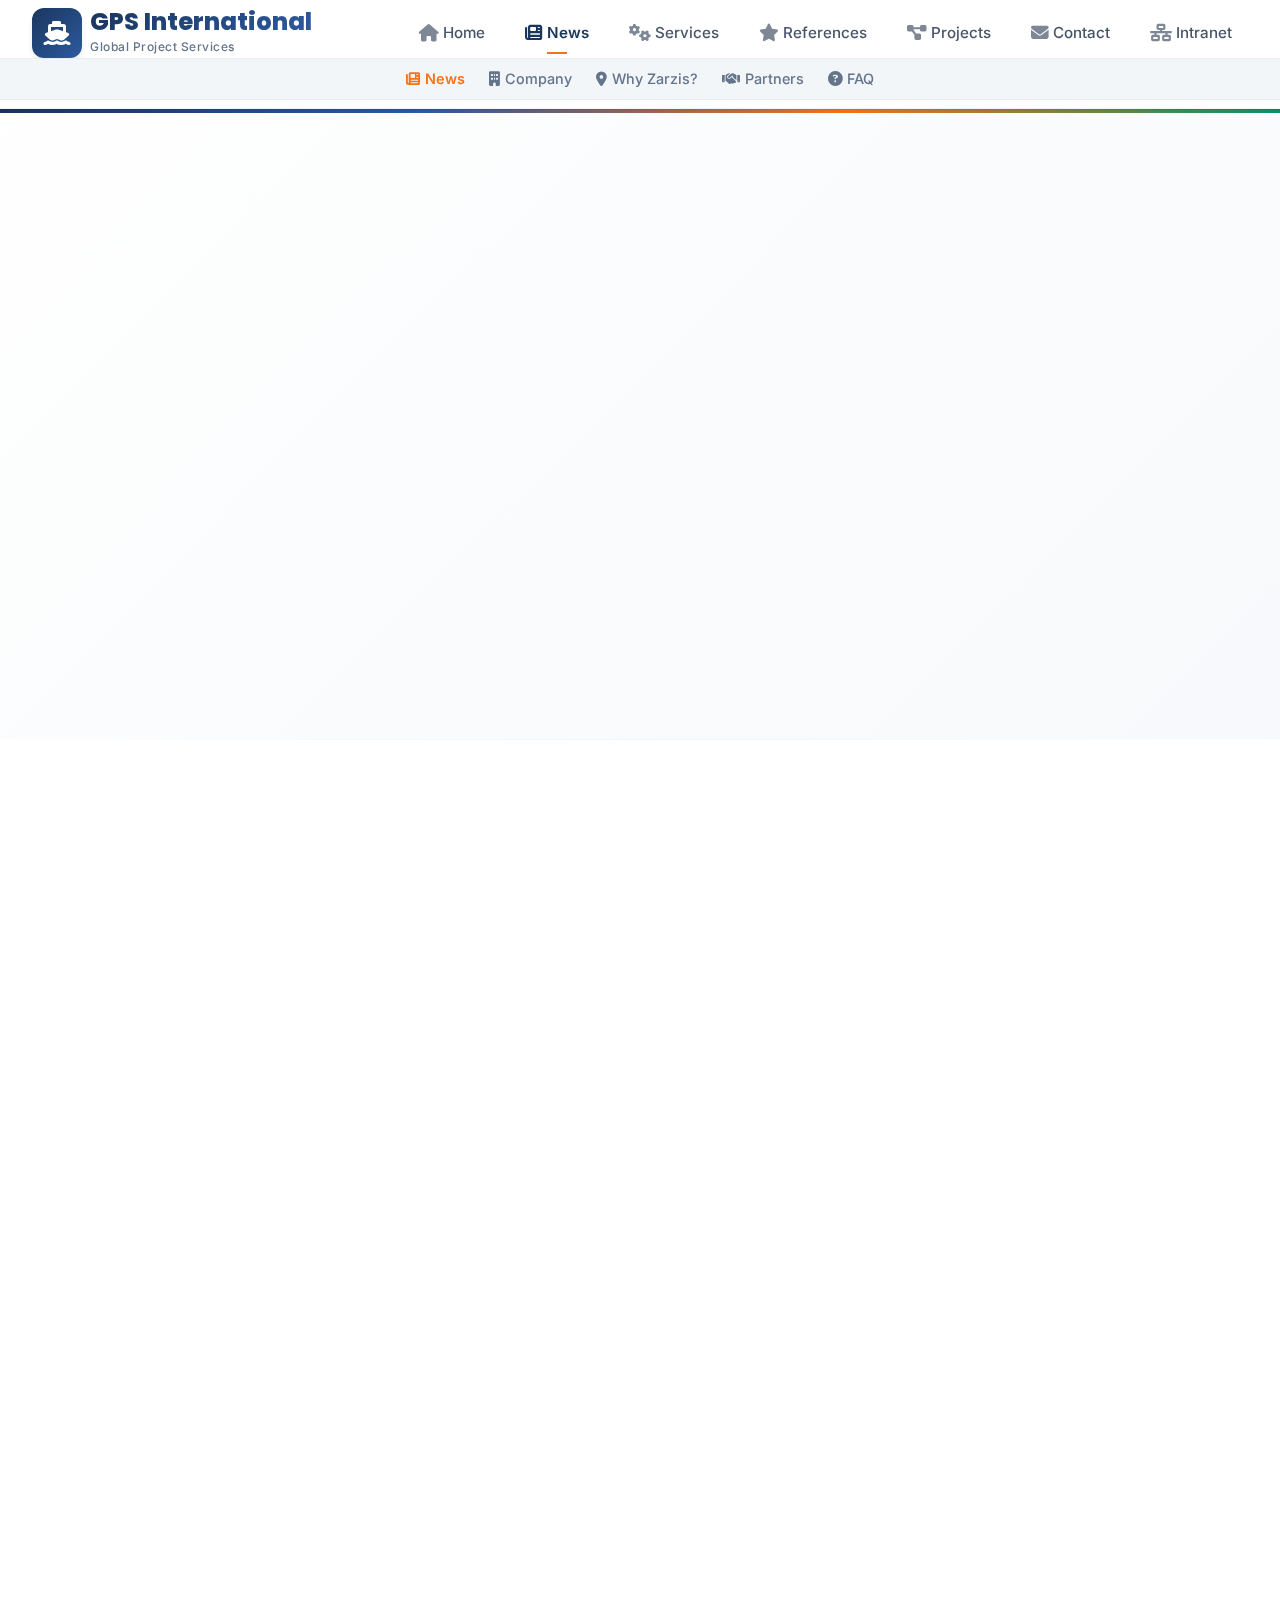
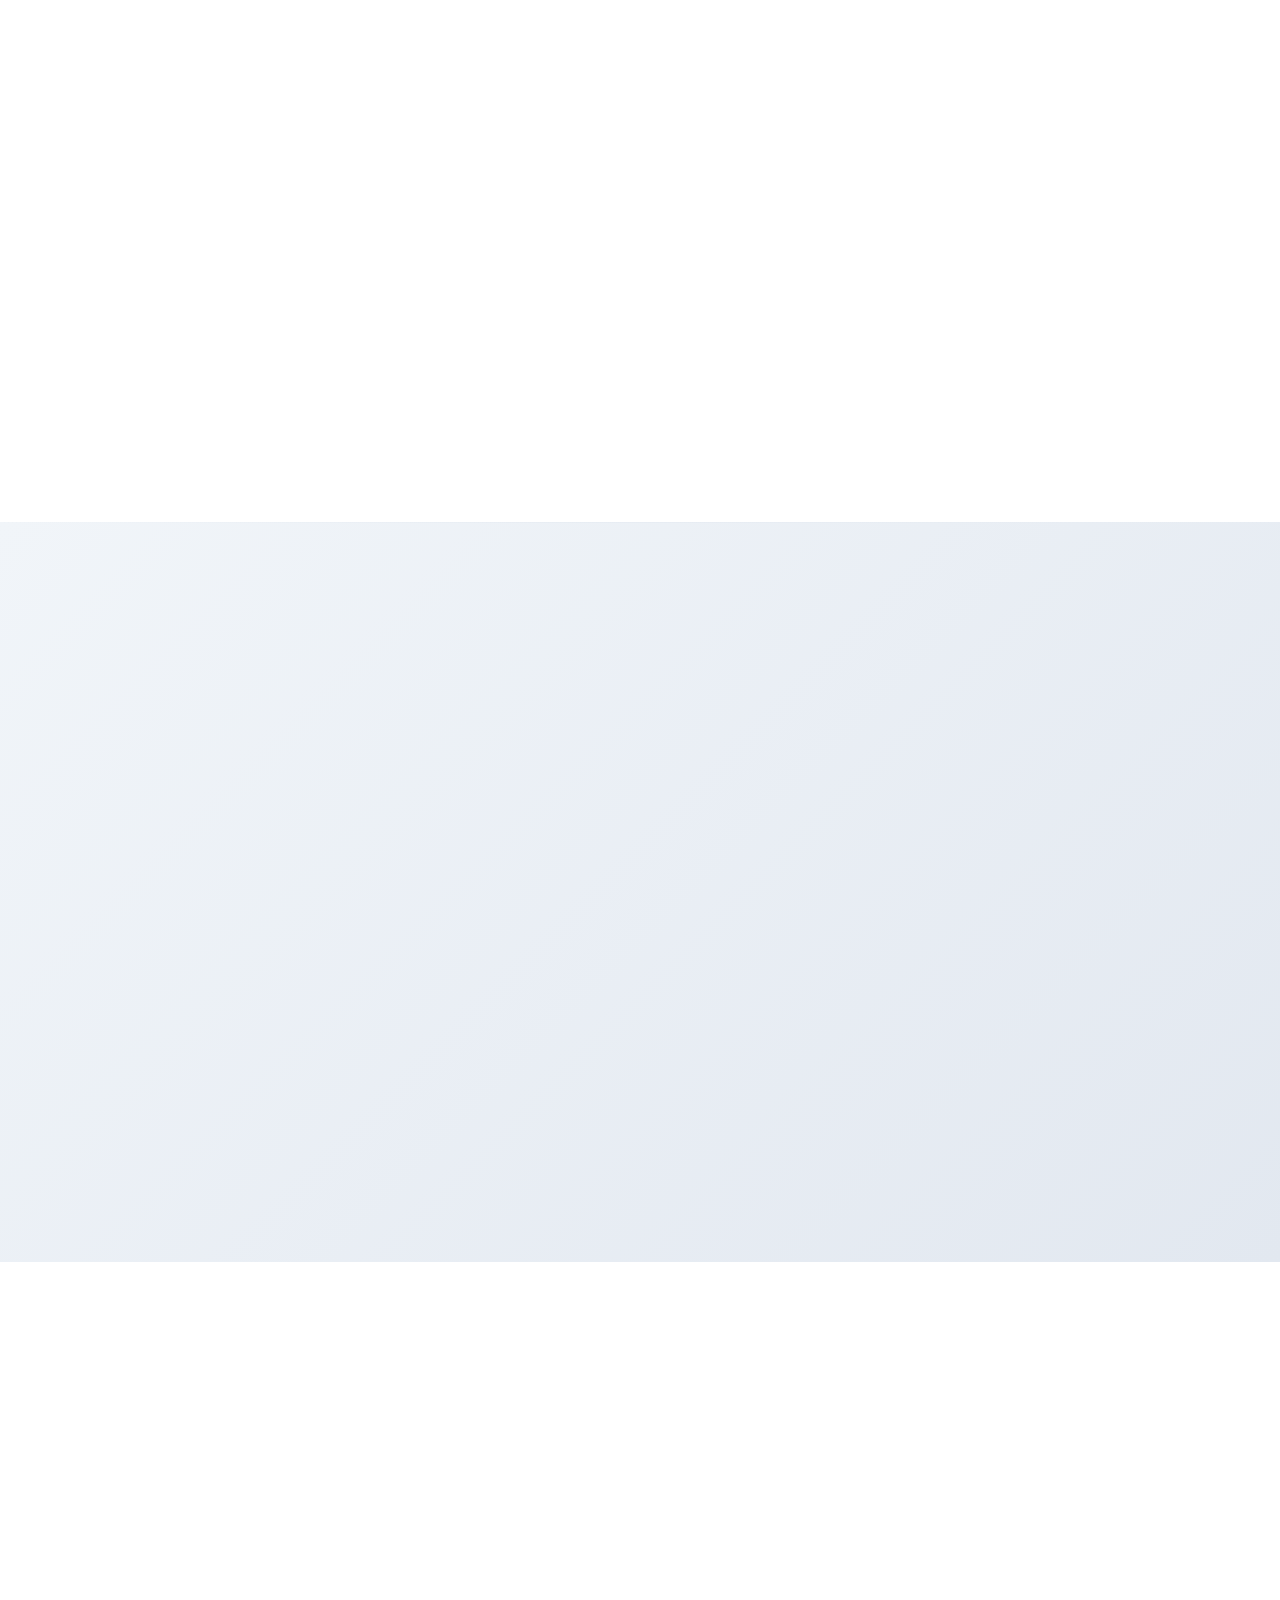
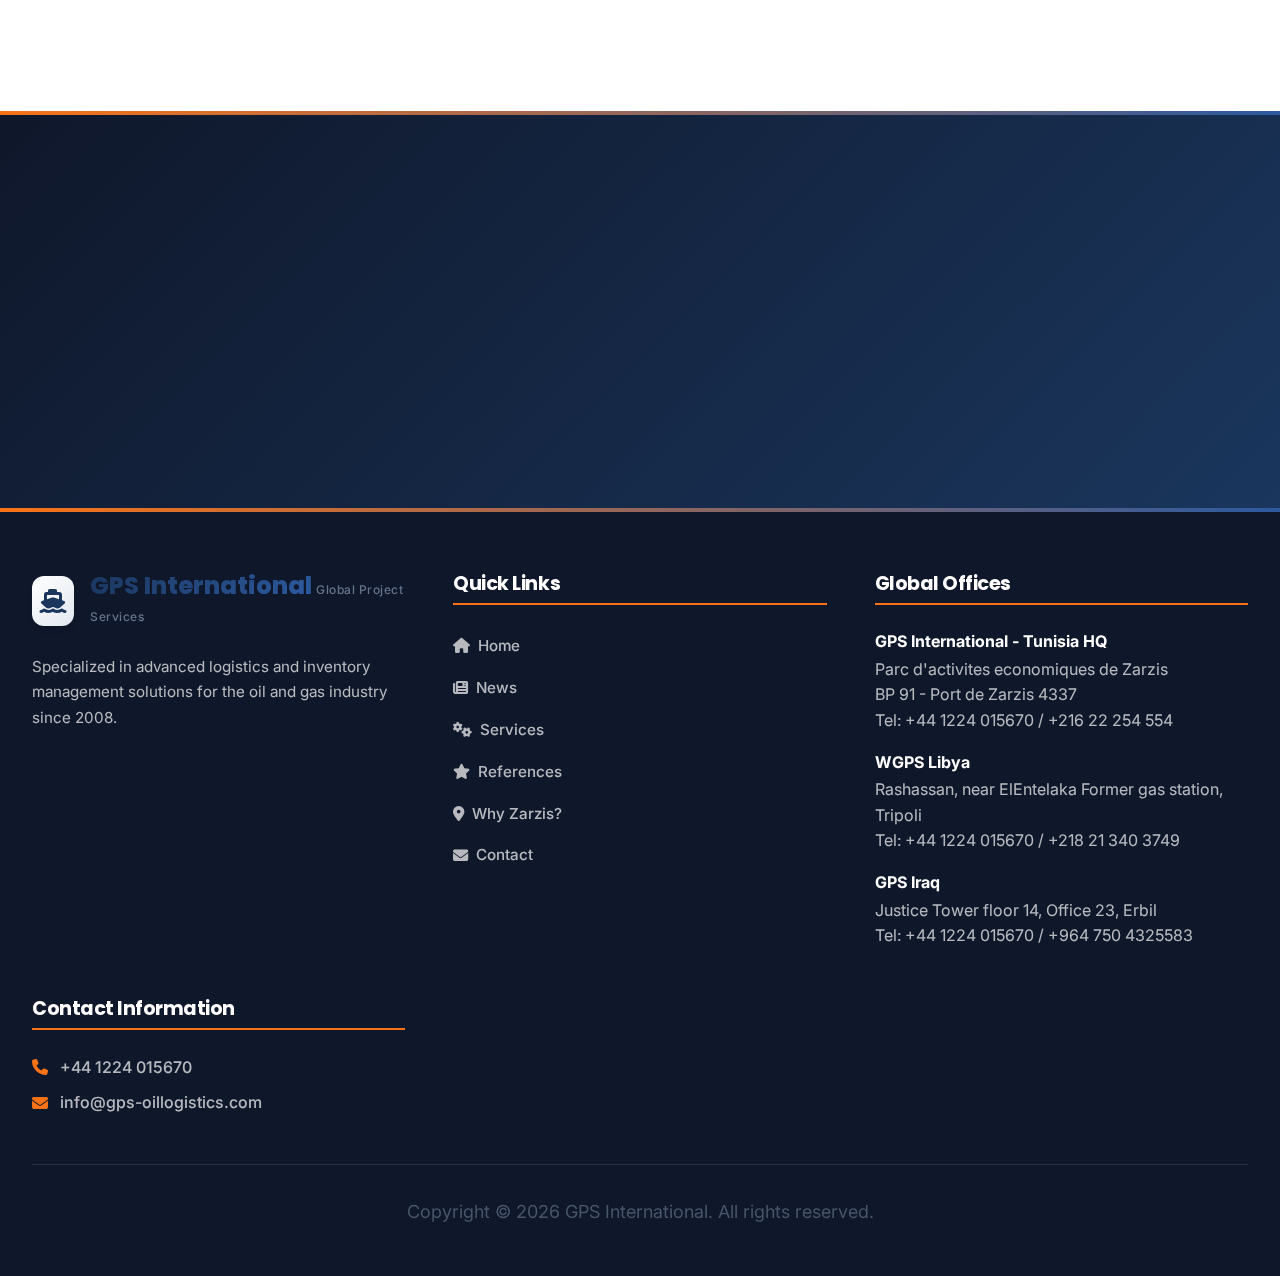
<file: news.htm>
<!DOCTYPE html>
<html lang="en">
<head>
    <meta charset="UTF-8">
    <meta name="viewport" content="width=device-width, initial-scale=1.0">
    
    <title>Latest News & Updates | GPS International</title>
    <meta name="description" content="Stay updated with GPS International's latest projects, achievements, and oil & gas logistics industry developments.">
    <meta name="author" content="GPS International">
    
    <!-- Font Awesome -->
    <link rel="stylesheet" href="https://cdnjs.cloudflare.com/ajax/libs/font-awesome/6.4.0/css/all.min.css">
    
    <!-- Fonts -->
    <link href="https://fonts.googleapis.com/css2?family=Inter:wght@300;400;500;600;700&family=Poppins:wght@500;600;700;800&display=swap" rel="stylesheet">
    <head>
    <!-- Favicon GPS Oillogistic - Minimaliste -->
    <link rel="icon" type="image/svg+xml" href="data:image/svg+xml,
    <svg xmlns='http://www.w3.org/2000/svg' viewBox='0 0 100 100'>
        <!-- Carré avec coins arrondis -->
        <rect x='15' y='15' width='70' height='70' rx='15' fill='%231a365d'/>
        
        <!-- G stylisée -->
        <text x='50' y='65' 
              font-family='Helvetica, Arial, sans-serif' 
              font-size='40' 
              font-weight='800' 
              fill='white' 
              text-anchor='middle'
              letter-spacing='-1'>G</text>
        
        <!-- Barre horizontale (logistique) -->
        <rect x='30' y='45' width='40' height='6' fill='%23f97316'/>
        
        <!-- Point GPS -->
        <circle cx='65' cy='35' r='4' fill='%23f97316'/>
    </svg>">
</head>
    <style>
        /* ==================== CSS RESET & VARIABLES ==================== */
        :root {
            /* Premium Color Palette */
            --color-primary: #1a365d;
            --color-secondary: #2d5aa0;
            --color-accent: #f97316;
            --color-dark: #0f172a;
            --color-light: #f8fafc;
            --color-success: #059669;
            --color-warning: #f59e0b;
            --color-info: #0891b2;
            --color-zarzis: #059669;
            --color-libya: #dc2626;
            --color-algeria: #7c3aed;
            --color-strategic: #0891b2;
            --color-calculator: #7c3aed;
            
            /* Gradient Colors */
            --gradient-primary: linear-gradient(135deg, #1a365d 0%, #2d5aa0 100%);
            --gradient-dark: linear-gradient(135deg, #0f172a 0%, #1e293b 100%);
            --gradient-accent: linear-gradient(135deg, #f97316 0%, #fb923c 100%);
            --gradient-zarzis: linear-gradient(135deg, #059669 0%, #10b981 100%);
            
            /* Spacing */
            --space-xs: 0.25rem;
            --space-sm: 0.5rem;
            --space-md: 1rem;
            --space-lg: 1.5rem;
            --space-xl: 2rem;
            --space-xxl: 3rem;
            --space-xxxl: 4rem;
            
            /* Typography */
            --font-primary: 'Inter', -apple-system, BlinkMacSystemFont, sans-serif;
            --font-heading: 'Poppins', 'Arial Rounded MT Bold', sans-serif;
            
            /* Shadows */
            --shadow-sm: 0 1px 3px rgba(0,0,0,0.12);
            --shadow-md: 0 4px 6px -1px rgba(0,0,0,0.1);
            --shadow-lg: 0 10px 15px -3px rgba(0,0,0,0.1);
            --shadow-xl: 0 20px 25px -5px rgba(0,0,0,0.1);
            --shadow-xxl: 0 25px 50px -12px rgba(0,0,0,0.25);
            
            /* Border Radius */
            --radius-sm: 6px;
            --radius-md: 12px;
            --radius-lg: 20px;
            --radius-xl: 30px;
            --radius-xxl: 40px;
            --radius-full: 9999px;
            
            /* Transitions */
            --transition-fast: 200ms cubic-bezier(0.4, 0, 0.2, 1);
            --transition-normal: 300ms cubic-bezier(0.4, 0, 0.2, 1);
            --transition-slow: 500ms cubic-bezier(0.4, 0, 0.2, 1);
        }
        
        * {
            margin: 0;
            padding: 0;
            box-sizing: border-box;
        }
        
        html {
            font-size: 16px;
            scroll-behavior: smooth;
            -webkit-font-smoothing: antialiased;
            -moz-osx-font-smoothing: grayscale;
        }
        
        body {
            font-family: var(--font-primary);
            line-height: 1.7;
            color: #334155;
            background: linear-gradient(135deg, #f8fafc 0%, #e2e8f0 100%);
            min-height: 100vh;
        }
        
        /* ==================== TYPOGRAPHY ==================== */
        h1, h2, h3, h4, h5, h6 {
            font-family: var(--font-heading);
            font-weight: 700;
            line-height: 1.2;
            color: var(--color-dark);
            letter-spacing: -0.025em;
        }
        
        h1 {
            font-size: 3.5rem;
            background: var(--gradient-primary);
            -webkit-background-clip: text;
            -webkit-text-fill-color: transparent;
            background-clip: text;
        }
        
        h2 {
            font-size: 2.5rem;
            position: relative;
            padding-bottom: var(--space-md);
        }
        
        h2:after {
            content: '';
            position: absolute;
            bottom: 0;
            left: 0;
            width: 60px;
            height: 4px;
            background: var(--color-accent);
            border-radius: var(--radius-full);
        }
        
        .section-title {
            text-align: center;
            margin-bottom: var(--space-xxl);
        }
        
        .section-title:after {
            left: 50%;
            transform: translateX(-50%);
        }
        
        p {
            margin-bottom: var(--space-md);
            font-size: 1.125rem;
            color: #475569;
        }
        
        .lead {
            font-size: 1.25rem;
            font-weight: 500;
            color: var(--color-primary);
        }
        
        a {
            color: var(--color-secondary);
            text-decoration: none;
            transition: all var(--transition-fast);
            font-weight: 500;
        }
        
        a:hover {
            color: var(--color-accent);
        }
        
        /* ==================== LAYOUT & CONTAINER ==================== */
        .container {
            width: 100%;
            max-width: 1280px;
            margin: 0 auto;
            padding: 0 var(--space-xl);
        }
        
        .section {
            padding: var(--space-xxxl) 0;
            position: relative;
        }
        
        /* ==================== HEADER & NAVIGATION ==================== */
        .site-header {
            background: rgba(255, 255, 255, 0.95);
            backdrop-filter: blur(10px);
            position: sticky;
            top: 0;
            left: 0;
            right: 0;
            z-index: 1000;
            border-bottom: 1px solid rgba(226, 232, 240, 0.5);
            box-shadow: var(--shadow-sm);
            padding: var(--space-sm) 0;
        }
        
        .header-container {
            display: flex;
            justify-content: space-between;
            align-items: center;
        }
        
        .logo-section {
            display: flex;
            align-items: center;
            gap: var(--space-md);
        }
        
        .logo-link {
            display: flex;
            align-items: center;
            text-decoration: none;
            gap: var(--space-sm);
            position: relative;
        }
        
        .logo-icon {
            background: var(--gradient-primary);
            color: white;
            width: 50px;
            height: 50px;
            border-radius: var(--radius-md);
            display: flex;
            align-items: center;
            justify-content: center;
            font-size: 1.5rem;
            box-shadow: var(--shadow-md);
        }
        
        .logo-text {
            display: flex;
            flex-direction: column;
        }
        
        .logo-main {
            font-family: var(--font-heading);
            font-size: 1.5rem;
            font-weight: 800;
            background: var(--gradient-primary);
            -webkit-background-clip: text;
            -webkit-text-fill-color: transparent;
            background-clip: text;
            line-height: 1.2;
        }
        
        .logo-tagline {
            font-size: 0.75rem;
            color: #64748b;
            font-weight: 500;
            letter-spacing: 0.5px;
        }
        
        /* Main Navigation */
        .primary-navigation {
            display: flex;
            align-items: center;
        }
        
        .nav-list {
            display: flex;
            list-style: none;
            gap: var(--space-sm);
        }
        
        .nav-item {
            position: relative;
        }
        
        .nav-link {
            color: #475569;
            padding: var(--space-sm) var(--space-md);
            border-radius: var(--radius-md);
            font-weight: 500;
            display: flex;
            align-items: center;
            gap: var(--space-xs);
            transition: all var(--transition-fast);
            font-size: 0.95rem;
            position: relative;
            overflow: hidden;
        }
        
        .nav-link:before {
            content: '';
            position: absolute;
            bottom: 0;
            left: 50%;
            transform: translateX(-50%);
            width: 0;
            height: 2px;
            background: var(--color-accent);
            transition: width var(--transition-fast);
        }
        
        .nav-link:hover {
            color: var(--color-primary);
        }
        
        .nav-link:hover:before {
            width: 20px;
        }
        
        .nav-link.active {
            color: var(--color-primary);
            font-weight: 600;
        }
        
        .nav-link.active:before {
            width: 20px;
        }
        
        .nav-icon {
            font-size: 1.1rem;
            opacity: 0.7;
        }
        
        .nav-link.active .nav-icon {
            opacity: 1;
        }
        
        /* Mobile Menu Toggle */
        .mobile-menu-toggle {
            display: none;
            background: var(--gradient-primary);
            border: none;
            color: white;
            font-size: 1.25rem;
            cursor: pointer;
            padding: var(--space-sm);
            border-radius: var(--radius-md);
            transition: all var(--transition-fast);
            width: 44px;
            height: 44px;
        }
        
        .mobile-menu-toggle:hover {
            transform: scale(1.05);
        }
        
        /* Secondary Navigation */
        .secondary-navigation {
            background: rgba(241, 245, 249, 0.95);
            backdrop-filter: blur(10px);
            border-top: 1px solid rgba(226, 232, 240, 0.5);
            border-bottom: 1px solid rgba(226, 232, 240, 0.5);
        }
        
        .secondary-nav-list {
            display: flex;
            justify-content: center;
            list-style: none;
            gap: var(--space-lg);
            padding: var(--space-sm) 0;
        }
        
        .secondary-nav-link {
            color: #64748b;
            font-size: 0.9rem;
            transition: color 0.3s;
            display: flex;
            align-items: center;
            gap: 5px;
        }
        
        .secondary-nav-link:hover {
            color: var(--color-accent);
        }
        
        .secondary-nav-link.active {
            color: var(--color-accent);
            font-weight: 600;
        }
        
        /* ==================== HERO SECTION ==================== */
        .hero-section {
            min-height: 70vh;
            display: flex;
            align-items: center;
            background: linear-gradient(135deg, 
                rgba(255, 255, 255, 0.9) 0%,
                rgba(248, 250, 252, 0.8) 100%),
                url('https://images.unsplash.com/photo-1551288049-bebda4e38f71?ixlib=rb-4.0.3&auto=format&fit=crop&w=1600&q=80');
            background-size: cover;
            background-position: center;
            position: relative;
        }
        
        .hero-section:before {
            content: '';
            position: absolute;
            top: 0;
            left: 0;
            right: 0;
            height: 4px;
            background: linear-gradient(90deg, 
                var(--color-primary) 0%,
                var(--color-secondary) 33%,
                var(--color-accent) 66%,
                var(--color-success) 100%);
        }
        
        .hero-container {
            display: grid;
            grid-template-columns: 1fr 1fr;
            gap: var(--space-xxxl);
            align-items: center;
        }
        
        .hero-content {
            position: relative;
            z-index: 2;
        }
        
        .hero-badge {
            display: inline-flex;
            align-items: center;
            gap: var(--space-sm);
            background: rgba(255, 255, 255, 0.9);
            backdrop-filter: blur(10px);
            padding: var(--space-sm) var(--space-xl);
            border-radius: var(--radius-full);
            margin-bottom: var(--space-xl);
            border: 1px solid rgba(226, 232, 240, 0.5);
            box-shadow: var(--shadow-sm);
        }
        
        .badge-icon {
            color: var(--color-accent);
            font-size: 1.25rem;
        }
        
        .badge-text {
            font-weight: 600;
            color: var(--color-primary);
            font-size: 0.9rem;
            letter-spacing: 0.5px;
        }
        
        .hero-title {
            font-size: 4rem;
            margin-bottom: var(--space-lg);
            line-height: 1.1;
        }
        
        .hero-subtitle {
            display: block;
            color: var(--color-accent);
            font-size: 1.5rem;
            margin-bottom: var(--space-sm);
            font-weight: 600;
        }
        
        .hero-description {
            font-size: 1.5rem;
            color: #475569;
            font-weight: 400;
            margin-bottom: var(--space-xxl);
            line-height: 1.6;
        }
        
        .hero-stats {
            display: flex;
            gap: var(--space-xxl);
            margin-top: var(--space-xxxl);
        }
        
        .stat-item {
            text-align: center;
            min-width: 120px;
        }
        
        .stat-number {
            display: block;
            font-size: 3rem;
            font-weight: 800;
            background: var(--gradient-primary);
            -webkit-background-clip: text;
            -webkit-text-fill-color: transparent;
            background-clip: text;
            margin-bottom: var(--space-xs);
            line-height: 1;
        }
        
        .stat-label {
            color: #64748b;
            font-size: 0.875rem;
            text-transform: uppercase;
            letter-spacing: 1px;
            font-weight: 600;
        }
        
        .hero-visual {
            position: relative;
        }
        
        .news-visual {
            height: 400px;
            border-radius: var(--radius-xl);
            overflow: hidden;
            box-shadow: var(--shadow-xxl);
            border: 1px solid rgba(226, 232, 240, 0.5);
            position: relative;
            background: linear-gradient(135deg, rgba(26, 54, 93, 0.9), rgba(45, 90, 160, 0.9));
            display: flex;
            align-items: center;
            justify-content: center;
        }
        
        .news-visual-content {
            position: relative;
            z-index: 2;
            text-align: center;
            padding: var(--space-xxl);
            background: rgba(255, 255, 255, 0.95);
            backdrop-filter: blur(10px);
            border-radius: var(--radius-xl);
            border: 1px solid rgba(255, 255, 255, 0.2);
            max-width: 400px;
        }
        
        .news-visual-content i {
            font-size: 3rem;
            margin-bottom: var(--space-lg);
            color: var(--color-accent);
        }
        
        .news-visual-content h3 {
            color: var(--color-primary);
            margin-bottom: var(--space-sm);
        }
        
        .news-visual-content p {
            color: #64748b;
        }
        
        /* ==================== NEWS SECTION ==================== */
        .news-section {
            background: white;
            position: relative;
        }
        
        .news-section:before {
            content: '';
            position: absolute;
            top: 0;
            left: 0;
            right: 0;
            height: 1px;
            background: linear-gradient(90deg, 
                transparent 0%,
                rgba(226, 232, 240, 0.5) 50%,
                transparent 100%);
        }
        
        .news-grid {
            display: grid;
            grid-template-columns: repeat(auto-fit, minmax(350px, 1fr));
            gap: var(--space-xl);
            margin-top: var(--space-xl);
        }
        
        .news-card {
            background: white;
            border-radius: var(--radius-xl);
            overflow: hidden;
            box-shadow: var(--shadow-xl);
            transition: all var(--transition-slow);
            border: 1px solid rgba(226, 232, 240, 0.5);
            position: relative;
        }
        
        .news-card:hover {
            transform: translateY(-20px);
            box-shadow: var(--shadow-xxl);
        }
        
        .news-card:before {
            content: '';
            position: absolute;
            top: 0;
            left: 0;
            right: 0;
            height: 5px;
            background: linear-gradient(90deg, var(--color-accent), #fb923c);
        }
        
        .news-header {
            padding: var(--space-xxl) var(--space-xl) var(--space-xl);
            text-align: center;
            position: relative;
            background: white;
        }
        
        .news-header:after {
            content: '';
            position: absolute;
            bottom: 0;
            left: 50%;
            transform: translateX(-50%);
            width: 60px;
            height: 4px;
            background: var(--color-accent);
            border-radius: var(--radius-full);
        }
        
        .news-icon {
            width: 80px;
            height: 80px;
            border-radius: var(--radius-xxl);
            display: flex;
            align-items: center;
            justify-content: center;
            margin: 0 auto var(--space-lg);
            font-size: 2.5rem;
            color: white;
            box-shadow: var(--shadow-lg);
            background: linear-gradient(135deg, var(--color-accent), #fb923c);
        }
        
        .news-title {
            color: var(--color-primary);
            margin-bottom: var(--space-sm);
            font-size: 1.5rem;
        }
        
        .news-date {
            color: var(--color-secondary);
            font-size: 0.875rem;
            font-weight: 600;
            display: flex;
            align-items: center;
            justify-content: center;
            gap: var(--space-sm);
            margin-bottom: var(--space-md);
        }
        
        .news-category {
            display: inline-block;
            padding: var(--space-xs) var(--space-md);
            background: rgba(45, 90, 160, 0.1);
            color: var(--color-secondary);
            border-radius: var(--radius-full);
            font-size: 0.75rem;
            font-weight: 600;
            text-transform: uppercase;
            letter-spacing: 0.5px;
        }
        
        .news-content {
            padding: 0 var(--space-xl) var(--space-xl);
        }
        
        .news-description {
            color: #64748b;
            margin-bottom: var(--space-lg);
            line-height: 1.7;
        }
        
        .news-highlights {
            background: linear-gradient(135deg, rgba(248, 250, 252, 0.8) 0%, rgba(241, 245, 249, 0.8) 100%);
            padding: var(--space-xl);
            border-radius: var(--radius-lg);
            border-left: 4px solid var(--color-accent);
        }
        
        .news-highlights h4 {
            color: var(--color-primary);
            margin-bottom: var(--space-md);
            display: flex;
            align-items: center;
            gap: var(--space-sm);
        }
        
        .highlight-list {
            list-style: none;
        }
        
        .highlight-list li {
            padding: var(--space-sm) 0;
            position: relative;
            padding-left: 1.5rem;
            color: #475569;
        }
        
        .highlight-list li:before {
            content: "→";
            position: absolute;
            left: 0;
            color: var(--color-accent);
            font-weight: bold;
        }
        
        /* ==================== FEATURED NEWS ==================== */
        .featured-section {
            background: linear-gradient(135deg, #f1f5f9 0%, #e2e8f0 100%);
            position: relative;
        }
        
        .featured-section:before {
            content: '';
            position: absolute;
            top: 0;
            left: 0;
            right: 0;
            height: 1px;
            background: linear-gradient(90deg, 
                transparent 0%,
                rgba(226, 232, 240, 0.5) 50%,
                transparent 100%);
        }
        
        .featured-grid {
            display: grid;
            grid-template-columns: repeat(auto-fit, minmax(350px, 1fr));
            gap: var(--space-xl);
            margin-top: var(--space-xl);
        }
        
        .featured-card {
            background: white;
            border-radius: var(--radius-xl);
            overflow: hidden;
            box-shadow: var(--shadow-xl);
            transition: all var(--transition-slow);
            border: 1px solid rgba(226, 232, 240, 0.5);
        }
        
        .featured-card:hover {
            transform: translateY(-10px);
            box-shadow: var(--shadow-xxl);
        }
        
        .featured-card:before {
            content: '';
            position: absolute;
            top: 0;
            left: 0;
            right: 0;
            height: 4px;
            background: linear-gradient(90deg, var(--color-secondary), var(--color-accent));
        }
        
        .featured-image {
            height: 200px;
            background: linear-gradient(135deg, var(--color-primary), var(--color-secondary));
            position: relative;
            overflow: hidden;
            display: flex;
            align-items: center;
            justify-content: center;
        }
        
        .featured-image i {
            font-size: 4rem;
            color: rgba(255, 255, 255, 0.9);
        }
        
        .featured-content {
            padding: var(--space-xl);
        }
        
        .featured-content h3 {
            color: var(--color-primary);
            margin-bottom: var(--space-md);
        }
        
        .featured-content p {
            color: #64748b;
            margin-bottom: var(--space-lg);
        }
        
        /* ==================== ARCHIVE SECTION ==================== */
        .archive-section {
            background: white;
            position: relative;
        }
        
        .archive-grid {
            display: grid;
            grid-template-columns: repeat(auto-fit, minmax(300px, 1fr));
            gap: var(--space-lg);
        }
        
        .archive-card {
            background: linear-gradient(135deg, rgba(248, 250, 252, 0.8) 0%, rgba(241, 245, 249, 0.8) 100%);
            border-radius: var(--radius-lg);
            padding: var(--space-xl);
            transition: all var(--transition-normal);
            border: 1px solid rgba(226, 232, 240, 0.5);
        }
        
        .archive-card:hover {
            transform: translateY(-5px);
            background: white;
            box-shadow: var(--shadow-lg);
        }
        
        .archive-year {
            color: var(--color-accent);
            font-size: 1.5rem;
            font-weight: 700;
            margin-bottom: var(--space-md);
        }
        
        .archive-list {
            list-style: none;
        }
        
        .archive-list li {
            padding: var(--space-sm) 0;
            border-bottom: 1px solid rgba(226, 232, 240, 0.5);
        }
        
        .archive-list li:last-child {
            border-bottom: none;
        }
        
        .archive-list a {
            color: #475569;
            display: flex;
            align-items: center;
            gap: var(--space-sm);
        }
        
        .archive-list a:hover {
            color: var(--color-accent);
        }
        
        /* ==================== CTA SECTION ==================== */
        .cta-section {
            background: linear-gradient(135deg, var(--color-dark), var(--color-primary));
            color: white;
            position: relative;
            overflow: hidden;
        }
        
        .cta-section:before {
            content: '';
            position: absolute;
            top: 0;
            left: 0;
            right: 0;
            height: 4px;
            background: linear-gradient(90deg, 
                var(--color-accent) 0%,
                var(--color-secondary) 100%);
        }
        
        .cta-content {
            text-align: center;
            max-width: 800px;
            margin: 0 auto;
            position: relative;
            z-index: 2;
        }
        
        .cta-title {
            color: white;
            font-size: 3rem;
            margin-bottom: var(--space-lg);
            background: linear-gradient(135deg, white, rgba(255, 255, 255, 0.9));
            -webkit-background-clip: text;
            -webkit-text-fill-color: transparent;
            background-clip: text;
        }
        
        .cta-description {
            color: rgba(255, 255, 255, 0.9);
            font-size: 1.25rem;
            margin-bottom: var(--space-xxl);
        }
        
        .cta-actions {
            display: flex;
            justify-content: center;
            gap: var(--space-lg);
            flex-wrap: wrap;
        }
        
        .btn {
            display: inline-flex;
            align-items: center;
            gap: var(--space-md);
            padding: var(--space-lg) var(--space-xxl);
            border-radius: var(--radius-lg);
            font-weight: 600;
            text-decoration: none;
            transition: all var(--transition-fast);
            border: none;
            cursor: pointer;
            font-size: 1.1rem;
            position: relative;
            overflow: hidden;
        }
        
        .btn:before {
            content: '';
            position: absolute;
            top: 0;
            left: -100%;
            width: 100%;
            height: 100%;
            background: linear-gradient(
                90deg,
                transparent,
                rgba(255, 255, 255, 0.2),
                transparent
            );
            transition: left 0.7s;
        }
        
        .btn:hover:before {
            left: 100%;
        }
        
        .btn-primary {
            background: linear-gradient(135deg, var(--color-accent), #fb923c);
            color: white;
            box-shadow: 0 10px 20px rgba(249, 115, 22, 0.3);
        }
        
        .btn-primary:hover {
            transform: translateY(-5px);
            box-shadow: 0 15px 30px rgba(249, 115, 22, 0.4);
            background: linear-gradient(135deg, #fb923c, var(--color-accent));
        }
        
        .btn-secondary {
            background: rgba(255, 255, 255, 0.1);
            backdrop-filter: blur(10px);
            color: white;
            border: 1px solid rgba(255, 255, 255, 0.2);
            box-shadow: 0 10px 20px rgba(0, 0, 0, 0.1);
        }
        
        .btn-secondary:hover {
            background: rgba(255, 255, 255, 0.15);
            transform: translateY(-5px);
            box-shadow: 0 15px 30px rgba(0, 0, 0, 0.2);
            border-color: rgba(255, 255, 255, 0.3);
        }
        
        .btn-icon {
            transition: transform var(--transition-fast);
        }
        
        .btn:hover .btn-icon {
            transform: translateX(5px);
        }
        
        /* ==================== FOOTER ==================== */
        .site-footer {
            background: var(--color-dark);
            color: white;
            position: relative;
            overflow: hidden;
        }
        
        .site-footer:before {
            content: '';
            position: absolute;
            top: 0;
            left: 0;
            right: 0;
            height: 4px;
            background: linear-gradient(90deg, 
                var(--color-accent) 0%,
                var(--color-secondary) 100%);
        }
        
        .footer-content {
            display: grid;
            grid-template-columns: repeat(auto-fit, minmax(280px, 1fr));
            gap: var(--space-xxl);
            padding: var(--space-xxxl) 0 var(--space-xxl);
        }
        
        .footer-section {
            position: relative;
        }
        
        .footer-logo {
            display: flex;
            align-items: center;
            gap: var(--space-md);
            margin-bottom: var(--space-lg);
        }
        
        .footer-logo-icon {
            background: linear-gradient(135deg, white, #e2e8f0);
            color: var(--color-primary);
            width: 50px;
            height: 50px;
            border-radius: var(--radius-md);
            display: flex;
            align-items: center;
            justify-content: center;
            font-size: 1.5rem;
            box-shadow: var(--shadow-md);
        }
        
        .footer-description {
            color: rgba(255, 255, 255, 0.7);
            font-size: 0.95rem;
            line-height: 1.7;
            margin-bottom: var(--space-lg);
        }
        
        .footer-title {
            color: white;
            font-size: 1.2rem;
            margin-bottom: var(--space-lg);
            padding-bottom: var(--space-sm);
            border-bottom: 2px solid var(--color-accent);
        }
        
        .footer-links {
            list-style: none;
        }
        
        .footer-links li {
            margin-bottom: var(--space-sm);
        }
        
        .footer-link {
            color: rgba(255, 255, 255, 0.7);
            transition: all var(--transition-fast);
            display: flex;
            align-items: center;
            gap: var(--space-sm);
            padding: var(--space-xs) 0;
            font-size: 0.95rem;
        }
        
        .footer-link:hover {
            color: var(--color-accent);
            transform: translateX(5px);
        }
        
        .footer-address {
            color: rgba(255, 255, 255, 0.7);
            font-style: normal;
            line-height: 1.6;
        }
        
        .footer-address strong {
            color: white;
            display: block;
            margin-bottom: var(--space-sm);
        }
        
        .contact-info {
            display: flex;
            flex-direction: column;
            gap: var(--space-sm);
        }
        
        .contact-item-footer {
            display: flex;
            align-items: center;
            gap: var(--space-sm);
            color: rgba(255, 255, 255, 0.7);
        }
        
        .contact-icon-footer {
            color: var(--color-accent);
            min-width: 20px;
        }
        
        .contact-link-footer {
            color: rgba(255, 255, 255, 0.7);
        }
        
        .contact-link-footer:hover {
            color: var(--color-accent);
        }
        
        .global-offices {
            display: flex;
            flex-direction: column;
            gap: var(--space-md);
        }
        
        .office-item {
            color: rgba(255, 255, 255, 0.7);
            line-height: 1.6;
        }
        
        .office-item strong {
            color: white;
            display: block;
            margin-bottom: 2px;
        }
        
        .footer-bottom {
            padding: var(--space-xl) 0;
            border-top: 1px solid rgba(255, 255, 255, 0.1);
            text-align: center;
        }
        
        .copyright {
            color: rgba(255, 255, 255, 0.5);
            font-size: 0.9rem;
        }
        
        /* ==================== BACK TO TOP ==================== */
        .back-to-top {
            position: fixed;
            bottom: var(--space-xl);
            right: var(--space-xl);
            width: 56px;
            height: 56px;
            background: linear-gradient(135deg, var(--color-accent), #fb923c);
            color: white;
            border: none;
            border-radius: var(--radius-lg);
            display: flex;
            align-items: center;
            justify-content: center;
            cursor: pointer;
            transition: all var(--transition-normal);
            opacity: 0;
            visibility: hidden;
            transform: translateY(20px);
            z-index: 1001;
            box-shadow: var(--shadow-xl);
        }
        
        .back-to-top.visible {
            opacity: 1;
            visibility: visible;
            transform: translateY(0);
        }
        
        .back-to-top:hover {
            transform: translateY(-5px) scale(1.05);
            box-shadow: 0 15px 30px rgba(249, 115, 22, 0.4);
        }
        
        /* ==================== RESPONSIVE DESIGN ==================== */
        @media (max-width: 1200px) {
            .hero-title {
                font-size: 3.5rem;
            }
            
            .container {
                padding: 0 var(--space-lg);
            }
            
            .hero-container {
                gap: var(--space-xxl);
            }
        }
        
        @media (max-width: 992px) {
            h1 { font-size: 3rem; }
            h2 { font-size: 2.25rem; }
            h3 { font-size: 1.5rem; }
            
            .hero-title { 
                font-size: 3rem;
                line-height: 1.2;
            }
            
            .hero-description {
                font-size: 1.25rem;
            }
            
            .cta-title { font-size: 2.5rem; }
            
            .news-grid,
            .featured-grid {
                grid-template-columns: repeat(auto-fit, minmax(300px, 1fr));
                gap: var(--space-lg);
            }
            
            .hero-container {
                grid-template-columns: 1fr;
                gap: var(--space-xxl);
            }
        }
        
        @media (max-width: 768px) {
            .mobile-menu-toggle {
                display: flex;
            }
            
            .primary-navigation {
                position: fixed;
                top: 80px;
                left: 0;
                right: 0;
                background: white;
                padding: var(--space-lg);
                transform: translateY(-100%);
                opacity: 0;
                visibility: hidden;
                transition: all var(--transition-normal);
                box-shadow: var(--shadow-xl);
                border-radius: 0 0 var(--radius-xl) var(--radius-xl);
                border-top: 1px solid rgba(226, 232, 240, 0.5);
            }
            
            .primary-navigation.active {
                transform: translateY(0);
                opacity: 1;
                visibility: visible;
            }
            
            .nav-list {
                flex-direction: column;
                gap: var(--space-xs);
            }
            
            .nav-link {
                padding: var(--space-md);
                justify-content: center;
            }
            
            .hero-section {
                min-height: auto;
                padding: 120px 0 var(--space-xxxl);
            }
            
            .hero-title {
                font-size: 2.5rem;
            }
            
            .hero-description {
                font-size: 1.125rem;
            }
            
            .news-visual {
                height: 300px;
            }
            
            .hero-stats {
                flex-direction: column;
                align-items: center;
                gap: var(--space-xl);
            }
            
            .cta-actions {
                flex-direction: column;
                align-items: center;
                gap: var(--space-md);
            }
            
            .btn {
                width: 100%;
                max-width: 320px;
                justify-content: center;
            }
            
            .footer-content {
                grid-template-columns: 1fr;
                gap: var(--space-xl);
            }
        }
        
        @media (max-width: 576px) {
            h1 { font-size: 2.25rem; }
            h2 { font-size: 2rem; }
            h3 { font-size: 1.375rem; }
            
            .hero-title { font-size: 2.25rem; }
            .cta-title { font-size: 2rem; }
            
            .news-grid,
            .featured-grid {
                grid-template-columns: 1fr;
            }
            
            .back-to-top {
                bottom: var(--space-md);
                right: var(--space-md);
                width: 50px;
                height: 50px;
            }
        }
        
        /* ==================== ANIMATIONS ==================== */
        @keyframes fadeInUp {
            from {
                opacity: 0;
                transform: translateY(40px);
            }
            to {
                opacity: 1;
                transform: translateY(0);
            }
        }
        
        .fade-in-up {
            animation: fadeInUp 0.8s ease-out forwards;
            opacity: 0;
        }
        
        .news-card,
        .featured-card {
            animation: fadeInUp 0.6s ease-out forwards;
            opacity: 0;
        }
    </style>
</head>
<body class="page-news">
    <!-- ==================== HEADER ==================== -->
    <header class="site-header" role="banner">
        <div class="container header-container">
            <!-- Logo -->
            <div class="logo-section">
                <a href="index.htm" class="logo-link" aria-label="GPS International Home">
                    <div class="logo-icon">
                        <i class="fas fa-ship"></i>
                    </div>
                    <div class="logo-text">
                        <span class="logo-main">GPS International</span>
                        <span class="logo-tagline">Global Project Services</span>
                    </div>
                </a>
                <button class="mobile-menu-toggle" aria-label="Toggle navigation menu" aria-expanded="false" aria-controls="primary-navigation">
                    <i class="fas fa-bars"></i>
                </button>
            </div>
            
            <!-- Main Navigation -->
            <nav class="primary-navigation" id="primary-navigation" aria-label="Primary Navigation">
                <ul class="nav-list">
                    <li class="nav-item">
                        <a href="index.htm" class="nav-link" data-page="home">
                            <i class="fas fa-home nav-icon"></i>
                            <span>Home</span>
                        </a>
                    </li>
                    <li class="nav-item">
                        <a href="news.htm" class="nav-link active" data-page="news" aria-current="page">
                            <i class="fas fa-newspaper nav-icon"></i>
                            <span>News</span>
                        </a>
                    </li>
                    <li class="nav-item">
                        <a href="services.htm" class="nav-link" data-page="services">
                            <i class="fas fa-cogs nav-icon"></i>
                            <span>Services</span>
                        </a>
                    </li>
                    <li class="nav-item">
                        <a href="references.htm" class="nav-link" data-page="references">
                            <i class="fas fa-star nav-icon"></i>
                            <span>References</span>
                        </a>
                    </li>
                    <li class="nav-item">
                        <a href="projects.htm" class="nav-link" data-page="projects">
                            <i class="fas fa-project-diagram nav-icon"></i>
                            <span>Projects</span>
                        </a>
                    </li>
                    <li class="nav-item">
                        <a href="contact.htm" class="nav-link" data-page="contact">
                            <i class="fas fa-envelope nav-icon"></i>
                            <span>Contact</span>
                        </a>
                    </li>
                    <li class="nav-item">
                        <a href="intranet.htm" class="nav-link" data-page="intranet">
                            <i class="fas fa-network-wired nav-icon"></i>
                            <span>Intranet</span>
                        </a>
                    </li>
                </ul>
            </nav>
        </div>
        
        <!-- Secondary Navigation -->
        <nav class="secondary-navigation" aria-label="Secondary Navigation">
            <div class="container">
                <ul class="secondary-nav-list">
                    <li class="secondary-nav-item">
                        <a href="news.htm" class="secondary-nav-link active" data-page="news" aria-current="page">
                            <i class="fas fa-newspaper"></i>
                            <span>News</span>
                        </a>
                    </li>
                    <li class="secondary-nav-item">
                        <a href="company.htm" class="secondary-nav-link" data-page="company">
                            <i class="fas fa-building"></i>
                            <span>Company</span>
                        </a>
                    </li>
                    <li class="secondary-nav-item">
                        <a href="why-zarzis.htm" class="secondary-nav-link" data-page="why-zarzis">
                            <i class="fas fa-map-marker-alt"></i>
                            <span>Why Zarzis?</span>
                        </a>
                    </li>
                    <li class="secondary-nav-item">
                        <a href="partners.htm" class="secondary-nav-link" data-page="partners">
                            <i class="fas fa-handshake"></i>
                            <span>Partners</span>
                        </a>
                    </li>
                    <li class="secondary-nav-item">
                        <a href="faq.htm" class="secondary-nav-link" data-page="faq">
                            <i class="fas fa-question-circle"></i>
                            <span>FAQ</span>
                        </a>
                    </li>
                </ul>
            </div>
        </nav>
    </header>

    <!-- ==================== HERO SECTION ==================== -->
    <section class="hero-section" aria-labelledby="hero-title">
        <div class="container hero-container">
            <div class="hero-content fade-in-up">
                <div class="hero-badge">
                    <i class="fas fa-newspaper badge-icon"></i>
                    <span class="badge-text">Latest Updates & Announcements</span>
                </div>
                <h1 id="hero-title" class="hero-title">
                    <span class="hero-subtitle">Stay Informed</span>
                    News & Updates
                </h1>
                <p class="hero-description">
                    Discover the latest developments, project milestones, and industry insights from GPS International's global operations across multiple continents.
                </p>
                <div class="hero-stats">
                    <div class="stat-item">
                        <span class="stat-number" data-count="15">15+</span>
                        <span class="stat-label">Years Excellence</span>
                    </div>
                    <div class="stat-item">
                        <span class="stat-number" data-count="200">200+</span>
                        <span class="stat-label">Projects Delivered</span>
                    </div>
                    <div class="stat-item">
                        <span class="stat-number" data-count="98">98%</span>
                        <span class="stat-label">Success Rate</span>
                    </div>
                    <div class="stat-item">
                        <span class="stat-number" data-count="12">12</span>
                        <span class="stat-label">Countries Served</span>
                    </div>
                </div>
            </div>
            
            <div class="hero-visual fade-in-up" style="animation-delay: 0.1s;">
                <div class="news-visual">
                    <div class="news-visual-content">
                        <i class="fas fa-bullhorn"></i>
                        <h3>Real-time Updates</h3>
                        <p>Stay current with our latest achievements and industry developments</p>
                    </div>
                </div>
            </div>
        </div>
    </section>

    <!-- ==================== NEWS SECTION ==================== -->
    <section class="news-section" aria-labelledby="news-title">
        <div class="container">
            <h2 id="news-title" class="section-title fade-in-up">Latest Announcements</h2>
            <p class="lead text-center fade-in-up" style="max-width: 800px; margin: 0 auto var(--space-xxl);">
                Stay informed about our recent achievements, project milestones, and industry developments
            </p>
            
            <div class="news-grid">
                <!-- News Item 1 -->
                <article class="news-card fade-in-up">
                    <div class="news-header">
                        <div class="news-icon">
                            <i class="fas fa-handshake"></i>
                        </div>
                        <h3 class="news-title">End of TOTALEnergies Contract</h3>
                        <div class="news-date">
                            <i class="far fa-calendar"></i>
                            Latest Update
                        </div>
                        <span class="news-category">Contract Update</span>
                    </div>
                    <div class="news-content">
                        <p class="news-description">
                            Unable to find an agreement with NOC on NW Exploration offshore field, 
                            TOTALEnergies withdrew from Zarzis Base. GPS International acted since 
                            2009 as Integrated Logistics Provider for TOTALEnergies for all exploration 
                            activities offshore Libya.
                        </p>
                        
                        <div class="news-highlights">
                            <h4><i class="fas fa-star"></i> Key Partnership Highlights</h4>
                            <ul class="highlight-list">
                                <li><strong>Duration:</strong> 14+ years of successful partnership (2009-2023)</li>
                                <li><strong>Role:</strong> Exclusive Integrated Logistics Provider for offshore exploration</li>
                                <li><strong>Operations:</strong> Managed Zarzis Supply Base operations</li>
                                <li><strong>Scope:</strong> Comprehensive logistics support for all offshore activities</li>
                                <li><strong>Status:</strong> Contract concluded with full operational success</li>
                            </ul>
                        </div>
                    </div>
                </article>
                
                <!-- News Item 2 -->
                <article class="news-card fade-in-up" style="animation-delay: 0.1s;">
                    <div class="news-header">
                        <div class="news-icon">
                            <i class="fas fa-chart-line"></i>
                        </div>
                        <h3 class="news-title">Board Meeting: 2022 Fiscal Exercise</h3>
                        <div class="news-date">
                            <i class="far fa-calendar"></i>
                            September 11, 2023
                        </div>
                        <span class="news-category">Financial Update</span>
                    </div>
                    <div class="news-content">
                        <p class="news-description">
                            The Board meeting for the fiscal year 2022 was held on September 11, 2023. 
                            The board agreed on strategic cost-cutting measures following the conclusion 
                            of the TOTALEnergies contract and decided to call for the shareholders meeting 
                            on October 25, 2023.
                        </p>
                        
                        <div class="news-highlights">
                            <h4><i class="fas fa-bullseye"></i> Strategic Decisions</h4>
                            <ul class="highlight-list">
                                <li><strong>Meeting Date:</strong> September 11, 2023</li>
                                <li><strong>Focus Area:</strong> 2022 Fiscal Year Performance Review</li>
                                <li><strong>Key Decision:</strong> Implementation of strategic cost optimization measures</li>
                                <li><strong>Action Plan:</strong> Shareholders meeting scheduled for October 25, 2023</li>
                                <li><strong>Objective:</strong> Ensure long-term financial sustainability and growth</li>
                            </ul>
                        </div>
                    </div>
                </article>
                
                <!-- News Item 3 -->
                <article class="news-card fade-in-up" style="animation-delay: 0.2s;">
                    <div class="news-header">
                        <div class="news-icon">
                            <i class="fas fa-users"></i>
                        </div>
                        <h3 class="news-title">Shareholders Meeting: 2022 Fiscal Exercise</h3>
                        <div class="news-date">
                            <i class="far fa-calendar"></i>
                            October 25, 2023
                        </div>
                        <span class="news-category">Corporate Governance</span>
                    </div>
                    <div class="news-content">
                        <p class="news-description">
                            The Shareholders meeting for the fiscal year 2022 was held on October 25, 2023. 
                            Shareholders were comprehensively briefed on the company's strategic response 
                            to the conclusion of the TOTALEnergies contract, including detailed cost optimization 
                            measures.
                        </p>
                        
                        <div class="news-highlights">
                            <h4><i class="fas fa-check-circle"></i> Meeting Outcomes</h4>
                            <ul class="highlight-list">
                                <li><strong>Date:</strong> October 25, 2023 - Full shareholder participation</li>
                                <li><strong>Discussion:</strong> Financial performance and strategic direction</li>
                                <li><strong>Decision:</strong> No dividends distributed for 2022 fiscal year</li>
                                <li><strong>Strategy:</strong> Earnings retention for future strategic initiatives</li>
                                <li><strong>Focus:</strong> Reinvestment in growth opportunities and stability</li>
                            </ul>
                        </div>
                    </div>
                </article>
            </div>
        </div>
    </section>

    <!-- ==================== FEATURED NEWS ==================== -->
    <section class="featured-section" aria-labelledby="featured-title">
        <div class="container">
            <h2 id="featured-title" class="section-title fade-in-up">Industry Insights</h2>
            <p class="lead text-center fade-in-up" style="max-width: 800px; margin: 0 auto var(--space-xxl);">
                Expert perspectives on logistics, supply chain management, and industry trends
            </p>
            
            <div class="featured-grid">
                <div class="featured-card fade-in-up">
                    <div class="featured-image">
                        <i class="fas fa-ship"></i>
                    </div>
                    <div class="featured-content">
                        <h3>Maritime Logistics Evolution</h3>
                        <p>How digital transformation is reshaping offshore supply chain management in challenging environments.</p>
                        <a href="#" class="btn btn-secondary" style="margin-top: var(--space-md);">
                            <span>Read Analysis</span>
                            <i class="fas fa-arrow-right btn-icon"></i>
                        </a>
                    </div>
                </div>
                
                <div class="featured-card fade-in-up" style="animation-delay: 0.1s;">
                    <div class="featured-image">
                        <i class="fas fa-chart-network"></i>
                    </div>
                    <div class="featured-content">
                        <h3>Supply Chain Resilience</h3>
                        <p>Building robust logistics networks that withstand geopolitical and environmental challenges.</p>
                        <a href="#" class="btn btn-secondary" style="margin-top: var(--space-md);">
                            <span>Explore Strategies</span>
                            <i class="fas fa-arrow-right btn-icon"></i>
                        </a>
                    </div>
                </div>
                
                <div class="featured-card fade-in-up" style="animation-delay: 0.2s;">
                    <div class="featured-image">
                        <i class="fas fa-leaf"></i>
                    </div>
                    <div class="featured-content">
                        <h3>Sustainable Operations</h3>
                        <p>Implementing eco-friendly practices in oil & gas logistics for reduced environmental impact.</p>
                        <a href="#" class="btn btn-secondary" style="margin-top: var(--space-md);">
                            <span>Learn More</span>
                            <i class="fas fa-arrow-right btn-icon"></i>
                        </a>
                    </div>
                </div>
            </div>
        </div>
    </section>

    <!-- ==================== ARCHIVE SECTION ==================== -->
    <section class="archive-section" aria-labelledby="archive-title">
        <div class="container">
            <h2 id="archive-title" class="section-title fade-in-up">News Archive</h2>
            <p class="lead text-center fade-in-up" style="max-width: 800px; margin: 0 auto var(--space-xxl);">
                Browse our historical updates and past announcements
            </p>
            
            <div class="archive-grid fade-in-up">
                <div class="archive-card">
                    <div class="archive-year">2023</div>
                    <ul class="archive-list">
                        <li><a href="#"><i class="far fa-file-alt"></i> Q4 Operations Report</a></li>
                        <li><a href="#"><i class="far fa-file-alt"></i> New Partnership Announcement</a></li>
                        <li><a href="#"><i class="far fa-file-alt"></i> Safety Milestone Achieved</a></li>
                    </ul>
                </div>
                
                <div class="archive-card">
                    <div class="archive-year">2022</div>
                    <ul class="archive-list">
                        <li><a href="#"><i class="far fa-file-alt"></i> Annual Report 2022</a></li>
                        <li><a href="#"><i class="far fa-file-alt"></i> Infrastructure Expansion</a></li>
                        <li><a href="#"><i class="far fa-file-alt"></i> Industry Awards</a></li>
                    </ul>
                </div>
                
                <div class="archive-card">
                    <div class="archive-year">2021</div>
                    <ul class="archive-list">
                        <li><a href="#"><i class="far fa-file-alt"></i> COVID-19 Response</a></li>
                        <li><a href="#"><i class="far fa-file-alt"></i> Technology Implementation</a></li>
                        <li><a href="#"><i class="far fa-file-alt"></i> Market Expansion</a></li>
                    </ul>
                </div>
            </div>
        </div>
    </section>

    <!-- ==================== CTA SECTION ==================== -->
    <section class="cta-section" aria-labelledby="cta-title">
        <div class="container">
            <div class="cta-content fade-in-up">
                <div class="cta-text">
                    <h2 id="cta-title" class="cta-title">Stay Updated with GPS</h2>
                    <p class="cta-description">
                        Subscribe to our newsletter for exclusive industry insights, project updates, 
                        and company announcements delivered directly to your inbox.
                    </p>
                </div>
                <div class="cta-actions">
                    <a href="contact.htm" class="btn btn-primary">
                        <i class="fas fa-envelope"></i>
                        <span>Subscribe to Newsletter</span>
                    </a>
                    <a href="references.htm" class="btn btn-secondary">
                        <i class="fas fa-star"></i>
                        <span>View Our Success Stories</span>
                    </a>
                    <a href="index.htm" class="btn btn-secondary">
                        <i class="fas fa-home"></i>
                        <span>Back to Home</span>
                    </a>
                </div>
            </div>
        </div>
    </section>

    <!-- ==================== FOOTER ==================== -->
    <footer class="site-footer" role="contentinfo">
        <div class="container">
            <div class="footer-content">
                <!-- Company Info -->
                <div class="footer-section">
                    <div class="footer-logo">
                        <div class="footer-logo-icon">
                            <i class="fas fa-ship"></i>
                        </div>
                        <div class="footer-logo-text">
                            <span class="logo-main">GPS International</span>
                            <span class="logo-tagline">Global Project Services</span>
                        </div>
                    </div>
                    <p class="footer-description">
                        Specialized in advanced logistics and inventory management solutions for the oil and gas industry since 2008.
                    </p>
                </div>
                
                <!-- Quick Links -->
                <div class="footer-section">
                    <h3 class="footer-title">Quick Links</h3>
                    <ul class="footer-links">
                        <li><a href="index.htm" class="footer-link"><i class="fas fa-home"></i> Home</a></li>
                        <li><a href="news.htm" class="footer-link active"><i class="fas fa-newspaper"></i> News</a></li>
                        <li><a href="services.htm" class="footer-link"><i class="fas fa-cogs"></i> Services</a></li>
                        <li><a href="references.htm" class="footer-link"><i class="fas fa-star"></i> References</a></li>
                        <li><a href="why-zarzis.htm" class="footer-link"><i class="fas fa-map-marker-alt"></i> Why Zarzis?</a></li>
                        <li><a href="contact.htm" class="footer-link"><i class="fas fa-envelope"></i> Contact</a></li>
                    </ul>
                </div>
                
                <!-- Global Offices -->
                <div class="footer-section">
                    <h3 class="footer-title">Global Offices</h3>
                    <div class="global-offices">
                        <div class="office-item">
                            <strong>GPS International - Tunisia HQ</strong>
                            Parc d'activites economiques de Zarzis<br>
                            BP 91 - Port de Zarzis 4337<br>
                            Tel: +44 1224 015670 / +216 22 254 554
                        </div>
                        <div class="office-item">
                            <strong>WGPS Libya</strong>
                            Rashassan, near ElEntelaka Former gas station, Tripoli<br>
                            Tel: +44 1224 015670 / +218 21 340 3749
                        </div>
                        <div class="office-item">
                            <strong>GPS Iraq</strong>
                            Justice Tower floor 14, Office 23, Erbil<br>
                            Tel: +44 1224 015670 / +964 750 4325583
                        </div>
                    </div>
                </div>
                
                <!-- Contact Info -->
                <div class="footer-section">
                    <h3 class="footer-title">Contact Information</h3>
                    <div class="contact-info">
                        <div class="contact-item-footer">
                            <i class="fas fa-phone contact-icon-footer"></i>
                            <a href="tel:+441224015670" class="contact-link-footer">+44 1224 015670</a>
                        </div>
                        <div class="contact-item-footer">
                            <i class="fas fa-envelope contact-icon-footer"></i>
                            <a href="mailto:info@gps-oillogistics.com" class="contact-link-footer">info@gps-oillogistics.com</a>
                        </div>
                    </div>
                </div>
            </div>
            
            <!-- Copyright -->
            <div class="footer-bottom">
                <div class="copyright">
                    <p>Copyright © <span id="current-year">2024</span> GPS International. All rights reserved.</p>
                </div>
            </div>
        </div>
    </footer>

    <!-- Back to Top Button -->
    <button class="back-to-top" id="back-to-top" aria-label="Back to top">
        <i class="fas fa-chevron-up"></i>
    </button>

    <script>
        document.addEventListener('DOMContentLoaded', function() {
            // Set current year
            document.getElementById('current-year').textContent = new Date().getFullYear();
            
            // Mobile navigation toggle
            const mobileToggle = document.querySelector('.mobile-menu-toggle');
            const primaryNav = document.getElementById('primary-navigation');
            
            if (mobileToggle && primaryNav) {
                mobileToggle.addEventListener('click', () => {
                    const isExpanded = mobileToggle.getAttribute('aria-expanded') === 'true';
                    mobileToggle.setAttribute('aria-expanded', !isExpanded);
                    primaryNav.classList.toggle('active');
                    document.body.classList.toggle('menu-open');
                });
                
                // Close menu when clicking outside
                document.addEventListener('click', (e) => {
                    if (!primaryNav.contains(e.target) && !mobileToggle.contains(e.target)) {
                        primaryNav.classList.remove('active');
                        mobileToggle.setAttribute('aria-expanded', 'false');
                        document.body.classList.remove('menu-open');
                    }
                });
            }
            
            // Counter animation for stats
            const counters = document.querySelectorAll('[data-count]');
            
            const observer = new IntersectionObserver((entries) => {
                entries.forEach(entry => {
                    if (entry.isIntersecting) {
                        const counter = entry.target;
                        const target = parseInt(counter.getAttribute('data-count'));
                        const duration = 2000;
                        const step = target / (duration / 16);
                        let current = 0;
                        
                        const updateCounter = () => {
                            current += step;
                            if (current < target) {
                                counter.textContent = Math.floor(current);
                                requestAnimationFrame(updateCounter);
                            } else {
                                counter.textContent = target;
                            }
                        };
                        
                        updateCounter();
                        observer.unobserve(counter);
                    }
                });
            }, { threshold: 0.5 });
            
            counters.forEach(counter => observer.observe(counter));
            
            // Back to top button
            const backToTop = document.getElementById('back-to-top');
            
            window.addEventListener('scroll', () => {
                if (window.scrollY > 300) {
                    backToTop.classList.add('visible');
                } else {
                    backToTop.classList.remove('visible');
                }
            });
            
            backToTop.addEventListener('click', () => {
                window.scrollTo({
                    top: 0,
                    behavior: 'smooth'
                });
            });
            
            // Smooth scrolling for anchor links
            document.querySelectorAll('a[href^="#"]').forEach(anchor => {
                anchor.addEventListener('click', function(e) {
                    const href = this.getAttribute('href');
                    if (href !== '#' && href.startsWith('#')) {
                        e.preventDefault();
                        const targetElement = document.querySelector(href);
                        if (targetElement) {
                            window.scrollTo({
                                top: targetElement.offsetTop - 100,
                                behavior: 'smooth'
                            });
                        }
                    }
                });
            });
            
            // Add active class to current page in secondary navigation
            const currentPage = window.location.pathname.split('/').pop();
            const secondaryLinks = document.querySelectorAll('.secondary-nav-link');
            
            secondaryLinks.forEach(link => {
                const linkHref = link.getAttribute('href');
                if (linkHref === currentPage || (currentPage === '' && linkHref === 'index.htm')) {
                    link.classList.add('active');
                }
            });
        });
    </script>
</body>

</html>
</file>
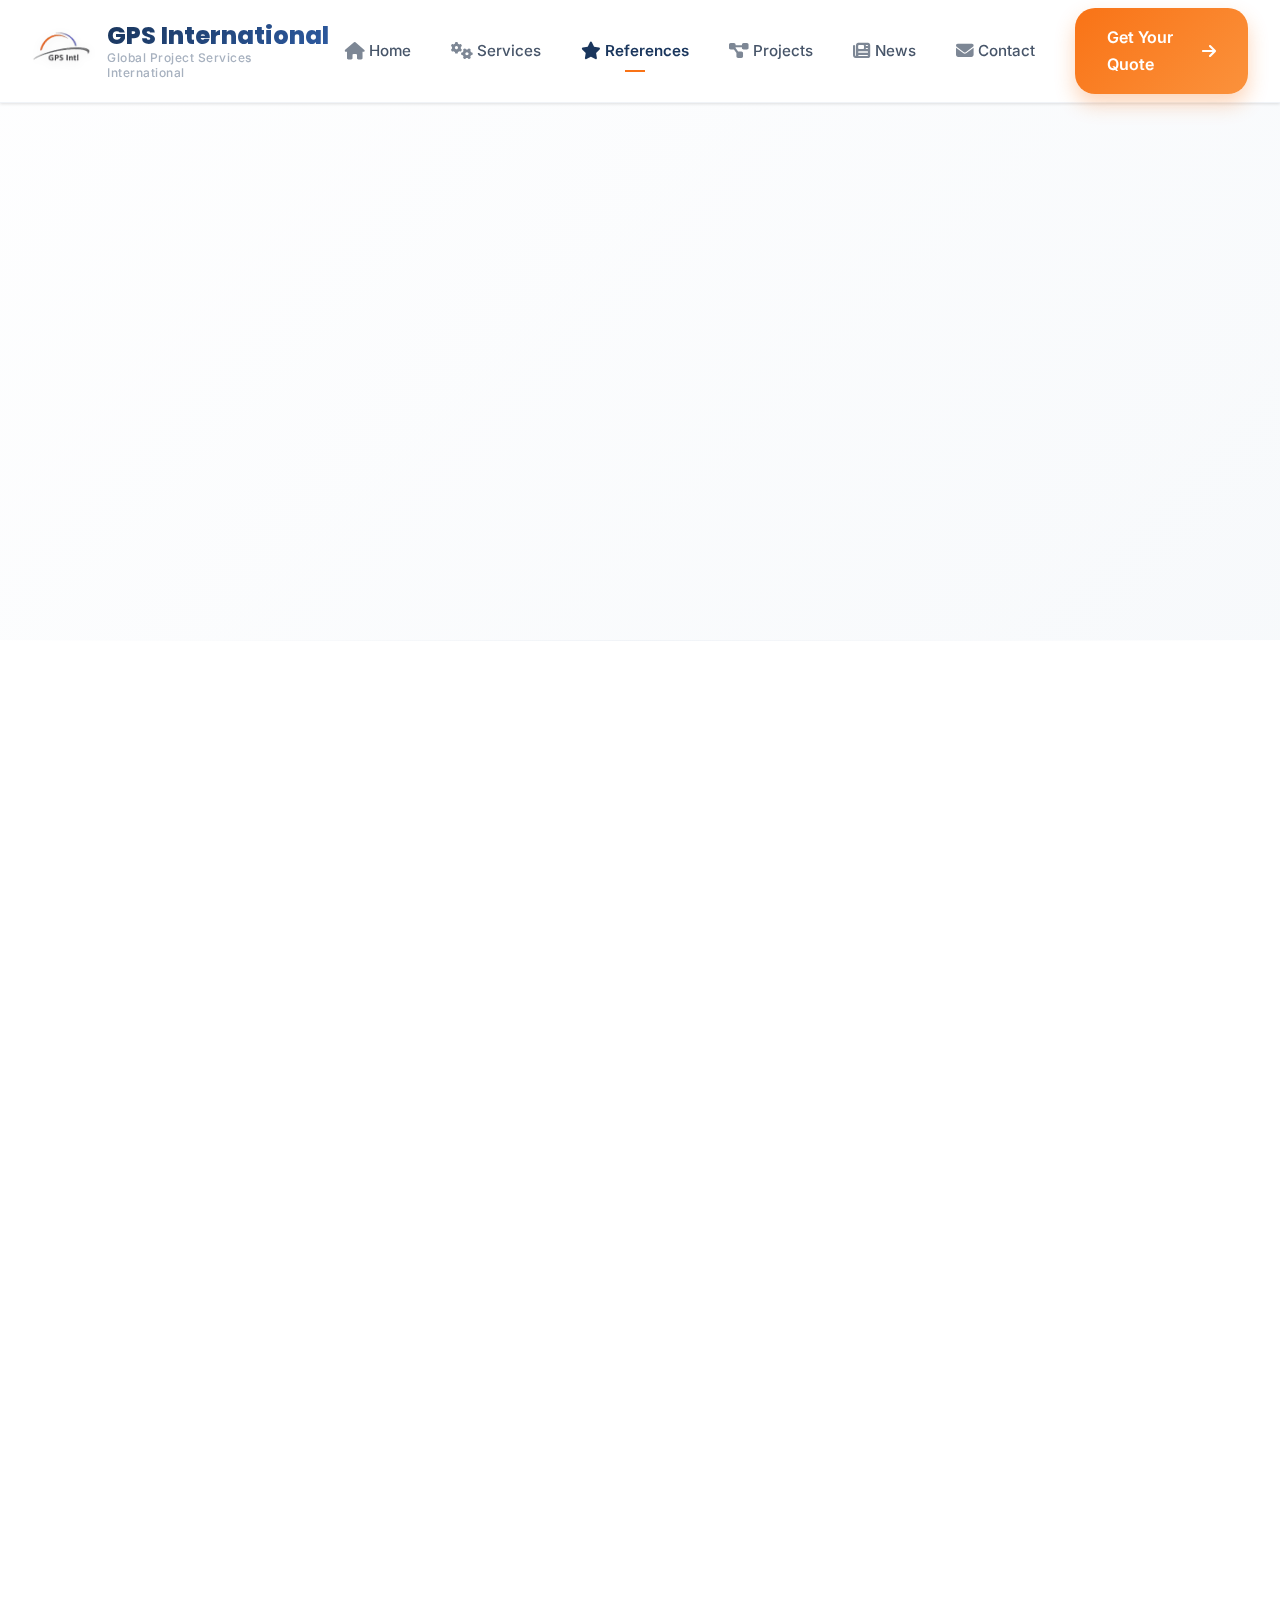
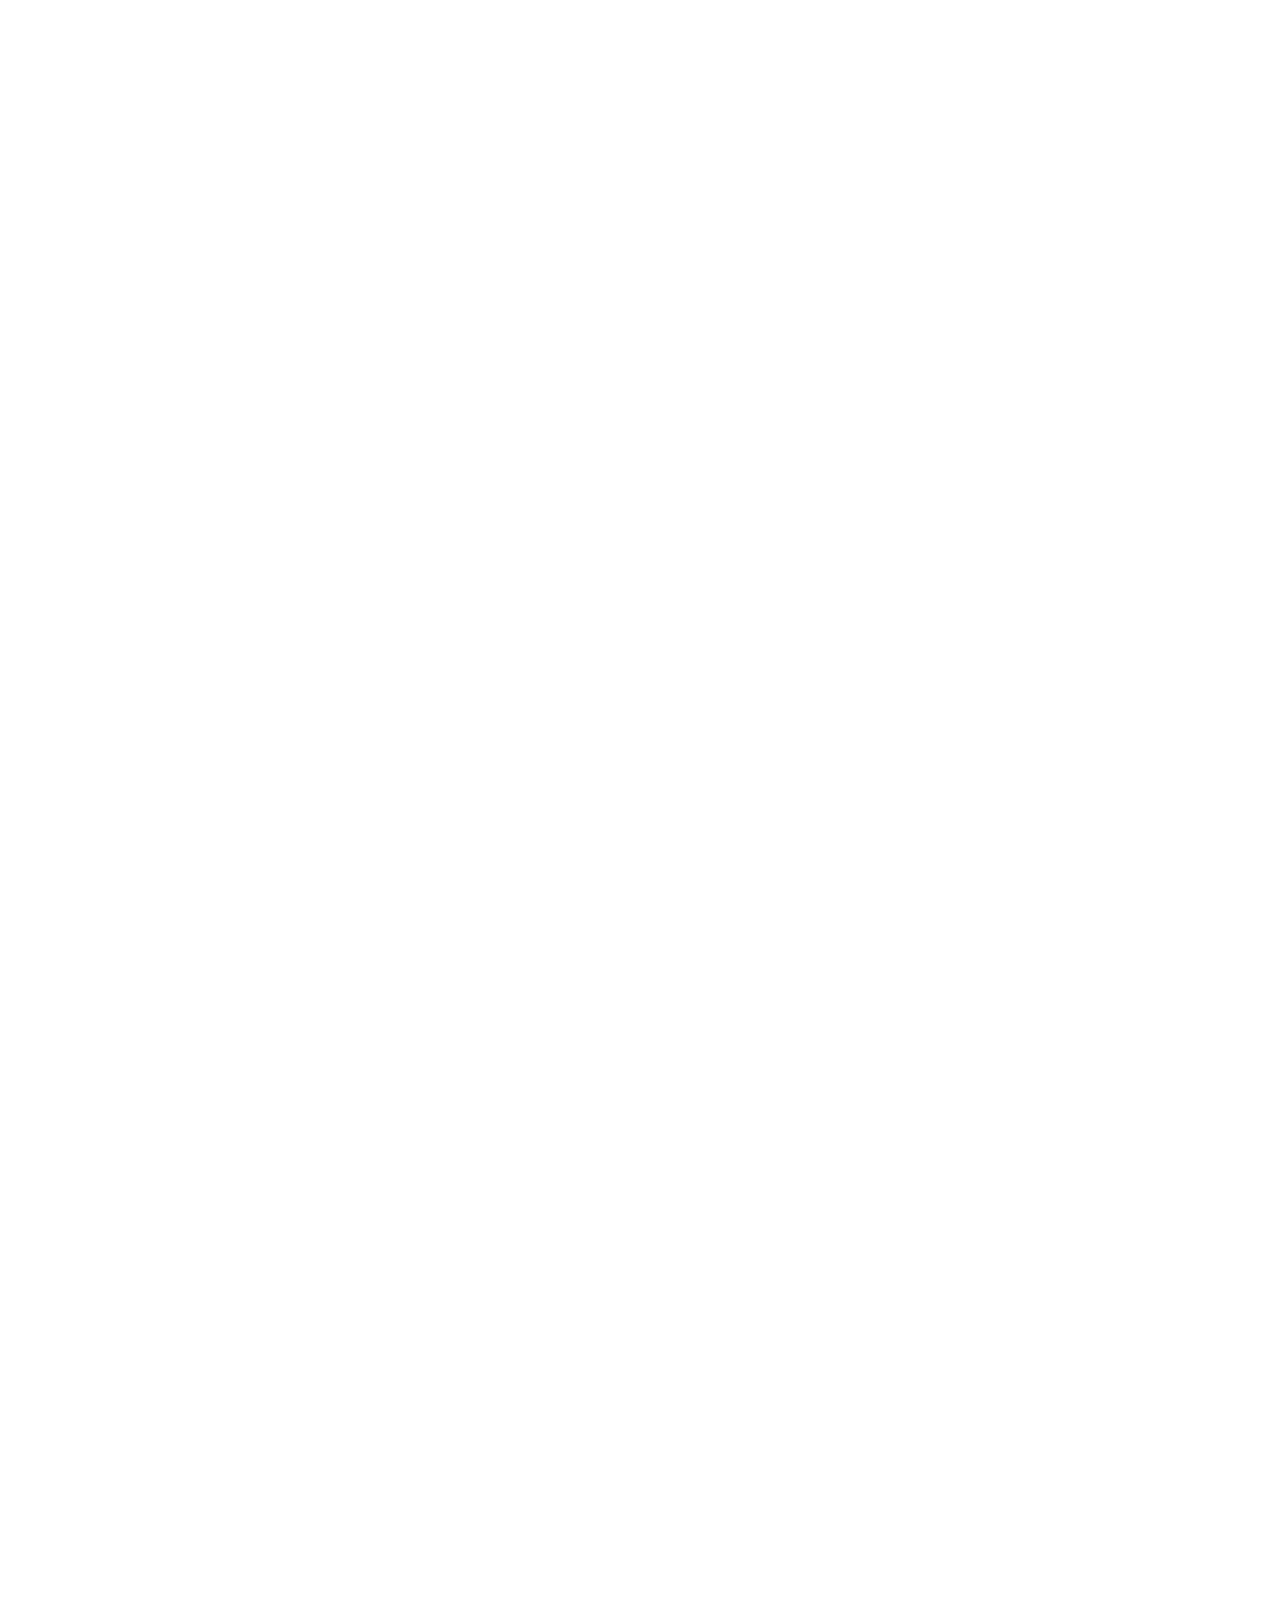
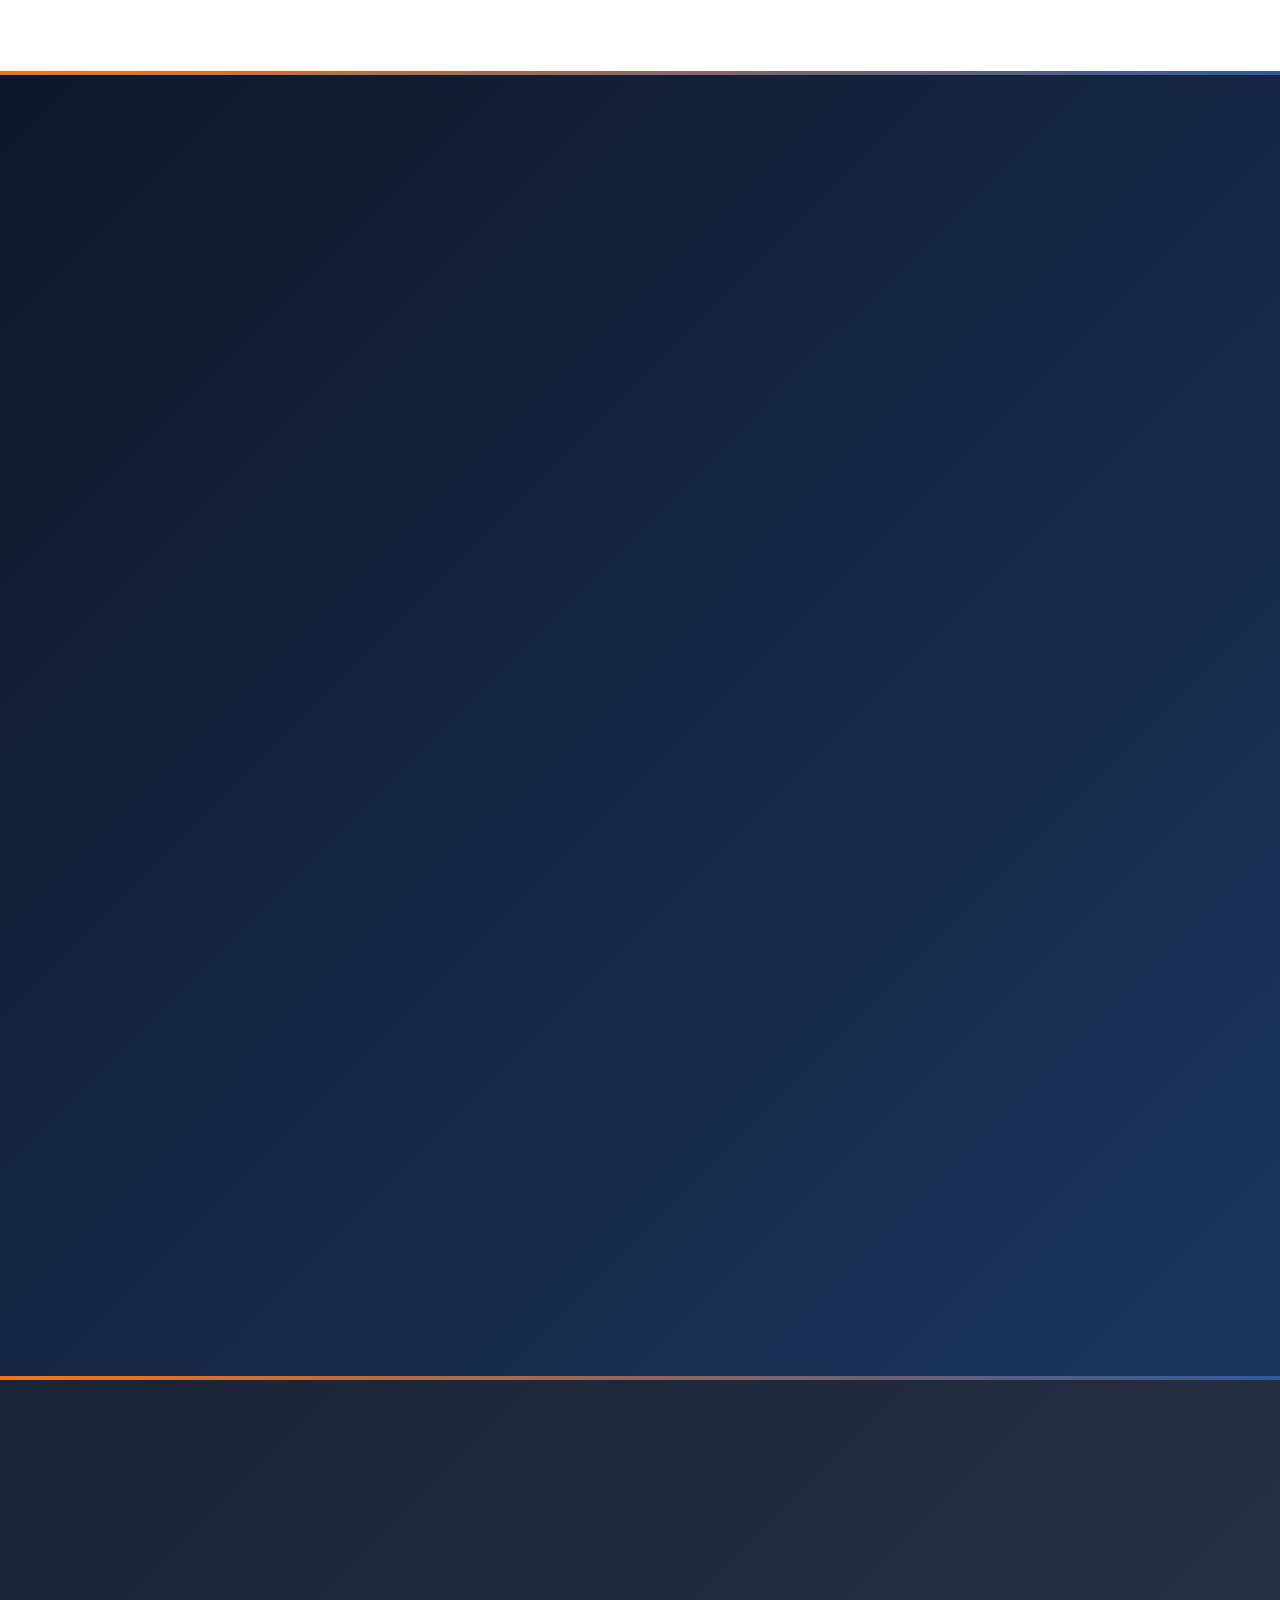
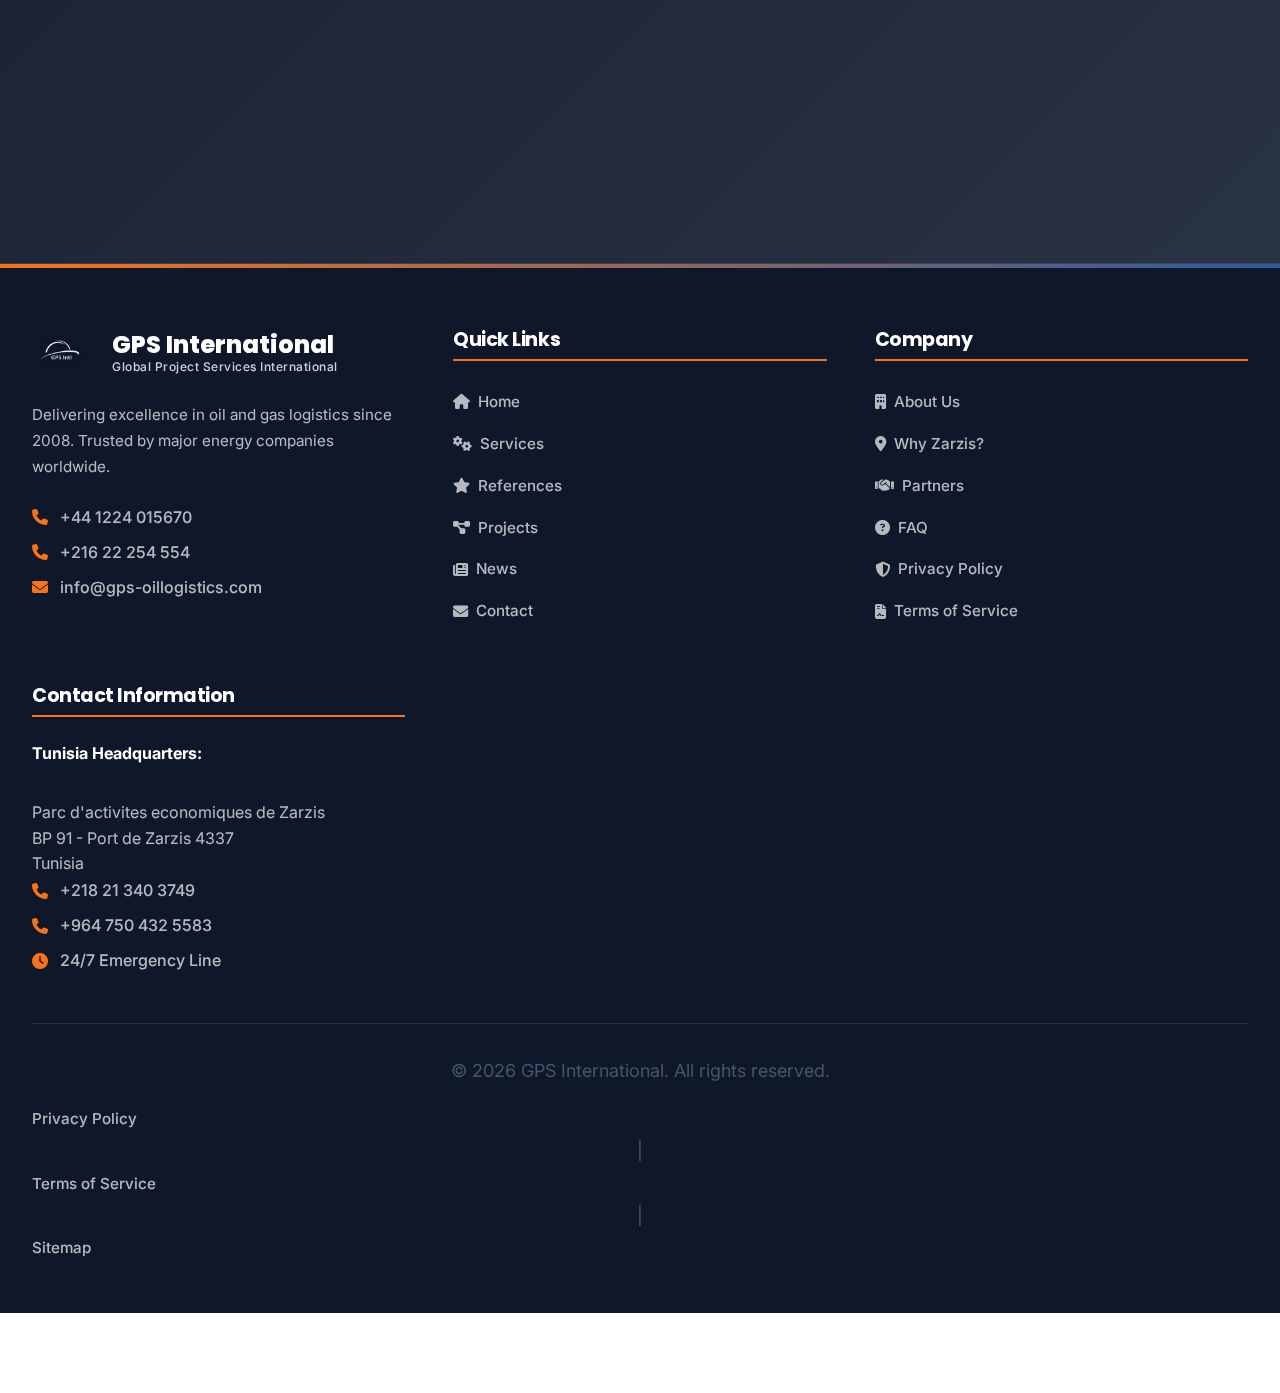
<file: references.htm>
<!DOCTYPE html>
<html lang="en">
<head>
    <meta charset="UTF-8">
    <meta name="viewport" content="width=device-width, initial-scale=1.0">
    
    <title>Client References & Case Studies | GPS International</title>
    <meta name="description" content="GPS International client references and case studies from major oil & gas companies including TotalEnergies, Mabrouk Oil, Technip, and Baker Hughes.">
    <meta name="author" content="GPS International">
    
    <!-- Font Awesome -->
    <link rel="stylesheet" href="https://cdnjs.cloudflare.com/ajax/libs/font-awesome/6.4.0/css/all.min.css">
    
    <!-- Fonts -->
    <link href="https://fonts.googleapis.com/css2?family=Inter:wght@300;400;500;600;700&family=Poppins:wght@500;600;700;800&display=swap" rel="stylesheet">
    
    <!-- Favicon GPS International -->
    <link rel="icon" type="image/x-icon" href="GPS-Logo-2012.JPG">
    
    <style>
        /* ==================== CSS RESET & VARIABLES ==================== */
        :root {
            /* Premium Color Palette */
            --color-primary: #1a365d;
            --color-secondary: #2d5aa0;
            --color-accent: #f97316;
            --color-dark: #0f172a;
            --color-light: #f8fafc;
            --color-success: #059669;
            --color-warning: #f59e0b;
            --color-info: #0891b2;
            --color-total: #1e40af;
            --color-mabrouk: #dc2626;
            --color-baker: #7c3aed;
            --color-technip: #059669;
            --color-bg-light: #f1f5f9;
            
            /* Gradient Colors */
            --gradient-primary: linear-gradient(135deg, #1a365d 0%, #2d5aa0 100%);
            --gradient-dark: linear-gradient(135deg, #0f172a 0%, #1e293b 100%);
            --gradient-accent: linear-gradient(135deg, #f97316 0%, #fb923c 100%);
            
            /* Glass Morphism */
            --glass-bg: rgba(255, 255, 255, 0.05);
            --glass-border: rgba(255, 255, 255, 0.1);
            
            /* Spacing */
            --space-xs: 0.25rem;
            --space-sm: 0.5rem;
            --space-md: 1rem;
            --space-lg: 1.5rem;
            --space-xl: 2rem;
            --space-xxl: 3rem;
            --space-xxxl: 4rem;
            
            /* Typography */
            --font-primary: 'Inter', -apple-system, BlinkMacSystemFont, sans-serif;
            --font-heading: 'Poppins', 'Arial Rounded MT Bold', sans-serif;
            
            /* Shadows */
            --shadow-sm: 0 1px 3px rgba(0,0,0,0.12);
            --shadow-md: 0 4px 6px -1px rgba(0,0,0,0.1);
            --shadow-lg: 0 10px 15px -3px rgba(0,0,0,0.1);
            --shadow-xl: 0 20px 25px -5px rgba(0,0,0,0.1);
            --shadow-xxl: 0 25px 50px -12px rgba(0,0,0,0.25);
            
            /* Border Radius */
            --radius-sm: 6px;
            --radius-md: 12px;
            --radius-lg: 20px;
            --radius-xl: 30px;
            --radius-xxl: 40px;
            --radius-full: 9999px;
            
            /* Transitions */
            --transition-fast: 200ms cubic-bezier(0.4, 0, 0.2, 1);
            --transition-normal: 300ms cubic-bezier(0.4, 0, 0.2, 1);
            --transition-slow: 500ms cubic-bezier(0.4, 0, 0.2, 1);
        }
        
        * {
            margin: 0;
            padding: 0;
            box-sizing: border-box;
        }
        
        html {
            font-size: 16px;
            scroll-behavior: smooth;
            -webkit-font-smoothing: antialiased;
            -moz-osx-font-smoothing: grayscale;
        }
        
        body {
            font-family: var(--font-primary);
            line-height: 1.7;
            color: #334155;
            background: linear-gradient(135deg, #f8fafc 0%, #e2e8f0 100%);
            min-height: 100vh;
        }
        
        /* ==================== TYPOGRAPHY ==================== */
        h1, h2, h3, h4, h5, h6 {
            font-family: var(--font-heading);
            font-weight: 700;
            line-height: 1.2;
            color: var(--color-dark);
            letter-spacing: -0.025em;
        }
        
        h1 {
            font-size: 4rem;
            background: var(--gradient-primary);
            -webkit-background-clip: text;
            -webkit-text-fill-color: transparent;
            background-clip: text;
        }
        
        h2 {
            font-size: 3rem;
            position: relative;
            padding-bottom: var(--space-md);
        }
        
        h2:after {
            content: '';
            position: absolute;
            bottom: 0;
            left: 0;
            width: 60px;
            height: 4px;
            background: var(--color-accent);
            border-radius: var(--radius-full);
        }
        
        .section-title {
            text-align: center;
            margin-bottom: var(--space-xxl);
        }
        
        .section-title:after {
            left: 50%;
            transform: translateX(-50%);
        }
        
        p {
            margin-bottom: var(--space-md);
            font-size: 1.125rem;
            color: #475569;
        }
        
        .lead {
            font-size: 1.5rem;
            font-weight: 500;
            color: var(--color-primary);
            line-height: 1.6;
        }
        
        a {
            color: var(--color-secondary);
            text-decoration: none;
            transition: all var(--transition-fast);
            font-weight: 500;
        }
        
        a:hover {
            color: var(--color-accent);
        }
        
        /* ==================== LOGO STYLES ==================== */
        .logo-image {
            height: 50px;
            width: auto;
            transition: all var(--transition-fast);
            object-fit: contain;
            background: transparent !important;
            mix-blend-mode: multiply;
            filter: drop-shadow(0 2px 4px rgba(0,0,0,0.1));
        }
        
        .logo-link:hover .logo-image {
            transform: scale(1.05);
            filter: drop-shadow(0 4px 8px rgba(0,0,0,0.2));
        }
        
        /* ==================== FOOTER LOGO STYLES - TRANSPARENT BACKGROUND ==================== */
        .footer-logo-image {
            height: 50px;
            width: auto;
            object-fit: contain;
            transition: all var(--transition-fast);
            background: transparent !important;
            padding: 8px;
            border-radius: var(--radius-sm);
            filter: 
                brightness(0) 
                invert(1)
                drop-shadow(0 2px 4px rgba(0, 0, 0, 0.3));
        }
        
        .footer-logo:hover .footer-logo-image {
            transform: scale(1.05);
            filter: 
                brightness(0) 
                invert(1)
                drop-shadow(0 4px 8px rgba(0, 0, 0, 0.5));
        }
        
        /* ==================== LOGO TEXT STYLES ==================== */
        .logo-text {
            display: flex;
            flex-direction: column;
            min-width: 200px;
        }
        
        .logo-main {
            font-family: var(--font-heading);
            font-size: 1.5rem;
            font-weight: 800;
            background: var(--gradient-primary);
            -webkit-background-clip: text;
            -webkit-text-fill-color: transparent;
            background-clip: text;
            line-height: 1.2;
            white-space: nowrap;
        }
        
        .logo-tagline {
            font-size: 0.75rem;
            color: #a7b1bf;
            font-weight: 500;
            letter-spacing: 0.5px;
            white-space: normal;
            line-height: 1.2;
            width: auto;
        }
        
        .site-header.scrolled .logo-tagline {
            font-size: 0.75rem;
        }
        
        /* ==================== FOOTER LOGO TEXT STYLES ==================== */
        .footer-logo-text {
            display: flex;
            flex-direction: column;
        }
        
        .footer-logo-main {
            font-family: var(--font-heading);
            font-size: 1.5rem;
            font-weight: 800;
            color: white;
            line-height: 1.2;
            white-space: nowrap;
        }
        
        .footer-logo-tagline {
            font-size: 0.75rem;
            color: rgba(255, 255, 255, 0.8);
            font-weight: 500;
            letter-spacing: 0.5px;
            white-space: normal;
            line-height: 1.2;
            width: auto;
        }
        
        /* ==================== LAYOUT & CONTAINER ==================== */
        .container {
            width: 100%;
            max-width: 1280px;
            margin: 0 auto;
            padding: 0 var(--space-xl);
        }
        
        .section {
            padding: var(--space-xxxl) 0;
            position: relative;
        }
        
        /* ==================== HEADER & NAVIGATION ==================== */
        .site-header {
            background: rgba(255, 255, 255, 0.95);
            backdrop-filter: blur(10px);
            position: fixed;
            top: 0;
            left: 0;
            right: 0;
            z-index: 1000;
            border-bottom: 1px solid rgba(226, 232, 240, 0.5);
            box-shadow: var(--shadow-sm);
            padding: var(--space-sm) 0;
            transition: all var(--transition-normal);
        }
        
        .site-header.scrolled {
            padding: var(--space-xs) 0;
            box-shadow: var(--shadow-lg);
        }
        
        .header-container {
            display: flex;
            justify-content: space-between;
            align-items: center;
        }
        
        .logo-section {
            display: flex;
            align-items: center;
            gap: var(--space-md);
        }
        
        .logo-link {
            display: flex;
            align-items: center;
            text-decoration: none;
            gap: var(--space-md);
            position: relative;
        }
        
        .nav-list {
            display: flex;
            list-style: none;
            gap: var(--space-sm);
        }
        
        .nav-item {
            position: relative;
        }
        
        .nav-link {
            color: #475569;
            padding: var(--space-sm) var(--space-md);
            border-radius: var(--radius-md);
            font-weight: 500;
            display: flex;
            align-items: center;
            gap: var(--space-xs);
            transition: all var(--transition-fast);
            font-size: 0.95rem;
            position: relative;
            overflow: hidden;
        }
        
        .nav-link:before {
            content: '';
            position: absolute;
            bottom: 0;
            left: 50%;
            transform: translateX(-50%);
            width: 0;
            height: 2px;
            background: var(--color-accent);
            transition: width var(--transition-fast);
        }
        
        .nav-link:hover {
            color: var(--color-primary);
        }
        
        .nav-link:hover:before {
            width: 20px;
        }
        
        .nav-link.active {
            color: var(--color-primary);
            font-weight: 600;
        }
        
        .nav-link.active:before {
            width: 20px;
        }
        
        .nav-icon {
            font-size: 1.1rem;
            opacity: 0.7;
        }
        
        .nav-link.active .nav-icon {
            opacity: 1;
        }
        
        /* Mobile Menu Toggle */
        .mobile-menu-toggle {
            display: none;
            background: var(--gradient-primary);
            border: none;
            color: white;
            font-size: 1.25rem;
            cursor: pointer;
            padding: var(--space-sm);
            border-radius: var(--radius-md);
            transition: all var(--transition-fast);
            width: 44px;
            height: 44px;
        }
        
        .mobile-menu-toggle:hover {
            transform: scale(1.05);
        }
        
        /* Secondary Navigation */
        .secondary-navigation {
            background: rgba(241, 245, 249, 0.95);
            backdrop-filter: blur(10px);
            border-top: 1px solid rgba(226, 232, 240, 0.5);
            border-bottom: 1px solid rgba(226, 232, 240, 0.5);
            position: fixed;
            top: 80px;
            left: 0;
            right: 0;
            z-index: 999;
            transform: translateY(-100%);
            opacity: 0;
            transition: all var(--transition-normal);
        }
        
        .secondary-navigation.visible {
            transform: translateY(0);
            opacity: 1;
        }
        
        .secondary-nav-list {
            display: flex;
            justify-content: center;
            list-style: none;
            gap: var(--space-lg);
            padding: var(--space-sm) 0;
        }
        
        .secondary-nav-link {
            color: #64748b;
            font-size: 0.9rem;
            transition: color var(--transition-fast);
            display: flex;
            align-items: center;
            gap: 5px;
        }
        
        .secondary-nav-link:hover {
            color: var(--color-accent);
        }
        
        .secondary-nav-link.active {
            color: var(--color-accent);
            font-weight: 600;
        }
        
        /* Header CTA */
        .header-cta {
            margin-left: var(--space-lg);
        }
        
        .cta-button {
            background: linear-gradient(135deg, var(--color-accent), #fb923c);
            color: white;
            font-weight: 600;
            padding: var(--space-md) var(--space-xl);
            border-radius: var(--radius-lg);
            display: flex;
            align-items: center;
            gap: var(--space-md);
            transition: all var(--transition-fast);
            border: none;
            cursor: pointer;
            box-shadow: 0 10px 20px rgba(249, 115, 22, 0.3);
            position: relative;
            overflow: hidden;
        }
        
        .cta-button:before {
            content: '';
            position: absolute;
            top: 0;
            left: -100%;
            width: 100%;
            height: 100%;
            background: linear-gradient(
                90deg,
                transparent,
                rgba(255, 255, 255, 0.2),
                transparent
            );
            transition: left 0.7s;
        }
        
        .cta-button:hover:before {
            left: 100%;
        }
        
        .cta-button:hover {
            transform: translateY(-5px);
            box-shadow: 0 15px 30px rgba(249, 115, 22, 0.4);
            background: linear-gradient(135deg, #fb923c, var(--color-accent));
        }
        
        /* ==================== HERO SECTION ==================== */
        .hero-section {
            min-height: 80vh;
            display: flex;
            align-items: center;
            background: linear-gradient(135deg, 
                rgba(255, 255, 255, 0.9) 0%,
                rgba(248, 250, 252, 0.8) 100%),
                url('https://images.unsplash.com/photo-1513326738677-b964603b136d?ixlib=rb-4.0.3&auto=format&fit=crop&w=1600&q=80');
            background-size: cover;
            background-position: center;
            position: relative;
            margin-top: -80px;
            padding-top: 180px;
        }
        
        .hero-section:before {
            content: '';
            position: absolute;
            top: 0;
            left: 0;
            right: 0;
            height: 4px;
            background: linear-gradient(90deg, 
                var(--color-total) 0%,
                var(--color-mabrouk) 25%,
                var(--color-baker) 50%,
                var(--color-technip) 75%,
                var(--color-accent) 100%);
        }
        
        .hero-container {
            text-align: center;
            position: relative;
            z-index: 2;
        }
        
        .hero-badge {
            display: inline-flex;
            align-items: center;
            gap: var(--space-sm);
            background: rgba(255, 255, 255, 0.9);
            backdrop-filter: blur(10px);
            padding: var(--space-sm) var(--space-xl);
            border-radius: var(--radius-full);
            margin-bottom: var(--space-xl);
            border: 1px solid rgba(226, 232, 240, 0.5);
            box-shadow: var(--shadow-sm);
        }
        
        .badge-icon {
            color: var(--color-accent);
            font-size: 1.25rem;
        }
        
        .badge-text {
            font-weight: 600;
            color: var(--color-primary);
            font-size: 0.9rem;
            letter-spacing: 0.5px;
        }
        
        .hero-title {
            font-size: 4rem;
            margin-bottom: var(--space-lg);
            line-height: 1.1;
        }
        
        .hero-subtitle {
            display: block;
            color: var(--color-accent);
            font-size: 1.5rem;
            margin-bottom: var(--space-sm);
            font-weight: 600;
        }
        
        .hero-description {
            font-size: 1.5rem;
            max-width: 800px;
            margin: 0 auto var(--space-xxl);
            color: #475569;
            font-weight: 400;
        }
        
        .hero-stats {
            display: flex;
            justify-content: center;
            gap: var(--space-xxl);
            margin-top: var(--space-xxxl);
            flex-wrap: wrap;
        }
        
        .stat-item {
            text-align: center;
            min-width: 120px;
        }
        
        .stat-number {
            display: block;
            font-size: 3rem;
            font-weight: 800;
            background: var(--gradient-primary);
            -webkit-background-clip: text;
            -webkit-text-fill-color: transparent;
            background-clip: text;
            margin-bottom: var(--space-xs);
            line-height: 1;
        }
        
        .stat-label {
            color: #64748b;
            font-size: 0.875rem;
            text-transform: uppercase;
            letter-spacing: 1px;
            font-weight: 600;
        }
        
        /* ==================== REFERENCES SECTION ==================== */
        .references-section {
            background: white;
            position: relative;
        }
        
        .references-section:before {
            content: '';
            position: absolute;
            top: 0;
            left: 0;
            right: 0;
            height: 1px;
            background: linear-gradient(90deg, 
                transparent 0%,
                rgba(226, 232, 240, 0.5) 50%,
                transparent 100%);
        }
        
        /* FIXED GRID - ALL CARDS CENTERED */
        .references-grid {
            display: grid;
            grid-template-columns: repeat(auto-fit, minmax(350px, 400px));
            gap: var(--space-xl);
            margin-top: var(--space-xl);
            justify-content: center;
            justify-items: center;
        }
        
        .reference-card {
            background: white;
            border-radius: var(--radius-xl);
            overflow: hidden;
            box-shadow: var(--shadow-xl);
            transition: all var(--transition-slow);
            border: 1px solid rgba(226, 232, 240, 0.5);
            position: relative;
            width: 100%;
            max-width: 400px;
        }
        
        .reference-card:hover {
            transform: translateY(-20px);
            box-shadow: var(--shadow-xxl);
        }
        
        .reference-card:before {
            content: '';
            position: absolute;
            top: 0;
            left: 0;
            right: 0;
            height: 5px;
        }
        
        .reference-card.total:before { background: var(--color-total); }
        .reference-card.mabrouk:before { background: var(--color-mabrouk); }
        .reference-card.baker:before { background: var(--color-baker); }
        .reference-card.technip:before { background: var(--color-technip); }
        
        .reference-header {
            padding: var(--space-xxl) var(--space-xl) var(--space-xl);
            text-align: center;
            position: relative;
            background: white;
        }
        
        .reference-header:after {
            content: '';
            position: absolute;
            bottom: 0;
            left: 50%;
            transform: translateX(-50%);
            width: 60px;
            height: 4px;
            border-radius: var(--radius-full);
        }
        
        .reference-card.total .reference-header:after { background: var(--color-total); }
        .reference-card.mabrouk .reference-header:after { background: var(--color-mabrouk); }
        .reference-card.baker .reference-header:after { background: var(--color-baker); }
        .reference-card.technip .reference-header:after { background: var(--color-technip); }
        
        /* LOGOS WITH WHITE BACKGROUND - FIXED */
        .client-logo {
            width: 100px;
            height: 100px;
            border-radius: var(--radius-xxl);
            margin: 0 auto var(--space-lg);
            box-shadow: var(--shadow-lg);
            text-align: center;
            display: flex;
            align-items: center;
            justify-content: center;
            padding: 20px;
            position: relative;
            overflow: hidden;
            background: white !important;
            border: 1px solid rgba(226, 232, 240, 0.8);
        }
        
        .client-logo img {
            max-width: 100%;
            max-height: 100%;
            width: auto;
            height: auto;
            object-fit: contain;
            display: block;
            background: white !important;
            filter: none !important;
        }
        
        /* Supprimer tous les styles spécifiques de couleurs pour les logos */
        .reference-card.total .client-logo, 
        .reference-card.mabrouk .client-logo,
        .reference-card.baker .client-logo,
        .reference-card.technip .client-logo {
            background: white !important;
        }
        
        .client-info h3 {
            color: var(--color-primary);
            margin-bottom: var(--space-sm);
            font-size: 1.5rem;
        }
        
        .client-period {
            display: inline-flex;
            align-items: center;
            gap: var(--space-xs);
            color: #64748b;
            font-size: 0.95rem;
            font-weight: 500;
            background: #f8fafc;
            padding: var(--space-sm) var(--space-md);
            border-radius: var(--radius-full);
            border: 1px solid rgba(226, 232, 240, 0.5);
            justify-content: center;
        }
        
        .reference-content {
            padding: 0 var(--space-xl) var(--space-xl);
        }
        
        .reference-title {
            color: var(--color-primary);
            margin-bottom: var(--space-md);
            font-size: 1.25rem;
            text-align: center;
        }
        
        .reference-description {
            color: #64748b;
            margin-bottom: var(--space-lg);
            line-height: 1.7;
        }
        
        .services-list {
            list-style: none;
            margin: var(--space-lg) 0;
        }
        
        .services-list li {
            padding: var(--space-sm) 0;
            position: relative;
            padding-left: 2rem;
            color: #475569;
            border-bottom: 1px solid rgba(226, 232, 240, 0.5);
        }
        
        .services-list li:last-child {
            border-bottom: none;
        }
        
        .services-list li:before {
            content: "✓";
            position: absolute;
            left: 0;
            color: var(--color-success);
            font-weight: bold;
        }
        
        .reference-highlights {
            display: grid;
            grid-template-columns: repeat(2, 1fr);
            gap: var(--space-md);
            margin-top: var(--space-lg);
            padding-top: var(--space-lg);
            border-top: 1px solid rgba(226, 232, 240, 0.5);
        }
        
        .highlight {
            display: flex;
            align-items: center;
            gap: var(--space-sm);
            font-size: 0.9rem;
            color: #64748b;
        }
        
        .highlight i {
            color: var(--color-accent);
        }
        
        /* ==================== TESTIMONIALS SECTION ==================== */
        .testimonials-section {
            background: linear-gradient(135deg, var(--color-dark), var(--color-primary));
            color: white;
            position: relative;
            overflow: hidden;
        }
        
        .testimonials-section:before {
            content: '';
            position: absolute;
            top: 0;
            left: 0;
            right: 0;
            height: 4px;
            background: linear-gradient(90deg, 
                var(--color-accent) 0%,
                var(--color-secondary) 100%);
        }
        
        .testimonials-container {
            max-width: 800px;
            margin: 0 auto;
        }
        
        .testimonial-card {
            background: rgba(255, 255, 255, 0.05);
            backdrop-filter: blur(10px);
            border-radius: var(--radius-xl);
            padding: var(--space-xxl);
            margin-bottom: var(--space-xl);
            border: 1px solid rgba(255, 255, 255, 0.1);
            transition: all var(--transition-fast);
        }
        
        .testimonial-card:hover {
            background: rgba(255, 255, 255, 0.1);
            transform: translateY(-5px);
        }
        
        .testimonial-content {
            position: relative;
            padding-left: var(--space-xxl);
        }
        
        .testimonial-content i {
            position: absolute;
            left: 0;
            top: 0;
            color: var(--color-accent);
            font-size: 2rem;
        }
        
        .testimonial-text {
            font-style: italic;
            margin-bottom: var(--space-lg);
            font-size: 1.25rem;
            line-height: 1.8;
            color: rgba(255, 255, 255, 0.9);
        }
        
        .testimonial-author {
            text-align: right;
            font-weight: 600;
            color: white;
            font-size: 1.1rem;
        }
        
        .testimonial-company {
            color: rgba(255, 255, 255, 0.7);
            font-size: 0.95rem;
        }
        
        /* ==================== CTA SECTION ==================== */
        .cta-section {
            background: linear-gradient(135deg, 
                rgba(15, 23, 42, 0.95) 0%,
                rgba(30, 41, 59, 0.95) 100%),
                url('https://images.unsplash.com/photo-1556761175-b413da4baf72?ixlib=rb-4.0.3&auto=format&fit=crop&w=1600&q=80');
            background-size: cover;
            background-position: center;
            color: white;
            position: relative;
            overflow: hidden;
        }
        
        .cta-section:before {
            content: '';
            position: absolute;
            top: 0;
            left: 0;
            right: 0;
            height: 4px;
            background: linear-gradient(90deg, 
                var(--color-accent) 0%,
                var(--color-secondary) 100%);
        }
        
        .cta-content {
            text-align: center;
            max-width: 800px;
            margin: 0 auto;
            position: relative;
            z-index: 2;
        }
        
        .cta-title {
            color: white;
            font-size: 3.5rem;
            margin-bottom: var(--space-lg);
            background: linear-gradient(135deg, white, rgba(255, 255, 255, 0.9));
            -webkit-background-clip: text;
            -webkit-text-fill-color: transparent;
            background-clip: text;
        }
        
        .cta-description {
            color: rgba(255, 255, 255, 0.8);
            font-size: 1.5rem;
            margin-bottom: var(--space-xxl);
        }
        
        .cta-actions {
            display: flex;
            justify-content: center;
            gap: var(--space-lg);
            flex-wrap: wrap;
        }
        
        .btn {
            display: inline-flex;
            align-items: center;
            gap: var(--space-md);
            padding: var(--space-lg) var(--space-xxl);
            border-radius: var(--radius-lg);
            font-weight: 600;
            text-decoration: none;
            transition: all var(--transition-fast);
            border: none;
            cursor: pointer;
            font-size: 1.1rem;
            position: relative;
            overflow: hidden;
        }
        
        .btn:before {
            content: '';
            position: absolute;
            top: 0;
            left: -100%;
            width: 100%;
            height: 100%;
            background: linear-gradient(
                90deg,
                transparent,
                rgba(255, 255, 255, 0.2),
                transparent
            );
            transition: left 0.7s;
        }
        
        .btn:hover:before {
            left: 100%;
        }
        
        .btn-primary {
            background: linear-gradient(135deg, var(--color-accent), #fb923c);
            color: white;
            box-shadow: 0 10px 20px rgba(249, 115, 22, 0.3);
        }
        
        .btn-primary:hover {
            transform: translateY(-5px);
            box-shadow: 0 15px 30px rgba(249, 115, 22, 0.4);
            background: linear-gradient(135deg, #fb923c, var(--color-accent));
        }
        
        .btn-secondary {
            background: rgba(255, 255, 255, 0.1);
            backdrop-filter: blur(10px);
            color: white;
            border: 1px solid rgba(255, 255, 255, 0.2);
            box-shadow: 0 10px 20px rgba(0, 0, 0, 0.1);
        }
        
        .btn-secondary:hover {
            background: rgba(255, 255, 255, 0.15);
            transform: translateY(-5px);
            box-shadow: 0 15px 30px rgba(0, 0, 0, 0.2);
            border-color: rgba(255, 255, 255, 0.3);
        }
        
        .btn-icon {
            transition: transform var(--transition-fast);
        }
        
        .btn:hover .btn-icon {
            transform: translateX(5px);
        }
        
        /* ==================== FOOTER ==================== */
        .site-footer {
            background: var(--color-dark);
            color: white;
            position: relative;
            overflow: hidden;
        }
        
        .site-footer:before {
            content: '';
            position: absolute;
            top: 0;
            left: 0;
            right: 0;
            height: 4px;
            background: linear-gradient(90deg, 
                var(--color-accent) 0%,
                var(--color-secondary) 100%);
        }
        
        .footer-content {
            display: grid;
            grid-template-columns: repeat(auto-fit, minmax(280px, 1fr));
            gap: var(--space-xxl);
            padding: var(--space-xxxl) 0 var(--space-xxl);
        }
        
        .footer-section {
            position: relative;
        }
        
        .footer-logo {
            display: flex;
            align-items: center;
            gap: var(--space-lg);
            margin-bottom: var(--space-lg);
        }
        
        .footer-description {
            color: rgba(255, 255, 255, 0.7);
            font-size: 0.95rem;
            line-height: 1.7;
            margin-bottom: var(--space-lg);
        }
        
        .footer-title {
            color: white;
            font-size: 1.2rem;
            margin-bottom: var(--space-lg);
            padding-bottom: var(--space-sm);
            border-bottom: 2px solid var(--color-accent);
        }
        
        .footer-links {
            list-style: none;
        }
        
        .footer-links li {
            margin-bottom: var(--space-sm);
        }
        
        .footer-link {
            color: rgba(255, 255, 255, 0.7);
            transition: all var(--transition-fast);
            display: flex;
            align-items: center;
            gap: var(--space-sm);
            padding: var(--space-xs) 0;
            font-size: 0.95rem;
        }
        
        .footer-link:hover {
            color: var(--color-accent);
            transform: translateX(5px);
        }
        
        .footer-address {
            color: rgba(255, 255, 255, 0.7);
            font-style: normal;
            line-height: 1.6;
        }
        
        .footer-address strong {
            color: white;
            display: block;
            margin-bottom: var(--space-sm);
        }
        
        .contact-info {
            display: flex;
            flex-direction: column;
            gap: var(--space-sm);
        }
        
        .contact-item {
            display: flex;
            align-items: center;
            gap: var(--space-sm);
            color: rgba(255, 255, 255, 0.7);
        }
        
        .contact-icon {
            color: var(--color-accent);
            min-width: 20px;
        }
        
        .contact-link {
            color: rgba(255, 255, 255, 0.7);
        }
        
        .contact-link:hover {
            color: var(--color-accent);
        }
        
        .footer-bottom {
            padding: var(--space-xl) 0;
            border-top: 1px solid rgba(255, 255, 255, 0.1);
            text-align: center;
        }
        
        .copyright {
            color: rgba(255, 255, 255, 0.5);
            font-size: 0.9rem;
        }
        
        /* ==================== BACK TO TOP ==================== */
        .back-to-top {
            position: fixed;
            bottom: var(--space-xl);
            right: var(--space-xl);
            width: 56px;
            height: 56px;
            background: linear-gradient(135deg, var(--color-accent), #fb923c);
            color: white;
            border: none;
            border-radius: var(--radius-lg);
            display: flex;
            align-items: center;
            justify-content: center;
            cursor: pointer;
            transition: all var(--transition-normal);
            opacity: 0;
            visibility: hidden;
            transform: translateY(20px);
            z-index: 1001;
            box-shadow: var(--shadow-xl);
        }
        
        .back-to-top.visible {
            opacity: 1;
            visibility: visible;
            transform: translateY(0);
        }
        
        .back-to-top:hover {
            transform: translateY(-5px) scale(1.05);
            box-shadow: 0 15px 30px rgba(249, 115, 22, 0.4);
        }
        
        /* ==================== RESPONSIVE DESIGN ==================== */
        @media (max-width: 1200px) {
            .hero-title {
                font-size: 3.5rem;
            }
            
            .container {
                padding: 0 var(--space-lg);
            }
        }
        
        @media (max-width: 992px) {
            h1 { font-size: 3rem; }
            h2 { font-size: 2.5rem; }
            h3 { font-size: 1.5rem; }
            
            .hero-title { 
                font-size: 3rem;
                line-height: 1.2;
            }
            
            .hero-description {
                font-size: 1.25rem;
            }
            
            .cta-title { font-size: 2.5rem; }
            
            .logo-text {
                min-width: 180px;
            }
            
            .logo-main {
                font-size: 1.3rem;
            }
            
            .logo-tagline {
                font-size: 0.7rem;
            }
            
            .footer-logo-image {
                height: 45px;
            }
            
            .footer-logo-main {
                font-size: 1.3rem;
            }
            
            .footer-logo-tagline {
                font-size: 0.7rem;
            }
            
            .references-grid {
                grid-template-columns: repeat(auto-fit, minmax(350px, 400px));
            }
        }
        
        @media (max-width: 768px) {
            .mobile-menu-toggle {
                display: flex;
            }
            
            .primary-navigation {
                position: fixed;
                top: 80px;
                left: 0;
                right: 0;
                background: white;
                padding: var(--space-lg);
                transform: translateY(-100%);
                opacity: 0;
                visibility: hidden;
                transition: all var(--transition-normal);
                box-shadow: var(--shadow-xl);
                border-radius: 0 0 var(--radius-xl) var(--radius-xl);
                border-top: 1px solid rgba(226, 232, 240, 0.5);
            }
            
            .primary-navigation.active {
                transform: translateY(0);
                opacity: 1;
                visibility: visible;
            }
            
            .nav-list {
                flex-direction: column;
                gap: var(--space-xs);
            }
            
            .nav-link {
                padding: var(--space-md);
                justify-content: center;
            }
            
            .header-cta {
                display: none;
            }
            
            .secondary-nav-list {
                flex-wrap: wrap;
                justify-content: center;
                gap: var(--space-md);
                padding: var(--space-sm) var(--space-lg);
            }
            
            .hero-section {
                padding-top: 140px;
                min-height: auto;
            }
            
            .hero-title {
                font-size: 2.5rem;
            }
            
            .hero-description {
                font-size: 1.125rem;
            }
            
            .hero-stats {
                gap: var(--space-xl);
                margin-top: var(--space-xxl);
            }
            
            .stat-number {
                font-size: 2.5rem;
            }
            
            .references-grid {
                grid-template-columns: 1fr;
                max-width: 400px;
                margin-left: auto;
                margin-right: auto;
            }
            
            .reference-highlights {
                grid-template-columns: 1fr;
            }
            
            .cta-actions {
                flex-direction: column;
                align-items: center;
                gap: var(--space-md);
            }
            
            .btn {
                width: 100%;
                justify-content: center;
            }
            
            .footer-content {
                grid-template-columns: 1fr;
                gap: var(--space-xl);
            }
            
            .logo-image {
                height: 40px;
            }
            
            .logo-text {
                min-width: 140px;
            }
            
            .logo-main {
                font-size: 1.1rem;
            }
            
            .logo-tagline {
                font-size: 0.65rem;
                white-space: normal;
                line-height: 1.1;
            }
            
            .site-header.scrolled .logo-tagline {
                font-size: 0.65rem;
            }
            
            .footer-logo {
                gap: var(--space-md);
            }
            
            .footer-logo-image {
                height: 40px;
            }
            
            .footer-logo-main {
                font-size: 1.1rem;
            }
            
            .footer-logo-tagline {
                font-size: 0.65rem;
            }
        }
        
        @media (max-width: 576px) {
            h1 { font-size: 2.5rem; }
            h2 { font-size: 2rem; }
            h3 { font-size: 1.375rem; }
            
            .hero-title { font-size: 2.5rem; }
            .cta-title { font-size: 2rem; }
            
            .hero-badge {
                padding: var(--space-sm) var(--space-lg);
            }
            
            .back-to-top {
                bottom: var(--space-md);
                right: var(--space-md);
                width: 50px;
                height: 50px;
            }
            
            .logo-image {
                height: 35px;
            }
            
            .logo-text {
                min-width: 120px;
            }
            
            .logo-main {
                font-size: 1rem;
            }
            
            .logo-tagline {
                font-size: 0.6rem;
            }
            
            .site-header.scrolled .logo-tagline {
                font-size: 0.6rem;
            }
            
            .footer-logo {
                gap: var(--space-sm);
            }
            
            .footer-logo-image {
                height: 35px;
            }
            
            .footer-logo-main {
                font-size: 1rem;
            }
            
            .footer-logo-tagline {
                font-size: 0.6rem;
            }
        }
        
        /* ==================== ANIMATIONS ==================== */
        @keyframes fadeInUp {
            from {
                opacity: 0;
                transform: translateY(40px);
            }
            to {
                opacity: 1;
                transform: translateY(0);
            }
        }
        
        .fade-in-up {
            animation: fadeInUp 0.8s ease-out forwards;
            opacity: 0;
        }
        
        .reference-card {
            animation: fadeInUp 0.6s ease-out forwards;
            opacity: 0;
        }
        
        .reference-card:nth-child(1) { animation-delay: 0.1s; }
        .reference-card:nth-child(2) { animation-delay: 0.2s; }
        .reference-card:nth-child(3) { animation-delay: 0.3s; }
        .reference-card:nth-child(4) { animation-delay: 0.4s; }
    </style>
</head>
<body class="page-references">
    <!-- ==================== HEADER ==================== -->
    <header class="site-header" role="banner">
        <div class="container header-container">
            <div class="logo-section">
                <a href="index.htm" class="logo-link" aria-label="GPS International Home">
                    <img src="GPS-Logo-2012.JPG" alt="GPS International Logo" class="logo-image">
                    <div class="logo-text">
                        <span class="logo-main">GPS International</span>
                        <span class="logo-tagline">Global Project Services International</span>
                    </div>
                </a>
                <button class="mobile-menu-toggle" aria-label="Toggle navigation menu" aria-expanded="false" aria-controls="primary-navigation">
                    <i class="fas fa-bars"></i>
                </button>
            </div>
            
            <nav class="primary-navigation" id="primary-navigation" aria-label="Primary Navigation">
                <ul class="nav-list">
                    <li class="nav-item">
                        <a href="index.htm" class="nav-link" data-page="home">
                            <i class="fas fa-home nav-icon"></i>
                            <span>Home</span>
                        </a>
                    </li>
                    <li class="nav-item">
                        <a href="services.htm" class="nav-link" data-page="services">
                            <i class="fas fa-cogs nav-icon"></i>
                            <span>Services</span>
                        </a>
                    </li>
                    <li class="nav-item">
                        <a href="references.htm" class="nav-link active" data-page="references" aria-current="page">
                            <i class="fas fa-star nav-icon"></i>
                            <span>References</span>
                        </a>
                    </li>
                    <li class="nav-item">
                        <a href="projects.htm" class="nav-link" data-page="projects">
                            <i class="fas fa-project-diagram nav-icon"></i>
                            <span>Projects</span>
                        </a>
                    </li>
                    <li class="nav-item">
                        <a href="news.htm" class="nav-link" data-page="news">
                            <i class="fas fa-newspaper nav-icon"></i>
                            <span>News</span>
                        </a>
                    </li>
                    <li class="nav-item">
                        <a href="contact.htm" class="nav-link" data-page="contact">
                            <i class="fas fa-envelope nav-icon"></i>
                            <span>Contact</span>
                        </a>
                    </li>
                </ul>
            </nav>
            
            <div class="header-cta">
                <a href="contact.htm" class="cta-button">
                    <span>Get Your Quote</span>
                    <i class="fas fa-arrow-right"></i>
                </a>
            </div>
        </div>
        
        <nav class="secondary-navigation" aria-label="Secondary Navigation">
            <div class="container">
                <ul class="secondary-nav-list">
                    <li class="secondary-nav-item">
                        <a href="company.htm" class="secondary-nav-link" data-page="company">
                            <i class="fas fa-building"></i>
                            <span>Company</span>
                        </a>
                    </li>
                    <li class="secondary-nav-item">
                        <a href="why-zarzis.htm" class="secondary-nav-link" data-page="why-zarzis">
                            <i class="fas fa-map-marker-alt"></i>
                            <span>Why Zarzis?</span>
                        </a>
                    </li>
                    <li class="secondary-nav-item">
                        <a href="partners.htm" class="secondary-nav-link" data-page="partners">
                            <i class="fas fa-handshake"></i>
                            <span>Partners</span>
                        </a>
                    </li>
                    <li class="secondary-nav-item">
                        <a href="faq.htm" class="secondary-nav-link" data-page="faq">
                            <i class="fas fa-question-circle"></i>
                            <span>FAQ</span>
                        </a>
                    </li>
                </ul>
            </div>
        </nav>
    </header>

    <!-- ==================== HERO SECTION ==================== -->
    <section class="hero-section" aria-labelledby="hero-title">
        <div class="container hero-container">
            <div class="hero-badge fade-in-up">
                <i class="fas fa-star badge-icon"></i>
                <span class="badge-text">Proven Track Record</span>
            </div>
            <h1 id="hero-title" class="hero-title fade-in-up">
                <span class="hero-subtitle">Client Success Stories</span>
                References & Case Studies
            </h1>
            <p class="hero-description fade-in-up" style="animation-delay: 0.1s;">
                Discover our portfolio of successful projects with industry leaders. 
                Our commitment to excellence has earned us the trust of major oil & gas companies worldwide.
            </p>
            <div class="hero-stats fade-in-up" style="animation-delay: 0.2s;">
                <div class="stat-item">
                    <span class="stat-number" data-count="15">15+</span>
                    <span class="stat-label">Years of Excellence</span>
                </div>
                <div class="stat-item">
                    <span class="stat-number" data-count="50">50+</span>
                    <span class="stat-label">Major Projects</span>
                </div>
                <div class="stat-item">
                    <span class="stat-number" data-count="100">100%</span>
                    <span class="stat-label">Client Satisfaction</span>
                </div>
                <div class="stat-item">
                    <span class="stat-number" data-count="4">4+</span>
                    <span class="stat-label">Global Regions</span>
                </div>
            </div>
        </div>
    </section>

    <!-- ==================== REFERENCES SECTION ==================== -->
    <section class="references-section" aria-labelledby="references-title">
        <div class="container">
            <h2 id="references-title" class="section-title fade-in-up">Our Client References</h2>
            <p class="lead text-center fade-in-up" style="max-width: 800px; margin: 0 auto var(--space-xxl);">
                We are proud to have worked with industry leaders across the globe. 
                Here are some of our key client references and successful case studies.
            </p>
            
            <!-- FIXED GRID - ALL CARDS WILL BE CENTERED -->
            <div class="references-grid">
                <!-- Reference 1: TotalEnergies -->
                <article class="reference-card total fade-in-up">
                    <div class="reference-header">
                        <div class="client-logo">
                            <img src="Capture d’écran 2026-01-19 015603.JPG" 
                                 alt="TotalEnergies Logo">
                        </div>
                        <div class="client-info">
                            <h3>TotalEnergies</h3>
                            <div class="client-period">
                                <i class="fas fa-calendar-alt"></i>
                                <span>Since June 2008</span>
                            </div>
                        </div>
                    </div>
                    
                    <div class="reference-content">
                        <h4 class="reference-title">Integrated Logistics Services</h4>
                        <p class="reference-description">
                            GPS International has been acting as TotalEnergies' Logistics Provider 
                            out of Zarzis Supply Base since June 2008. We manage the entire base 
                            through our dedicated team.
                        </p>
                        
                        <h5>Services Provided:</h5>
                        <ul class="services-list">
                            <li>Freight Forwarding & Customs Clearance</li>
                            <li>Local & International Transport</li>
                            <li>Inventory Management System</li>
                            <li>Mobile Equipment Provision & Management</li>
                            <li>Offshore Containers & Rigging Loft Management</li>
                            <li>Vessels Agency Services</li>
                            <li>Stevedoring Operations</li>
                            <li>Procurement Support</li>
                        </ul>
                        
                        <div class="reference-highlights">
                            <div class="highlight">
                                <i class="fas fa-calendar-alt"></i>
                                <span><strong>Duration:</strong> 15+ years ongoing</span>
                            </div>
                            <div class="highlight">
                                <i class="fas fa-users"></i>
                                <span><strong>Team:</strong> Dedicated on-site management</span>
                            </div>
                            <div class="highlight">
                                <i class="fas fa-map-marker-alt"></i>
                                <span><strong>Location:</strong> Zarzis Supply Base</span>
                            </div>
                            <div class="highlight">
                                <i class="fas fa-check-circle"></i>
                                <span><strong>Status:</strong> Active Partnership</span>
                            </div>
                        </div>
                    </div>
                </article>
                
                <!-- Reference 2: Mabrouk Oil Operations -->
                <article class="reference-card mabrouk fade-in-up">
                    <div class="reference-header">
                        <div class="client-logo">
                            <img src="mabruk-oil-logo-58b7ccb0.JPG" 
                                 alt="Mabrouk Oil Operations Logo">
                        </div>
                        <div class="client-info">
                            <h3>Mabrouk Oil Operations</h3>
                            <div class="client-period">
                                <i class="fas fa-calendar-alt"></i>
                                <span>June 2009 - March 2012</span>
                            </div>
                        </div>
                    </div>
                    
                    <div class="reference-content">
                        <h4 class="reference-title">Supply Base Management</h4>
                        <p class="reference-description">
                            GPS International acted as Mabrouk Oil Operations' management team for the 
                            Tripoli Marine Base through our Libya affiliate WGPS.
                        </p>
                        
                        <h5>Key Responsibilities:</h5>
                        <ul class="services-list">
                            <li>Tripoli Marine Base Full Management</li>
                            <li>Inventory Management & Control</li>
                            <li>Mobile Equipment Fleet Management</li>
                            <li>Offshore Containers & Rigging Loft Operations</li>
                            <li>Vessels Agency Coordination in Zarzis</li>
                            <li>Third-Party Contractor Management</li>
                            <li>Procurement & Supply Chain</li>
                        </ul>
                        
                        <div class="reference-highlights">
                            <div class="highlight">
                                <i class="fas fa-calendar-alt"></i>
                                <span><strong>Duration:</strong> 34 months</span>
                            </div>
                            <div class="highlight">
                                <i class="fas fa-map-marker-alt"></i>
                                <span><strong>Location:</strong> Tripoli Marine Base</span>
                            </div>
                            <div class="highlight">
                                <i class="fas fa-users"></i>
                                <span><strong>Scope:</strong> Full Base Management</span>
                            </div>
                            <div class="highlight">
                                <i class="fas fa-flag"></i>
                                <span><strong>Affiliate:</strong> WGPS Libya</span>
                            </div>
                        </div>
                    </div>
                </article>

                <!-- Reference 3: Baker Hughes -->
                <article class="reference-card baker fade-in-up">
                    <div class="reference-header">
                        <div class="client-logo">
                            <img src="baker.JPG" 
                                 alt="Baker Hughes Logo">
                        </div>
                        <div class="client-info">
                            <h3>Baker Hughes Inteq</h3>
                            <div class="client-period">
                                <i class="fas fa-project-diagram"></i>
                                <span>Heavy Transport Project</span>
                            </div>
                        </div>
                    </div>
                    
                    <div class="reference-content">
                        <h4 class="reference-title">Rig Galileo III Transport</h4>
                        <p class="reference-description">
                            Successfully transported heavy and oversized equipment over 450km through 
                            the Algerian desert, including road development and obstacle management.
                        </p>
                        
                        <h5>Project Achievements:</h5>
                        <ul class="services-list">
                            <li>Door-to-Door Transportation of Heavy Equipment (165 Tons)</li>
                            <li>Transport Over 400km with 358 Obstacles</li>
                            <li>80-Person Team Operation</li>
                            <li>2.5 Months Preparation, 14 Days Transportation</li>
                            <li>Construction of 30km New Desert Roads</li>
                            <li>Permit Acquisition & Route Planning</li>
                            <li>Risk Management & Safety Coordination</li>
                        </ul>
                        
                        <div class="reference-highlights">
                            <div class="highlight">
                                <i class="fas fa-weight-hanging"></i>
                                <span><strong>Max Weight:</strong> 165 Tons</span>
                            </div>
                            <div class="highlight">
                                <i class="fas fa-road"></i>
                                <span><strong>Distance:</strong> 450km</span>
                            </div>
                            <div class="highlight">
                                <i class="fas fa-users"></i>
                                <span><strong>Team Size:</strong> 80 Personnel</span>
                            </div>
                            <div class="highlight">
                                <i class="fas fa-clock"></i>
                                <span><strong>Duration:</strong> 2.5 Months</span>
                            </div>
                        </div>
                    </div>
                </article>
                
                <!-- Reference 4: Technip Energies -->
                <article class="reference-card technip fade-in-up">
                    <div class="reference-header">
                        <div class="client-logo">
                            <img src="technip.JPG" 
                                 alt="Technip Energies Logo">
                        </div>
                        <div class="client-info">
                            <h3>Technip Energies</h3>
                            <div class="client-period">
                                <i class="fas fa-cogs"></i>
                                <span>Engineering Support</span>
                            </div>
                        </div>
                    </div>
                    
                    <div class="reference-content">
                        <h4 class="reference-title">Engineering & Technical Support</h4>
                        <p class="reference-description">
                            Provided comprehensive engineering and technical support services for 
                            major offshore pipeline projects in the Mediterranean region.
                        </p>
                        
                        <h5>Services Provided:</h5>
                        <ul class="services-list">
                            <li>Engineering Design Support</li>
                            <li>Technical Documentation</li>
                            <li>Quality Control & Assurance</li>
                            <li>Project Management Support</li>
                            <li>Safety Coordination</li>
                            <li>Logistics Planning</li>
                            <li>Risk Assessment & Mitigation</li>
                            <li>Regulatory Compliance</li>
                        </ul>
                        
                        <div class="reference-highlights">
                            <div class="highlight">
                                <i class="fas fa-cogs"></i>
                                <span><strong>Expertise:</strong> Engineering & Technical</span>
                            </div>
                            <div class="highlight">
                                <i class="fas fa-water"></i>
                                <span><strong>Focus:</strong> Offshore Operations</span>
                            </div>
                            <div class="highlight">
                                <i class="fas fa-map-marked-alt"></i>
                                <span><strong>Region:</strong> Mediterranean</span>
                            </div>
                            <div class="highlight">
                                <i class="fas fa-shield-alt"></i>
                                <span><strong>Focus:</strong> Safety & Compliance</span>
                            </div>
                        </div>
                    </div>
                </article>
            </div>
        </div>
    </section>

    <!-- ==================== TESTIMONIALS SECTION ==================== -->
    <section class="testimonials-section" aria-labelledby="testimonials-title">
        <div class="container">
            <h2 id="testimonials-title" class="section-title fade-in-up" style="color: white;">Client Testimonials</h2>
            <p class="lead text-center fade-in-up" style="max-width: 800px; margin: 0 auto var(--space-xxl); color: rgba(255, 255, 255, 0.9);">
                Hear what our clients have to say about working with GPS International
            </p>
            
            <div class="testimonials-container">
                <div class="testimonial-card fade-in-up">
                    <div class="testimonial-content">
                        <i class="fas fa-quote-left"></i>
                        <p class="testimonial-text">
                            "GPS International has been our trusted logistics partner in Zarzis for over 15 years. 
                            Their professionalism and expertise in handling complex logistics operations have been 
                            invaluable to our operations in Libya. Their team's dedication to safety and efficiency 
                            is exemplary."
                        </p>
                        <div class="testimonial-author">
                            TotalEnergies E&P Libya
                            <div class="testimonial-company">Logistics Department</div>
                        </div>
                    </div>
                </div>
                
                <div class="testimonial-card fade-in-up" style="animation-delay: 0.1s;">
                    <div class="testimonial-content">
                        <i class="fas fa-quote-left"></i>
                        <p class="testimonial-text">
                            "The successful transport of Rig Galileo III through challenging desert terrain 
                            demonstrated GPS International's exceptional capabilities in heavy transport and 
                            route planning. Their ability to overcome 358 obstacles and construct new desert 
                            roads was remarkable. A truly professional team that delivers on their promises."
                        </p>
                        <div class="testimonial-author">
                            Baker Hughes Inteq
                            <div class="testimonial-company">Project Management Team</div>
                        </div>
                    </div>
                </div>
                
                <div class="testimonial-card fade-in-up" style="animation-delay: 0.2s;">
                    <div class="testimonial-content">
                        <i class="fas fa-quote-left"></i>
                        <p class="testimonial-text">
                            "Working with GPS International on our Tripoli Marine Base management was a 
                            seamless experience. Their comprehensive approach to base operations, from 
                            inventory management to third-party coordination, significantly improved 
                            our operational efficiency."
                        </p>
                        <div class="testimonial-author">
                            Mabrouk Oil Operations
                            <div class="testimonial-company">Operations Department</div>
                        </div>
                    </div>
                </div>
            </div>
        </div>
    </section>

    <!-- ==================== CTA SECTION ==================== -->
    <section class="cta-section" aria-labelledby="cta-title">
        <div class="container">
            <div class="cta-content fade-in-up">
                <div class="cta-text">
                    <h2 id="cta-title" class="cta-title">Become Our Next Success Story</h2>
                    <p class="cta-description">
                        Join our list of satisfied clients. Contact us today to discuss your logistics needs 
                        and discover how we can help your business succeed.
                    </p>
                </div>
                <div class="cta-actions">
                    <a href="contact.htm" class="btn btn-primary">
                        <i class="fas fa-envelope"></i>
                        <span>Contact Our Team</span>
                    </a>
                    <a href="services.htm" class="btn btn-secondary">
                        <i class="fas fa-cogs"></i>
                        <span>View Our Services</span>
                    </a>
                    <a href="projects.htm" class="btn btn-secondary">
                        <i class="fas fa-project-diagram"></i>
                        <span>View Projects</span>
                    </a>
                </div>
            </div>
        </div>
    </section>

    <!-- ==================== FOOTER ==================== -->
        <!-- ==================== FOOTER ==================== -->
    <footer class="site-footer" role="contentinfo">
        <div class="container">
            <div class="footer-content">
                <!-- Company Info avec la MÊME IMAGE de logo - TRANSPARENT BACKGROUND -->
                <div class="footer-section">
                    <div class="footer-logo">
                        <img src="GPS-Logo-2012.JPG" alt="GPS International Logo" class="footer-logo-image">
                        <div class="footer-logo-text">
                            <span class="footer-logo-main">GPS International</span>
                            <span class="footer-logo-tagline">Global Project Services International</span>
                        </div>
                    </div>
                    <p class="footer-description">
                        Delivering excellence in oil and gas logistics since 2008. Trusted by major energy companies worldwide.
                    </p>
                    <div class="contact-info">
                        <div class="contact-item">
                            <i class="fas fa-phone contact-icon"></i>
                            <a href="tel:+441224015670" class="contact-link">+44 1224 015670</a>
                        </div>
                        <div class="contact-item">
                            <i class="fas fa-phone contact-icon"></i>
                            <a href="tel:+21622254554" class="contact-link">+216 22 254 554</a>
                        </div>
                        <div class="contact-item">
                            <i class="fas fa-envelope contact-icon"></i>
                            <a href="mailto:info@gps-oillogistics.com" class="contact-link">info@gps-oillogistics.com</a>
                        </div>
                    </div>
                </div>
                
                <!-- Quick Links -->
                <div class="footer-section">
                    <h3 class="footer-title">Quick Links</h3>
                    <nav aria-label="Footer Navigation">
                        <ul class="footer-links">
                            <li><a href="index.htm" class="footer-link active"><i class="fas fa-home"></i> Home</a></li>
                            <li><a href="services.htm" class="footer-link"><i class="fas fa-cogs"></i> Services</a></li>
                            <li><a href="references.htm" class="footer-link"><i class="fas fa-star"></i> References</a></li>
                            <li><a href="projects.htm" class="footer-link"><i class="fas fa-project-diagram"></i> Projects</a></li>
                            <li><a href="news.htm" class="footer-link"><i class="fas fa-newspaper"></i> News</a></li>
                            <li><a href="contact.htm" class="footer-link"><i class="fas fa-envelope"></i> Contact</a></li>
                        </ul>
                    </nav>
                </div>
                
                <!-- Company Pages -->
                <div class="footer-section">
                    <h3 class="footer-title">Company</h3>
                    <nav aria-label="Company Navigation">
                        <ul class="footer-links">
                            <li><a href="company.htm" class="footer-link"><i class="fas fa-building"></i> About Us</a></li>
                            <li><a href="why-zarzis.htm" class="footer-link"><i class="fas fa-map-marker-alt"></i> Why Zarzis?</a></li>
                            <li><a href="partners.htm" class="footer-link"><i class="fas fa-handshake"></i> Partners</a></li>
                            <li><a href="faq.htm" class="footer-link"><i class="fas fa-question-circle"></i> FAQ</a></li>
                            <li><a href="privacy.htm" class="footer-link"><i class="fas fa-shield-alt"></i> Privacy Policy</a></li>
                            <li><a href="terms.htm" class="footer-link"><i class="fas fa-file-contract"></i> Terms of Service</a></li>
                        </ul>
                    </nav>
                </div>
                
                <!-- Contact Information - ADDED THIS SECTION -->
                <div class="footer-section">
                    <h3 class="footer-title">Contact Information</h3>
                    <address class="footer-address">
                        <strong>Tunisia Headquarters:</strong><br>
                        Parc d'activites economiques de Zarzis<br>
                        BP 91 - Port de Zarzis 4337<br>
                        Tunisia
                    </address>
                    <div class="contact-info">
                        <div class="contact-item">
                            <i class="fas fa-phone contact-icon"></i>
                            <a href="tel:+218213403749" class="contact-link">+218 21 340 3749</a>
                        </div>
                        <div class="contact-item">
                            <i class="fas fa-phone contact-icon"></i>
                            <a href="tel:+9647504325583" class="contact-link">+964 750 432 5583</a>
                        </div>
                        <div class="contact-item">
                            <i class="fas fa-clock contact-icon"></i>
                            <a href="tel:+441224015670" class="contact-link">24/7 Emergency Line</a>
                        </div>
                    </div>
                </div>
            </div>
            
            <!-- Copyright -->
            <div class="footer-bottom">
                <div class="copyright">
                    <p>&copy; <span id="current-year">2024</span> GPS International. All rights reserved.</p>
                    <p>
                        <a href="privacy.htm" class="footer-link">Privacy Policy</a> | 
                        <a href="terms.htm" class="footer-link">Terms of Service</a> | 
                        <a href="sitemap.htm" class="footer-link">Sitemap</a>
                    </p>
                </div>
            </div>
        </div>
    </footer>
           
    </footer>

    <!-- ==================== BACK TO TOP ==================== -->
    <button class="back-to-top" aria-label="Back to top">
        <i class="fas fa-arrow-up"></i>
    </button>

    <!-- ==================== JAVASCRIPT ==================== -->
    <script>
        document.addEventListener('DOMContentLoaded', function() {
            document.getElementById('current-year').textContent = new Date().getFullYear();
            
            const header = document.querySelector('.site-header');
            const secondaryNav = document.querySelector('.secondary-navigation');
            
            window.addEventListener('scroll', () => {
                if (window.scrollY > 50) {
                    header.classList.add('scrolled');
                    secondaryNav.classList.add('visible');
                } else {
                    header.classList.remove('scrolled');
                    secondaryNav.classList.remove('visible');
                }
            });
            
            const mobileToggle = document.querySelector('.mobile-menu-toggle');
            const primaryNav = document.getElementById('primary-navigation');
            
            if (mobileToggle && primaryNav) {
                mobileToggle.addEventListener('click', () => {
                    const isExpanded = mobileToggle.getAttribute('aria-expanded') === 'true';
                    mobileToggle.setAttribute('aria-expanded', !isExpanded);
                    mobileToggle.classList.toggle('active');
                    primaryNav.classList.toggle('active');
                    document.body.classList.toggle('menu-open');
                });
                
                document.addEventListener('click', (e) => {
                    if (!primaryNav.contains(e.target) && !mobileToggle.contains(e.target)) {
                        primaryNav.classList.remove('active');
                        mobileToggle.setAttribute('aria-expanded', 'false');
                        mobileToggle.classList.remove('active');
                        document.body.classList.remove('menu-open');
                    }
                });
            }
            
            const counters = document.querySelectorAll('[data-count]');
            const observer = new IntersectionObserver((entries) => {
                entries.forEach(entry => {
                    if (entry.isIntersecting) {
                        const counter = entry.target;
                        const target = parseInt(counter.getAttribute('data-count'));
                        const duration = 2000;
                        const step = target / (duration / 16);
                        let current = 0;
                        
                        const updateCounter = () => {
                            current += step;
                            if (current < target) {
                                counter.textContent = Math.floor(current) + 
                                    (counter.getAttribute('data-count') === '100' ? '%' : '+');
                                requestAnimationFrame(updateCounter);
                            } else {
                                counter.textContent = target + 
                                    (counter.getAttribute('data-count') === '100' ? '%' : '+');
                            }
                        };
                        
                        updateCounter();
                        observer.unobserve(counter);
                    }
                });
            }, { threshold: 0.5 });
            
            counters.forEach(counter => observer.observe(counter));
            
            const backToTopBtn = document.querySelector('.back-to-top');
            if (backToTopBtn) {
                window.addEventListener('scroll', () => {
                    if (window.pageYOffset > 500) {
                        backToTopBtn.classList.add('visible');
                    } else {
                        backToTopBtn.classList.remove('visible');
                    }
                });
                
                backToTopBtn.addEventListener('click', () => {
                    window.scrollTo({
                        top: 0,
                        behavior: 'smooth'
                    });
                });
            }
            
            const fadeElements = document.querySelectorAll('.fade-in-up');
            const fadeObserver = new IntersectionObserver((entries) => {
                entries.forEach(entry => {
                    if (entry.isIntersecting) {
                        entry.target.style.animationPlayState = 'running';
                        fadeObserver.unobserve(entry.target);
                    }
                });
            }, { threshold: 0.1 });
            
            fadeElements.forEach(el => {
                el.style.animationPlayState = 'paused';
                fadeObserver.observe(el);
            });
            
            const currentPage = window.location.pathname.split('/').pop();
            const navLinks = document.querySelectorAll('.nav-link, .secondary-nav-link, .footer-link');
            
            navLinks.forEach(link => {
                const linkHref = link.getAttribute('href');
                if (linkHref === currentPage || 
                   (currentPage === '' && linkHref === 'index.htm')) {
                    link.classList.add('active');
                } else {
                    link.classList.remove('active');
                }
            });
            
            document.querySelectorAll('a[href^="#"]').forEach(anchor => {
                anchor.addEventListener('click', function (e) {
                    e.preventDefault();
                    const targetId = this.getAttribute('href');
                    if (targetId === '#') return;
                    
                    const targetElement = document.querySelector(targetId);
                    if (targetElement) {
                        window.scrollTo({
                            top: targetElement.offsetTop - 100,
                            behavior: 'smooth'
                        });
                    }
                });
            });
            
            let currentTestimonial = 0;
            const testimonials = document.querySelectorAll('.testimonial-card');
            
            if (testimonials.length > 1) {
                setInterval(() => {
                    testimonials[currentTestimonial].style.opacity = '0.3';
                    
                    currentTestimonial = (currentTestimonial + 1) % testimonials.length;
                    
                    testimonials[currentTestimonial].style.opacity = '1';
                }, 8000);
            }
            
            if (window.scrollY <= 50) {
                secondaryNav.classList.remove('visible');
            }
        });
    </script>
</body>
</html>
</file>
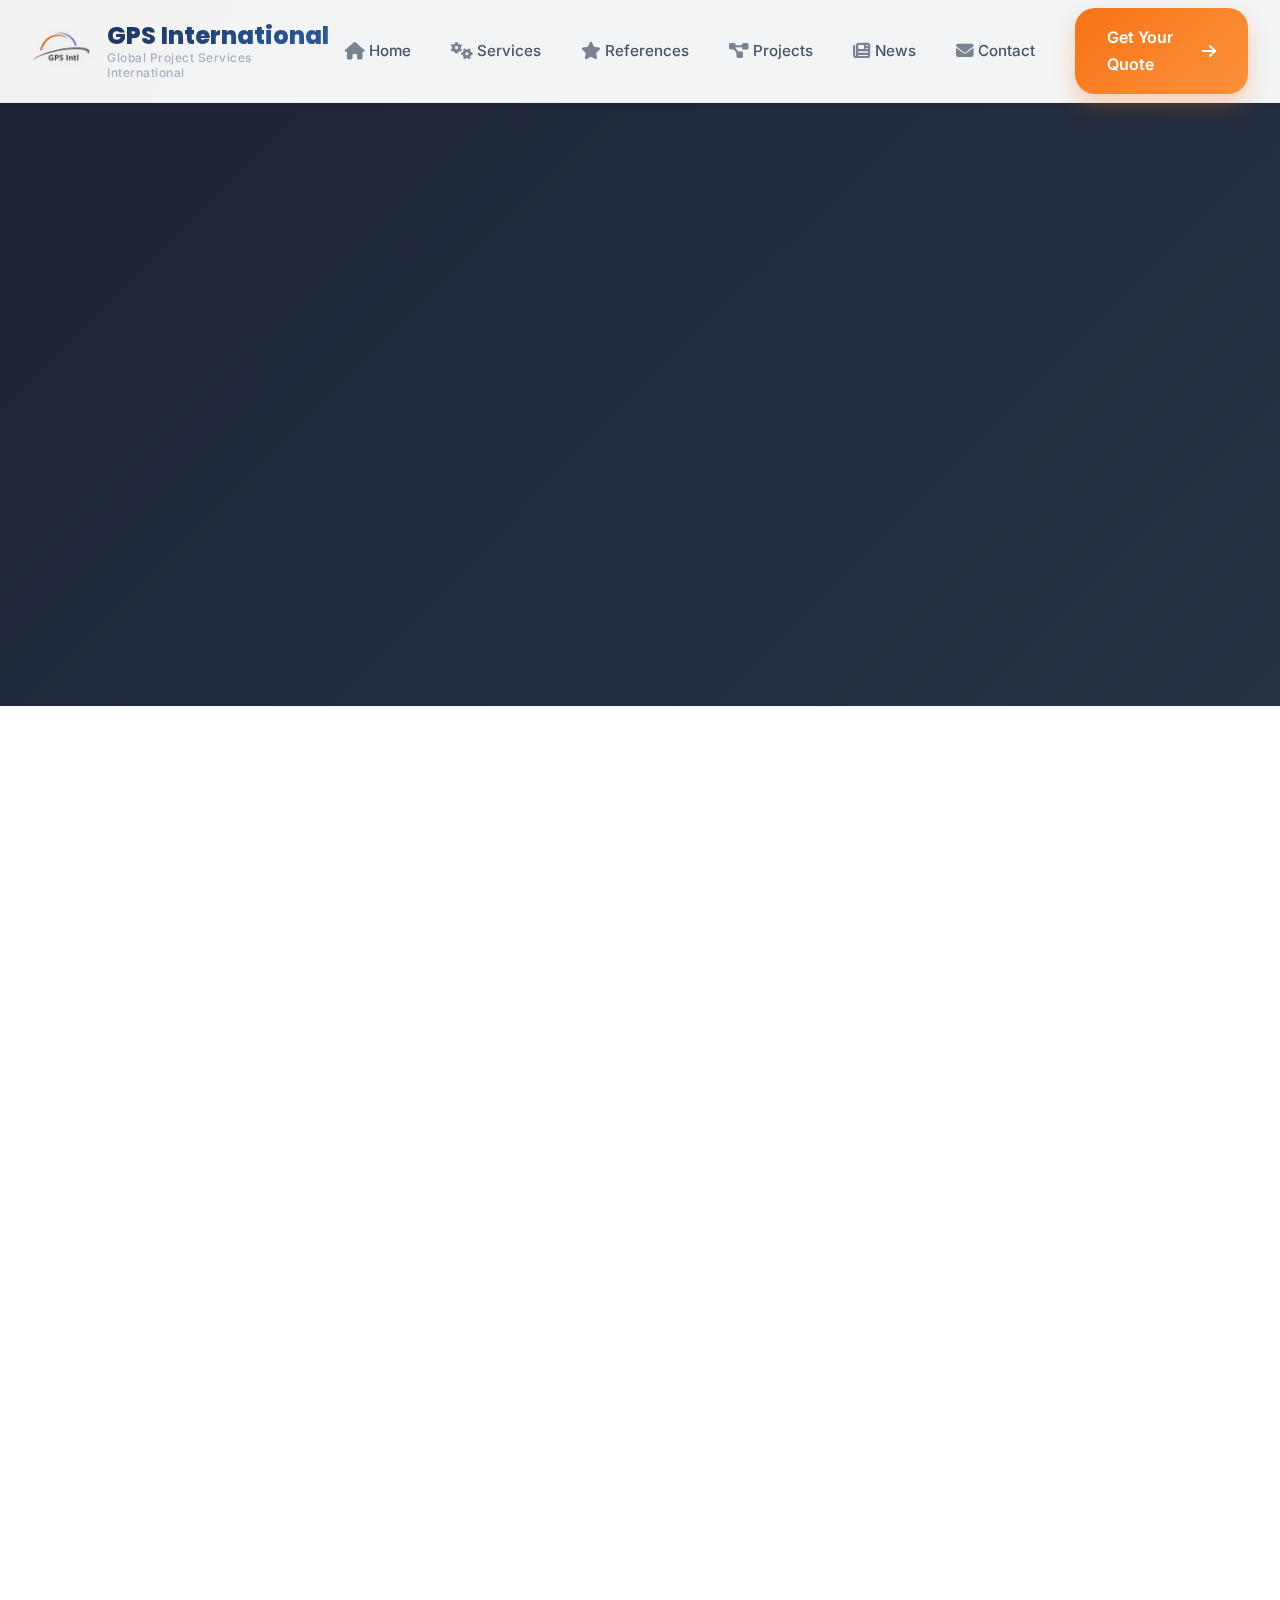
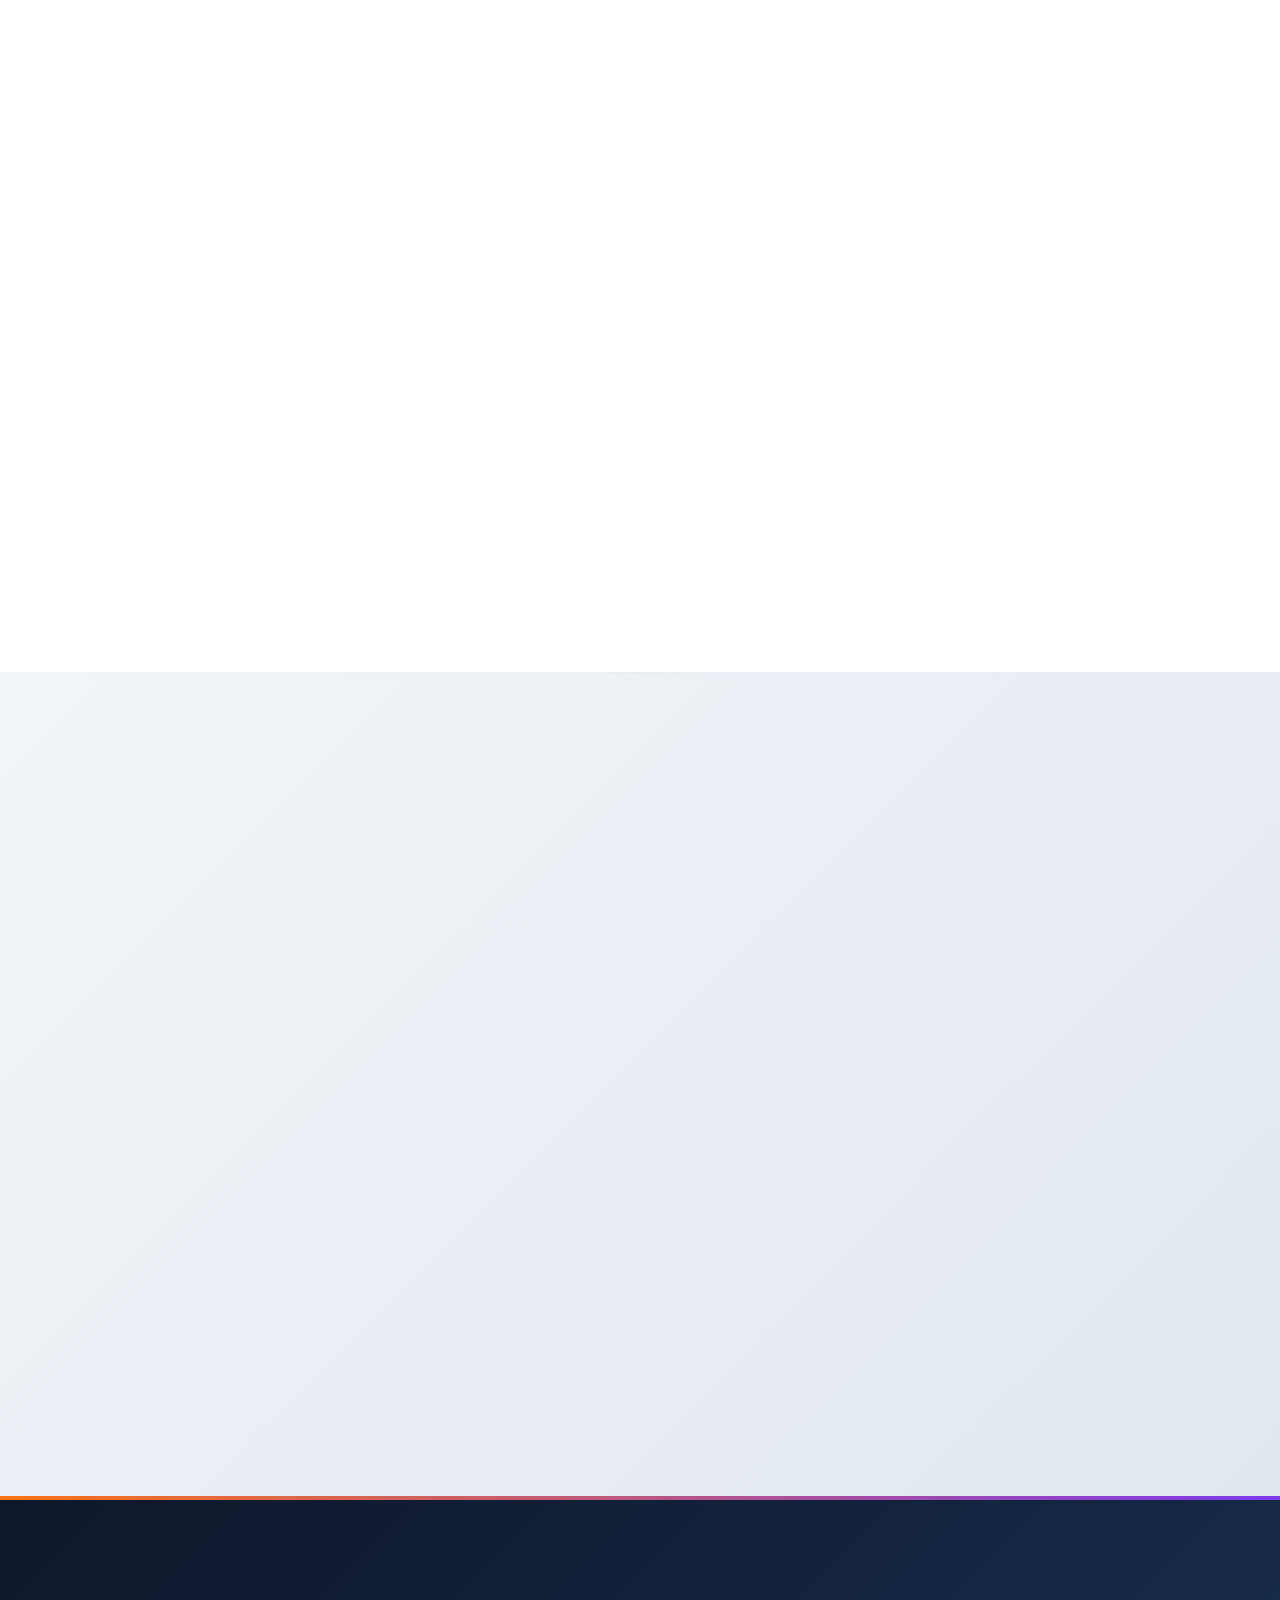
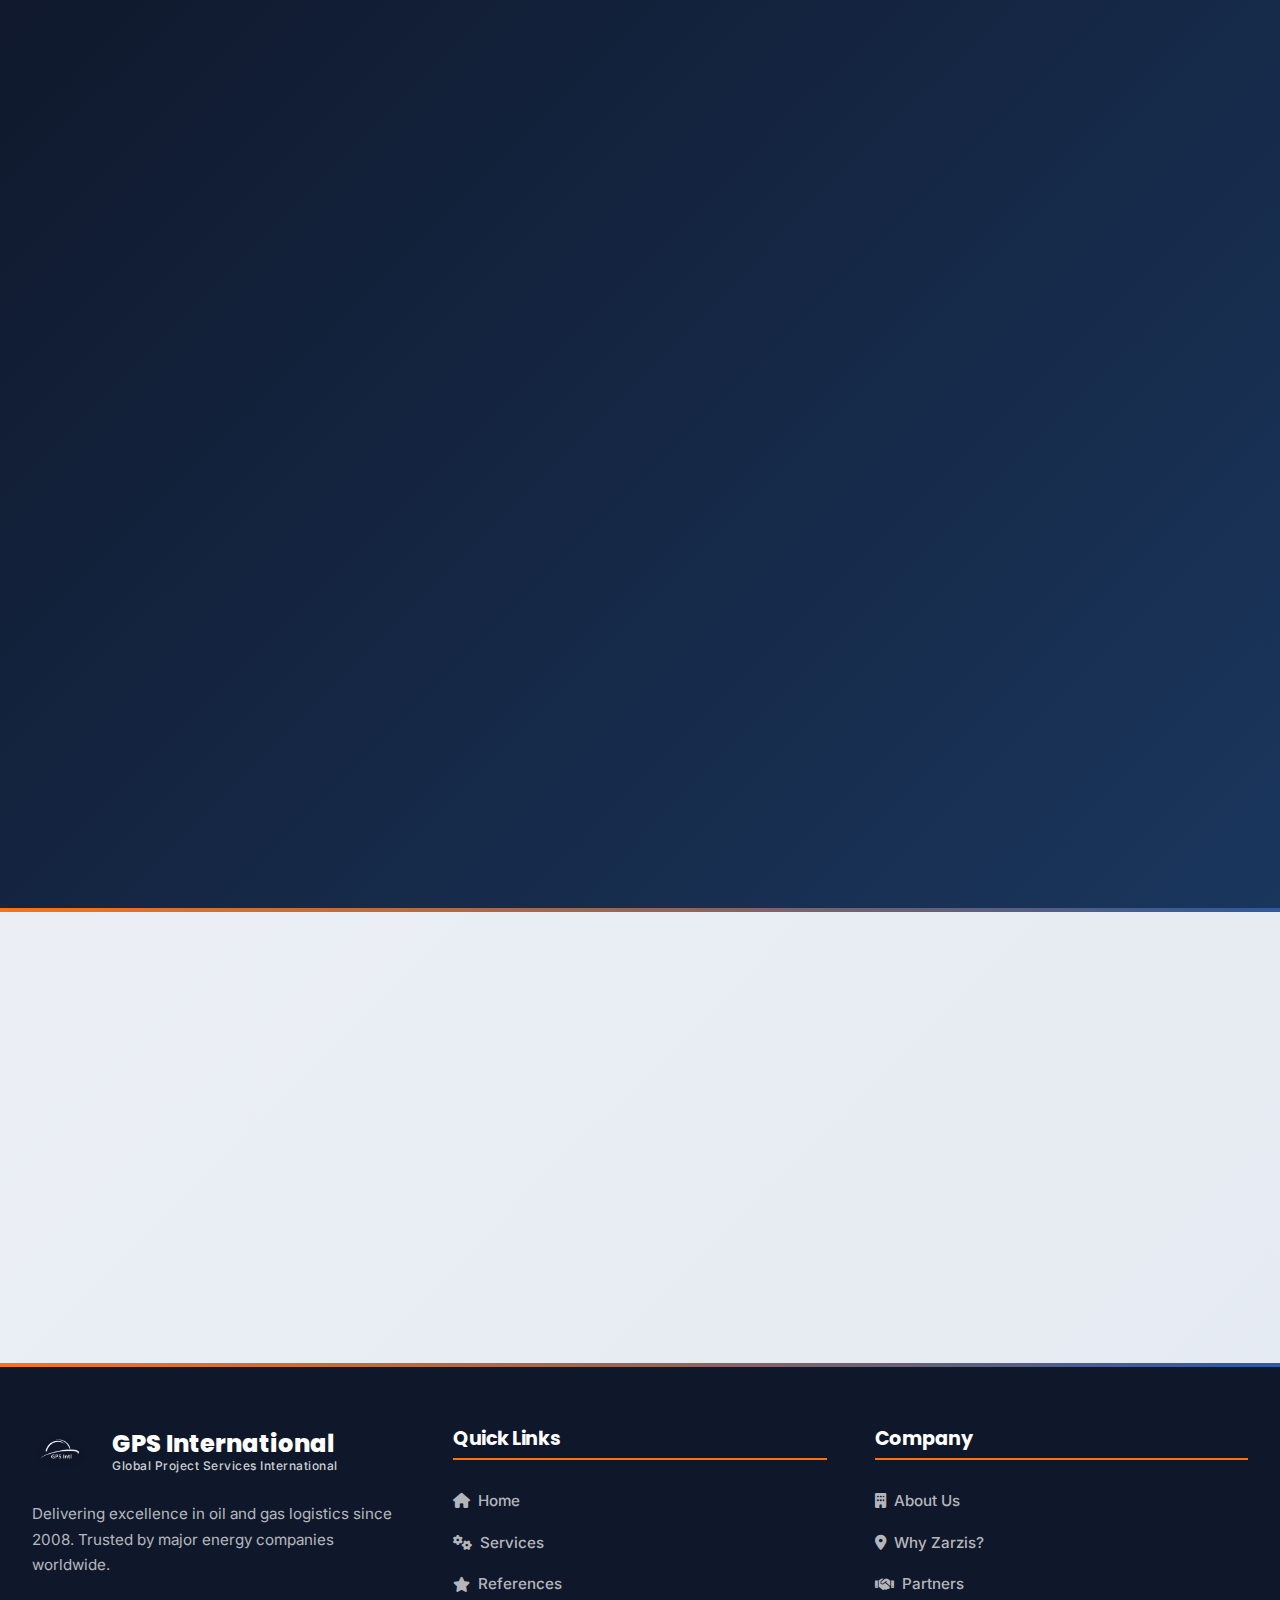
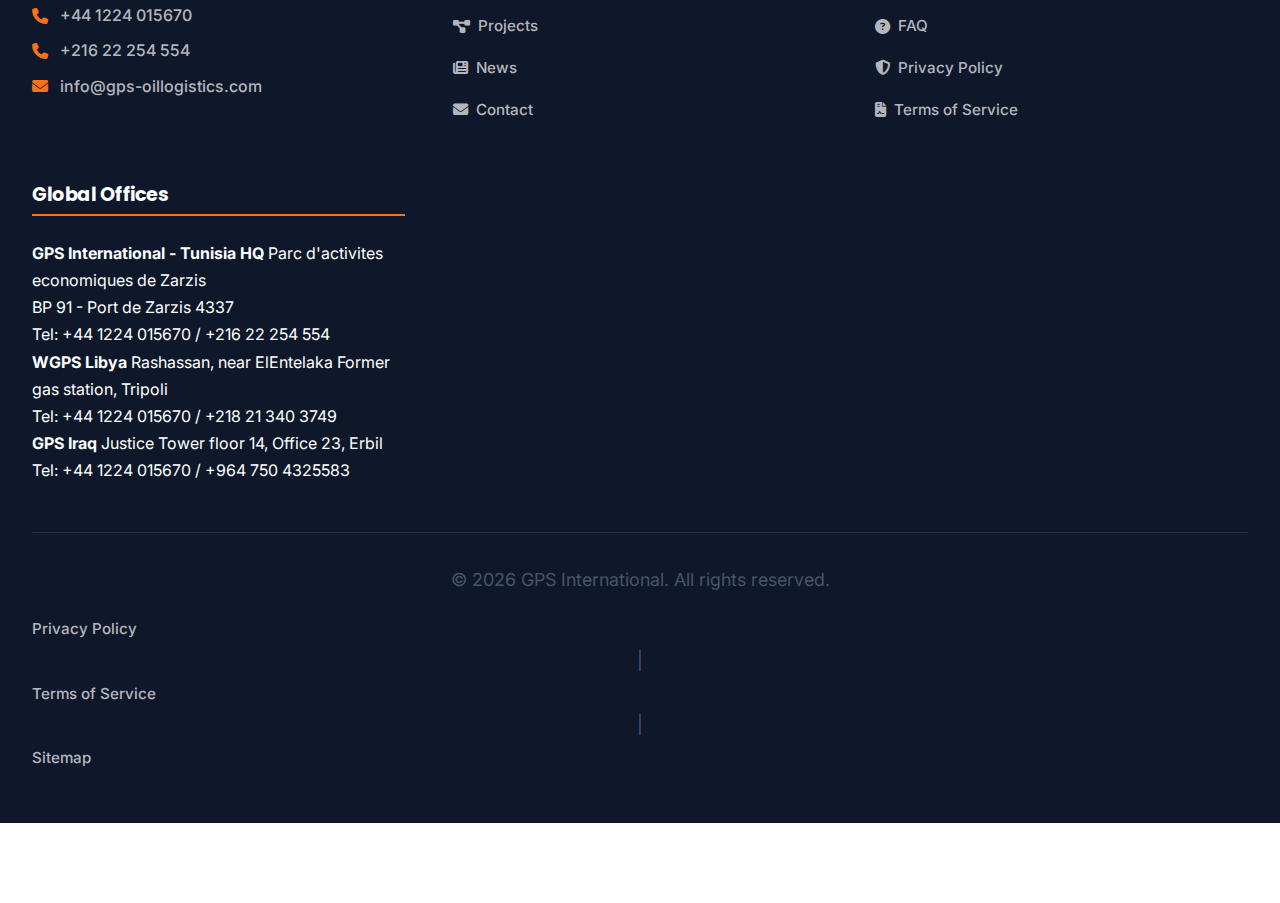
<file: why-zarzis.htm>
<!DOCTYPE html>
<html lang="en">
<head>
    <meta charset="UTF-8">
    <meta name="viewport" content="width=device-width, initial-scale=1.0">
    
    <title>Why Choose Zarzis Free Zone? | Strategic Logistics Hub for Oil & Gas</title>
    <meta name="description" content="Discover why Zarzis Free Zone in Tunisia is the most flexible Mediterranean logistics hub for Oil & Gas operations. Save costs and avoid shutdowns with strategic location benefits.">
    <meta name="author" content="GPS International">
    
    <!-- Font Awesome -->
    <link rel="stylesheet" href="https://cdnjs.cloudflare.com/ajax/libs/font-awesome/6.4.0/css/all.min.css">
    
    <!-- Fonts -->
    <link href="https://fonts.googleapis.com/css2?family=Inter:wght@300;400;500;600;700&family=Poppins:wght@500;600;700;800&display=swap" rel="stylesheet">
    
    <!-- Favicon GPS International -->
    <link rel="icon" type="image/x-icon" href="GPS-Logo-2012.JPG">
    
    <style>
        /* ==================== CSS RESET & VARIABLES ==================== */
        :root {
            /* Premium Color Palette */
            --color-primary: #1a365d;
            --color-secondary: #2d5aa0;
            --color-accent: #f97316;
            --color-dark: #0f172a;
            --color-light: #f8fafc;
            --color-success: #059669;
            --color-warning: #f59e0b;
            --color-info: #0891b2;
            --color-zarzis: #059669;
            --color-libya: #dc2626;
            --color-algeria: #7c3aed;
            --color-strategic: #0891b2;
            --color-calculator: #7c3aed;
            
            /* Service Colors */
            --color-logistics: #1e40af;
            --color-marine: #059669;
            --color-heavy: #dc2626;
            --color-supply: #7c3aed;
            --color-equipment: #ea580c;
            --color-procurement: #0891b2;
            
            /* Gradient Colors */
            --gradient-primary: linear-gradient(135deg, #1a365d 0%, #2d5aa0 100%);
            --gradient-dark: linear-gradient(135deg, #0f172a 0%, #1e293b 100%);
            --gradient-accent: linear-gradient(135deg, #f97316 0%, #fb923c 100%);
            --gradient-ocean: linear-gradient(135deg, #1e40af 0%, #3b82f6 100%);
            --gradient-zarzis: linear-gradient(135deg, #059669 0%, #10b981 100%);
            
            /* Glass Morphism */
            --glass-bg: rgba(255, 255, 255, 0.05);
            --glass-border: rgba(255, 255, 255, 0.1);
            
            /* Spacing */
            --space-xs: 0.25rem;
            --space-sm: 0.5rem;
            --space-md: 1rem;
            --space-lg: 1.5rem;
            --space-xl: 2rem;
            --space-xxl: 3rem;
            --space-xxxl: 4rem;
            
            /* Typography */
            --font-primary: 'Inter', -apple-system, BlinkMacSystemFont, sans-serif;
            --font-heading: 'Poppins', 'Arial Rounded MT Bold', sans-serif;
            
            /* Shadows */
            --shadow-sm: 0 1px 3px rgba(0,0,0,0.12);
            --shadow-md: 0 4px 6px -1px rgba(0,0,0,0.1);
            --shadow-lg: 0 10px 15px -3px rgba(0,0,0,0.1);
            --shadow-xl: 0 20px 25px -5px rgba(0,0,0,0.1);
            --shadow-xxl: 0 25px 50px -12px rgba(0,0,0,0.25);
            
            /* Border Radius */
            --radius-sm: 6px;
            --radius-md: 12px;
            --radius-lg: 20px;
            --radius-xl: 30px;
            --radius-xxl: 40px;
            --radius-full: 9999px;
            
            /* Transitions */
            --transition-fast: 200ms cubic-bezier(0.4, 0, 0.2, 1);
            --transition-normal: 300ms cubic-bezier(0.4, 0, 0.2, 1);
            --transition-slow: 500ms cubic-bezier(0.4, 0, 0.2, 1);
        }
        
        * {
            margin: 0;
            padding: 0;
            box-sizing: border-box;
        }
        
        html {
            font-size: 16px;
            scroll-behavior: smooth;
            -webkit-font-smoothing: antialiased;
            -moz-osx-font-smoothing: grayscale;
        }
        
        body {
            font-family: var(--font-primary);
            line-height: 1.7;
            color: #334155;
            background: linear-gradient(135deg, #f8fafc 0%, #e2e8f0 100%);
            min-height: 100vh;
            overflow-x: hidden;
        }
        
        /* ==================== TYPOGRAPHY ==================== */
        h1, h2, h3, h4, h5, h6 {
            font-family: var(--font-heading);
            font-weight: 700;
            line-height: 1.2;
            color: var(--color-dark);
            letter-spacing: -0.025em;
        }
        
        h1 {
            font-size: 3.5rem;
            background: var(--gradient-primary);
            -webkit-background-clip: text;
            -webkit-text-fill-color: transparent;
            background-clip: text;
        }
        
        h2 {
            font-size: 2.5rem;
            position: relative;
            padding-bottom: var(--space-md);
        }
        
        h2:after {
            content: '';
            position: absolute;
            bottom: 0;
            left: 0;
            width: 60px;
            height: 4px;
            background: var(--color-accent);
            border-radius: var(--radius-full);
        }
        
        .section-title {
            text-align: center;
            margin-bottom: var(--space-xxl);
        }
        
        .section-title:after {
            left: 50%;
            transform: translateX(-50%);
        }
        
        p {
            margin-bottom: var(--space-md);
            font-size: 1.125rem;
            color: #475569;
        }
        
        .lead {
            font-size: 1.5rem;
            font-weight: 500;
            color: var(--color-primary);
            line-height: 1.6;
        }
        
        a {
            color: var(--color-secondary);
            text-decoration: none;
            transition: all var(--transition-fast);
            font-weight: 500;
        }
        
        a:hover {
            color: var(--color-accent);
        }
        
        /* ==================== LOGO STYLES ==================== */
        .logo-image {
            height: 50px;
            width: auto;
            transition: all var(--transition-fast);
            object-fit: contain;
            background: transparent !important;
            mix-blend-mode: multiply;
            filter: drop-shadow(0 2px 4px rgba(0,0,0,0.1));
        }
        
        .logo-link:hover .logo-image {
            transform: scale(1.05);
            filter: drop-shadow(0 4px 8px rgba(0,0,0,0.2));
        }
        
        /* ==================== FOOTER LOGO STYLES ==================== */
        .footer-logo-image {
            height: 50px;
            width: auto;
            object-fit: contain;
            transition: all var(--transition-fast);
            background: transparent !important;
            padding: 8px;
            border-radius: var(--radius-sm);
            filter: 
                brightness(0) 
                invert(1)
                drop-shadow(0 2px 4px rgba(0, 0, 0, 0.3));
        }
        
        .footer-logo:hover .footer-logo-image {
            transform: scale(1.05);
            filter: 
                brightness(0) 
                invert(1)
                drop-shadow(0 4px 8px rgba(0, 0, 0, 0.5));
        }
        
        /* ==================== LOGO TEXT STYLES ==================== */
        .logo-text {
            display: flex;
            flex-direction: column;
            min-width: 200px;
        }
        
        .logo-main {
            font-family: var(--font-heading);
            font-size: 1.5rem;
            font-weight: 800;
            background: var(--gradient-primary);
            -webkit-background-clip: text;
            -webkit-text-fill-color: transparent;
            background-clip: text;
            line-height: 1.2;
            white-space: nowrap;
        }
        
        .logo-tagline {
            font-size: 0.75rem;
            color: #a7b1bf;
            font-weight: 500;
            letter-spacing: 0.5px;
            white-space: normal;
            line-height: 1.2;
            width: auto;
        }
        
        .site-header.scrolled .logo-tagline {
            font-size: 0.75rem;
        }
        
        /* ==================== FOOTER LOGO TEXT STYLES ==================== */
        .footer-logo-text {
            display: flex;
            flex-direction: column;
        }
        
        .footer-logo-main {
            font-family: var(--font-heading);
            font-size: 1.5rem;
            font-weight: 800;
            color: white;
            line-height: 1.2;
            white-space: nowrap;
        }
        
        .footer-logo-tagline {
            font-size: 0.75rem;
            color: rgba(255, 255, 255, 0.8);
            font-weight: 500;
            letter-spacing: 0.5px;
            white-space: normal;
            line-height: 1.2;
            width: auto;
        }
        
        /* ==================== LAYOUT & CONTAINER ==================== */
        .container {
            width: 100%;
            max-width: 1280px;
            margin: 0 auto;
            padding: 0 var(--space-xl);
        }
        
        .section {
            padding: var(--space-xxxl) 0;
            position: relative;
        }
        
        /* ==================== HEADER & NAVIGATION ==================== */
        .site-header {
            background: rgba(255, 255, 255, 0.95);
            backdrop-filter: blur(10px);
            position: fixed;
            top: 0;
            left: 0;
            right: 0;
            z-index: 1000;
            border-bottom: 1px solid rgba(226, 232, 240, 0.5);
            box-shadow: var(--shadow-sm);
            padding: var(--space-sm) 0;
            transition: all var(--transition-normal);
        }
        
        .site-header.scrolled {
            padding: var(--space-xs) 0;
            box-shadow: var(--shadow-lg);
        }
        
        .header-container {
            display: flex;
            justify-content: space-between;
            align-items: center;
        }
        
        .logo-section {
            display: flex;
            align-items: center;
            gap: var(--space-md);
        }
        
        .logo-link {
            display: flex;
            align-items: center;
            text-decoration: none;
            gap: var(--space-md);
            position: relative;
        }
        
        .nav-list {
            display: flex;
            list-style: none;
            gap: var(--space-sm);
        }
        
        .nav-item {
            position: relative;
        }
        
        .nav-link {
            color: #475569;
            padding: var(--space-sm) var(--space-md);
            border-radius: var(--radius-md);
            font-weight: 500;
            display: flex;
            align-items: center;
            gap: var(--space-xs);
            transition: all var(--transition-fast);
            font-size: 0.95rem;
            position: relative;
            overflow: hidden;
        }
        
        .nav-link:before {
            content: '';
            position: absolute;
            bottom: 0;
            left: 50%;
            transform: translateX(-50%);
            width: 0;
            height: 2px;
            background: var(--color-accent);
            transition: width var(--transition-fast);
        }
        
        .nav-link:hover {
            color: var(--color-primary);
        }
        
        .nav-link:hover:before {
            width: 20px;
        }
        
        .nav-link.active {
            color: var(--color-primary);
            font-weight: 600;
        }
        
        .nav-link.active:before {
            width: 20px;
        }
        
        .nav-icon {
            font-size: 1.1rem;
            opacity: 0.7;
        }
        
        .nav-link.active .nav-icon {
            opacity: 1;
        }
        
        /* Mobile Menu Toggle */
        .mobile-menu-toggle {
            display: none;
            background: var(--gradient-primary);
            border: none;
            color: white;
            font-size: 1.25rem;
            cursor: pointer;
            padding: var(--space-sm);
            border-radius: var(--radius-md);
            transition: all var(--transition-fast);
            width: 44px;
            height: 44px;
        }
        
        .mobile-menu-toggle:hover {
            transform: scale(1.05);
        }
        
        /* Secondary Navigation */
        .secondary-navigation {
            background: rgba(241, 245, 249, 0.95);
            backdrop-filter: blur(10px);
            border-top: 1px solid rgba(226, 232, 240, 0.5);
            border-bottom: 1px solid rgba(226, 232, 240, 0.5);
            position: fixed;
            top: 80px;
            left: 0;
            right: 0;
            z-index: 999;
            transform: translateY(-100%);
            opacity: 0;
            transition: all var(--transition-normal);
        }
        
        .secondary-navigation.visible {
            transform: translateY(0);
            opacity: 1;
        }
        
        .secondary-nav-list {
            display: flex;
            justify-content: center;
            list-style: none;
            gap: var(--space-lg);
            padding: var(--space-sm) 0;
        }
        
        .secondary-nav-link {
            color: #64748b;
            font-size: 0.9rem;
            transition: color var(--transition-fast);
            display: flex;
            align-items: center;
            gap: 5px;
        }
        
        .secondary-nav-link:hover {
            color: var(--color-accent);
        }
        
        .secondary-nav-link.active {
            color: var(--color-accent);
            font-weight: 600;
        }
        
        /* Header CTA */
        .header-cta {
            margin-left: var(--space-lg);
        }
        
        .cta-button {
            background: linear-gradient(135deg, var(--color-accent), #fb923c);
            color: white;
            font-weight: 600;
            padding: var(--space-md) var(--space-xl);
            border-radius: var(--radius-lg);
            display: flex;
            align-items: center;
            gap: var(--space-md);
            transition: all var(--transition-fast);
            border: none;
            cursor: pointer;
            box-shadow: 0 10px 20px rgba(249, 115, 22, 0.3);
            position: relative;
            overflow: hidden;
        }
        
        .cta-button:before {
            content: '';
            position: absolute;
            top: 0;
            left: -100%;
            width: 100%;
            height: 100%;
            background: linear-gradient(
                90deg,
                transparent,
                rgba(255, 255, 255, 0.2),
                transparent
            );
            transition: left 0.7s;
        }
        
        .cta-button:hover:before {
            left: 100%;
        }
        
        .cta-button:hover {
            transform: translateY(-5px);
            box-shadow: 0 15px 30px rgba(249, 115, 22, 0.4);
            background: linear-gradient(135deg, #fb923c, var(--color-accent));
        }
        
        /* ==================== HERO SECTION ==================== */
        .zarzis-hero-section {
            min-height: 80vh;
            display: flex;
            align-items: center;
            background: linear-gradient(135deg, 
                rgba(15, 23, 42, 0.95) 0%,
                rgba(30, 41, 59, 0.95) 100%),
                url('https://images.unsplash.com/photo-1518998053901-5348d3961a04?ixlib=rb-4.0.3&auto=format&fit=crop&w=1920&q=80');
            background-size: cover;
            background-position: center;
            background-attachment: fixed;
            position: relative;
            color: white;
            margin-top: -80px;
            padding-top: 180px;
        }
        
        .zarzis-hero-section:before {
            content: '';
            position: absolute;
            top: 0;
            left: 0;
            right: 0;
            height: 4px;
            background: linear-gradient(90deg, 
                var(--color-zarzis) 0%,
                var(--color-libya) 33%,
                var(--color-algeria) 66%,
                var(--color-accent) 100%);
        }
        
        .zarzis-hero-container {
            display: grid;
            grid-template-columns: 1fr 1fr;
            gap: var(--space-xxxl);
            align-items: center;
            position: relative;
            z-index: 2;
        }
        
        .zarzis-hero-content {
            max-width: 600px;
        }
        
        .zarzis-hero-badge {
            display: inline-flex;
            align-items: center;
            gap: var(--space-sm);
            background: rgba(255, 255, 255, 0.1);
            backdrop-filter: blur(10px);
            padding: var(--space-sm) var(--space-xl);
            border-radius: var(--radius-full);
            margin-bottom: var(--space-xl);
            border: 1px solid rgba(255, 255, 255, 0.2);
        }
        
        .badge-icon {
            color: var(--color-accent);
            font-size: 1.25rem;
        }
        
        .badge-text {
            font-weight: 600;
            color: white;
            font-size: 0.9rem;
            letter-spacing: 0.5px;
        }
        
        .zarzis-hero-title {
            color: white;
            font-size: 3.5rem;
            margin-bottom: var(--space-lg);
            line-height: 1.1;
            background: linear-gradient(135deg, white, rgba(255, 255, 255, 0.9));
            -webkit-background-clip: text;
            -webkit-text-fill-color: transparent;
            background-clip: text;
        }
        
        .zarzis-hero-subtitle {
            display: block;
            color: var(--color-accent);
            font-size: 1.5rem;
            margin-bottom: var(--space-sm);
            font-weight: 600;
        }
        
        .zarzis-hero-description {
            color: rgba(255, 255, 255, 0.8);
            font-size: 1.25rem;
            margin-bottom: var(--space-xxl);
            font-weight: 400;
            line-height: 1.6;
        }
        
        .zarzis-hero-stats {
            display: flex;
            gap: var(--space-xxl);
            margin-top: var(--space-xxl);
            flex-wrap: wrap;
        }
        
        .stat-item {
            text-align: center;
            min-width: 120px;
        }
        
        .stat-number {
            display: block;
            font-size: 3rem;
            font-weight: 800;
            background: linear-gradient(135deg, var(--color-accent), #fb923c);
            -webkit-background-clip: text;
            -webkit-text-fill-color: transparent;
            background-clip: text;
            margin-bottom: var(--space-xs);
            line-height: 1;
        }
        
        .stat-label {
            color: rgba(255, 255, 255, 0.8);
            font-size: 0.875rem;
            text-transform: uppercase;
            letter-spacing: 1px;
            font-weight: 600;
        }
        
        .zarzis-hero-visual {
            position: relative;
        }
        
        .strategic-map {
            height: 500px;
            border-radius: var(--radius-xl);
            overflow: hidden;
            box-shadow: var(--shadow-xxl);
            border: 1px solid rgba(226, 232, 240, 0.5);
            position: relative;
        }
        
        .map-placeholder {
            width: 100%;
            height: 100%;
            background: linear-gradient(135deg, rgba(15, 23, 42, 0.9), rgba(30, 41, 59, 0.9));
            display: flex;
            align-items: center;
            justify-content: center;
            position: relative;
        }
        
        .map-overlay {
            position: absolute;
            top: 0;
            left: 0;
            right: 0;
            bottom: 0;
            background: 
                radial-gradient(circle at 30% 40%, rgba(5, 150, 105, 0.4) 0%, transparent 50%),
                radial-gradient(circle at 40% 60%, rgba(220, 38, 38, 0.4) 0%, transparent 50%),
                radial-gradient(circle at 70% 40%, rgba(124, 58, 237, 0.4) 0%, transparent 50%);
        }
        
        .map-marker {
            position: absolute;
            width: 32px;
            height: 32px;
            background: var(--color-accent);
            border-radius: 50%;
            border: 3px solid white;
            box-shadow: 0 0 0 4px rgba(249, 115, 22, 0.3);
            transform: translate(-50%, -50%);
            animation: pulse 2s infinite;
        }
        
        .map-marker.zarzis { 
            top: 40%; 
            left: 30%; 
            background: var(--color-zarzis); 
        }
        .map-marker.libya { 
            top: 60%; 
            left: 40%; 
            background: var(--color-libya); 
        }
        .map-marker.algeria { 
            top: 40%; 
            left: 70%; 
            background: var(--color-algeria); 
        }
        
        .map-content {
            position: relative;
            z-index: 2;
            text-align: center;
            padding: var(--space-xxl);
            background: rgba(255, 255, 255, 0.95);
            backdrop-filter: blur(10px);
            border-radius: var(--radius-xl);
            border: 1px solid rgba(255, 255, 255, 0.2);
        }
        
        .map-content i {
            font-size: 3rem;
            margin-bottom: var(--space-lg);
            color: var(--color-accent);
        }
        
        .map-content h3 {
            color: var(--color-primary);
            margin-bottom: var(--space-sm);
        }
        
        .map-content p {
            color: #64748b;
        }
        
        /* ==================== ADVANTAGES SECTION ==================== */
        .advantages-section {
            background: white;
            position: relative;
        }
        
        .advantages-section:before {
            content: '';
            position: absolute;
            top: 0;
            left: 0;
            right: 0;
            height: 1px;
            background: linear-gradient(90deg, 
                transparent 0%,
                rgba(226, 232, 240, 0.5) 50%,
                transparent 100%);
        }
        
        .advantages-grid {
            display: grid;
            grid-template-columns: repeat(auto-fit, minmax(350px, 1fr));
            gap: var(--space-xl);
            margin-top: var(--space-xl);
        }
        
        .advantage-card {
            background: white;
            border-radius: var(--radius-xl);
            overflow: hidden;
            box-shadow: var(--shadow-xl);
            transition: all var(--transition-slow);
            border: 1px solid rgba(226, 232, 240, 0.5);
            position: relative;
        }
        
        .advantage-card:hover {
            transform: translateY(-20px);
            box-shadow: var(--shadow-xxl);
        }
        
        .advantage-card:before {
            content: '';
            position: absolute;
            top: 0;
            left: 0;
            right: 0;
            height: 5px;
        }
        
        .advantage-card.location:before { background: linear-gradient(90deg, var(--color-strategic), #0891b2); }
        .advantage-card.flexibility:before { background: linear-gradient(90deg, var(--color-zarzis), #10b981); }
        .advantage-card.infrastructure:before { background: linear-gradient(90deg, var(--color-secondary), #3b82f6); }
        .advantage-card.cost-savings:before { background: linear-gradient(90deg, var(--color-warning), #f59e0b); }
        .advantage-card.risk-mitigation:before { background: linear-gradient(90deg, var(--color-libya), #dc2626); }
        .advantage-card.legal-benefits:before { background: linear-gradient(90deg, var(--color-algeria), #8b5cf6); }
        
        .advantage-header {
            padding: var(--space-xxl) var(--space-xl) var(--space-xl);
            text-align: center;
            position: relative;
            background: white;
        }
        
        .advantage-header:after {
            content: '';
            position: absolute;
            bottom: 0;
            left: 50%;
            transform: translateX(-50%);
            width: 60px;
            height: 4px;
            border-radius: var(--radius-full);
        }
        
        .advantage-card.location .advantage-header:after { background: var(--color-strategic); }
        .advantage-card.flexibility .advantage-header:after { background: var(--color-zarzis); }
        .advantage-card.infrastructure .advantage-header:after { background: var(--color-secondary); }
        .advantage-card.cost-savings .advantage-header:after { background: var(--color-warning); }
        .advantage-card.risk-mitigation .advantage-header:after { background: var(--color-libya); }
        .advantage-card.legal-benefits .advantage-header:after { background: var(--color-algeria); }
        
        .advantage-icon {
            width: 80px;
            height: 80px;
            border-radius: var(--radius-xxl);
            display: flex;
            align-items: center;
            justify-content: center;
            margin: 0 auto var(--space-lg);
            font-size: 2.5rem;
            color: white;
            box-shadow: var(--shadow-lg);
        }
        
        .advantage-card.location .advantage-icon { 
            background: linear-gradient(135deg, var(--color-strategic), #06b6d4);
        }
        .advantage-card.flexibility .advantage-icon { 
            background: linear-gradient(135deg, var(--color-zarzis), #10b981);
        }
        .advantage-card.infrastructure .advantage-icon { 
            background: linear-gradient(135deg, var(--color-secondary), #3b82f6);
        }
        .advantage-card.cost-savings .advantage-icon { 
            background: linear-gradient(135deg, var(--color-warning), #f59e0b);
        }
        .advantage-card.risk-mitigation .advantage-icon { 
            background: linear-gradient(135deg, var(--color-libya), #dc2626);
        }
        .advantage-card.legal-benefits .advantage-icon { 
            background: linear-gradient(135deg, var(--color-algeria), #8b5cf6);
        }
        
        .advantage-title {
            color: var(--color-primary);
            margin-bottom: var(--space-sm);
            font-size: 1.5rem;
        }
        
        .advantage-content {
            padding: 0 var(--space-xl) var(--space-xl);
        }
        
        .advantage-description {
            color: #64748b;
            margin-bottom: var(--space-lg);
            line-height: 1.7;
        }
        
        .advantages-list {
            list-style: none;
        }
        
        .advantages-list li {
            padding: var(--space-sm) 0;
            position: relative;
            padding-left: 2rem;
            color: #475569;
            border-bottom: 1px solid rgba(226, 232, 240, 0.5);
        }
        
        .advantages-list li:last-child {
            border-bottom: none;
        }
        
        .advantages-list li:before {
            content: "✓";
            position: absolute;
            left: 0;
            color: var(--color-success);
            font-weight: bold;
        }
        
        /* ==================== GPS ADVANTAGE SECTION ==================== */
        .gps-advantage-section {
            background: linear-gradient(135deg, #f1f5f9 0%, #e2e8f0 100%);
            position: relative;
        }
        
        .gps-advantage-section:before {
            content: '';
            position: absolute;
            top: 0;
            left: 0;
            right: 0;
            height: 1px;
            background: linear-gradient(90deg, 
                transparent 0%,
                rgba(226, 232, 240, 0.5) 50%,
                transparent 100%);
        }
        
        .gps-advantage-content {
            display: grid;
            grid-template-columns: 1fr 1fr;
            gap: var(--space-xxxl);
            align-items: start;
        }
        
        .capabilities-list {
            list-style: none;
            margin-top: var(--space-lg);
        }
        
        .capabilities-list li {
            padding: var(--space-sm) 0;
            display: flex;
            align-items: center;
            gap: var(--space-md);
            color: #475569;
        }
        
        .capability-icon {
            background: linear-gradient(135deg, var(--color-zarzis), #10b981);
            color: white;
            width: 32px;
            height: 32px;
            border-radius: var(--radius-full);
            display: flex;
            align-items: center;
            justify-content: center;
            font-size: 0.875rem;
        }
        
        .global-presence {
            background: white;
            border-radius: var(--radius-xl);
            padding: var(--space-xxl);
            box-shadow: var(--shadow-xl);
            border: 1px solid rgba(226, 232, 240, 0.5);
        }
        
        .global-presence h3 {
            margin-bottom: var(--space-xl);
            color: var(--color-primary);
        }
        
        .countries-grid {
            display: grid;
            grid-template-columns: repeat(3, 1fr);
            gap: var(--space-lg);
            margin-bottom: var(--space-xl);
        }
        
        .country-item {
            text-align: center;
        }
        
        .country-flag {
            width: 60px;
            height: 60px;
            border-radius: var(--radius-xxl);
            display: flex;
            align-items: center;
            justify-content: center;
            margin: 0 auto var(--space-md);
            font-size: 1.5rem;
            color: white;
            box-shadow: var(--shadow-md);
        }
        
        .country-item:nth-child(1) .country-flag { 
            background: linear-gradient(135deg, var(--color-zarzis), #10b981);
        }
        .country-item:nth-child(2) .country-flag { 
            background: linear-gradient(135deg, var(--color-libya), #dc2626);
        }
        .country-item:nth-child(3) .country-flag { 
            background: linear-gradient(135deg, var(--color-algeria), #8b5cf6);
        }
        
        /* ==================== CALCULATOR SECTION ==================== */
        .calculator-section {
            background: linear-gradient(135deg, var(--color-dark), var(--color-primary));
            color: white;
            position: relative;
            overflow: hidden;
        }
        
        .calculator-section:before {
            content: '';
            position: absolute;
            top: 0;
            left: 0;
            right: 0;
            height: 4px;
            background: linear-gradient(90deg, 
                var(--color-accent) 0%,
                var(--color-calculator) 100%);
        }
        
        .calculator-container {
            max-width: 900px;
            margin: 0 auto;
            background: rgba(255, 255, 255, 0.05);
            backdrop-filter: blur(10px);
            border-radius: var(--radius-xl);
            padding: var(--space-xxxl);
            border: 1px solid rgba(255, 255, 255, 0.1);
            box-shadow: var(--shadow-xl);
        }
        
        .calculator-header {
            text-align: center;
            margin-bottom: var(--space-xxl);
        }
        
        .calculator-header h2 {
            color: white;
            margin-bottom: var(--space-md);
            background: linear-gradient(135deg, white, rgba(255, 255, 255, 0.9));
            -webkit-background-clip: text;
            -webkit-text-fill-color: transparent;
            background-clip: text;
        }
        
        .calculator-header h2:after {
            background: var(--color-accent);
            left: 50%;
            transform: translateX(-50%);
        }
        
        .calculator-header .lead {
            color: rgba(255, 255, 255, 0.9);
        }
        
        .calculator-content {
            display: grid;
            grid-template-columns: 1fr 1fr;
            gap: var(--space-xxl);
        }
        
        .calculator-form {
            display: flex;
            flex-direction: column;
            gap: var(--space-xl);
        }
        
        .form-group {
            margin-bottom: var(--space-lg);
        }
        
        .form-label {
            display: block;
            margin-bottom: var(--space-md);
            font-weight: 600;
            color: white;
            font-size: 1.1rem;
        }
        
        .slider-container {
            background: rgba(255, 255, 255, 0.1);
            border-radius: var(--radius-lg);
            padding: var(--space-lg);
            border: 1px solid rgba(255, 255, 255, 0.2);
        }
        
        .slider {
            width: 100%;
            height: 8px;
            -webkit-appearance: none;
            background: rgba(255, 255, 255, 0.2);
            border-radius: 4px;
            outline: none;
            margin-bottom: var(--space-md);
        }
        
        .slider::-webkit-slider-thumb {
            -webkit-appearance: none;
            width: 24px;
            height: 24px;
            border-radius: 50%;
            background: var(--color-accent);
            cursor: pointer;
            border: 3px solid white;
            box-shadow: var(--shadow-lg);
        }
        
        .slider-values {
            display: flex;
            justify-content: space-between;
            color: rgba(255, 255, 255, 0.7);
            font-size: 0.875rem;
        }
        
        .current-value {
            color: var(--color-accent);
            font-weight: 600;
        }
        
        .calculate-btn {
            background: linear-gradient(135deg, var(--color-accent), #fb923c);
            color: white;
            border: none;
            padding: var(--space-lg) var(--space-xxl);
            border-radius: var(--radius-lg);
            font-weight: 600;
            font-size: 1.1rem;
            cursor: pointer;
            transition: all var(--transition-fast);
            display: flex;
            align-items: center;
            justify-content: center;
            gap: var(--space-md);
            margin-top: var(--space-xl);
        }
        
        .calculate-btn:hover {
            transform: translateY(-5px);
            box-shadow: 0 15px 30px rgba(249, 115, 22, 0.4);
            background: linear-gradient(135deg, #fb923c, var(--color-accent));
        }
        
        .calculator-results {
            background: rgba(255, 255, 255, 0.05);
            border-radius: var(--radius-xl);
            padding: var(--space-xl);
            border: 1px solid rgba(255, 255, 255, 0.1);
        }
        
        .results-header {
            text-align: center;
            margin-bottom: var(--space-xl);
        }
        
        .results-header h3 {
            color: white;
            margin-bottom: var(--space-sm);
        }
        
        .results-grid {
            display: grid;
            grid-template-columns: repeat(2, 1fr);
            gap: var(--space-lg);
        }
        
        .result-item {
            background: rgba(255, 255, 255, 0.1);
            border-radius: var(--radius-lg);
            padding: var(--space-lg);
            text-align: center;
            transition: all var(--transition-fast);
        }
        
        .result-item:hover {
            background: rgba(255, 255, 255, 0.15);
            transform: translateY(-3px);
        }
        
        .result-item.total {
            grid-column: 1 / -1;
            background: linear-gradient(135deg, var(--color-accent), #fb923c);
            color: white;
            margin-top: var(--space-lg);
        }
        
        .result-label {
            font-size: 0.875rem;
            color: rgba(255, 255, 255, 0.7);
            margin-bottom: var(--space-sm);
            text-transform: uppercase;
            letter-spacing: 1px;
        }
        
        .result-value {
            font-size: 1.75rem;
            font-weight: 700;
            color: white;
        }
        
        .result-item.total .result-label {
            color: rgba(255, 255, 255, 0.9);
        }
        
        /* ==================== CTA SECTION ==================== */
        .cta-section {
            background: linear-gradient(135deg, 
                rgba(15, 23, 42, 0.95) 0%,
                rgba(30, 41, 59, 0.95) 100%),
                url('https://images.unsplash.com/photo-1556761175-b413da4baf72?ixlib=rb-4.0.3&auto=format&fit=crop&w=1920&q=80');
            background-size: cover;
            background-position: center;
            background-attachment: fixed;
            color: white;
            position: relative;
            overflow: hidden;
        }
        
        .cta-section:before {
            content: '';
            position: absolute;
            top: 0;
            left: 0;
            right: 0;
            height: 4px;
            background: linear-gradient(90deg, 
                var(--color-accent) 0%,
                var(--color-secondary) 100%);
        }
        
        .cta-content {
            text-align: center;
            max-width: 800px;
            margin: 0 auto;
            position: relative;
            z-index: 2;
        }
        
        .cta-title {
            color: white;
            font-size: 3rem;
            margin-bottom: var(--space-lg);
            background: linear-gradient(135deg, white, rgba(255, 255, 255, 0.9));
            -webkit-background-clip: text;
            -webkit-text-fill-color: transparent;
            background-clip: text;
        }
        
        .cta-description {
            color: rgba(255, 255, 255, 0.8);
            font-size: 1.25rem;
            margin-bottom: var(--space-xxl);
        }
        
        .cta-actions {
            display: flex;
            justify-content: center;
            gap: var(--space-lg);
            flex-wrap: wrap;
        }
        
        .btn {
            display: inline-flex;
            align-items: center;
            gap: var(--space-md);
            padding: var(--space-lg) var(--space-xxl);
            border-radius: var(--radius-lg);
            font-weight: 600;
            text-decoration: none;
            transition: all var(--transition-fast);
            border: none;
            cursor: pointer;
            font-size: 1.1rem;
            position: relative;
            overflow: hidden;
        }
        
        .btn:before {
            content: '';
            position: absolute;
            top: 0;
            left: -100%;
            width: 100%;
            height: 100%;
            background: linear-gradient(
                90deg,
                transparent,
                rgba(255, 255, 255, 0.2),
                transparent
            );
            transition: left 0.7s;
        }
        
        .btn:hover:before {
            left: 100%;
        }
        
        .btn-primary {
            background: linear-gradient(135deg, var(--color-accent), #fb923c);
            color: white;
            box-shadow: 0 10px 20px rgba(249, 115, 22, 0.3);
        }
        
        .btn-primary:hover {
            transform: translateY(-5px);
            box-shadow: 0 15px 30px rgba(249, 115, 22, 0.4);
            background: linear-gradient(135deg, #fb923c, var(--color-accent));
        }
        
        .btn-secondary {
            background: rgba(255, 255, 255, 0.1);
            backdrop-filter: blur(10px);
            color: white;
            border: 1px solid rgba(255, 255, 255, 0.2);
            box-shadow: 0 10px 20px rgba(0, 0, 0, 0.1);
        }
        
        .btn-secondary:hover {
            background: rgba(255, 255, 255, 0.15);
            transform: translateY(-5px);
            box-shadow: 0 15px 30px rgba(0, 0, 0, 0.2);
            border-color: rgba(255, 255, 255, 0.3);
        }
        
        .btn-icon {
            transition: transform var(--transition-fast);
        }
        
        .btn:hover .btn-icon {
            transform: translateX(5px);
        }
        
        /* ==================== FOOTER ==================== */
        .site-footer {
            background: var(--color-dark);
            color: white;
            position: relative;
            overflow: hidden;
        }
        
        .site-footer:before {
            content: '';
            position: absolute;
            top: 0;
            left: 0;
            right: 0;
            height: 4px;
            background: linear-gradient(90deg, 
                var(--color-accent) 0%,
                var(--color-secondary) 100%);
        }
        
        .footer-content {
            display: grid;
            grid-template-columns: repeat(auto-fit, minmax(280px, 1fr));
            gap: var(--space-xxl);
            padding: var(--space-xxxl) 0 var(--space-xxl);
        }
        
        .footer-section {
            position: relative;
        }
        
        .footer-logo {
            display: flex;
            align-items: center;
            gap: var(--space-lg);
            margin-bottom: var(--space-lg);
        }
        
        .footer-description {
            color: rgba(255, 255, 255, 0.7);
            font-size: 0.95rem;
            line-height: 1.7;
            margin-bottom: var(--space-lg);
        }
        
        .footer-title {
            color: white;
            font-size: 1.2rem;
            margin-bottom: var(--space-lg);
            padding-bottom: var(--space-sm);
            border-bottom: 2px solid var(--color-accent);
        }
        
        .footer-links {
            list-style: none;
        }
        
        .footer-links li {
            margin-bottom: var(--space-sm);
        }
        
        .footer-link {
            color: rgba(255, 255, 255, 0.7);
            transition: all var(--transition-fast);
            display: flex;
            align-items: center;
            gap: var(--space-sm);
            padding: var(--space-xs) 0;
            font-size: 0.95rem;
        }
        
        .footer-link:hover {
            color: var(--color-accent);
            transform: translateX(5px);
        }
        
        .footer-address {
            color: rgba(255, 255, 255, 0.7);
            font-style: normal;
            line-height: 1.6;
        }
        
        .footer-address strong {
            color: white;
            display: block;
            margin-bottom: var(--space-sm);
        }
        
        .contact-info {
            display: flex;
            flex-direction: column;
            gap: var(--space-sm);
        }
        
        .contact-item {
            display: flex;
            align-items: center;
            gap: var(--space-sm);
            color: rgba(255, 255, 255, 0.7);
        }
        
        .contact-icon {
            color: var(--color-accent);
            min-width: 20px;
        }
        
        .contact-link {
            color: rgba(255, 255, 255, 0.7);
        }
        
        .contact-link:hover {
            color: var(--color-accent);
        }
        
        .footer-bottom {
            padding: var(--space-xl) 0;
            border-top: 1px solid rgba(255, 255, 255, 0.1);
            text-align: center;
        }
        
        .copyright {
            color: rgba(255, 255, 255, 0.5);
            font-size: 0.9rem;
        }
        
        /* ==================== BACK TO TOP ==================== */
        .back-to-top {
            position: fixed;
            bottom: var(--space-xl);
            right: var(--space-xl);
            width: 56px;
            height: 56px;
            background: linear-gradient(135deg, var(--color-accent), #fb923c);
            color: white;
            border: none;
            border-radius: var(--radius-lg);
            display: flex;
            align-items: center;
            justify-content: center;
            cursor: pointer;
            transition: all var(--transition-normal);
            opacity: 0;
            visibility: hidden;
            transform: translateY(20px);
            z-index: 1001;
            box-shadow: var(--shadow-xl);
        }
        
        .back-to-top.visible {
            opacity: 1;
            visibility: visible;
            transform: translateY(0);
        }
        
        .back-to-top:hover {
            transform: translateY(-5px) scale(1.05);
            box-shadow: 0 15px 30px rgba(249, 115, 22, 0.4);
        }
        
        /* ==================== RESPONSIVE DESIGN ==================== */
        @media (max-width: 1200px) {
            .container {
                padding: 0 var(--space-lg);
            }
            
            .zarzis-hero-container {
                grid-template-columns: 1fr;
                gap: var(--space-xxl);
            }
            
            .advantages-grid {
                grid-template-columns: repeat(auto-fit, minmax(300px, 1fr));
                gap: var(--space-lg);
            }
            
            .gps-advantage-content {
                grid-template-columns: 1fr;
                gap: var(--space-xxl);
            }
        }
        
        @media (max-width: 992px) {
            h1 { font-size: 3rem; }
            h2 { font-size: 2.25rem; }
            h3 { font-size: 1.5rem; }
            
            .zarzis-hero-title { 
                font-size: 3rem;
                line-height: 1.2;
            }
            
            .zarzis-hero-description {
                font-size: 1.25rem;
            }
            
            .cta-title { font-size: 2.5rem; }
            
            .calculator-content {
                grid-template-columns: 1fr;
                gap: var(--space-xxl);
            }
            
            .logo-text {
                min-width: 180px;
            }
            
            .logo-main {
                font-size: 1.3rem;
            }
            
            .logo-tagline {
                font-size: 0.7rem;
            }
            
            .footer-logo-image {
                height: 45px;
            }
            
            .footer-logo-main {
                font-size: 1.3rem;
            }
            
            .footer-logo-tagline {
                font-size: 0.7rem;
            }
        }
        
        @media (max-width: 768px) {
            .mobile-menu-toggle {
                display: flex;
            }
            
            .primary-navigation {
                position: fixed;
                top: 80px;
                left: 0;
                right: 0;
                background: white;
                padding: var(--space-lg);
                transform: translateY(-100%);
                opacity: 0;
                visibility: hidden;
                transition: all var(--transition-normal);
                box-shadow: var(--shadow-xl);
                border-radius: 0 0 var(--radius-xl) var(--radius-xl);
                border-top: 1px solid rgba(226, 232, 240, 0.5);
            }
            
            .primary-navigation.active {
                transform: translateY(0);
                opacity: 1;
                visibility: visible;
            }
            
            .nav-list {
                flex-direction: column;
                gap: var(--space-xs);
            }
            
            .nav-link {
                padding: var(--space-md);
                justify-content: center;
            }
            
            .header-cta {
                display: none;
            }
            
            .secondary-nav-list {
                flex-wrap: wrap;
                justify-content: center;
                gap: var(--space-md);
                padding: var(--space-sm) var(--space-lg);
            }
            
            .zarzis-hero-section {
                padding-top: 140px;
                min-height: auto;
            }
            
            .zarzis-hero-title {
                font-size: 2.5rem;
            }
            
            .zarzis-hero-description {
                font-size: 1.125rem;
            }
            
            .strategic-map {
                height: 400px;
            }
            
            .zarzis-hero-stats {
                flex-direction: column;
                align-items: center;
                gap: var(--space-xl);
            }
            
            .advantages-grid {
                grid-template-columns: 1fr;
            }
            
            .results-grid {
                grid-template-columns: 1fr;
            }
            
            .cta-actions {
                flex-direction: column;
                align-items: center;
                gap: var(--space-md);
            }
            
            .btn {
                width: 100%;
                justify-content: center;
            }
            
            .footer-content {
                grid-template-columns: 1fr;
                gap: var(--space-xl);
            }
            
            .logo-image {
                height: 40px;
            }
            
            .logo-text {
                min-width: 140px;
            }
            
            .logo-main {
                font-size: 1.1rem;
            }
            
            .logo-tagline {
                font-size: 0.65rem;
                white-space: normal;
                line-height: 1.1;
            }
            
            .site-header.scrolled .logo-tagline {
                font-size: 0.65rem;
            }
            
            .footer-logo {
                gap: var(--space-md);
            }
            
            .footer-logo-image {
                height: 40px;
            }
            
            .footer-logo-main {
                font-size: 1.1rem;
            }
            
            .footer-logo-tagline {
                font-size: 0.65rem;
            }
        }
        
        @media (max-width: 576px) {
            h1 { font-size: 2.25rem; }
            h2 { font-size: 2rem; }
            h3 { font-size: 1.375rem; }
            
            .zarzis-hero-title { font-size: 2.25rem; }
            .cta-title { font-size: 2rem; }
            
            .countries-grid {
                grid-template-columns: 1fr;
                gap: var(--space-md);
            }
            
            .strategic-map {
                height: 300px;
            }
            
            .calculator-container {
                padding: var(--space-xl);
            }
            
            .back-to-top {
                bottom: var(--space-md);
                right: var(--space-md);
                width: 50px;
                height: 50px;
            }
            
            .logo-image {
                height: 35px;
            }
            
            .logo-text {
                min-width: 120px;
            }
            
            .logo-main {
                font-size: 1rem;
            }
            
            .logo-tagline {
                font-size: 0.6rem;
            }
            
            .site-header.scrolled .logo-tagline {
                font-size: 0.6rem;
            }
            
            .footer-logo {
                gap: var(--space-sm);
            }
            
            .footer-logo-image {
                height: 35px;
            }
            
            .footer-logo-main {
                font-size: 1rem;
            }
            
            .footer-logo-tagline {
                font-size: 0.6rem;
            }
        }
        
        /* ==================== ANIMATIONS ==================== */
        @keyframes fadeInUp {
            from {
                opacity: 0;
                transform: translateY(40px);
            }
            to {
                opacity: 1;
                transform: translateY(0);
            }
        }
        
        @keyframes pulse {
            0%, 100% { transform: translate(-50%, -50%) scale(1); }
            50% { transform: translate(-50%, -50%) scale(1.1); }
        }
        
        .fade-in-up {
            animation: fadeInUp 0.8s ease-out forwards;
            opacity: 0;
        }
        
        .advantage-card {
            animation: fadeInUp 0.6s ease-out forwards;
            opacity: 0;
        }
        
        .advantage-card:nth-child(1) { animation-delay: 0.1s; }
        .advantage-card:nth-child(2) { animation-delay: 0.2s; }
        .advantage-card:nth-child(3) { animation-delay: 0.3s; }
        .advantage-card:nth-child(4) { animation-delay: 0.4s; }
        .advantage-card:nth-child(5) { animation-delay: 0.5s; }
        .advantage-card:nth-child(6) { animation-delay: 0.6s; }
    </style>
</head>
<body class="page-why-zarzis">
    <!-- ==================== HEADER ==================== -->
    <header class="site-header" role="banner">
        <div class="container header-container">
            <!-- Logo avec image GPS-Logo-2012.JPG -->
            <div class="logo-section">
                <a href="index.htm" class="logo-link" aria-label="GPS International Home">
                    <img src="GPS-Logo-2012.JPG" alt="GPS International Logo" class="logo-image">
                    <div class="logo-text">
                        <span class="logo-main">GPS International</span>
                        <span class="logo-tagline">Global Project Services International</span>
                    </div>
                </a>
                <button class="mobile-menu-toggle" aria-label="Toggle navigation menu" aria-expanded="false" aria-controls="primary-navigation">
                    <i class="fas fa-bars"></i>
                </button>
            </div>
            
            <!-- Main Navigation -->
            <nav class="primary-navigation" id="primary-navigation" aria-label="Primary Navigation">
                <ul class="nav-list">
                    <li class="nav-item">
                        <a href="index.htm" class="nav-link" data-page="home">
                            <i class="fas fa-home nav-icon"></i>
                            <span>Home</span>
                        </a>
                    </li>
                    <li class="nav-item">
                        <a href="services.htm" class="nav-link" data-page="services">
                            <i class="fas fa-cogs nav-icon"></i>
                            <span>Services</span>
                        </a>
                    </li>
                    <li class="nav-item">
                        <a href="references.htm" class="nav-link" data-page="references">
                            <i class="fas fa-star nav-icon"></i>
                            <span>References</span>
                        </a>
                    </li>
                    <li class="nav-item">
                        <a href="projects.htm" class="nav-link" data-page="projects">
                            <i class="fas fa-project-diagram nav-icon"></i>
                            <span>Projects</span>
                        </a>
                    </li>
                    <li class="nav-item">
                        <a href="news.htm" class="nav-link" data-page="news">
                            <i class="fas fa-newspaper nav-icon"></i>
                            <span>News</span>
                        </a>
                    </li>
                    <li class="nav-item">
                        <a href="contact.htm" class="nav-link" data-page="contact">
                            <i class="fas fa-envelope nav-icon"></i>
                            <span>Contact</span>
                        </a>
                    </li>
                </ul>
            </nav>
            
            <!-- CTA Button -->
            <div class="header-cta">
                <a href="contact.htm" class="cta-button">
                    <span>Get Your Quote</span>
                    <i class="fas fa-arrow-right"></i>
                </a>
            </div>
        </div>
        
        <!-- Secondary Navigation -->
        <nav class="secondary-navigation" aria-label="Secondary Navigation">
            <div class="container">
                <ul class="secondary-nav-list">
                    <li class="secondary-nav-item">
                        <a href="company.htm" class="secondary-nav-link" data-page="company">
                            <i class="fas fa-building"></i>
                            <span>Company</span>
                        </a>
                    </li>
                    <li class="secondary-nav-item">
                        <a href="why-zarzis.htm" class="secondary-nav-link active" data-page="why-zarzis" aria-current="page">
                            <i class="fas fa-map-marker-alt"></i>
                            <span>Why Zarzis?</span>
                        </a>
                    </li>
                    <li class="secondary-nav-item">
                        <a href="partners.htm" class="secondary-nav-link" data-page="partners">
                            <i class="fas fa-handshake"></i>
                            <span>Partners</span>
                        </a>
                    </li>
                    <li class="secondary-nav-item">
                        <a href="faq.htm" class="secondary-nav-link" data-page="faq">
                            <i class="fas fa-question-circle"></i>
                            <span>FAQ</span>
                        </a>
                    </li>
                </ul>
            </div>
        </nav>
    </header>

    <!-- ==================== HERO SECTION ==================== -->
    <section class="zarzis-hero-section" aria-labelledby="hero-title">
        <div class="container zarzis-hero-container">
            <div class="zarzis-hero-content fade-in-up">
                <div class="zarzis-hero-badge">
                    <i class="fas fa-map-marker-alt badge-icon"></i>
                    <span class="badge-text">Strategic Location Advantage</span>
                </div>
                
                <h1 id="hero-title" class="zarzis-hero-title">
                    <span class="zarzis-hero-subtitle">The Mediterranean's Most Flexible Hub</span>
                    Why Zarzis Free Zone?
                </h1>
                
                <p class="zarzis-hero-description">
                    Discover why Zarzis Free Zone in Tunisia is the most flexible Mediterranean logistics hub for Oil & Gas operations, offering unparalleled strategic advantages for your business.
                </p>
                
                <div class="zarzis-hero-stats fade-in-up" style="animation-delay: 0.1s;">
                    <div class="stat-item">
                        <span class="stat-number" data-count="43">43</span>
                        <span class="stat-label">Miles from Libya</span>
                    </div>
                    <div class="stat-item">
                        <span class="stat-number" data-count="280">280</span>
                        <span class="stat-label">Miles from Hassi Messaoud</span>
                    </div>
                    <div class="stat-item">
                        <span class="stat-number" data-count="100">100%</span>
                        <span class="stat-label">Tax Exemption</span>
                    </div>
                    <div class="stat-item">
                        <span class="stat-number">24/7</span>
                        <span class="stat-label">Port Operations</span>
                    </div>
                </div>
            </div>
            
            <div class="zarzis-hero-visual fade-in-up" style="animation-delay: 0.2s;">
                <div class="strategic-map">
                    <div class="map-placeholder">
                        <div class="map-overlay"></div>
                        <div class="map-marker zarzis"></div>
                        <div class="map-marker libya"></div>
                        <div class="map-marker algeria"></div>
                        <div class="map-content">
                            <i class="fas fa-globe-africa"></i>
                            <h3>Strategic Mediterranean Hub</h3>
                            <p>Zarzis • Libya • Algeria • International Operations</p>
                        </div>
                    </div>
                </div>
            </div>
        </div>
    </section>

    <!-- ==================== ADVANTAGES SECTION ==================== -->
    <section class="advantages-section" aria-labelledby="advantages-title">
        <div class="container">
            <h2 id="advantages-title" class="section-title fade-in-up">Strategic Advantages of Zarzis Free Zone</h2>
            <p class="lead text-center fade-in-up" style="max-width: 800px; margin: 0 auto var(--space-xxl);">
                Located in the strategic area of Zarzis-Tunisia, the Free Zone offers unparalleled benefits for Oil & Gas operations
            </p>
            
            <div class="advantages-grid">
                <!-- Location Advantage -->
                <article class="advantage-card location fade-in-up">
                    <div class="advantage-header">
                        <div class="advantage-icon">
                            <i class="fas fa-map-marker-alt"></i>
                        </div>
                        <h3 class="advantage-title">Prime Strategic Location</h3>
                    </div>
                    <div class="advantage-content">
                        <p class="advantage-description">
                            Only 43 miles from Libya and 280 miles from Hassi Messaoud, Algeria. Perfectly positioned for North African operations.
                        </p>
                        <ul class="advantages-list">
                            <li>Proximity to major Oil & Gas fields</li>
                            <li>Access to Mediterranean shipping lanes</li>
                            <li>Central hub for regional operations</li>
                            <li>Strategic location for international trade</li>
                            <li>Gateway to African markets</li>
                        </ul>
                    </div>
                </article>
                
                <!-- Flexibility Advantage -->
                <article class="advantage-card flexibility fade-in-up">
                    <div class="advantage-header">
                        <div class="advantage-icon">
                            <i class="fas fa-sync-alt"></i>
                        </div>
                        <h3 class="advantage-title">Maximum Flexibility</h3>
                    </div>
                    <div class="advantage-content">
                        <p class="advantage-description">
                            The most flexible port in the Mediterranean area with minimal paperwork for materials entry/exit and shipping.
                        </p>
                        <ul class="advantages-list">
                            <li>Streamlined customs procedures</li>
                            <li>Quick turnaround times</li>
                            <li>Adaptable to project requirements</li>
                            <li>24/7 operational flexibility</li>
                            <li>Customized logistics solutions</li>
                        </ul>
                    </div>
                </article>
                
                <!-- Infrastructure Advantage -->
                <article class="advantage-card infrastructure fade-in-up">
                    <div class="advantage-header">
                        <div class="advantage-icon">
                            <i class="fas fa-industry"></i>
                        </div>
                        <h3 class="advantage-title">Specialized Infrastructure</h3>
                    </div>
                    <div class="advantage-content">
                        <p class="advantage-description">
                            World-class facilities including liquid mud plants and bulk silos specifically designed for Oil & Gas operations.
                        </p>
                        <ul class="advantages-list">
                            <li>Liquid mud processing facilities</li>
                            <li>Bulk storage silos</li>
                            <li>Heavy lift capabilities</li>
                            <li>Specialized warehousing</li>
                            <li>Modern container terminals</li>
                        </ul>
                    </div>
                </article>
                
                <!-- Cost Savings Advantage -->
                <article class="advantage-card cost-savings fade-in-up">
                    <div class="advantage-header">
                        <div class="advantage-icon">
                            <i class="fas fa-chart-line"></i>
                        </div>
                        <h3 class="advantage-title">Significant Cost Savings</h3>
                    </div>
                    <div class="advantage-content">
                        <p class="advantage-description">
                            Oil & Gas companies can achieve substantial savings through tax exemptions and operational efficiencies.
                        </p>
                        <ul class="advantages-list">
                            <li>Total tax exemption benefits</li>
                            <li>Reduced operational downtime</li>
                            <li>Lower transportation costs</li>
                            <li>Customs duty exemptions</li>
                            <li>Competitive operational costs</li>
                        </ul>
                    </div>
                </article>
                
                <!-- Risk Mitigation Advantage -->
                <article class="advantage-card risk-mitigation fade-in-up">
                    <div class="advantage-header">
                        <div class="advantage-icon">
                            <i class="fas fa-shield-alt"></i>
                        </div>
                        <h3 class="advantage-title">Risk Mitigation</h3>
                    </div>
                    <div class="advantage-content">
                        <p class="advantage-description">
                            Avoid operational shutdowns and ensure continuity with Zarzis's reliable infrastructure and flexible operations.
                        </p>
                        <ul class="advantages-list">
                            <li>Minimized operational disruptions</li>
                            <li>Backup and contingency options</li>
                            <li>Proven track record of reliability</li>
                            <li>Political and economic stability</li>
                            <li>Comprehensive insurance options</li>
                        </ul>
                    </div>
                </article>
                
                <!-- Legal Benefits Advantage -->
                <article class="advantage-card legal-benefits fade-in-up">
                    <div class="advantage-header">
                        <div class="advantage-icon">
                            <i class="fas fa-balance-scale"></i>
                        </div>
                        <h3 class="advantage-title">Legal & Regulatory Benefits</h3>
                    </div>
                    <div class="advantage-content">
                        <p class="advantage-description">
                            Operating within a Free Zone provides unique legal advantages including simplified import/export procedures.
                        </p>
                        <ul class="advantages-list">
                            <li>Simplified customs procedures</li>
                            <li>Exemption from local taxes</li>
                            <li>Favorable regulatory environment</li>
                            <li>International trade agreements</li>
                            <li>Legal protection for investors</li>
                        </ul>
                    </div>
                </article>
            </div>
        </div>
    </section>

    <!-- ==================== GPS ADVANTAGE SECTION ==================== -->
    <section class="gps-advantage-section" aria-labelledby="gps-advantage-title">
        <div class="container">
            <h2 id="gps-advantage-title" class="section-title fade-in-up">Why GPS International in Zarzis?</h2>
            <p class="lead text-center fade-in-up" style="max-width: 800px; margin: 0 auto var(--space-xxl);">
                GPS International is a growing company with the expertise and infrastructure to maximize the benefits of Zarzis Free Zone for your operations
            </p>
            
            <div class="gps-advantage-content fade-in-up">
                <div class="gps-advantage-text">
                    <div class="capabilities">
                        <h3 style="margin-bottom: var(--space-xl); color: var(--color-primary);">Our Capabilities in Zarzis</h3>
                        <ul class="capabilities-list">
                            <li>
                                <div class="capability-icon">
                                    <i class="fas fa-check"></i>
                                </div>
                                <span>Full-scale logistics management</span>
                            </li>
                            <li>
                                <div class="capability-icon">
                                    <i class="fas fa-check"></i>
                                </div>
                                <span>Customs clearance expertise</span>
                            </li>
                            <li>
                                <div class="capability-icon">
                                    <i class="fas fa-check"></i>
                                </div>
                                <span>Inventory management with SKOLMS</span>
                            </li>
                            <li>
                                <div class="capability-icon">
                                    <i class="fas fa-check"></i>
                                </div>
                                <span>Stevedoring and port operations</span>
                            </li>
                            <li>
                                <div class="capability-icon">
                                    <i class="fas fa-check"></i>
                                </div>
                                <span>Freight forwarding services</span>
                            </li>
                            <li>
                                <div class="capability-icon">
                                    <i class="fas fa-check"></i>
                                </div>
                                <span>24/7 operational support</span>
                            </li>
                            <li>
                                <div class="capability-icon">
                                    <i class="fas fa-check"></i>
                                </div>
                                <span>Equipment rental and management</span>
                            </li>
                            <li>
                                <div class="capability-icon">
                                    <i class="fas fa-check"></i>
                                </div>
                                <span>Supply base management</span>
                            </li>
                        </ul>
                    </div>
                </div>
                
                <div class="global-presence">
                    <h3>Global Presence & Partnerships</h3>
                    <p style="color: #64748b; margin-bottom: var(--space-xl);">
                        GPS International operates under the WELL umbrella for worldwide freight forwarding and logistics solutions.
                    </p>
                    
                    <div class="countries-grid">
                        <div class="country-item">
                            <div class="country-flag">
                                <i class="fas fa-map-marker-alt"></i>
                            </div>
                            <div>
                                <strong style="display: block; color: var(--color-primary); margin-bottom: var(--space-xs);">Tunisia</strong>
                                <span style="font-size: 0.875rem; color: #64748b;">Headquarters</span>
                            </div>
                        </div>
                        <div class="country-item">
                            <div class="country-flag">
                                <i class="fas fa-map-marker-alt"></i>
                            </div>
                            <div>
                                <strong style="display: block; color: var(--color-primary); margin-bottom: var(--space-xs);">Libya</strong>
                                <span style="font-size: 0.875rem; color: #64748b;">WGPS Operations</span>
                            </div>
                        </div>
                        <div class="country-item">
                            <div class="country-flag">
                                <i class="fas fa-map-marker-alt"></i>
                            </div>
                            <div>
                                <strong style="display: block; color: var(--color-primary); margin-bottom: var(--space-xs);">Iraq</strong>
                                <span style="font-size: 0.875rem; color: #64748b;">GPS Iraq Operations</span>
                            </div>
                        </div>
                    </div>
                    
                    <div style="background: linear-gradient(135deg, rgba(5, 150, 105, 0.1), rgba(16, 185, 129, 0.1)); padding: var(--space-lg); border-radius: var(--radius-lg); margin-top: var(--space-xl);">
                        <p style="font-size: 0.95rem; color: #475569; line-height: 1.6;">
                            <strong style="color: var(--color-zarzis);">Global Partnership:</strong> GPS International operates under the WELL umbrella for worldwide freight forwarding and logistics solutions, providing seamless global connectivity.
                        </p>
                    </div>
                </div>
            </div>
        </div>
    </section>

    <!-- ==================== CALCULATOR SECTION ==================== -->
    <section class="calculator-section" aria-labelledby="calculator-title">
        <div class="container">
            <div class="calculator-container fade-in-up">
                <div class="calculator-header">
                    <h2 id="calculator-title" class="section-title">Estimate Your Savings</h2>
                    <p class="lead" style="color: rgba(255, 255, 255, 0.9);">
                        Calculate how much you can save by operating through Zarzis Free Zone with GPS International
                    </p>
                </div>
                
                <div class="calculator-content">
                    <div class="calculator-form">
                        <div class="form-group">
                            <label for="project-duration">Project Duration (Months)</label>
                            <div class="slider-container">
                                <input type="range" id="project-duration" min="1" max="36" value="12" class="slider">
                                <div class="slider-values">
                                    <span>1 month</span>
                                    <span class="current-value" id="duration-value">12 months</span>
                                    <span>36 months</span>
                                </div>
                            </div>
                        </div>
                        
                        <div class="form-group">
                            <label for="monthly-tonnage">Monthly Tonnage</label>
                            <div class="slider-container">
                                <input type="range" id="monthly-tonnage" min="100" max="10000" value="1000" step="100" class="slider">
                                <div class="slider-values">
                                    <span>100 tons</span>
                                    <span class="current-value" id="tonnage-value">1,000 tons</span>
                                    <span>10,000 tons</span>
                                </div>
                            </div>
                        </div>
                        
                        <div class="form-group">
                            <label for="equipment-value">Equipment Value ($)</label>
                            <div class="slider-container">
                                <input type="range" id="equipment-value" min="100000" max="10000000" value="1000000" step="100000" class="slider">
                                <div class="slider-values">
                                    <span>$100K</span>
                                    <span class="current-value" id="value-value">$1,000,000</span>
                                    <span>$10M</span>
                                </div>
                            </div>
                        </div>
                        
                        <button class="calculate-btn" id="calculate-savings">
                            <i class="fas fa-calculator"></i>
                            <span>Calculate Savings</span>
                        </button>
                    </div>
                    
                    <div class="calculator-results" id="savings-results" style="display: none;">
                        <div class="results-header">
                            <h3>Estimated Savings</h3>
                            <p style="color: rgba(255, 255, 255, 0.7);">By operating through Zarzis Free Zone</p>
                        </div>
                        
                        <div class="results-grid">
                            <div class="result-item">
                                <div class="result-label">Tax Exemption Savings</div>
                                <div class="result-value" id="tax-savings">$250,000</div>
                            </div>
                            <div class="result-item">
                                <div class="result-label">Operational Efficiency</div>
                                <div class="result-value" id="efficiency-savings">$150,000</div>
                            </div>
                            <div class="result-item">
                                <div class="result-label">Downtime Prevention</div>
                                <div class="result-value" id="downtime-savings">$100,000</div>
                            </div>
                            <div class="result-item">
                                <div class="result-label">Logistics Optimization</div>
                                <div class="result-value" id="logistics-savings">$75,000</div>
                            </div>
                            <div class="result-item total">
                                <div class="result-label">Total Estimated Savings</div>
                                <div class="result-value" id="total-savings">$500,000</div>
                            </div>
                        </div>
                    </div>
                </div>
            </div>
        </div>
    </section>

    <!-- ==================== CTA SECTION ==================== -->
    <section class="cta-section" aria-labelledby="cta-title">
        <div class="container">
            <div class="cta-content fade-in-up">
                <div class="cta-text">
                    <h2 id="cta-title" class="cta-title">Ready to Leverage Zarzis Advantages?</h2>
                    <p class="cta-description">
                        Contact our experts to discuss how Zarzis Free Zone can optimize your Oil & Gas operations and deliver significant cost savings.
                    </p>
                </div>
                <div class="cta-actions">
                    <a href="contact.htm" class="btn btn-primary">
                        <i class="fas fa-calendar-alt"></i>
                        <span>Schedule Consultation</span>
                    </a>
                    <a href="tel:+441224015670" class="btn btn-secondary">
                        <i class="fas fa-phone"></i>
                        <span>Call Our Experts</span>
                    </a>
                    <a href="references.htm" class="btn btn-secondary">
                        <i class="fas fa-star"></i>
                        <span>View Case Studies</span>
                    </a>
                </div>
            </div>
        </div>
    </section>

    <!-- ==================== FOOTER ==================== -->
    <footer class="site-footer" role="contentinfo">
        <div class="container">
            <div class="footer-content">
                <!-- Company Info avec la MÊME IMAGE de logo - TRANSPARENT BACKGROUND -->
                <div class="footer-section">
                    <div class="footer-logo">
                        <img src="GPS-Logo-2012.JPG" alt="GPS International Logo" class="footer-logo-image">
                        <div class="footer-logo-text">
                            <span class="footer-logo-main">GPS International</span>
                            <span class="footer-logo-tagline">Global Project Services International</span>
                        </div>
                    </div>
                    <p class="footer-description">
                        Delivering excellence in oil and gas logistics since 2008. Trusted by major energy companies worldwide.
                    </p>
                    <div class="contact-info">
                        <div class="contact-item">
                            <i class="fas fa-phone contact-icon"></i>
                            <a href="tel:+441224015670" class="contact-link">+44 1224 015670</a>
                        </div>
                        <div class="contact-item">
                            <i class="fas fa-phone contact-icon"></i>
                            <a href="tel:+21622254554" class="contact-link">+216 22 254 554</a>
                        </div>
                        <div class="contact-item">
                            <i class="fas fa-envelope contact-icon"></i>
                            <a href="mailto:info@gps-oillogistics.com" class="contact-link">info@gps-oillogistics.com</a>
                        </div>
                    </div>
                </div>
                
                <!-- Quick Links -->
                <div class="footer-section">
                    <h3 class="footer-title">Quick Links</h3>
                    <nav aria-label="Footer Navigation">
                        <ul class="footer-links">
                            <li><a href="index.htm" class="footer-link"><i class="fas fa-home"></i> Home</a></li>
                            <li><a href="services.htm" class="footer-link"><i class="fas fa-cogs"></i> Services</a></li>
                            <li><a href="references.htm" class="footer-link"><i class="fas fa-star"></i> References</a></li>
                            <li><a href="projects.htm" class="footer-link"><i class="fas fa-project-diagram"></i> Projects</a></li>
                            <li><a href="news.htm" class="footer-link"><i class="fas fa-newspaper"></i> News</a></li>
                            <li><a href="contact.htm" class="footer-link"><i class="fas fa-envelope"></i> Contact</a></li>
                        </ul>
                    </nav>
                </div>
                
                <!-- Company Pages -->
                <div class="footer-section">
                    <h3 class="footer-title">Company</h3>
                    <nav aria-label="Company Navigation">
                        <ul class="footer-links">
                            <li><a href="company.htm" class="footer-link"><i class="fas fa-building"></i> About Us</a></li>
                            <li><a href="why-zarzis.htm" class="footer-link active"><i class="fas fa-map-marker-alt"></i> Why Zarzis?</a></li>
                            <li><a href="partners.htm" class="footer-link"><i class="fas fa-handshake"></i> Partners</a></li>
                            <li><a href="faq.htm" class="footer-link"><i class="fas fa-question-circle"></i> FAQ</a></li>
                            <li><a href="privacy.htm" class="footer-link"><i class="fas fa-shield-alt"></i> Privacy Policy</a></li>
                            <li><a href="terms.htm" class="footer-link"><i class="fas fa-file-contract"></i> Terms of Service</a></li>
                        </ul>
                    </nav>
                </div>
                
                <!-- Global Offices -->
                <div class="footer-section">
                    <h3 class="footer-title">Global Offices</h3>
                    <div class="global-offices">
                        <div class="office-item">
                            <strong>GPS International - Tunisia HQ</strong>
                            Parc d'activites economiques de Zarzis<br>
                            BP 91 - Port de Zarzis 4337<br>
                            Tel: +44 1224 015670 / +216 22 254 554
                        </div>
                        <div class="office-item">
                            <strong>WGPS Libya</strong>
                            Rashassan, near ElEntelaka Former gas station, Tripoli<br>
                            Tel: +44 1224 015670 / +218 21 340 3749
                        </div>
                        <div class="office-item">
                            <strong>GPS Iraq</strong>
                            Justice Tower floor 14, Office 23, Erbil<br>
                            Tel: +44 1224 015670 / +964 750 4325583
                        </div>
                    </div>
                </div>
            </div>
            
            <!-- Copyright -->
            <div class="footer-bottom">
                <div class="copyright">
                    <p>&copy; <span id="current-year">2024</span> GPS International. All rights reserved.</p>
                    <p>
                        <a href="privacy.htm" class="footer-link">Privacy Policy</a> | 
                        <a href="terms.htm" class="footer-link">Terms of Service</a> | 
                        <a href="sitemap.htm" class="footer-link">Sitemap</a>
                    </p>
                </div>
            </div>
        </div>
    </footer>

    <!-- ==================== BACK TO TOP ==================== -->
    <button class="back-to-top" aria-label="Back to top">
        <i class="fas fa-arrow-up"></i>
    </button>

    <!-- ==================== JAVASCRIPT ==================== -->
    <script>
        document.addEventListener('DOMContentLoaded', function() {
            // Set current year
            document.getElementById('current-year').textContent = new Date().getFullYear();
            
            // Header scroll effect
            const header = document.querySelector('.site-header');
            const secondaryNav = document.querySelector('.secondary-navigation');
            
            window.addEventListener('scroll', () => {
                if (window.scrollY > 50) {
                    header.classList.add('scrolled');
                    secondaryNav.classList.add('visible');
                } else {
                    header.classList.remove('scrolled');
                    secondaryNav.classList.remove('visible');
                }
            });
            
            // Mobile navigation toggle
            const mobileToggle = document.querySelector('.mobile-menu-toggle');
            const primaryNav = document.getElementById('primary-navigation');
            
            if (mobileToggle && primaryNav) {
                mobileToggle.addEventListener('click', () => {
                    const isExpanded = mobileToggle.getAttribute('aria-expanded') === 'true';
                    mobileToggle.setAttribute('aria-expanded', !isExpanded);
                    mobileToggle.classList.toggle('active');
                    primaryNav.classList.toggle('active');
                    document.body.classList.toggle('menu-open');
                });
                
                // Close menu when clicking outside
                document.addEventListener('click', (e) => {
                    if (!primaryNav.contains(e.target) && !mobileToggle.contains(e.target)) {
                        primaryNav.classList.remove('active');
                        mobileToggle.setAttribute('aria-expanded', 'false');
                        mobileToggle.classList.remove('active');
                        document.body.classList.remove('menu-open');
                    }
                });
            }
            
            // Counter animation
            const counters = document.querySelectorAll('[data-count]');
            
            const observer = new IntersectionObserver((entries) => {
                entries.forEach(entry => {
                    if (entry.isIntersecting) {
                        const counter = entry.target;
                        const target = parseInt(counter.getAttribute('data-count'));
                        const duration = 2000;
                        const step = target / (duration / 16);
                        let current = 0;
                        
                        const updateCounter = () => {
                            current += step;
                            if (current < target) {
                                counter.textContent = Math.floor(current);
                                requestAnimationFrame(updateCounter);
                            } else {
                                counter.textContent = target;
                            }
                        };
                        
                        updateCounter();
                        observer.unobserve(counter);
                    }
                });
            }, { threshold: 0.5 });
            
            counters.forEach(counter => observer.observe(counter));
            
            // Back to top button
            const backToTopBtn = document.querySelector('.back-to-top');
            
            if (backToTopBtn) {
                window.addEventListener('scroll', () => {
                    if (window.pageYOffset > 500) {
                        backToTopBtn.classList.add('visible');
                    } else {
                        backToTopBtn.classList.remove('visible');
                    }
                });
                
                backToTopBtn.addEventListener('click', () => {
                    window.scrollTo({
                        top: 0,
                        behavior: 'smooth'
                    });
                });
            }
            
            // Animate elements on scroll
            const fadeElements = document.querySelectorAll('.fade-in-up');
            const fadeObserver = new IntersectionObserver((entries) => {
                entries.forEach(entry => {
                    if (entry.isIntersecting) {
                        entry.target.style.animationPlayState = 'running';
                        fadeObserver.unobserve(entry.target);
                    }
                });
            }, { threshold: 0.1 });
            
            fadeElements.forEach(el => {
                el.style.animationPlayState = 'paused';
                fadeObserver.observe(el);
            });
            
            // Set active navigation based on current page
            const currentPage = window.location.pathname.split('/').pop();
            const navLinks = document.querySelectorAll('.nav-link, .secondary-nav-link, .footer-link');
            
            navLinks.forEach(link => {
                const linkHref = link.getAttribute('href');
                if (linkHref === currentPage || 
                   (currentPage === '' && linkHref === 'index.htm')) {
                    link.classList.add('active');
                } else {
                    link.classList.remove('active');
                }
            });
            
            // Calculator functionality
            const durationSlider = document.getElementById('project-duration');
            const tonnageSlider = document.getElementById('monthly-tonnage');
            const valueSlider = document.getElementById('equipment-value');
            const calculateBtn = document.getElementById('calculate-savings');
            const savingsResults = document.getElementById('savings-results');
            
            // Update slider values display
            function updateSliderValue(slider, valueElement) {
                const value = parseInt(slider.value);
                let displayValue;
                
                switch(slider.id) {
                    case 'project-duration':
                        displayValue = `${value} month${value !== 1 ? 's' : ''}`;
                        break;
                    case 'monthly-tonnage':
                        displayValue = value.toLocaleString() + ' tons';
                        break;
                    case 'equipment-value':
                        if (value >= 1000000) {
                            displayValue = '$' + (value / 1000000).toFixed(1) + 'M';
                        } else {
                            displayValue = '$' + (value / 1000).toFixed(0) + 'K';
                        }
                        break;
                }
                
                valueElement.textContent = displayValue;
            }
            
            // Initialize slider values
            updateSliderValue(durationSlider, document.getElementById('duration-value'));
            updateSliderValue(tonnageSlider, document.getElementById('tonnage-value'));
            updateSliderValue(valueSlider, document.getElementById('value-value'));
            
            // Add event listeners to sliders
            [durationSlider, tonnageSlider, valueSlider].forEach(slider => {
                slider.addEventListener('input', function() {
                    const valueElement = document.getElementById(this.id + '-value');
                    updateSliderValue(this, valueElement);
                });
            });
            
            // Calculate savings
            calculateBtn.addEventListener('click', function() {
                // Get values
                const duration = parseInt(durationSlider.value);
                const tonnage = parseInt(tonnageSlider.value);
                const value = parseInt(valueSlider.value);
                
                // Calculate savings (example calculations)
                const taxSavings = (value * 0.25 * duration / 12);
                const efficiencySavings = (tonnage * 150 * duration);
                const downtimeSavings = (value * 0.1 * duration / 12);
                const logisticsSavings = (tonnage * 75 * duration);
                const totalSavings = taxSavings + efficiencySavings + downtimeSavings + logisticsSavings;
                
                // Format as currency
                const formatter = new Intl.NumberFormat('en-US', {
                    style: 'currency',
                    currency: 'USD',
                    minimumFractionDigits: 0,
                    maximumFractionDigits: 0
                });
                
                // Update display
                document.getElementById('tax-savings').textContent = formatter.format(taxSavings);
                document.getElementById('efficiency-savings').textContent = formatter.format(efficiencySavings);
                document.getElementById('downtime-savings').textContent = formatter.format(downtimeSavings);
                document.getElementById('logistics-savings').textContent = formatter.format(logisticsSavings);
                document.getElementById('total-savings').textContent = formatter.format(totalSavings);
                
                // Show results
                savingsResults.style.display = 'block';
                savingsResults.scrollIntoView({ behavior: 'smooth', block: 'nearest' });
            });
            
            // Smooth scroll for anchor links
            document.querySelectorAll('a[href^="#"]').forEach(anchor => {
                anchor.addEventListener('click', function (e) {
                    e.preventDefault();
                    const targetId = this.getAttribute('href');
                    if (targetId === '#') return;
                    
                    const targetElement = document.querySelector(targetId);
                    if (targetElement) {
                        window.scrollTo({
                            top: targetElement.offsetTop - 100,
                            behavior: 'smooth'
                        });
                    }
                });
            });
            
            // Initialize with secondary nav hidden
            if (window.scrollY <= 50) {
                secondaryNav.classList.remove('visible');
            }
        });
    </script>
</body>
</html>
</file>
